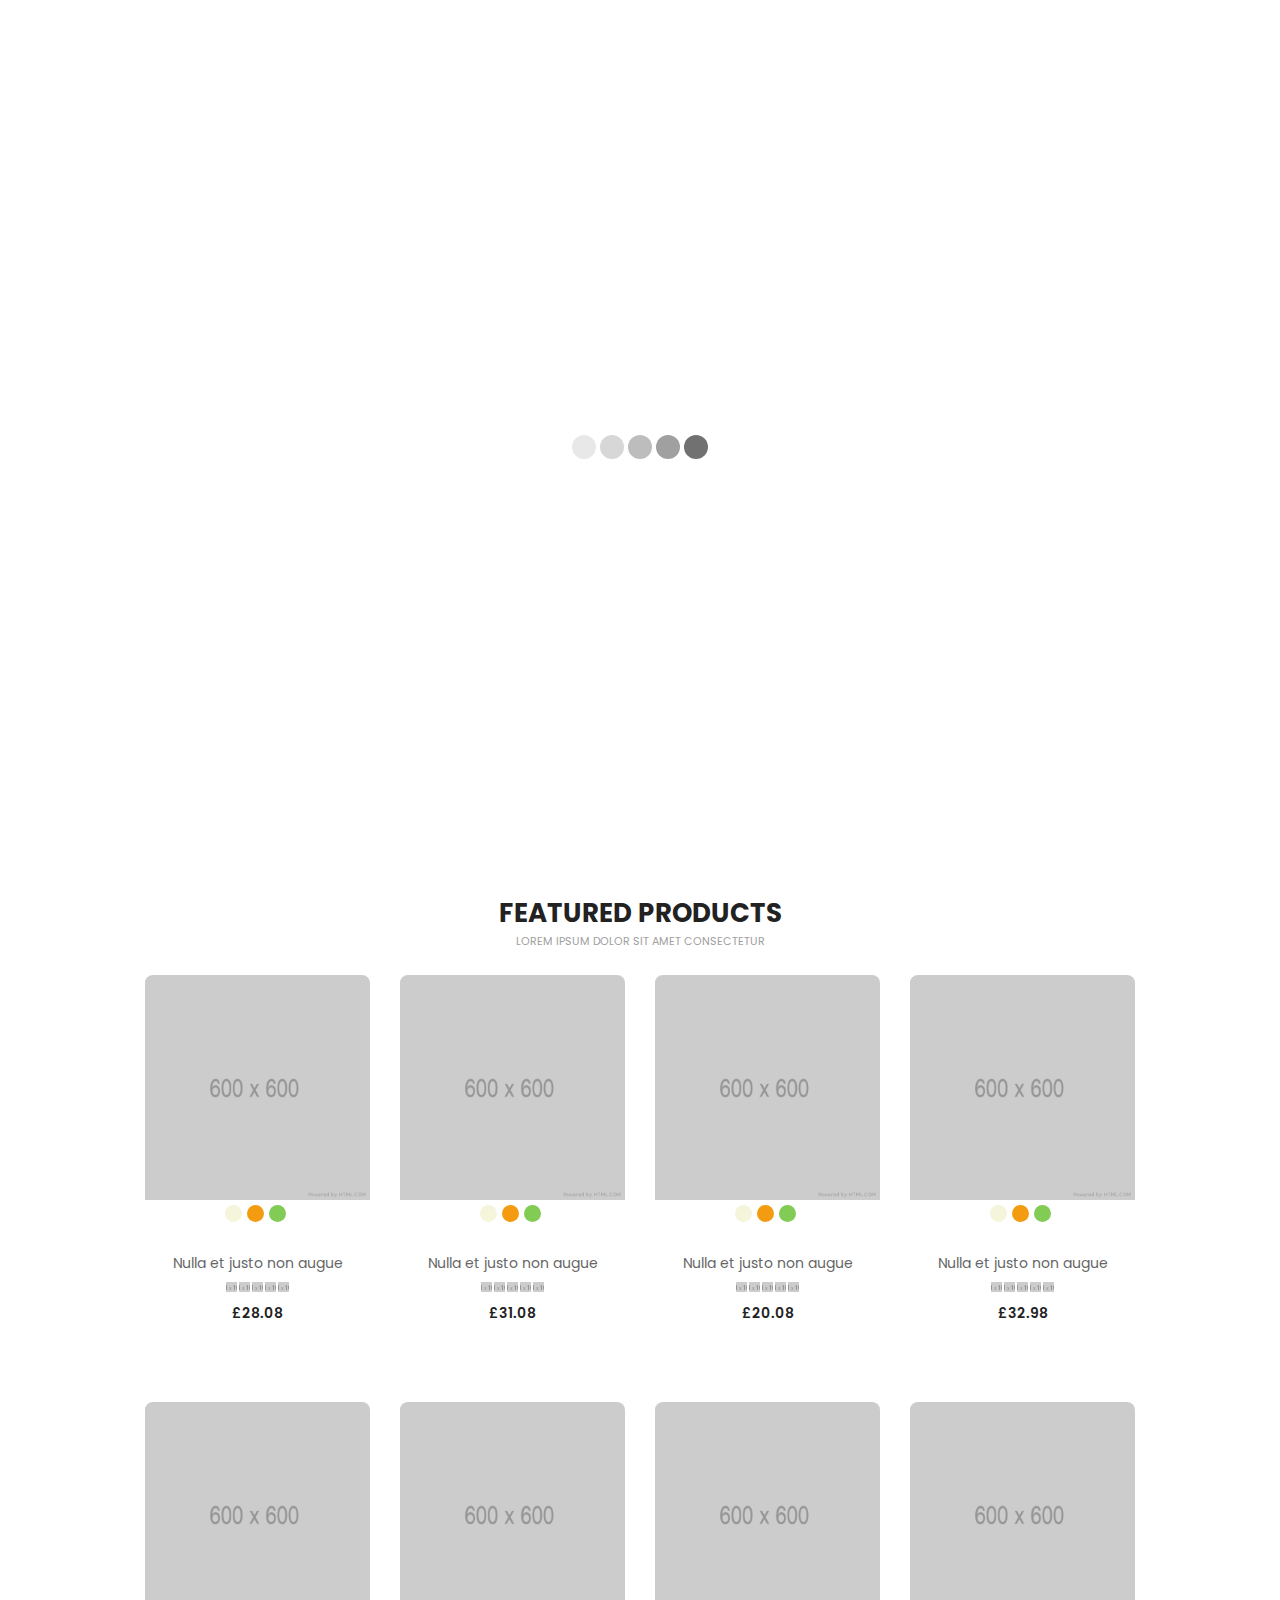
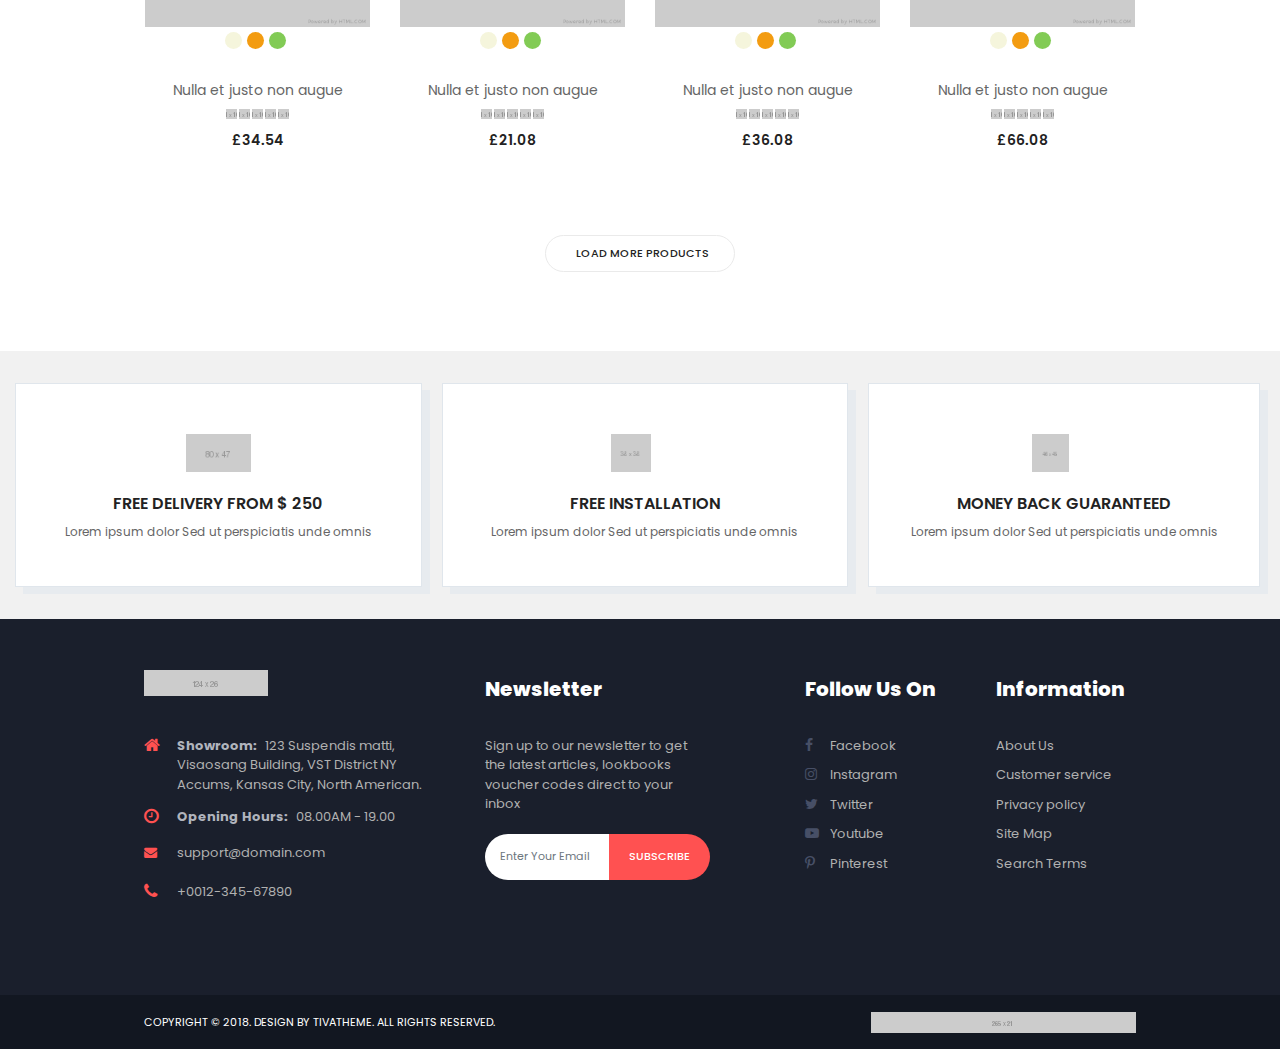
<file: home5.html>
<!DOCTYPE html>
<!--[if IE 8 ]><html class="ie ie8" lang="en"> <![endif]-->
<!--[if IE 9 ]><html class="ie ie9" lang="en"> <![endif]-->
<!--[if (gte IE 9)|!(IE)]><!-->
<!--<![endif]-->
<html lang="en">

<head>
    <!-- Basic Page Needs -->
    <meta charset="utf-8">
    <meta http-equiv="X-UA-Compatible" content="IE=edge">
    <title>Furnitica - Minimalist Furniture HTML Template</title>

    <meta name="keywords" content="Furniture, Decor, Interior">
    <meta name="description" content="Furnitica - Minimalist Furniture HTML Template">
    <meta name="author" content="tivatheme">

    <!-- Mobile Meta -->
    <meta name="viewport" content="width=device-width, initial-scale=1, maximum-scale=1">

    <!-- Google Fonts -->
    <link href="https://fonts.googleapis.com/css?family=Poppins:400,500,600,700" rel="stylesheet">

    <!-- Vendor CSS -->
    <link rel="stylesheet" href="libs/bootstrap/css/bootstrap.min.css">
    <link rel="stylesheet" href="libs/font-awesome/css/font-awesome.min.css">
    <link rel="stylesheet" href="libs/font-material/css/material-design-iconic-font.min.css">
    <link rel="stylesheet" href="libs/nivo-slider/css/nivo-slider.css">
    <link rel="stylesheet" href="libs/nivo-slider/css/animate.css">
    <link rel="stylesheet" href="libs/nivo-slider/css/style.css">
    <link rel="stylesheet" href="libs/owl-carousel/assets/owl.carousel.min.css">

    <!-- Template CSS -->
    <link rel="stylesheet" type="text/css" href="css/style.css">
    <link rel="stylesheet" type="text/css" href="css/reponsive.css">
</head>

<body id="home5">
    <header>
        <!-- header left mobie -->
        <div class="header-mobile d-md-none">
            <div class="mobile hidden-md-up text-xs-center d-flex align-items-center justify-content-around">

                <!-- menu left -->
                <div id="mobile_mainmenu" class="item-mobile-top">
                    <i class="fa fa-bars" aria-hidden="true"></i>
                </div>

                <!-- logo -->
                <div class="mobile-logo">
                    <a href="home5.html">
                        <img class="logo-mobile img-fluid" src="img/home/logo-mobie.png" alt="Prestashop_Furnitica">
                    </a>
                </div>

                <!-- menu right -->
                <div class="mobile-menutop" data-target="#mobile-pagemenu">
                    <i class="zmdi zmdi-more"></i>
                </div>
            </div>

            <!-- search -->
            <div id="mobile_search" class="d-flex">
                <div id="mobile_search_content">
                    <form method="get" action="index.html">

                        <input type="text" name="s" value="" placeholder="Search">
                        <button type="submit">
                            <i class="fa fa-search"></i>
                        </button>
                    </form>
                </div>
                <div class="desktop_cart">
                    <div class="blockcart block-cart cart-preview tiva-toggle">
                        <div class="header-cart tiva-toggle-btn">
                            <span class="cart-products-count">1</span>
                            <i class="fa fa-shopping-cart" aria-hidden="true"></i>
                        </div>
                        <div class="dropdown-content">
                            <div class="cart-content">
                                <table>
                                    <tbody>
                                        <tr>
                                            <td class="product-image">
                                                <a href="product-detail.html">
                                                    <img src="img/product/5.jpg" alt="Product">
                                                </a>
                                            </td>
                                            <td>
                                                <div class="product-name">
                                                    <a href="product-detail.html">Organic Strawberry Fruits</a>
                                                </div>
                                                <div>
                                                    2 x
                                                    <span class="product-price">£28.98</span>
                                                </div>
                                            </td>
                                            <td class="action">
                                                <a class="remove" href="#">
                                                    <i class="fa fa-trash-o" aria-hidden="true"></i>
                                                </a>
                                            </td>
                                        </tr>
                                        <tr class="total">
                                            <td colspan="2">Total:</td>
                                            <td>£92.96</td>
                                        </tr>

                                        <tr>
                                            <td colspan="3" class="d-flex justify-content-center">
                                                <div class="cart-button">
                                                    <a href="product-cart.html" title="View Cart">View Cart</a>
                                                    <a href="product-checkout.html" title="Checkout">Checkout</a>
                                                </div>
                                            </td>
                                        </tr>
                                    </tbody>
                                </table>
                            </div>
                        </div>
                    </div>
                </div>
            </div>
        </div>

        <!-- header desktop -->
        <div class="header-top d-xs-none">
            <div class="margin-0 row">

                <!-- menu -->
                <div class="d-flex icon-menu align-items-center justify-content-center">
                    <a href="#">
                        <i class="fa fa-bars" aria-hidden="true" id="icon-menu"></i>
                    </a>
                </div>


                <!-- logo -->
                <div class="d-flex align-items-center  flex-2">
                    <div id="logo">
                        <a href="home5.html">
                            <img src="img/home/logo.png" alt="logo" class="img-fluid">
                        </a>
                    </div>
                </div>
                <div class="d-flex align-items-center justify-content-center navbar-expand-md main-menu">
                    <div class="menu navbar collapse navbar-collapse d-flex align-items-center justify-content-center">
                        <ul class="menu-top navbar-nav">
                            <li class="nav-link">
                                <a href="#" class="parent">Home</a>
                                <div class="dropdown-menu">
                                    <ul>
                                        <li class="item">
                                            <a href="index.html" title="Home Page 1">Home Page 1</a>
                                        </li>
                                        <li class="item">
                                            <a href="home2.html" title="Home Page 2">Home Page 2</a>
                                        </li>
                                        <li class="item">
                                            <a href="home3.html" title="Home Page 3">Home Page 3</a>
                                        </li>
                                        <li class="item">
                                            <a href="home4.html" title="Home Page 4">Home Page 4</a>
                                        </li>
                                        <li class="item">
                                            <a href="home5.html" title="Home Page 5">Home Page 5</a>
                                        </li>
                                    </ul>
                                </div>
                            </li>
                            <li>
                                <a href="#" class="parent">Blog</a>
                                <div class="dropdown-menu">
                                    <ul>
                                        <li class="item">
                                            <a href="blog-list-sidebar-left.html" title="Blog List (Sidebar Left)">Blog List (Sidebar Left)</a>
                                        </li>
                                        <li class="item">
                                            <a href="blog-list-sidebar-left2.html" title="Blog List (Sidebar Left) 2">Blog List (Sidebar Left) 2</a>
                                        </li>
                                        <li class="item">
                                            <a href="blog-list-sidebar-right.html" title="Category Blog (Right column)">Blog List (Sidebar Right)</a>
                                        </li>
                                        <li class="item">
                                            <a href="blog-list-no-sidebar.html" title="Blog List (No Sidebar)">Blog List (No Sidebar)</a>
                                        </li>
                                        <li class="item">
                                            <a href="blog-grid-no-sidebar.html" title="Blog Grid (No Sidebar)">Blog Grid (No Sidebar)</a>
                                        </li>
                                        <li class="item">
                                            <a href="blog-detail.html" title="Blog Detail">Blog Detail</a>
                                        </li>
                                    </ul>
                                </div>
                            </li>
                            <li>
                                <a href="#" class="parent">Page</a>
                                <div class="dropdown-menu drop-tab">
                                    <ul>
                                        <li class="item container group">
                                            <div class="dropdown-menu dropdown-tab">
                                                <ul>
                                                    <li class="item col-md-4 float-left">
                                                        <span class="menu-title">Category Style</span>
                                                        <div class="menu-content">
                                                            <ul class="col">
                                                                <li>
                                                                    <a href="product-grid-sidebar-left.html">Product Grid (Sidebar Left)</a>
                                                                </li>
                                                                <li>
                                                                    <a href="product-grid-sidebar-right.html">Product Grid (Sidebar Right)</a>
                                                                </li>
                                                                <li>
                                                                    <a href="product-list-sidebar-left.html">Product List (Sidebar left) </a>
                                                                </li>
                                                            </ul>
                                                        </div>
                                                    </li>
                                                    <li class="item col-md-4 html float-left">
                                                        <span class="menu-title">Product Detail Style</span>
                                                        <div class="menu-content">
                                                            <ul>
                                                                <li>
                                                                    <a href="product-detail.html">Product Detail (Sidebar Left)</a>
                                                                </li>
                                                                <li>
                                                                    <a href="#">Product Detail (Sidebar Right)</a>
                                                                </li>
                                                            </ul>
                                                        </div>
                                                    </li>
                                                    <li class="item col-md-4 html float-left">
                                                        <span class="menu-title">Bonus Page</span>
                                                        <div class="menu-content">
                                                            <ul>
                                                                <li>
                                                                    <a href="404.html">404 Page</a>
                                                                </li>
                                                                <li>
                                                                    <a href="about-us.html">About Us Page</a>
                                                                </li>
                                                            </ul>
                                                        </div>
                                                    </li>
                                                </ul>
                                            </div>
                                        </li>
                                    </ul>
                                </div>
                            </li>
                            <li>
                                <a href="contact.html" class="parent">Contact US</a>
                            </li>
                        </ul>
                    </div>
                </div>
                <!-- search and acount -->
                <div class="d-flex align-items-center justify-content-end" id="search_widget">
                    <div class="d-flex align-items-center justify-content-center search-header-top">
                        <i class="fa fa-search search"></i>
                    </div>
                    <div id="block_myaccount_infos" class="hidden-sm-down dropdown d-flex align-items-center justify-content-center">
                        <div class="myaccount-title">
                            <a href="#acount" data-toggle="collapse" class="acount">
                                <i class="fa fa-user" aria-hidden="true"></i>
                            </a>
                        </div>
                        <div id="acount" class="collapse">
                            <div class="account-list-content">
                                <div>
                                    <a class="login" href="user-acount.html" rel="nofollow" title="Log in to your customer account">
                                        <i class="fa fa-cog"></i>
                                        <span>My Account</span>
                                    </a>
                                </div>
                                <div>
                                    <a class="login" href="user-login.html" rel="nofollow" title="Log in to your customer account">
                                        <i class="fa fa-sign-in"></i>
                                        <span>Sign in</span>
                                    </a>
                                </div>
                                <div>
                                    <a class="register" href="user-register.html" rel="nofollow" title="Register Account">
                                        <i class="fa fa-user"></i>
                                        <span>Register Account</span>
                                    </a>
                                </div>
                                <div>
                                    <a class="check-out" href="product-checkout.html" rel="nofollow" title="Checkout">
                                        <i class="fa fa-check" aria-hidden="true"></i>
                                        <span>Checkout</span>
                                    </a>
                                </div>
                                <div>
                                    <a href="user-wishlist.html" title="My Wishlists">
                                        <i class="fa fa-heart"></i>My Wishlists
                                    </a>
                                </div>
                                <div id="desktop_currency_selector" class="currency-selector groups-selector hidden-sm-down">
                                    <ul class="list-inline">
                                        <li>
                                            <a title="Euro" rel="nofollow" href="#">EUR</a>
                                        </li>
                                        <li class="current list-inline-item">
                                            <a title="British Pound Sterling" rel="nofollow" href="#">GBP</a>
                                        </li>
                                    </ul>
                                </div>
                                <div id="desktop_language_selector" class="language-selector groups-selector hidden-sm-down">
                                    <ul class="list-inline">
                                        <li class="list-inline-item current">
                                            <a href="#">
                                                <img class="img-fluid" src="img/home/home1-flas.jpg" alt="English" width="16" height="11">
                                            </a>
                                        </li>
                                        <li class="list-inline-item">
                                            <a href="#">
                                                <img class="img-fluid" src="img/home/home1-flas2.jpg" alt="Italiano" width="16" height="11">
                                            </a>
                                        </li>
                                        <li class="list-inline-item">
                                            <a href="#">
                                                <img class="img-fluid" src="img/home/home1-flas3.jpg" alt="Français" width="16" height="11">
                                            </a>
                                        </li>
                                        <li class="list-inline-item">
                                            <a href="#">
                                                <img class="img-fluid" src="img/home/home1-flas4.jpg" alt="Español" width="16" height="11">
                                            </a>
                                        </li>
                                    </ul>
                                </div>
                            </div>
                        </div>
                    </div>
                    <div class="desktop_cart align-items-center d-flex">
                        <div class="blockcart block-cart cart-preview tiva-toggle">
                            <div class="header-cart tiva-toggle-btn">
                                <span class="cart-products-count">1</span>
                                <i class="fa fa-shopping-cart" aria-hidden="true"></i>
                            </div>
                            <div class="dropdown-content">
                                <div class="cart-content">
                                    <table>
                                        <tbody>
                                            <tr>
                                                <td class="product-image">
                                                    <a href="product-detail.html">
                                                        <img src="img/product/5.jpg" alt="Product">
                                                    </a>
                                                </td>
                                                <td>
                                                    <div class="product-name">
                                                        <a href="product-detail.html">Organic Strawberry Fruits</a>
                                                    </div>
                                                    <div>
                                                        2 x
                                                        <span class="product-price">£28.98</span>
                                                    </div>
                                                </td>
                                                <td class="action">
                                                    <a class="remove" href="#">
                                                        <i class="fa fa-trash-o" aria-hidden="true"></i>
                                                    </a>
                                                </td>
                                            </tr>
                                            <tr class="total">
                                                <td colspan="2">Total:</td>
                                                <td>£92.96</td>
                                            </tr>

                                            <tr>
                                                <td colspan="3" class="d-flex justify-content-center">
                                                    <div class="cart-button">
                                                        <a href="product-cart.html" title="View Cart">View Cart</a>
                                                        <a href="product-checkout.html" title="Checkout">Checkout</a>
                                                    </div>
                                                </td>
                                            </tr>
                                        </tbody>
                                    </table>
                                </div>
                            </div>

                        </div>
                    </div>
                </div>
            </div>
        </div>
    </header>

    <!-- main content -->
    <div class="main-content">
        <div class="wrap-banner">
            <!-- menu category -->
            <div class="menu-banner d-xs-none">
                <div class="tiva-verticalmenu block">
                    <div class="box-content">
                        <div class="verticalmenu" role="navigation">
                            <ul class="menu level1">
                                <li class="item parent">
                                    <a href="#" class="hasicon" title="SIDE TABLE">
                                        <img src="img/home/table-lamp.png" alt="img">SIDE TABLE
									</a>
                                    <div class="dropdown-menu menu-1">
                                        <div class="menu-items">
                                            <ul>
                                                <li class="item">
                                                    <a href="#" title="Aliquam lobortis">Aliquam lobortis</a>
                                                </li>
                                                <li class="item parent-submenu">
                                                    <a href="#" title="Duis Reprehenderit">Duis Reprehenderit</a>
                                                    <span class="show-sub fa-active-sub"></span>
                                                    <div class="dropdown-submenu">
                                                        <div class="menu-items">
                                                            <ul>
                                                                <li class="item">
                                                                    <a href="#" title="Aliquam lobortis">Aliquam lobortis</a>
                                                                </li>
                                                                <li class="item">
                                                                    <a href="#" title="Duis Reprehenderit">Duis Reprehenderit</a>
                                                                </li>
                                                                <li class="item">
                                                                    <a href="#" title="Voluptate">Voluptate</a>
                                                                </li>
                                                                <li class="item">
                                                                    <a href="#" title="Tongue Est">Tongue Est</a>
                                                                </li>
                                                                <li class="item">
                                                                    <a href="#" title="Venison Andouille">Venison Andouille</a>
                                                                </li>
                                                            </ul>
                                                        </div>
                                                    </div>
                                                </li>
                                                <li class="item">
                                                    <a href="#" title="Voluptate">Voluptate</a>
                                                </li>
                                                <li class="item">
                                                    <a href="#" title="Tongue Est">Tongue Est</a>
                                                </li>
                                                <li class="item">
                                                    <a href="#" title="Venison Andouille">Venison Andouille</a>
                                                </li>
                                            </ul>
                                        </div>
                                    </div>
                                </li>
                                <li class="item parent group">
                                    <a href="#" class="hasicon" title="FI">
                                        <img src="img/home/fireplace.png" alt="img">FIREPLACE
                                    </a>
                                    <div class="dropdown-menu menu-2">
                                        <div class="menu-items">
                                            <div class="item">
                                                <div class="menu-content">
                                                    <div class="tags">
                                                        <div class="title float-left">
                                                            <b>DINNING ROOM</b>
                                                        </div>
                                                        <ul class="list-inline">
                                                            <li class="list-inline-item">
                                                                <a href="#">Toshiba</a>
                                                            </li>
                                                            <li class="list-inline-item">
                                                                <a href="#">Samsung</a>
                                                            </li>
                                                            <li class="list-inline-item">
                                                                <a href="#">LG</a>
                                                            </li>
                                                            <li class="list-inline-item">
                                                                <a href="#">Sharp</a>
                                                            </li>
                                                            <li class="list-inline-item">
                                                                <a href="#">Electrolux</a>
                                                            </li>
                                                            <li class="list-inline-item">
                                                                <a href="#">Hitachi</a>
                                                            </li>
                                                            <li class="list-inline-item">
                                                                <a href="#">Panasonic</a>
                                                            </li>
                                                            <li class="list-inline-item">
                                                                <a href="#">Mitsubishi Electric</a>
                                                            </li>
                                                            <li class="list-inline-item">
                                                                <a href="#">Daikin</a>
                                                            </li>
                                                            <li class="list-inline-item">
                                                                <a href="#">Haier</a>
                                                            </li>
                                                        </ul>
                                                    </div>
                                                    <div class="tags">
                                                        <div class="title float-left">
                                                            <b>BATHROOM</b>
                                                        </div>
                                                        <ul class="list-inline">
                                                            <li class="list-inline-item">
                                                                <a href="#">Toshiba</a>
                                                            </li>
                                                            <li class="list-inline-item">
                                                                <a href="#">Samsung</a>
                                                            </li>
                                                            <li class="list-inline-item">
                                                                <a href="#">LG</a>
                                                            </li>
                                                            <li class="list-inline-item">
                                                                <a href="#">Sharp</a>
                                                            </li>
                                                            <li class="list-inline-item">
                                                                <a href="#">Electrolux</a>
                                                            </li>
                                                            <li class="list-inline-item">
                                                                <a href="#">Hitachi</a>
                                                            </li>
                                                            <li class="list-inline-item">
                                                                <a href="#">Panasonic</a>
                                                            </li>
                                                            <li class="list-inline-item">
                                                                <a href="#">Mitsubishi Electric</a>
                                                            </li>
                                                            <li class="list-inline-item">
                                                                <a href="#">Daikin</a>
                                                            </li>
                                                            <li class="list-inline-item">
                                                                <a href="#">Haier Media</a>
                                                            </li>
                                                            <li class="list-inline-item">
                                                                <a href="#">Gee</a>
                                                            </li>
                                                            <li class="list-inline-item">
                                                                <a href="#">Digimart</a>
                                                            </li>
                                                            <li class="list-inline-item">
                                                                <a href="#">Vitivaa</a>
                                                            </li>
                                                            <li class="list-inline-item">
                                                                <a href="#">Sanaky</a>
                                                            </li>
                                                            <li class="list-inline-item">
                                                                <a href="#">Sunshine</a>
                                                            </li>
                                                        </ul>
                                                    </div>
                                                    <div class="tags">
                                                        <div class="title float-left">
                                                            <b>LIVING ROOM</b>
                                                        </div>
                                                        <ul class="list-inline">
                                                            <li class="list-inline-item">
                                                                <a href="#">Media</a>
                                                            </li>
                                                            <li class="list-inline-item">
                                                                <a href="#">Gee</a>
                                                            </li>
                                                            <li class="list-inline-item">
                                                                <a href="#">Digimart</a>
                                                            </li>
                                                            <li class="list-inline-item">
                                                                <a href="#">Vitivaa</a>
                                                            </li>
                                                            <li class="list-inline-item">
                                                                <a href="#">Sanaky</a>
                                                            </li>
                                                            <li class="list-inline-item">
                                                                <a href="#">Sunshine</a>
                                                            </li>
                                                            <li class="list-inline-item">
                                                                <a href="#">Toshiba</a>
                                                            </li>
                                                            <li class="list-inline-item">
                                                                <a href="#">Samsung</a>
                                                            </li>
                                                            <li class="list-inline-item">
                                                                <a href="#">LG</a>
                                                            </li>
                                                            <li class="list-inline-item">
                                                                <a href="#">Sharp</a>
                                                            </li>
                                                            <li class="list-inline-item">
                                                                <a href="#">Electrolux</a>
                                                            </li>
                                                            <li class="list-inline-item">
                                                                <a href="#">Hitachi</a>
                                                            </li>
                                                            <li class="list-inline-item">
                                                                <a href="#">Panasonic</a>
                                                            </li>
                                                            <li class="list-inline-item">
                                                                <a href="#">Mitsubishi Electric</a>
                                                            </li>
                                                            <li class="list-inline-item">
                                                                <a href="#">Daikin</a>
                                                            </li>
                                                            <li class="list-inline-item">
                                                                <a href="#">Haier</a>
                                                            </li>
                                                        </ul>
                                                    </div>
                                                    <div class="tags">
                                                        <div class="title float-left">
                                                            <b>BEDROOM</b>
                                                        </div>
                                                        <ul class="list-inline">
                                                            <li class="list-inline-item">
                                                                <a href="#">LG</a>
                                                            </li>
                                                            <li class="list-inline-item">
                                                                <a href="#">Sharp</a>
                                                            </li>
                                                            <li class="list-inline-item">
                                                                <a href="#">Electrolux</a>
                                                            </li>
                                                            <li class="list-inline-item">
                                                                <a href="#">Hitachi</a>
                                                            </li>
                                                            <li class="list-inline-item">
                                                                <a href="#">Panasonic</a>
                                                            </li>
                                                            <li class="list-inline-item">
                                                                <a href="#">Mitsubishi Electric</a>
                                                            </li>
                                                            <li class="list-inline-item">
                                                                <a href="#">Daikin</a>
                                                            </li>
                                                            <li class="list-inline-item">
                                                                <a href="#">Haier</a>
                                                            </li>
                                                        </ul>
                                                    </div>
                                                    <div class="tags">
                                                        <div class="title float-left">
                                                            <b>KITCHEN</b>
                                                        </div>
                                                        <ul class="list-inline">
                                                            <li class="list-inline-item">
                                                                <a href="#">LG</a>
                                                            </li>
                                                            <li class="list-inline-item">
                                                                <a href="#">Sharp</a>
                                                            </li>
                                                            <li class="list-inline-item">
                                                                <a href="#">Electrolux</a>
                                                            </li>
                                                            <li class="list-inline-item">
                                                                <a href="#">Hitachi</a>
                                                            </li>
                                                            <li class="list-inline-item">
                                                                <a href="#">Panasonic</a>
                                                            </li>
                                                            <li class="list-inline-item">
                                                                <a href="#">Mitsubishi Electric</a>
                                                            </li>
                                                            <li class="list-inline-item">
                                                                <a href="#">Daikin</a>
                                                            </li>
                                                            <li class="list-inline-item">
                                                                <a href="#">Haier</a>
                                                            </li>
                                                        </ul>
                                                    </div>
                                                    <div class="tags">
                                                        <div class="title float-left">
                                                            <b>Blender</b>
                                                        </div>
                                                        <ul class="list-inline">
                                                            <li class="list-inline-item">
                                                                <a href="#">LG</a>
                                                            </li>
                                                            <li class="list-inline-item">
                                                                <a href="#">Sharp</a>
                                                            </li>
                                                            <li class="list-inline-item">
                                                                <a href="#">Electrolux</a>
                                                            </li>
                                                            <li class="list-inline-item">
                                                                <a href="#">Hitachi</a>
                                                            </li>
                                                            <li class="list-inline-item">
                                                                <a href="#">Panasonic</a>
                                                            </li>
                                                            <li class="list-inline-item">
                                                                <a href="#">Mitsubishi Electric</a>
                                                            </li>
                                                            <li class="list-inline-item">
                                                                <a href="#">Daikin</a>
                                                            </li>
                                                            <li class="list-inline-item">
                                                                <a href="#">Haier</a>
                                                            </li>
                                                        </ul>
                                                    </div>
                                                </div>
                                            </div>
                                        </div>
                                    </div>
                                </li>
                                <li class="item group-category-img parent group">
                                    <a href="#" class="hasicon" title="TABLE LAMP">
                                        <img src="img/home/table-lamp.png" alt="img">TABLE LAMP
									</a>
                                    <div class="dropdown-menu menu-3">
                                        <div class="menu-items">
                                            <div class="item">
                                                <div class="menu-content">
                                                    <div class="row group-category">
                                                        <div class="mt-20">
                                                            <div class="d-flex">
                                                                <div class="col">
                                                                    <span class="menu-title">Coventry dining</span>
                                                                    <ul>
                                                                        <li>
                                                                            <a href="#">Accessories</a>
                                                                        </li>
                                                                        <li>
                                                                            <a href="#">Activewear</a>
                                                                        </li>
                                                                        <li>
                                                                            <a href="#">ASOS Basic Tops</a>
                                                                        </li>
                                                                        <li>
                                                                            <a href="#">Bags &amp; Purses</a>
                                                                        </li>
                                                                        <li>
                                                                            <a href="#">Beauty</a>
                                                                        </li>
                                                                        <li>
                                                                            <a href="#">Coats &amp; Jackets</a>
                                                                        </li>
                                                                        <li>
                                                                            <a href="#">Curve &amp; Plus Size</a>
                                                                        </li>
                                                                    </ul>
                                                                </div>
                                                                <div class="col">
                                                                    <span class="menu-title">Amara stools</span>
                                                                    <ul>
                                                                        <li>
                                                                            <a href="#">Accessories</a>
                                                                        </li>
                                                                        <li>
                                                                            <a href="#">Activewear</a>
                                                                        </li>
                                                                        <li>
                                                                            <a href="#">ASOS Basic Tops</a>
                                                                        </li>
                                                                        <li>
                                                                            <a href="#">Bags &amp; Purses</a>
                                                                        </li>
                                                                        <li>
                                                                            <a href="#">Beauty</a>
                                                                        </li>
                                                                        <li>
                                                                            <a href="#">Coats &amp; Jackets</a>
                                                                        </li>
                                                                        <li>
                                                                            <a href="#">Curve &amp; Plus Size</a>
                                                                        </li>
                                                                    </ul>
                                                                </div>
                                                            </div>
                                                            <div class="d-flex">
                                                                <div class="col">
                                                                    <span class="menu-title">Kingston dining</span>
                                                                    <ul>
                                                                        <li>
                                                                            <a href="#">Accessories</a>
                                                                        </li>
                                                                        <li>
                                                                            <a href="#">Activewear</a>
                                                                        </li>
                                                                        <li>
                                                                            <a href="#">ASOS Basic Tops</a>
                                                                        </li>
                                                                        <li>
                                                                            <a href="#">Bags &amp; Purses</a>
                                                                        </li>
                                                                        <li>
                                                                            <a href="#">Beauty</a>
                                                                        </li>
                                                                        <li>
                                                                            <a href="#">Coats &amp; Jackets</a>
                                                                        </li>
                                                                        <li>
                                                                            <a href="#">Curve &amp; Plus Size</a>
                                                                        </li>
                                                                    </ul>
                                                                </div>
                                                                <div class="col">
                                                                    <span class="menu-title">Ellinger dining</span>
                                                                    <ul>
                                                                        <li>
                                                                            <a href="#">Accessories</a>
                                                                        </li>
                                                                        <li>
                                                                            <a href="#">Activewear</a>
                                                                        </li>
                                                                        <li>
                                                                            <a href="#">ASOS Basic Tops</a>
                                                                        </li>
                                                                        <li>
                                                                            <a href="#">Bags &amp; Purses</a>
                                                                        </li>
                                                                        <li>
                                                                            <a href="#">Beauty</a>
                                                                        </li>
                                                                        <li>
                                                                            <a href="#">Coats &amp; Jackets</a>
                                                                        </li>
                                                                        <li>
                                                                            <a href="#">Curve &amp; Plus Size</a>
                                                                        </li>
                                                                    </ul>
                                                                </div>
                                                            </div>
                                                        </div>
                                                        <div class="ml-15">
                                                            <a href="#">
                                                                <img class="img-fluid" src="img/home/img-menu.jpg" alt="img">
                                                            </a>
                                                        </div>
                                                    </div>
                                                </div>
                                            </div>
                                        </div>
                                    </div>
                                </li>
                                <li class="item">
                                    <a href="#" class="hasicon" title="OTTOMAN">
                                        <img src="img/home/ottoman.png" alt="img">OTTOMAN
                                    </a>
                                </li>
                                <li class="item">
                                    <a href="#" class="hasicon" title="ARMCHAIR">
                                        <img src="img/home/armchair.png" alt="img">ARMCHAIR
                                    </a>
                                </li>
                                <li class="item">
                                    <a href="#" class="hasicon" title="CUSHION">
                                        <img src="img/home/cushion.png" alt="img">CUSHION
                                    </a>
                                </li>
                                <li class="item">
                                    <a href="#" class="hasicon" title="COFFEE TABLE">
                                        <img src="img/home/coffee_table.png" alt="img">COFFEE TABLE</a>
                                </li>
                                <li class="item">
                                    <a href="#" class="hasicon" title="SHELF">
                                        <img src="img/home/shelf.png" alt="img">SHELF
                                    </a>
                                </li>
                                <li class="item">
                                    <a href="#" class="hasicon" title="SOFA">
                                        <img src="img/home/sofa.png" alt="img">SOFA
                                    </a>
                                </li>
                                <li class="item">
                                    <a href="#" class="hasicon" title="DRESSING TABLE">
                                        <img src="img/home/dressing.png" alt="img">DRESSING TABLE</a>
                                </li>
                                <li class="item">
                                    <a href="#" class="hasicon" title="WINDOWN CURTAIN">
                                        <img src="img/home/windown.png" alt="img">WINDOWN CURTAIN</a>
                                </li>
                                <li class="item toggleable menu-hidden">
                                    <a href="#" class="hasicon" title="CHANDELIER">
                                        <img src="img/home/chandelier.png" alt="img">CHANDELIER
                                    </a>
                                </li>
                                <li class="item toggleable menu-hidden">
                                    <a href="#" class="hasicon" title="CEILING FAN">
                                        <img src="img/home/ceiling_fan.png" alt="img">CEILING FAN</a>
                                </li>
                                <li class="item toggleable menu-hidden">
                                    <a href="#" class="hasicon" title="WARDROBE">
                                        <img src="img/home/wardrobe.png" alt="img">WARDROBE
                                    </a>
                                </li>
                                <li class="item toggleable menu-hidden">
                                    <a href="#" class="hasicon" title="FLOOR LAMP">
                                        <img src="img/home/floor_lamp.png" alt="img">FLOOR LAMP</a>
                                </li>
                                <li class="item toggleable menu-hidden">
                                    <a href="#" class="hasicon" title="VASE-FLOWER">
                                        <img src="img/home/vase-flower.png" alt="img">VASE-FLOWER
                                    </a>
                                </li>
                                <li class="item toggleable menu-hidden">
                                    <a href="#" class="hasicon" title="BED">
                                        <img src="img/home/bed.png" alt="img">BED
                                    </a>
                                </li>
                                <li class="item toggleable menu-hidden">
                                    <a href="#" class="hasicon" title="BED GIRL">
                                        <img src="img/home/bed.png" alt="img">BED GIRL</a>
                                </li>
                                <li class="item toggleable menu-hidden">
                                    <a href="#" class="hasicon" title="BED BOY">
                                        <img src="img/home/bed.png" alt="img">BED BOY</a>
                                </li>
                                <li class="more item">Show More</li>
                            </ul>
                        </div>
                        <div class="d-flex justify-content-center align-items-center header-top-left pull-left">
                            <div class="toggle-nav act">
                                <div class="btnov-lines-large">
                                    <i class="zmdi zmdi-close"></i>
                                </div>
                            </div>
                        </div>
                    </div>
                </div>
            </div>
        </div>

        <!-- main -->
        <div id="wrapper-site">
            <div id="content-wrapper" class="full-width">
                <div id="main">
                    <section class="page-home">
                        <!-- banner -->
                        <div class="spacing-10 group-image-special">
                            <div class="row">
                                <div class="col-lg-4 col-md-4">
                                    <div class="block">
                                        <div class="effect">
                                            <a href="product-grid-sidebar-left.html">
                                                <span>Arm chair</span>
                                                <img class="img-fluid width-100" src="img/home/effect14.jpg" alt="banner-1" title="banner-1">
                                            </a>
                                        </div>
                                    </div>
                                </div>
                                <div class="col-lg-4 col-md-4">
                                    <div class="block">
                                        <div class="effect">
                                            <a href="product-grid-sidebar-left.html">
                                                <span>Side table</span>
                                                <img class="img-fluid width-100" src="img/home/effect15.jpg" alt="banner-2" title="banner-2">
                                            </a>
                                        </div>
                                    </div>
                                </div>
                                <div class="col-lg-4 col-md-4">
                                    <div class="block">
                                        <div class="effect">
                                            <a href="product-grid-sidebar-left.html">
                                                <span>Bookshelves </span>
                                                <img class="img-fluid width-100" src="img/home/effect16.jpg" alt="banner-2" title="banner-2">
                                            </a>
                                        </div>
                                    </div>
                                </div>
                                <div class="col-lg-4 col-md-4">
                                    <div class="block">
                                        <div class="effect">
                                            <a href="product-grid-sidebar-left.html">
                                                <span>Desk</span>
                                                <img class="img-fluid width-100" src="img/home/effect17.jpg" alt="banner-2" title="banner-2">
                                            </a>
                                        </div>
                                    </div>
                                </div>
                                <div class="col-lg-4 col-md-4">
                                    <div class="block">
                                        <div class="effect">
                                            <a href="product-grid-sidebar-left.html">
                                                <span>Bed</span>
                                                <img class="img-fluid width-100" src="img/home/effect18.jpg" alt="banner-2" title="banner-2">
                                            </a>
                                        </div>
                                    </div>
                                </div>
                                <div class="col-lg-4 col-md-4">
                                    <div class="block">
                                        <div class="effect">
                                            <a href="product-grid-sidebar-left.html">
                                                <span>Wall shelves</span>
                                                <img class="img-fluid width-100" src="img/home/effect19.jpg" alt="banner-2" title="banner-2">
                                            </a>
                                        </div>
                                    </div>
                                </div>
                            </div>
                        </div>

                        <!--FEATURED PRODUCTS -->
                        <div class="featured-product">
                            <div class="title-tab-content  text-center">
                                <div class="title-product justify-content-between">
                                    <h2>FEATURED PRODUCTS</h2>
                                    <p>LOREM IPSUM DOLOR SIT AMET CONSECTETUR </p>
                                </div>
                            </div>
                            <div class="tab-content">
                                <div class="col-md-3 item text-center">
                                    <div class="product-miniature js-product-miniature item-one first-item">
                                        <div class="thumbnail-container">
                                            <a href="product-detail.html">
                                                <img class="img-fluid image-cover" src="img/product/1.jpg" alt="img">
                                                <img class="img-fluid image-secondary" src="img/product/22.jpg" alt="img">
                                            </a>
                                            <div class="highlighted-informations">
                                                <div class="variant-links">
                                                    <a href="#" class="color beige" title="Beige"></a>
													<a href="#" class="color orange" title="Orange"></a>
													<a href="#" class="color green" title="Green"></a>
                                                </div>
                                            </div>
                                        </div>
                                        <div class="product-description">
                                            <div class="product-groups">
                                                <div class="product-title">
                                                    <a href="product-detail.html">Nulla et justo non augue</a>
                                                </div>
                                                <div class="rating">
                                                    <div class="star-content">
                                                        <div class="star"></div>
                                                        <div class="star"></div>
                                                        <div class="star"></div>
                                                        <div class="star"></div>
                                                        <div class="star"></div>
                                                    </div>
                                                </div>
                                                <div class="product-group-price">
                                                    <div class="product-price-and-shipping">
                                                        <span class="price">£28.08</span>
                                                    </div>
                                                </div>
                                            </div>
                                            <div class="product-buttons d-flex justify-content-center">
                                                <form action="index.html" method="post" class="formAddToCart">
                                                    <input type="hidden" name="id_product" value="1">
                                                    <a class="add-to-cart" href="#" data-button-action="add-to-cart">
                                                        <i class="fa fa-shopping-cart" aria-hidden="true"></i>
                                                    </a>
                                                </form>
                                                <a class="addToWishlist" href="#" data-rel="1" onclick="">
                                                    <i class="fa fa-heart" aria-hidden="true"></i>
                                                </a>
                                                <a href="#" class="quick-view hidden-sm-down" data-link-action="quickview">
                                                    <i class="fa fa-eye" aria-hidden="true"></i>
                                                </a>
                                            </div>
                                        </div>
                                    </div>
                                </div>
                                <div class="col-md-3 item text-center">
                                    <div class="product-miniature js-product-miniature item-one first-item">
                                        <div class="thumbnail-container">
                                            <a href="product-detail.html">
                                                <img class="img-fluid image-cover" src="img/product/2.jpg" alt="img">
                                                <img class="img-fluid image-secondary" src="img/product/11.jpg" alt="img">
                                            </a>
                                            <div class="highlighted-informations">
                                                <div class="variant-links">
                                                    <a href="#" class="color beige" title="Beige"></a>
													<a href="#" class="color orange" title="Orange"></a>
													<a href="#" class="color green" title="Green"></a>
                                                </div>
                                            </div>
                                        </div>
                                        <div class="product-description">
                                            <div class="product-groups">
                                                <div class="product-title">
                                                    <a href="product-detail.html">Nulla et justo non augue</a>
                                                </div>
                                                <div class="rating">
                                                    <div class="star-content">
                                                        <div class="star"></div>
                                                        <div class="star"></div>
                                                        <div class="star"></div>
                                                        <div class="star"></div>
                                                        <div class="star"></div>
                                                    </div>
                                                </div>
                                                <div class="product-group-price">
                                                    <div class="product-price-and-shipping">
                                                        <span class="price">£31.08</span>
                                                    </div>
                                                </div>
                                            </div>
                                            <div class="product-buttons d-flex justify-content-center">
                                                <form action="index.html" method="post" class="formAddToCart">
                                                    <input type="hidden" name="id_product" value="1">
                                                    <a class="add-to-cart" href="#" data-button-action="add-to-cart">
                                                        <i class="fa fa-shopping-cart" aria-hidden="true"></i>
                                                    </a>
                                                </form>
                                                <a class="addToWishlist" href="#" data-rel="1" onclick="">
                                                    <i class="fa fa-heart" aria-hidden="true"></i>
                                                </a>
                                                <a href="#" class="quick-view hidden-sm-down" data-link-action="quickview">
                                                    <i class="fa fa-eye" aria-hidden="true"></i>
                                                </a>
                                            </div>
                                        </div>
                                    </div>
                                </div>
                                <div class="col-md-3 item text-center">
                                    <div class="product-miniature js-product-miniature item-one first-item">
                                        <div class="thumbnail-container">
                                            <a href="product-detail.html">
                                                <img class="img-fluid image-cover" src="img/product/3.jpg" alt="img">
                                                <img class="img-fluid image-secondary" src="img/product/14.jpg" alt="img">
                                            </a>
                                            <div class="highlighted-informations">
                                                <div class="variant-links">
                                                    <a href="#" class="color beige" title="Beige"></a>
													<a href="#" class="color orange" title="Orange"></a>
													<a href="#" class="color green" title="Green"></a>
                                                </div>
                                            </div>
                                        </div>
                                        <div class="product-description">
                                            <div class="product-groups">
                                                <div class="product-title">
                                                    <a href="product-detail.html">Nulla et justo non augue</a>
                                                </div>
                                                <div class="rating">
                                                    <div class="star-content">
                                                        <div class="star"></div>
                                                        <div class="star"></div>
                                                        <div class="star"></div>
                                                        <div class="star"></div>
                                                        <div class="star"></div>
                                                    </div>
                                                </div>
                                                <div class="product-group-price">
                                                    <div class="product-price-and-shipping">
                                                        <span class="price">£20.08</span>
                                                    </div>
                                                </div>
                                            </div>
                                            <div class="product-buttons d-flex justify-content-center">
                                                <form action="index.html" method="post" class="formAddToCart">
                                                    <input type="hidden" name="id_product" value="1">
                                                    <a class="add-to-cart" href="#" data-button-action="add-to-cart">
                                                        <i class="fa fa-shopping-cart" aria-hidden="true"></i>
                                                    </a>
                                                </form>
                                                <a class="addToWishlist" href="#" data-rel="1" onclick="">
                                                    <i class="fa fa-heart" aria-hidden="true"></i>
                                                </a>
                                                <a href="#" class="quick-view hidden-sm-down" data-link-action="quickview">
                                                    <i class="fa fa-eye" aria-hidden="true"></i>
                                                </a>
                                            </div>
                                        </div>
                                    </div>
                                </div>
                                <div class="col-md-3 item text-center">
                                    <div class="product-miniature js-product-miniature item-one first-item">
                                        <div class="thumbnail-container">
                                            <a href="product-detail.html">
                                                <img class="img-fluid image-cover" src="img/product/5.jpg" alt="img">
                                                <img class="img-fluid image-secondary" src="img/product/11.jpg" alt="img">
                                            </a>
                                            <div class="highlighted-informations">
                                                <div class="variant-links">
                                                    <a href="#" class="color beige" title="Beige"></a>
													<a href="#" class="color orange" title="Orange"></a>
													<a href="#" class="color green" title="Green"></a>
                                                </div>
                                            </div>
                                        </div>
                                        <div class="product-description">
                                            <div class="product-groups">
                                                <div class="product-title">
                                                    <a href="product-detail.html">Nulla et justo non augue</a>
                                                </div>
                                                <div class="rating">
                                                    <div class="star-content">
                                                        <div class="star"></div>
                                                        <div class="star"></div>
                                                        <div class="star"></div>
                                                        <div class="star"></div>
                                                        <div class="star"></div>
                                                    </div>
                                                </div>
                                                <div class="product-group-price">
                                                    <div class="product-price-and-shipping">
                                                        <span class="price">£32.98</span>
                                                    </div>
                                                </div>
                                            </div>
                                            <div class="product-buttons d-flex justify-content-center">
                                                <form action="index.html" method="post" class="formAddToCart">
                                                    <input type="hidden" name="id_product" value="1">
                                                    <a class="add-to-cart" href="#" data-button-action="add-to-cart">
                                                        <i class="fa fa-shopping-cart" aria-hidden="true"></i>
                                                    </a>
                                                </form>
                                                <a class="addToWishlist" href="#" data-rel="1" onclick="">
                                                    <i class="fa fa-heart" aria-hidden="true"></i>
                                                </a>
                                                <a href="#" class="quick-view hidden-sm-down" data-link-action="quickview">
                                                    <i class="fa fa-eye" aria-hidden="true"></i>
                                                </a>
                                            </div>
                                        </div>
                                    </div>
                                </div>
                                <div class="col-md-3 item text-center">
                                    <div class="product-miniature js-product-miniature item-one first-item">
                                        <div class="thumbnail-container">
                                            <a href="product-detail.html">
                                                <img class="img-fluid image-cover" src="img/product/8.jpg" alt="img">
                                                <img class="img-fluid image-secondary" src="img/product/14.jpg" alt="img">
                                            </a>
                                            <div class="highlighted-informations">
                                                <div class="variant-links">
                                                    <a href="#" class="color beige" title="Beige"></a>
													<a href="#" class="color orange" title="Orange"></a>
													<a href="#" class="color green" title="Green"></a>
                                                </div>
                                            </div>
                                        </div>
                                        <div class="product-description">
                                            <div class="product-groups">
                                                <div class="product-title">
                                                    <a href="product-detail.html">Nulla et justo non augue</a>
                                                </div>
                                                <div class="rating">
                                                    <div class="star-content">
                                                        <div class="star"></div>
                                                        <div class="star"></div>
                                                        <div class="star"></div>
                                                        <div class="star"></div>
                                                        <div class="star"></div>
                                                    </div>
                                                </div>
                                                <div class="product-group-price">
                                                    <div class="product-price-and-shipping">
                                                        <span class="price">£34.54</span>
                                                    </div>
                                                </div>
                                            </div>
                                            <div class="product-buttons d-flex justify-content-center">
                                                <form action="index.html" method="post" class="formAddToCart">
                                                    <input type="hidden" name="id_product" value="1">
                                                    <a class="add-to-cart" href="#" data-button-action="add-to-cart">
                                                        <i class="fa fa-shopping-cart" aria-hidden="true"></i>
                                                    </a>
                                                </form>
                                                <a class="addToWishlist" href="#" data-rel="1" onclick="">
                                                    <i class="fa fa-heart" aria-hidden="true"></i>
                                                </a>
                                                <a href="#" class="quick-view hidden-sm-down" data-link-action="quickview">
                                                    <i class="fa fa-eye" aria-hidden="true"></i>
                                                </a>
                                            </div>
                                        </div>
                                    </div>
                                </div>
                                <div class="col-md-3 item text-center">
                                    <div class="product-miniature js-product-miniature item-one first-item">
                                        <div class="thumbnail-container">
                                            <a href="product-detail.html">
                                                <img class="img-fluid image-cover" src="img/product/11.jpg" alt="img">
                                                <img class="img-fluid image-secondary" src="img/product/12.jpg" alt="img">
                                            </a>
                                            <div class="highlighted-informations">
                                                <div class="variant-links">
                                                    <a href="#" class="color beige" title="Beige"></a>
													<a href="#" class="color orange" title="Orange"></a>
													<a href="#" class="color green" title="Green"></a>
                                                </div>
                                            </div>
                                        </div>
                                        <div class="product-description">
                                            <div class="product-groups">
                                                <div class="product-title">
                                                    <a href="product-detail.html">Nulla et justo non augue</a>
                                                </div>
                                                <div class="rating">
                                                    <div class="star-content">
                                                        <div class="star"></div>
                                                        <div class="star"></div>
                                                        <div class="star"></div>
                                                        <div class="star"></div>
                                                        <div class="star"></div>
                                                    </div>
                                                </div>
                                                <div class="product-group-price">
                                                    <div class="product-price-and-shipping">
                                                        <span class="price">£21.08</span>
                                                    </div>
                                                </div>
                                            </div>
                                            <div class="product-buttons d-flex justify-content-center">
                                                <form action="index.html" method="post" class="formAddToCart">
                                                    <input type="hidden" name="id_product" value="1">
                                                    <a class="add-to-cart" href="#" data-button-action="add-to-cart">
                                                        <i class="fa fa-shopping-cart" aria-hidden="true"></i>
                                                    </a>
                                                </form>
                                                <a class="addToWishlist" href="#" data-rel="1" onclick="">
                                                    <i class="fa fa-heart" aria-hidden="true"></i>
                                                </a>
                                                <a href="#" class="quick-view hidden-sm-down" data-link-action="quickview">
                                                    <i class="fa fa-eye" aria-hidden="true"></i>
                                                </a>
                                            </div>
                                        </div>
                                    </div>
                                </div>
                                <div class="col-md-3 item text-center">
                                    <div class="product-miniature js-product-miniature item-one first-item">
                                        <div class="thumbnail-container">
                                            <a href="product-detail.html">
                                                <img class="img-fluid image-cover" src="img/product/13.jpg" alt="img">
                                                <img class="img-fluid image-secondary" src="img/product/23.jpg" alt="img">
                                            </a>

                                            <div class="highlighted-informations">
                                                <div class="variant-links">
                                                    <a href="#" class="color beige" title="Beige"></a>
													<a href="#" class="color orange" title="Orange"></a>
													<a href="#" class="color green" title="Green"></a>
                                                </div>
                                            </div>
                                        </div>
                                        <div class="product-description">
                                            <div class="product-groups">
                                                <div class="product-title">
                                                    <a href="product-detail.html">Nulla et justo non augue</a>
                                                </div>
                                                <div class="rating">
                                                    <div class="star-content">
                                                        <div class="star"></div>
                                                        <div class="star"></div>
                                                        <div class="star"></div>
                                                        <div class="star"></div>
                                                        <div class="star"></div>
                                                    </div>
                                                </div>
                                                <div class="product-group-price">
                                                    <div class="product-price-and-shipping">
                                                        <span class="price">£36.08</span>
                                                    </div>
                                                </div>
                                            </div>
                                            <div class="product-buttons d-flex justify-content-center">
                                                <form action="index.html" method="post" class="formAddToCart">
                                                    <input type="hidden" name="id_product" value="1">
                                                    <a class="add-to-cart" href="#" data-button-action="add-to-cart">
                                                        <i class="fa fa-shopping-cart" aria-hidden="true"></i>
                                                    </a>
                                                </form>
                                                <a class="addToWishlist" href="#" data-rel="1" onclick="">
                                                    <i class="fa fa-heart" aria-hidden="true"></i>
                                                </a>
                                                <a href="#" class="quick-view hidden-sm-down" data-link-action="quickview">
                                                    <i class="fa fa-eye" aria-hidden="true"></i>
                                                </a>
                                            </div>
                                        </div>
                                    </div>
                                </div>
                                <div class="col-md-3 item text-center">
                                    <div class="product-miniature js-product-miniature item-one first-item">
                                        <div class="thumbnail-container">
                                            <a href="product-detail.html">
                                                <img class="img-fluid image-cover" src="img/product/26.jpg" alt="img">
                                                <img class="img-fluid image-secondary" src="img/product/11.jpg" alt="img">
                                            </a>

                                            <div class="highlighted-informations">
                                                <div class="variant-links">
                                                    <a href="#" class="color beige" title="Beige"></a>
													<a href="#" class="color orange" title="Orange"></a>
													<a href="#" class="color green" title="Green"></a>
                                                </div>
                                            </div>
                                        </div>
                                        <div class="product-description">
                                            <div class="product-groups">
                                                <div class="product-title">
                                                    <a href="product-detail.html">Nulla et justo non augue</a>
                                                </div>
                                                <div class="rating">
                                                    <div class="star-content">
                                                        <div class="star"></div>
                                                        <div class="star"></div>
                                                        <div class="star"></div>
                                                        <div class="star"></div>
                                                        <div class="star"></div>
                                                    </div>
                                                </div>
                                                <div class="product-group-price">
                                                    <div class="product-price-and-shipping">
                                                        <span class="price">£66.08</span>
                                                    </div>
                                                </div>
                                            </div>
                                            <div class="product-buttons d-flex justify-content-center">
                                                <form action="index.html" method="post" class="formAddToCart">
                                                    <input type="hidden" name="id_product" value="1">
                                                    <a class="add-to-cart" href="#" data-button-action="add-to-cart">
                                                        <i class="fa fa-shopping-cart" aria-hidden="true"></i>
                                                    </a>
                                                </form>
                                                <a class="addToWishlist" href="#" data-rel="1" onclick="">
                                                    <i class="fa fa-heart" aria-hidden="true"></i>
                                                </a>
                                                <a href="#" class="quick-view hidden-sm-down" data-link-action="quickview">
                                                    <i class="fa fa-eye" aria-hidden="true"></i>
                                                </a>
                                            </div>
                                        </div>
                                    </div>
                                </div>
                            </div>

                            <div class="content-showmore text-center has-showmore">
                                <button type="button" class="btn btn-default novShowMore" name="novShowMore" data-loading="Loading..." data-loadmore="Load More Products">
                                    <span>Load More Products</span>
                                </button>
                            </div>
                        </div>
                    </section>
                </div>
            </div>
        </div>
    </div>
    <!-- footer -->
    <footer class="footer-one">
        <div class="inner-footer">
            <!-- delivery form -->
            <div class="policy-home">
                <div class="row margin-0">
                    <div class="tiva-html col-lg-4 col-md-4 col-xs-12">
                        <div class="block">
                            <div class="block-content">
                                <div class="policy-item text-center">
                                    <div class="policy-content iconpolicy1 text-center">
                                        <img src="img/home/home1-policy.png" alt="img">
                                        <div class="description">
                                            <div class="policy-name mb-5">FREE DELIVERY FROM $ 250</div>
                                            <div class="policy-des">Lorem ipsum dolor Sed ut perspiciatis unde omnis</div>
                                        </div>
                                    </div>
                                </div>
                            </div>
                        </div>
                    </div>
                    <div class="tiva-html col-lg-4 col-md-4 col-xs-12">
                        <div class="block">
                            <div class="block-content">
                                <div class="policy-item">
                                    <div class="policy-content iconpolicy2 text-center">
                                        <img src="img/home/home1-policy2.png" alt="img">
                                        <div class="discription">
                                            <div class="policy-name mb-5">FREE INSTALLATION</div>
                                            <div class="policy-des">Lorem ipsum dolor Sed ut perspiciatis unde omnis</div>
                                        </div>
                                    </div>
                                </div>
                            </div>
                        </div>
                    </div>
                    <div class="tiva-html col-lg-4 col-md-4 col-xs-12">
                        <div class="block">
                            <div class="block-content">
                                <div class="policy-item">
                                    <div class="policy-content iconpolicy3 text-center">
                                        <img src="img/home/home1-policy3.png" alt="img">
                                        <div class="discription">
                                            <div class="policy-name mb-5">MONEY BACK GUARANTEED</div>
                                            <div class="policy-des">Lorem ipsum dolor Sed ut perspiciatis unde omnis</div>
                                        </div>
                                    </div>
                                </div>
                            </div>
                        </div>
                    </div>
                </div>
            </div>
			
            <div class="footer-top">
                <div class="row">
                    <div class="col-sm-6 col-xs-12 col-lg-4 col-md-6 padding-right">
                        <div class="block">
                            <div class="block-content">
                                <div class="title-block">
                                    <a href="#">
                                        <img src="img/home/logo-mobie.png" alt="img">
                                    </a>
                                </div>
                                <div class="contact-content">
                                    <div class="data align-self-stretch d-flex">
                                        <i class="fa fa-home float-left" aria-hidden="true"></i>
                                        <div class="content-data">
                                            <b class="mr-2">Showroom:</b>
                                            123 Suspendis matti, Visaosang Building, VST District NY Accums, Kansas City, North American.
                                        </div>
                                    </div>
                                    <div class="data align-self-stretch d-flex">
                                        <i class="fa fa-clock-o float-left" aria-hidden="true"></i>

                                        <div class="content-data">
                                            <b class="mr-2">Opening Hours:</b>08.00AM - 19.00</div>
                                    </div>
                                    <div class="support d-flex">
                                        <div class="data d-flex align-self-stretch mail-support">
                                            <i class="fa fa-envelope" aria-hidden="true"></i>
                                            <div>support@domain.com</div>
                                        </div>
                                    </div>
                                    <div class="data d-flex align-self-stretch phone-support">
                                        <div class="title-icon">
                                            <i class="fa fa-phone" aria-hidden="true"></i>
                                        </div>
                                        <div>+0012-345-67890</div>
                                    </div>

                                </div>
                            </div>
                        </div>
                    </div>
                    <div class="col-sm-6 col-xs-12 col-lg-3 col-md-6">
                        <div class="block">
                            <div class="block-content">
                                <div class="title-block">Newsletter</div>
                                <div class="sub-title">Sign up to our newsletter to get the latest articles, lookbooks voucher codes direct to your
                                    inbox
                                </div>
                                <div class="block-newsletter">
                                    <form action="index.html" method="post">
                                        <div class="input-group">
                                            <input type="text" class="form-control" name="email" value="" placeholder="Enter Your Email">
                                            <span class="input-group-btn">
                                                <button class="effect-btn btn btn-secondary" name="submitNewsletter" type="submit">
                                                    <span>subscribe</span>
                                                </button>
                                            </span>
                                        </div>
                                        <input type="hidden" name="action" value="0">
                                    </form>
                                </div>
                            </div>
                        </div>
                    </div>
                    <div class="col-sm-6 col-xs-12 col-lg-3 col-md-6 padding-left">
                        <div class="block">
                            <div class="block-content">
                                <div class="title-block">
                                    Follow Us On
                                </div>
                                <ul>
                                    <li>
                                        <a href="#">
                                            <i class="fa fa-facebook" aria-hidden="true"></i>Facebook
                                        </a>
                                    </li>
                                    <li>
                                        <a href="#">
                                            <i class="fa fa-instagram" aria-hidden="true"></i>Instagram
                                        </a>
                                    </li>
                                    <li>
                                        <a href="#">
                                            <i class="fa fa-twitter" aria-hidden="true"></i>Twitter
                                        </a>
                                    </li>
                                    <li>
                                        <a href="#">
                                            <i class="fa fa-youtube-play" aria-hidden="true"></i>Youtube
                                        </a>
                                    </li>
                                    <li>
                                        <a href="#">
                                            <i class="fa fa-pinterest-p" aria-hidden="true"></i>Pinterest
                                        </a>
                                    </li>
                                </ul>
                            </div>
                        </div>
                    </div>
                    <div class="col-sm-6 col-xs-12 col-lg-2 col-md-6 padding-left2">
                        <div class="block">
                            <div class="block-content">
                                <div class="title-block">
                                    Information
                                </div>
                                <ul>
                                    <li>
                                        <a href="#">About Us</a>
                                    </li>
                                    <li>
                                        <a href="#">Customer service</a>
                                    </li>
                                    <li>
                                        <a href="#">Privacy policy</a>
                                    </li>
                                    <li>
                                        <a href="#">Site Map</a>
                                    </li>
                                    <li>
                                        <a href="#">Search Terms</a>
                                    </li>
                                </ul>
                            </div>
                        </div>
                    </div>
                </div>
            </div>
        </div>

        <div id="tiva-copyright">
            <div class="row">
                <div class="block-inline col-md-6 align-items-center justify-content-md-start justify-content-sm-center d-flex pb-xs-max-20 flex-center">
                    <span>
                       Copyright © 2018. Design by TivaTheme. All Rights Reserved.
                    </span>
                </div>
                <div class="payment-image col-md-6 align-items-center justify-content-md-end justify-content-sm-center d-flex flex-center">
                    <img src="img/home/payment.png" alt="img">
                </div>
            </div>
        </div>
    </footer>
    <!-- back top top -->
    <div class="back-to-top">
        <a href="#">
            <i class="fa fa-long-arrow-up"></i>
        </a>
    </div>

    <!-- menu mobie left -->
    <div class="mobile-top-menu d-md-none">
        <button type="button" class="close" aria-label="Close">
            <i class="zmdi zmdi-close"></i>
        </button>
        <div class="tiva-verticalmenu block" data-count_showmore="17">
            <div class="box-content block-content">
                <div class="verticalmenu" role="navigation">
                    <ul class="menu level1">
                        <li class="item  parent">
                            <a href="#" class="hasicon" title="SIDE TABLE">
                                <img src="img/home/table-lamp.png" alt="img">SIDE TABLE</a>
                            <span class="arrow collapsed" data-toggle="collapse" data-target="#SIDE-TABLE" aria-expanded="false" role="status">
                                <i class="zmdi zmdi-minus"></i>
                                <i class="zmdi zmdi-plus"></i>
                            </span>
                            <div class="subCategory collapse" id="SIDE-TABLE" aria-expanded="true" role="status">
                                <ul>
                                    <li class="item">
                                        <a href="#" title="Aliquam lobortis">Aliquam lobortis</a>
                                    </li>
                                    <li class="item  parent-submenu parent">
                                        <a href="#" title="Duis Reprehenderit">Duis Reprehenderit</a>
                                        <span class="arrow collapsed" data-toggle="collapse" data-target="#sub-Category" aria-expanded="false" role="status">
                                            <i class="zmdi zmdi-minus"></i>
                                            <i class="zmdi zmdi-plus"></i>
                                        </span>
                                        <div class="subCategory collapse" id="sub-Category" aria-expanded="true" role="status">
                                            <ul>
                                                <li class="item">
                                                    <a href="#" title="Aliquam lobortis">Aliquam lobortis</a>
                                                </li>
                                                <li class="item">
                                                    <a href="#" title="Duis Reprehenderit">Duis Reprehenderit</a>
                                                </li>
                                                <li class="item">
                                                    <a href="#" title="Voluptate">Voluptate</a>
                                                </li>
                                                <li class="item">
                                                    <a href="#" title="Tongue Est">Tongue Est</a>
                                                </li>
                                                <li class="item">
                                                    <a href="#" title="Venison Andouille">Venison Andouille</a>
                                                </li>
                                            </ul>
                                        </div>
                                    </li>
                                    <li class="item">
                                        <a href="#" title="Voluptate">Voluptate</a>
                                    </li>
                                    <li class="item">
                                        <a href="#" title="Tongue Est">Tongue Est</a>
                                    </li>
                                    <li class="item">
                                        <a href="#" title="Venison Andouille">Venison Andouille</a>
                                    </li>
                                </ul>
                            </div>
                        </li>
                        <li class="item  parent group">
                            <a href="#" class="hasicon" title="FI">
                                <img src="img/home/fireplace.png" alt="img">FIREPLACE
                            </a>
                            <span class="arrow collapsed" data-toggle="collapse" data-target="#fi" aria-expanded="false" role="status">
                                <i class="zmdi zmdi-minus"></i>
                                <i class="zmdi zmdi-plus"></i>
                            </span>
                            <div class="subCategory collapse" id="fi" aria-expanded="true" role="status">
                                <div class="item">
                                    <div class="menu-content">
                                        <div class="tags d-flex d-xs-flex-inherit">
                                            <div class="title">
                                                <b>DINNING ROOM</b>
                                            </div>
                                            <ul class="list-inline">
                                                <li class="list-inline-item">
                                                    <a href="#">Toshiba</a>
                                                </li>
                                                <li class="list-inline-item">
                                                    <a href="#">Samsung</a>
                                                </li>
                                                <li class="list-inline-item">
                                                    <a href="#">LG</a>
                                                </li>
                                                <li class="list-inline-item">
                                                    <a href="#">Sharp</a>
                                                </li>
                                                <li class="list-inline-item">
                                                    <a href="#">Electrolux</a>
                                                </li>
                                                <li class="list-inline-item">
                                                    <a href="#">Hitachi</a>
                                                </li>
                                                <li class="list-inline-item">
                                                    <a href="#">Panasonic</a>
                                                </li>
                                                <li class="list-inline-item">
                                                    <a href="#">Mitsubishi Electric</a>
                                                </li>
                                                <li class="list-inline-item">
                                                    <a href="#">Daikin</a>
                                                </li>
                                                <li class="list-inline-item">
                                                    <a href="#">Haier</a>
                                                </li>
                                            </ul>
                                        </div>
                                        <div class="tags d-flex d-xs-flex-inherit">
                                            <div class="title">
                                                <b>BATHROOM</b>
                                            </div>
                                            <ul class="list-inline">
                                                <li class="list-inline-item">
                                                    <a href="#">Toshiba</a>
                                                </li>
                                                <li class="list-inline-item">
                                                    <a href="#">Samsung</a>
                                                </li>
                                                <li class="list-inline-item">
                                                    <a href="#">LG</a>
                                                </li>
                                                <li class="list-inline-item">
                                                    <a href="#">Sharp</a>
                                                </li>
                                                <li class="list-inline-item">
                                                    <a href="#">Electrolux</a>
                                                </li>
                                                <li class="list-inline-item">
                                                    <a href="#">Hitachi</a>
                                                </li>
                                                <li class="list-inline-item">
                                                    <a href="#">Panasonic</a>
                                                </li>
                                                <li class="list-inline-item">
                                                    <a href="#">Mitsubishi Electric</a>
                                                </li>
                                                <li class="list-inline-item">
                                                    <a href="#">Daikin</a>
                                                </li>
                                                <li class="list-inline-item">
                                                    <a href="#">Haier Media</a>
                                                </li>
                                                <li class="list-inline-item">
                                                    <a href="#">Gee</a>
                                                </li>
                                                <li class="list-inline-item">
                                                    <a href="#">Digimart</a>
                                                </li>
                                                <li class="list-inline-item">
                                                    <a href="#">Vitivaa</a>
                                                </li>
                                                <li class="list-inline-item">
                                                    <a href="#">Sanaky</a>
                                                </li>
                                                <li class="list-inline-item">
                                                    <a href="#">Sunshine</a>
                                                </li>
                                            </ul>
                                        </div>
                                        <div class="tags d-flex d-xs-flex-inherit">
                                            <div class="title">
                                                <b>LIVING ROOM</b>
                                            </div>
                                            <ul class="list-inline">
                                                <li class="list-inline-item">
                                                    <a href="#">Media</a>
                                                </li>
                                                <li class="list-inline-item">
                                                    <a href="#">Gee</a>
                                                </li>
                                                <li class="list-inline-item">
                                                    <a href="#">Digimart</a>
                                                </li>
                                                <li class="list-inline-item">
                                                    <a href="#">Vitivaa</a>
                                                </li>
                                                <li class="list-inline-item">
                                                    <a href="#">Sanaky</a>
                                                </li>
                                                <li class="list-inline-item">
                                                    <a href="#">Sunshine</a>
                                                </li>
                                                <li class="list-inline-item">
                                                    <a href="#">Toshiba</a>
                                                </li>
                                                <li class="list-inline-item">
                                                    <a href="#">Samsung</a>
                                                </li>
                                                <li class="list-inline-item">
                                                    <a href="#">LG</a>
                                                </li>
                                                <li class="list-inline-item">
                                                    <a href="#">Sharp</a>
                                                </li>
                                                <li class="list-inline-item">
                                                    <a href="#">Electrolux</a>
                                                </li>
                                                <li class="list-inline-item">
                                                    <a href="#">Hitachi</a>
                                                </li>
                                                <li class="list-inline-item">
                                                    <a href="#">Panasonic</a>
                                                </li>
                                                <li class="list-inline-item">
                                                    <a href="#">Mitsubishi Electric</a>
                                                </li>
                                                <li class="list-inline-item">
                                                    <a href="#">Daikin</a>
                                                </li>
                                                <li class="list-inline-item">
                                                    <a href="#">Haier</a>
                                                </li>
                                            </ul>
                                        </div>
                                        <div class="tags d-flex d-xs-flex-inherit">
                                            <div class="title">
                                                <b>BEDROOM</b>
                                            </div>
                                            <ul class="list-inline">
                                                <li class="list-inline-item">
                                                    <a href="#">LG</a>
                                                </li>
                                                <li class="list-inline-item">
                                                    <a href="#">Sharp</a>
                                                </li>
                                                <li class="list-inline-item">
                                                    <a href="#">Electrolux</a>
                                                </li>
                                                <li class="list-inline-item">
                                                    <a href="#">Hitachi</a>
                                                </li>
                                                <li class="list-inline-item">
                                                    <a href="#">Panasonic</a>
                                                </li>
                                                <li class="list-inline-item">
                                                    <a href="#">Mitsubishi Electric</a>
                                                </li>
                                                <li class="list-inline-item">
                                                    <a href="#">Daikin</a>
                                                </li>
                                                <li class="list-inline-item">
                                                    <a href="#">Haier</a>
                                                </li>
                                            </ul>
                                        </div>
                                        <div class="tags d-flex d-xs-flex-inherit">
                                            <div class="title">
                                                <b>KITCHEN</b>
                                            </div>
                                            <ul class="list-inline">
                                                <li class="list-inline-item">
                                                    <a href="#">LG</a>
                                                </li>
                                                <li class="list-inline-item">
                                                    <a href="#">Sharp</a>
                                                </li>
                                                <li class="list-inline-item">
                                                    <a href="#">Electrolux</a>
                                                </li>
                                                <li class="list-inline-item">
                                                    <a href="#">Hitachi</a>
                                                </li>
                                                <li class="list-inline-item">
                                                    <a href="#">Panasonic</a>
                                                </li>
                                                <li class="list-inline-item">
                                                    <a href="#">Mitsubishi Electric</a>
                                                </li>
                                                <li class="list-inline-item">
                                                    <a href="#">Daikin</a>
                                                </li>
                                                <li class="list-inline-item">
                                                    <a href="#">Haier</a>
                                                </li>
                                            </ul>
                                        </div>
                                        <div class="tags d-flex d-xs-flex-inherit">
                                            <div class="title">
                                                <b>Blender</b>
                                            </div>
                                            <ul class="list-inline">
                                                <li class="list-inline-item">
                                                    <a href="#">LG</a>
                                                </li>
                                                <li class="list-inline-item">
                                                    <a href="#">Sharp</a>
                                                </li>
                                                <li class="list-inline-item">
                                                    <a href="#">Electrolux</a>
                                                </li>
                                                <li class="list-inline-item">
                                                    <a href="#">Hitachi</a>
                                                </li>
                                                <li class="list-inline-item">
                                                    <a href="#">Panasonic</a>
                                                </li>
                                                <li class="list-inline-item">
                                                    <a href="#">Mitsubishi Electric</a>
                                                </li>
                                                <li class="list-inline-item">
                                                    <a href="#">Daikin</a>
                                                </li>
                                                <li class="list-inline-item">
                                                    <a href="#">Haier</a>
                                                </li>
                                            </ul>
                                        </div>
                                    </div>
                                </div>
                            </div>
                        </li>
                        <li class="item group-category-img parent group">
                            <a href="#" class="hasicon" title="TABLE LAMP">
                                <img src="img/home/table-lamp.png" alt="img">TABLE LAMP</a>
                            <span class="arrow collapsed" data-toggle="collapse" data-target="#table-lamp" aria-expanded="false" role="status">
                                <i class="zmdi zmdi-minus"></i>
                                <i class="zmdi zmdi-plus"></i>
                            </span>
                            <div class="subCategory collapse" id="table-lamp" aria-expanded="true" role="status">
                                <div class="item">
                                    <div class="menu-content">
                                        <div class="col-xs-12">
                                            <span class="menu-title">Coventry dining</span>
                                            <ul>
                                                <li>
                                                    <a href="#">Accessories</a>
                                                </li>
                                                <li>
                                                    <a href="#">Activewear</a>
                                                </li>
                                                <li>
                                                    <a href="#">ASOS Basic Tops</a>
                                                </li>
                                                <li>
                                                    <a href="#">Bags &amp; Purses</a>
                                                </li>
                                                <li>
                                                    <a href="#">Beauty</a>
                                                </li>
                                                <li>
                                                    <a href="#">Coats &amp; Jackets</a>
                                                </li>
                                                <li>
                                                    <a href="#">Curve &amp; Plus Size</a>
                                                </li>
                                            </ul>
                                        </div>
                                        <div class="col-xs-12">
                                            <span class="menu-title">Amara stools</span>
                                            <ul>
                                                <li>
                                                    <a href="#">Accessories</a>
                                                </li>
                                                <li>
                                                    <a href="#">Activewear</a>
                                                </li>
                                                <li>
                                                    <a href="#">ASOS Basic Tops</a>
                                                </li>
                                                <li>
                                                    <a href="#">Bags &amp; Purses</a>
                                                </li>
                                                <li>
                                                    <a href="#">Beauty</a>
                                                </li>
                                                <li>
                                                    <a href="#">Coats &amp; Jackets</a>
                                                </li>
                                                <li>
                                                    <a href="#">Curve &amp; Plus Size</a>
                                                </li>
                                            </ul>
                                        </div>
                                        <div class="col-xs-12">
                                            <span class="menu-title">Kingston dining</span>
                                            <ul>
                                                <li>
                                                    <a href="#">Accessories</a>
                                                </li>
                                                <li>
                                                    <a href="#">Activewear</a>
                                                </li>
                                                <li>
                                                    <a href="#">ASOS Basic Tops</a>
                                                </li>
                                                <li>
                                                    <a href="#">Bags &amp; Purses</a>
                                                </li>
                                                <li>
                                                    <a href="#">Beauty</a>
                                                </li>
                                                <li>
                                                    <a href="#">Coats &amp; Jackets</a>
                                                </li>
                                                <li>
                                                    <a href="#">Curve &amp; Plus Size</a>
                                                </li>
                                            </ul>
                                        </div>
                                        <div class="col-xs-12">
                                            <span class="menu-title">Ellinger dining</span>
                                            <ul>
                                                <li>
                                                    <a href="#">Accessories</a>
                                                </li>
                                                <li>
                                                    <a href="#">Activewear</a>
                                                </li>
                                                <li>
                                                    <a href="#">ASOS Basic Tops</a>
                                                </li>
                                                <li>
                                                    <a href="#">Bags &amp; Purses</a>
                                                </li>
                                                <li>
                                                    <a href="#">Beauty</a>
                                                </li>
                                                <li>
                                                    <a href="#">Coats &amp; Jackets</a>
                                                </li>
                                                <li>
                                                    <a href="#">Curve &amp; Plus Size</a>
                                                </li>
                                            </ul>
                                        </div>
                                    </div>
                                </div>
                            </div>
                        </li>
                        <li class="item">
                            <a href="#" class="hasicon" title="OTTOMAN">
                                <img src="img/home/ottoman.png" alt="img">OTTOMAN
                            </a>
                        </li>
                        <li class="item">
                            <a href="#" class="hasicon" title="ARMCHAIR">
                                <img src="img/home/armchair.png" alt="img">ARMCHAIR
                            </a>
                        </li>
                        <li class="item">
                            <a href="#" class="hasicon" title="CUSHION">
                                <img src="img/home/cushion.png" alt="img">CUSHION
                            </a>
                        </li>
                        <li class="item">
                            <a href="#" class="hasicon" title="COFFEE TABLE">
                                <img src="img/home/coffee_table.png" alt="img">COFFEE TABLE</a>
                        </li>
                        <li class="item">
                            <a href="#" class="hasicon" title="SHELF">
                                <img src="img/home/shelf.png" alt="img">SHELF
                            </a>
                        </li>
                        <li class="item">
                            <a href="#" class="hasicon" title="SOFA">
                                <img src="img/home/sofa.png" alt="img">SOFA
                            </a>
                        </li>
                        <li class="item">
                            <a href="#" class="hasicon" title="DRESSING TABLE">
                                <img src="img/home/dressing.png" alt="img">DRESSING TABLE</a>
                        </li>
                        <li class="item">
                            <a href="#" class="hasicon" title="WINDOWN CURTAIN">
                                <img src="img/home/windown.png" alt="img">WINDOWN CURTAIN</a>
                        </li>
                        <li class="item">
                            <a href="#" class="hasicon" title="CHANDELIER">
                                <img src="img/home/chandelier.png" alt="img">CHANDELIER
                            </a>
                        </li>
                        <li class="item">
                            <a href="#" class="hasicon" title="CEILING FAN">
                                <img src="img/home/ceiling_fan.png" alt="img">CEILING FAN</a>
                        </li>
                        <li class="item">
                            <a href="#" class="hasicon" title="WARDROBE">
                                <img src="img/home/wardrobe.png" alt="img">WARDROBE
                            </a>
                        </li>
                        <li class="item">
                            <a href="#" class="hasicon" title="FLOOR LAMP">
                                <img src="img/home/floor_lamp.png" alt="img">FLOOR LAMP</a>
                        </li>
                        <li class="item">
                            <a href="#" class="hasicon" title="VASE-FLOWER ">
                                <img src="img/home/vase-flower.png" alt="img">VASE-FLOWER
                            </a>
                        </li>
                        <li class="item">
                            <a href="#" class="hasicon" title="BED">
                                <img src="img/home/bed.png" alt="img">BED
                            </a>
                        </li>
                        <li class="item">
                            <a href="#" class="hasicon" title="BED GIRL">
                                <img src="img/home/bed.png" alt="img">BED GIRL</a>
                        </li>
                        <li class="item">
                            <a href="#" class="hasicon" title="BED BOY">
                                <img src="img/home/bed.png" alt="img">BED BOY</a>
                        </li>
                    </ul>
                </div>
            </div>
        </div>

    </div>

    <!-- menu mobie right -->
    <div id="mobile-pagemenu" class="mobile-boxpage d-flex hidden-md-up active d-md-none">
        <div class="content-boxpage col">
            <div class="box-header d-flex justify-content-between align-items-center">
                <div class="title-box">Menu</div>
                <div class="close-box">Close</div>
            </div>
            <div class="box-content">
                <nav>
                    <!-- Brand and toggle get grouped for better mobile display -->
                    <div id="megamenu" class="clearfix">
                        <ul class="menu level1">
                            <li class="item home-page has-sub">
                                <span class="arrow collapsed" data-toggle="collapse" data-target="#home1" aria-expanded="true" role="status">
                                    <i class="zmdi zmdi-minus"></i>
                                    <i class="zmdi zmdi-plus"></i>
                                </span>
                                <a href="index.html" title="Home">
                                    <i class="fa fa-home" aria-hidden="true"></i>Home</a>
                                <div class="subCategory collapse" id="home1" aria-expanded="true" role="status">
                                    <ul>
                                        <li class="item">
                                            <a href="index.html" title="Home Page 1">Home Page 1</a>
                                        </li>
                                        <li class="item">
                                            <a href="home2.html" title="Home Page 2">Home Page 2</a>
                                        </li>
                                        <li class="item">
                                            <a href="home3.html" title="Home Page 3">Home Page 3</a>
                                        </li>
                                        <li class="item">
                                            <a href="home4.html" title="Home Page 4">Home Page 4</a>
                                        </li>
                                        <li class="item">
                                            <a href="home5.html" title="Home Page 5">Home Page 5</a>
                                        </li>
                                    </ul>
                                </div>
                            </li>
                            <li class="item has-sub">
                                <span class="arrow collapsed" data-toggle="collapse" data-target="#blog" aria-expanded="false" role="status">
                                    <i class="zmdi zmdi-minus"></i>
                                    <i class="zmdi zmdi-plus"></i>
                                </span>
                                <a href="#" title="Blog">
                                    <i class="fa fa-address-book" aria-hidden="true"></i>Blog</a>

                                <div class="subCategory collapse" id="blog" aria-expanded="true" role="status">
                                    <ul>
                                        <li class="item">
                                            <a href="blog-list-sidebar-left.html" title="Blog List (Sidebar Left)">Blog List (Sidebar Left)</a>
                                        </li>
                                        <li class="item">
                                            <a href="blog-list-sidebar-left2.html" title="Blog List (Sidebar Left) 2">Blog List (Sidebar Left) 2</a>
                                        </li>
                                        <li class="item">
                                            <a href="blog-list-sidebar-right.html" title="Category Blog (Right column)">Blog List (Sidebar Right)</a>
                                        </li>
                                        <li class="item">
                                            <a href="blog-list-no-sidebar.html" title="Blog List (No Sidebar)">Blog List (No Sidebar)</a>
                                        </li>
                                        <li class="item">
                                            <a href="blog-grid-no-sidebar.html" title="Blog Grid (No Sidebar)">Blog Grid (No Sidebar)</a>
                                        </li>
                                        <li class="item">
                                            <a href="blog-detail.html" title="Blog Detail">Blog Detail</a>
                                        </li>
                                    </ul>
                                </div>
                            </li>
                            <li class="item group has-sub">
                                <span class="arrow collapsed" data-toggle="collapse" data-target="#page" aria-expanded="false" role="status">
                                    <i class="zmdi zmdi-minus"></i>
                                    <i class="zmdi zmdi-plus"></i>
                                </span>
                                <a href="#" title="Page">
                                    <i class="fa fa-file-text-o" aria-hidden="true"></i>page</a>
                                <div class="subCategory collapse" id="page" aria-expanded="true" role="status">
                                    <ul class="group-page">
                                        <li class="item container group">
                                            <div>
                                                <ul>
                                                    <li class="item col-md-4 ">
                                                        <span class="menu-title">Category Style</span>
                                                        <div class="menu-content">
                                                            <ul class="col">
                                                                <li>
                                                                    <a href="product-grid-sidebar-left.html">Product Grid (Sidebar Left)</a>
                                                                </li>
                                                                <li>
                                                                    <a href="product-grid-sidebar-right.html">Product Grid (Sidebar Right)</a>
                                                                </li>
                                                                <li>
                                                                    <a href="product-list-sidebar-left.html">Product List (Sidebar Left) </a>
                                                                </li>
                                                            </ul>
                                                        </div>
                                                    </li>
                                                    <li class="item col-md-4 html">
                                                        <span class="menu-title">Product Detail Style</span>
                                                        <div class="menu-content">
                                                            <ul>
                                                                <li>
                                                                    <a href="product-detail.html">Product Detail (Sidebar Left)</a>
                                                                </li>
                                                                <li>
                                                                    <a href="#">Product Detail (Sidebar Right)</a>
                                                                </li>
                                                            </ul>
                                                        </div>
                                                    </li>
                                                    <li class="item col-md-4 html">
                                                        <span class="menu-title">Bonus Page</span>
                                                        <div class="menu-content">
                                                            <ul>
                                                                <li>
                                                                    <a href="404.html">404 Page</a>
                                                                </li>
                                                                <li>
                                                                    <a href="about-us.html">About Us Page</a>
                                                                </li>
                                                            </ul>
                                                        </div>
                                                    </li>
                                                </ul>
                                            </div>
                                        </li>
                                    </ul>
                                </div>
                            </li>
                            <li class="item has-sub">
                                <a href="contact.html" title="Contact us">
                                    <i class="fa fa-map-marker" aria-hidden="true"></i>Contact us</a>
                            </li>
                        </ul>
                    </div>
                </nav>
            </div>
        </div>
    </div>

    <!-- Page Loader -->
    <div id="page-preloader">
        <div class="page-loading">
            <div class="dot"></div>
            <div class="dot"></div>
            <div class="dot"></div>
            <div class="dot"></div>
            <div class="dot"></div>
        </div>
    </div>

    <!-- search -->
    <div id="tiva-searchBox" class="d-flex align-items-center text-center active">
        <div class="container">
            <span class="tiva-seachBoxClose">
                <i class="zmdi zmdi-close"></i>
            </span>
            <div class="tiva-seachBoxInner">
                <div class="title-search">
                    <i class="fa fa-search" aria-hidden="true"></i>
                    <span>Search</span>
                </div>
                <div class="description">
                    Find your product with fast search. Enter some keyword such as dress, shirts, shoes etc. Or can search by product sku.
                </div>
                <!-- Block search module TOP -->
                <div id="search" class="search-widget d-flex justify-content-center">
                    <form method="get" action="index.html">
                        <span role="status" aria-live="polite" class="ui-helper-hidden-accessible"></span>
                        <input type="text" name="s" value="" placeholder="Search" class="ui-autocomplete-input" autocomplete="off">
                        <button type="button">
                            Search
                        </button>
                    </form>
                </div>
            </div>
        </div>
    </div>
    <!-- Vendor JS -->
    <script src="libs/jquery/jquery.min.js"></script>
    <script src="libs/popper/popper.min.js"></script>
    <script src="libs/bootstrap/js/bootstrap.min.js"></script>
    <script src="libs/nivo-slider/js/jquery.nivo.slider.js"></script>
    <script src="libs/owl-carousel/owl.carousel.min.js"></script>

    <!-- Template JS -->
    <script src="js/theme.js"></script>
</body>

</html>
</file>
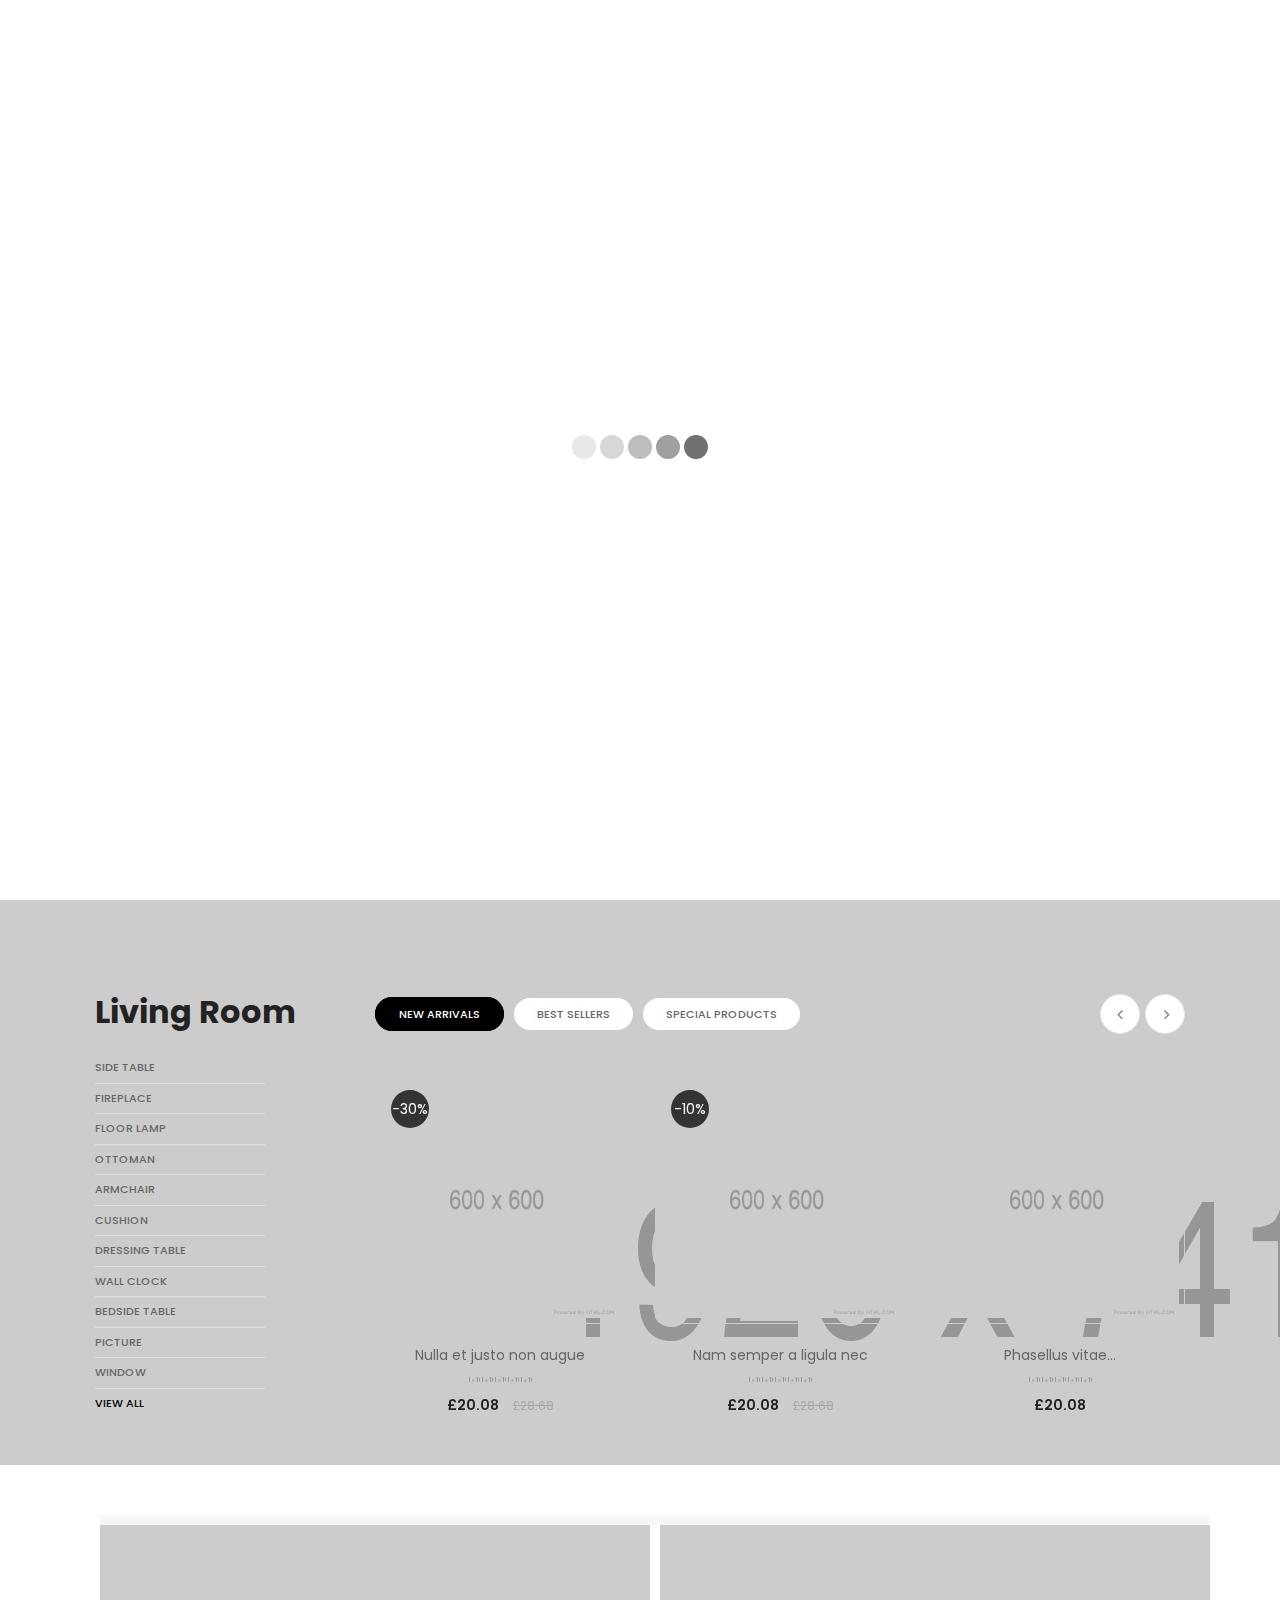
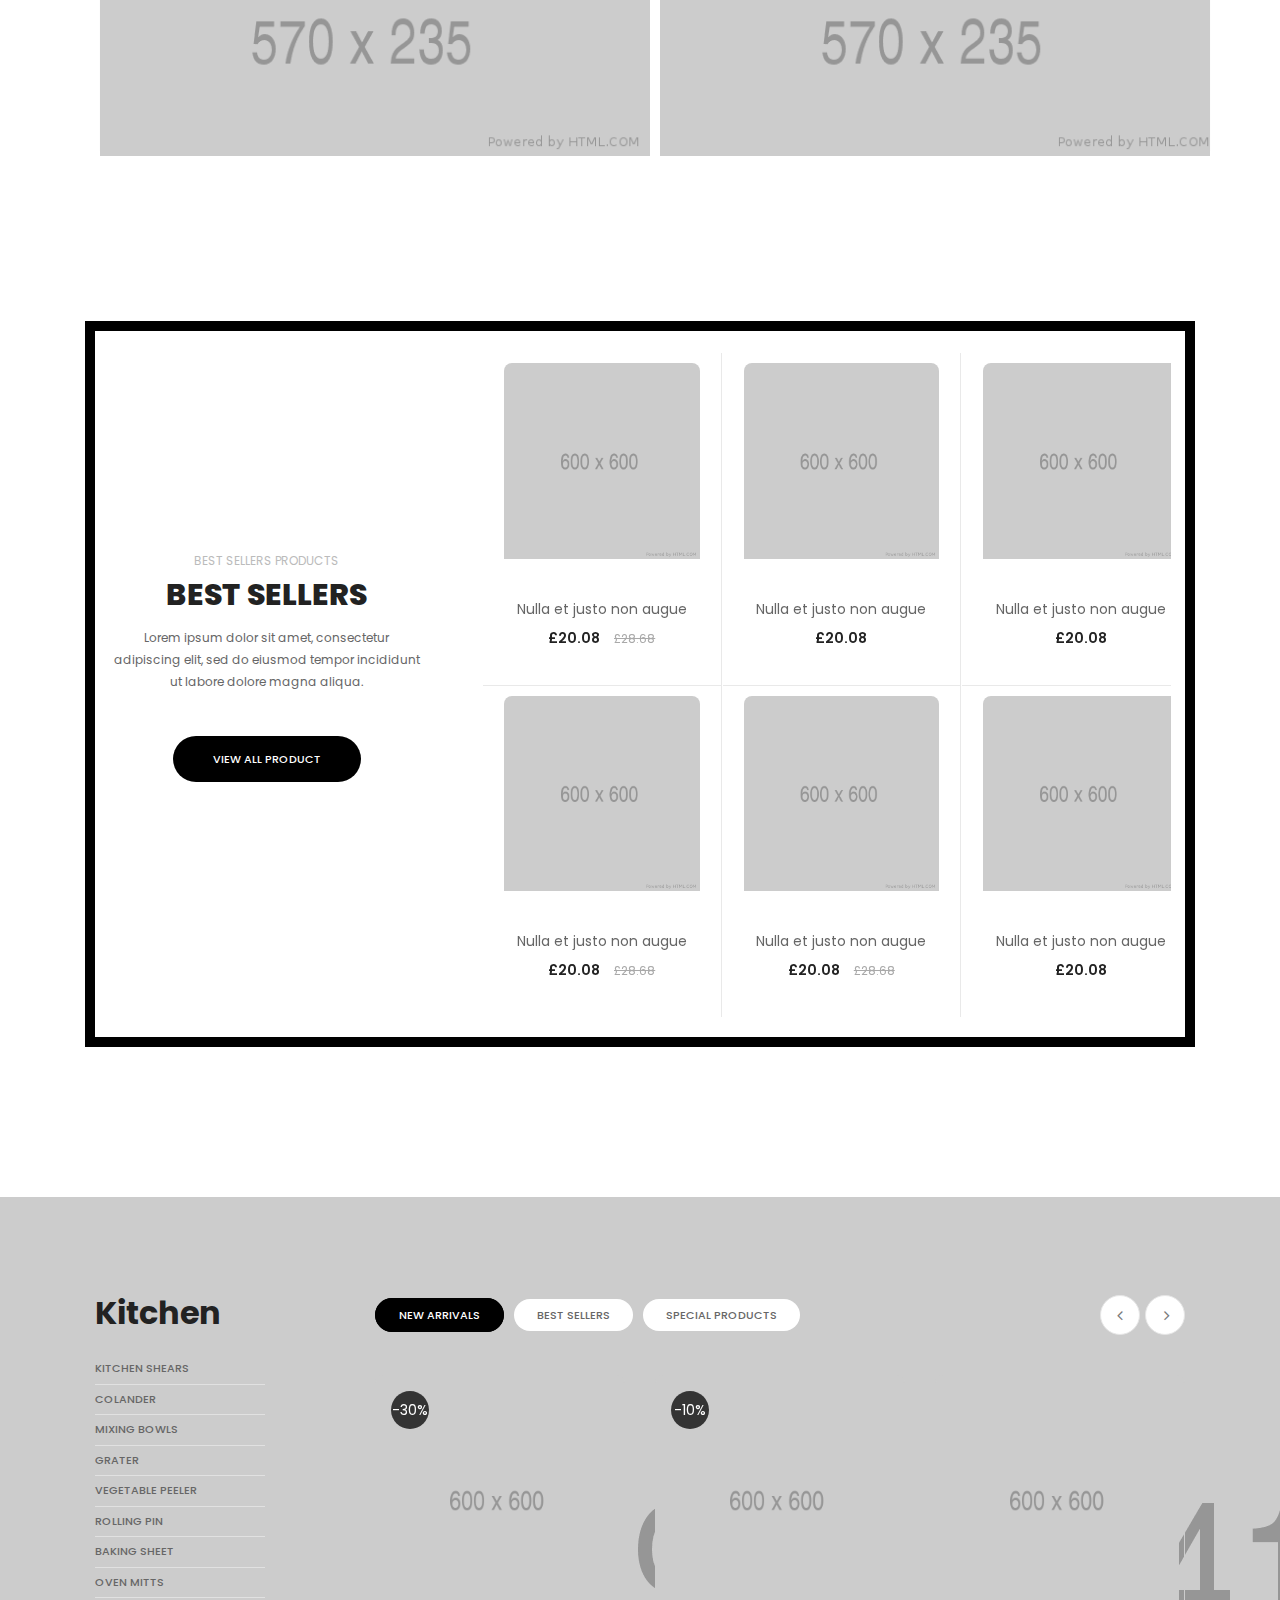
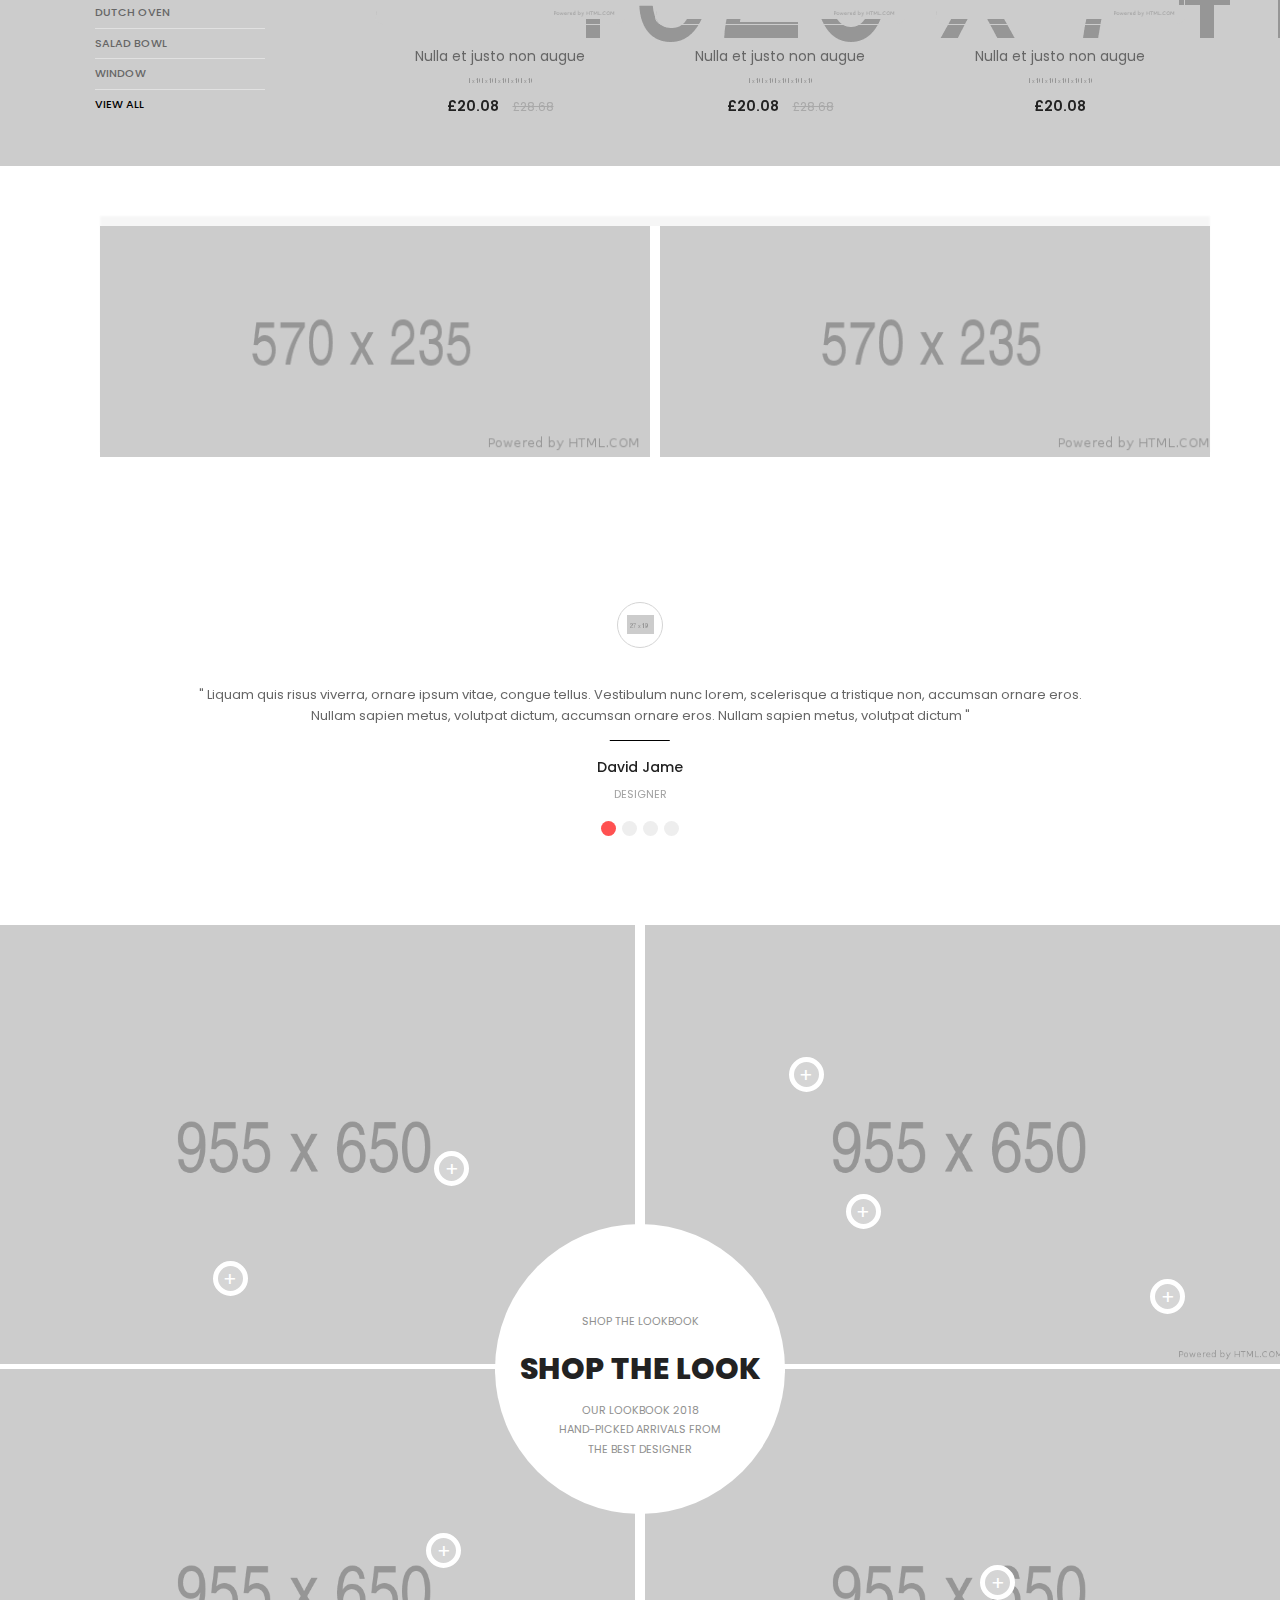
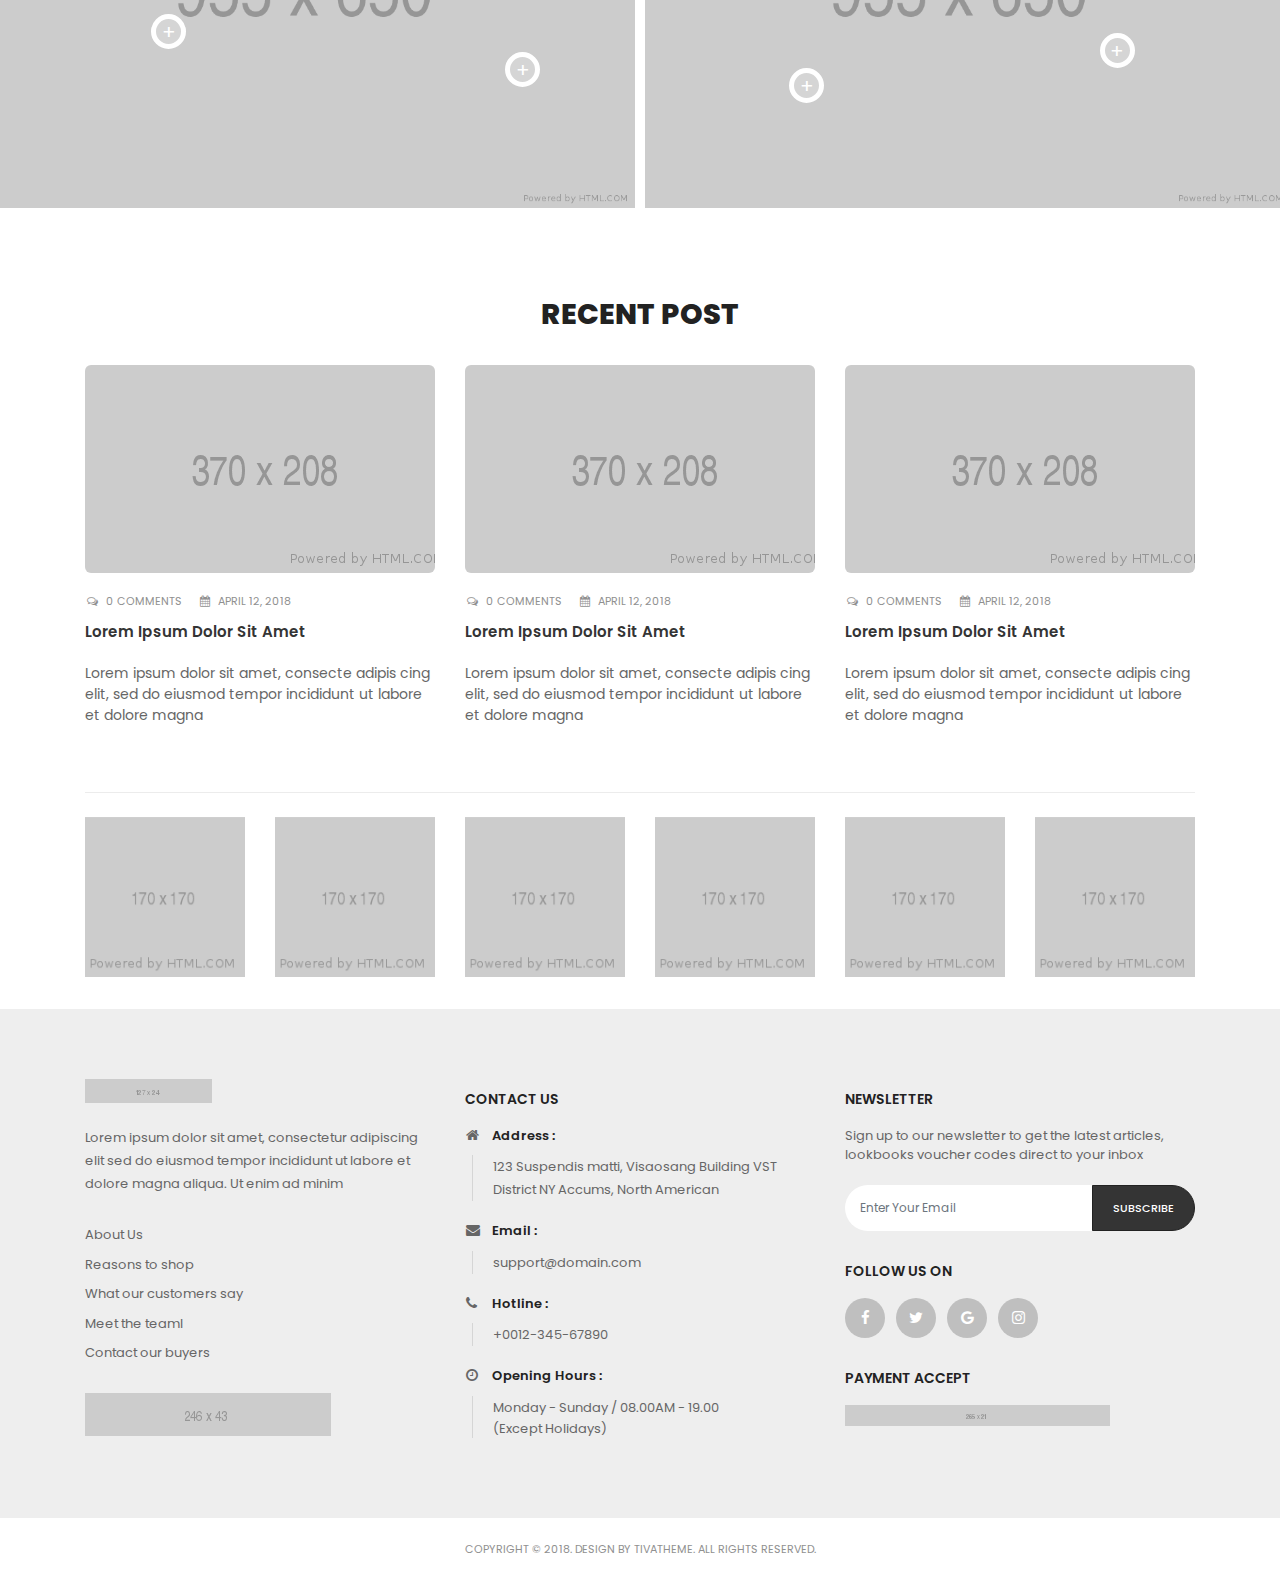
<file: index-old.html>
<!DOCTYPE html>
<!--[if IE 8 ]><html class="ie ie8" lang="en"> <![endif]-->
<!--[if IE 9 ]><html class="ie ie9" lang="en"> <![endif]-->
<!--[if (gte IE 9)|!(IE)]><!-->
<!--<![endif]-->
<html lang="zxx">

<head>
    <!-- Basic Page Needs -->
    <meta charset="utf-8">
    <meta http-equiv="X-UA-Compatible" content="IE=edge">
    <title>Furnitica - Minimalist Furniture HTML Template</title>

    <meta name="keywords" content="Furniture, Decor, Interior">
    <meta name="description" content="Furnitica - Minimalist Furniture HTML Template">
    <meta name="author" content="tivatheme">

    <!-- Mobile Meta -->
    <meta name="viewport" content="width=device-width, initial-scale=1, maximum-scale=1">

    <!-- Google Fonts -->
    <link href="https://fonts.googleapis.com/css?family=Poppins:400,500,600,700" rel="stylesheet">

    <!-- Vendor CSS -->
    <link rel="stylesheet" href="libs/bootstrap/css/bootstrap.min.css">
    <link rel="stylesheet" href="libs/font-awesome/css/font-awesome.min.css">
    <link rel="stylesheet" href="libs/font-material/css/material-design-iconic-font.min.css">
    <link rel="stylesheet" href="libs/nivo-slider/css/nivo-slider.css">
    <link rel="stylesheet" href="libs/nivo-slider/css/animate.css">
    <link rel="stylesheet" href="libs/nivo-slider/css/style.css">
    <link rel="stylesheet" href="libs/owl-carousel/assets/owl.carousel.min.css">

    <!-- Template CSS -->
    <link rel="stylesheet" type="text/css" href="css/style.css">
    <link rel="stylesheet" type="text/css" href="css/reponsive.css">
</head>

<body id="home">
    <header>
        <!-- header left mobie -->
        <div class="header-mobile d-md-none">
            <div class="mobile hidden-md-up text-xs-center d-flex align-items-center justify-content-around">

                <!-- menu left -->
                <div id="mobile_mainmenu" class="item-mobile-top">
                    <i class="fa fa-bars" aria-hidden="true"></i>
                </div>

                <!-- logo -->
                <div class="mobile-logo">
                    <a href="index.html">
                        <img class="logo-mobile img-fluid" src="img/home/logo-mobie.png" alt="Prestashop_Furnitica">
                    </a>
                </div>

                <!-- menu right -->
                <div class="mobile-menutop" data-target="#mobile-pagemenu">
                    <i class="zmdi zmdi-more"></i>
                </div>
            </div>

            <!-- search -->
            <div id="mobile_search" class="d-flex">
                <div id="mobile_search_content">
                    <form method="get" action="index.html">
                        <input type="text" name="s" value="" placeholder="Search">
                        <button type="submit">
                            <i class="fa fa-search"></i>
                        </button>
                    </form>
                </div>
                <div class="desktop_cart">
                    <div class="blockcart block-cart cart-preview tiva-toggle">
                        <div class="header-cart tiva-toggle-btn">
                            <span class="cart-products-count">1</span>
                            <i class="fa fa-shopping-cart" aria-hidden="true"></i>
                        </div>
                        <div class="dropdown-content">
                            <div class="cart-content">
                                <table>
                                    <tbody>
                                        <tr>
                                            <td class="product-image">
                                                <a href="product-detail.html">
                                                    <img src="img/product/5.jpg" alt="Product">
                                                </a>
                                            </td>
                                            <td>
                                                <div class="product-name">
                                                    <a href="product-detail.html">Organic Strawberry Fruits</a>
                                                </div>
                                                <div>
                                                    2 x
                                                    <span class="product-price">£28.98</span>
                                                </div>
                                            </td>
                                            <td class="action">
                                                <a class="remove" href="#">
                                                    <i class="fa fa-trash-o" aria-hidden="true"></i>
                                                </a>
                                            </td>
                                        </tr>
                                        <tr class="total">
                                            <td colspan="2">Total:</td>
                                            <td>£92.96</td>
                                        </tr>

                                        <tr>
                                            <td colspan="3" class="d-flex justify-content-center">
                                                <div class="cart-button">
                                                    <a href="product-cart.html" title="View Cart">View Cart</a>
                                                    <a href="product-checkout.html" title="Checkout">Checkout</a>
                                                </div>
                                            </td>
                                        </tr>
                                    </tbody>
                                </table>
                            </div>
                        </div>
                    </div>
                </div>
            </div>
        </div>

        <!-- header desktop -->
        <div class="header-top d-xs-none ">
            <div class="container">
                <div class="row">
                    <!-- logo -->
                    <div class="col-sm-2 col-md-2 d-flex align-items-center">
                        <div id="logo">
                            <a href="index.html">
                                <img class="img-fluid" src="img/home/logo.png" alt="logo">
                            </a>
                        </div>
                    </div>

                    <!-- menu -->
                    <div class="main-menu col-sm-4 col-md-5 align-items-center justify-content-center navbar-expand-md">
                        <div class="menu navbar collapse navbar-collapse">
                            <ul class="menu-top navbar-nav">
                                <li class="nav-link">
                                    <a href="#" class="parent">Home</a>
                                    <div class="dropdown-menu">
                                        <ul>
                                            <li class="item">
                                                <a href="index.html" title="Home Page 1">Home Page 1</a>
                                            </li>
                                            <li class="item">
                                                <a href="home2.html" title="Home Page 2">Home Page 2</a>
                                            </li>
                                            <li class="item">
                                                <a href="home3.html" title="Home Page 3">Home Page 3</a>
                                            </li>
                                            <li class="item">
                                                <a href="home4.html" title="Home Page 4">Home Page 4</a>
                                            </li>
                                            <li class="item">
                                                <a href="home5.html" title="Home Page 5">Home Page 5</a>
                                            </li>
                                        </ul>
                                    </div>
                                </li>
                                <li>
                                    <a href="#" class="parent">Blog</a>
                                    <div class="dropdown-menu">
                                        <ul>
                                            <li class="item">
                                                <a href="blog-list-sidebar-left.html" title="Blog List (Sidebar Left)">Blog List (Sidebar Left)</a>
                                            </li>
                                            <li class="item">
                                                <a href="blog-list-sidebar-left2.html" title="Blog List (Sidebar Left) 2">Blog List (Sidebar Left) 2</a>
                                            </li>
                                            <li class="item">
                                                <a href="blog-list-sidebar-right.html" title="Category Blog (Right column)">Blog List (Sidebar Right)</a>
                                            </li>
                                            <li class="item">
                                                <a href="blog-list-no-sidebar.html" title="Blog List (No Sidebar)">Blog List (No Sidebar)</a>
                                            </li>
                                            <li class="item">
                                                <a href="blog-grid-no-sidebar.html" title="Blog Grid (No Sidebar)">Blog Grid (No Sidebar)</a>
                                            </li>
                                            <li class="item">
                                                <a href="blog-detail.html" title="Blog Detail">Blog Detail</a>
                                            </li>
                                        </ul>
                                    </div>
                                </li>
                                <li>
                                    <a href="#" class="parent">Page</a>
                                    <div class="dropdown-menu drop-tab">
                                        <ul>
                                            <li class="item container group">
                                                <div class="dropdown-menu dropdown-tab">
                                                    <ul>
                                                        <li class="item col-md-4 float-left">
                                                            <span class="menu-title">Category Style</span>
                                                            <div class="menu-content">
                                                                <ul class="col">
                                                                    <li>
                                                                        <a href="product-grid-sidebar-left.html">Product Grid (Sidebar Left)</a>
                                                                    </li>
                                                                    <li>
                                                                        <a href="product-grid-sidebar-right.html">Product Grid (Sidebar Right)</a>
                                                                    </li>
                                                                    <li>
                                                                        <a href="product-list-sidebar-left.html">Product List (Sidebar left) </a>
                                                                    </li>
                                                                </ul>
                                                            </div>
                                                        </li>
                                                        <li class="item col-md-4 html  float-left">
                                                            <span class="menu-title">Product Detail Style</span>
                                                            <div class="menu-content">
                                                                <ul>
                                                                    <li>
                                                                        <a href="product-detail.html">Product Detail (Sidebar Left)</a>
                                                                    </li>
                                                                    <li>
                                                                        <a href="#">Product Detail (Sidebar Right)</a>
                                                                    </li>
                                                                </ul>
                                                            </div>
                                                        </li>
                                                        <li class="item col-md-4 html  float-left">
                                                            <span class="menu-title">Bonus Page</span>
                                                            <div class="menu-content">
                                                                <ul>
                                                                    <li>
                                                                        <a href="404.html">404 Page</a>
                                                                    </li>
                                                                    <li>
                                                                        <a href="about-us.html">About Us Page</a>
                                                                    </li>
                                                                </ul>
                                                            </div>
                                                        </li>
                                                    </ul>
                                                </div>
                                            </li>
                                        </ul>
                                    </div>
                                </li>
                                <li>
                                    <a href="contact.html" class="parent">Contact US</a>
                                </li>
                            </ul>
                        </div>
                    </div>

                    <!-- search-->
                    <div id="search_widget" class="col-sm-6 col-md-5 align-items-center justify-content-end d-flex">
                        <form method="get" action="index.html">
                            <input type="text" name="s" value="" placeholder="Search ..." class="ui-autocomplete-input" autocomplete="off">
                            <button type="submit">
                                <i class="fa fa-search"></i>
                            </button>
                        </form>

                        <!-- acount  -->
                        <div id="block_myaccount_infos" class="hidden-sm-down dropdown">
                            <div class="myaccount-title">
                                <a href="#acount" data-toggle="collapse" class="acount">
                                    <i class="fa fa-user" aria-hidden="true"></i>
                                    <span>Account</span>
                                    <i class="fa fa-angle-down" aria-hidden="true"></i>
                                </a>
                            </div>
                            <div id="acount" class="collapse">
                                <div class="account-list-content">
                                    <div>
                                        <a class="login" href="user-acount.html" rel="nofollow" title="Log in to your customer account">
                                            <i class="fa fa-cog"></i>
                                            <span>My Account</span>
                                        </a>
                                    </div>
                                    <div>
                                        <a class="login" href="user-login.html" rel="nofollow" title="Log in to your customer account">
                                            <i class="fa fa-sign-in"></i>
                                            <span>Sign in</span>
                                        </a>
                                    </div>
                                    <div>
                                        <a class="register" href="user-register.html" rel="nofollow" title="Register Account">
                                            <i class="fa fa-user"></i>
                                            <span>Register Account</span>
                                        </a>
                                    </div>
                                    <div>
                                        <a class="check-out" href="product-checkout.html" rel="nofollow" title="Checkout">
                                            <i class="fa fa-check" aria-hidden="true"></i>
                                            <span>Checkout</span>
                                        </a>
                                    </div>
                                    <div>
                                        <a href="user-wishlist.html" title="My Wishlists">
                                            <i class="fa fa-heart"></i>
                                            <span>My Wishlists</span>
                                        </a>
                                    </div>
                                    <div id="desktop_currency_selector" class="currency-selector groups-selector hidden-sm-down">
                                        <ul class="list-inline">
                                            <li>
                                                <a title="Euro" rel="nofollow" href="#">EUR</a>
                                            </li>
                                            <li class="current list-inline-item">
                                                <a title="British Pound Sterling" rel="nofollow" href="#">GBP</a>
                                            </li>
                                        </ul>
                                    </div>
                                    <div id="desktop_language_selector" class="language-selector groups-selector hidden-sm-down">
                                        <ul class="list-inline">
                                            <li class="list-inline-item current">
                                                <a href="#">
                                                    <img class="img-fluid" src="img/home/home1-flas.jpg" alt="English" width="16" height="11">
                                                </a>
                                            </li>
                                            <li class="list-inline-item">
                                                <a href="#">
                                                    <img class="img-fluid" src="img/home/home1-flas2.jpg" alt="Italiano" width="16" height="11">
                                                </a>
                                            </li>
                                            <li class="list-inline-item">
                                                <a href="#">
                                                    <img class="img-fluid" src="img/home/home1-flas3.jpg" alt="Français" width="16" height="11">
                                                </a>
                                            </li>
                                            <li class="list-inline-item">
                                                <a href="#">
                                                    <img class="img-fluid" src="img/home/home1-flas4.jpg" alt="Español" width="16" height="11">
                                                </a>
                                            </li>
                                        </ul>
                                    </div>
                                </div>
                            </div>
                        </div>
                        <div class="desktop_cart">
                            <div class="blockcart block-cart cart-preview tiva-toggle">
                                <div class="header-cart tiva-toggle-btn">
                                    <span class="cart-products-count">1</span>
                                    <i class="fa fa-shopping-cart" aria-hidden="true"></i>
                                </div>
                                <div class="dropdown-content">
                                    <div class="cart-content">
                                        <table>
                                            <tbody>
                                                <tr>
                                                    <td class="product-image">
                                                        <a href="product-detail.html">
                                                            <img src="img/product/5.jpg" alt="Product">
                                                        </a>
                                                    </td>
                                                    <td>
                                                        <div class="product-name">
                                                            <a href="product-detail.html">Organic Strawberry Fruits</a>
                                                        </div>
                                                        <div>
                                                            2 x
                                                            <span class="product-price">£28.98</span>
                                                        </div>
                                                    </td>
                                                    <td class="action">
                                                        <a class="remove" href="#">
                                                            <i class="fa fa-trash-o" aria-hidden="true"></i>
                                                        </a>
                                                    </td>
                                                </tr>
                                                <tr class="total">
                                                    <td colspan="2">Total:</td>
                                                    <td>£92.96</td>
                                                </tr>

                                                <tr>
                                                    <td colspan="3" class="d-flex justify-content-center">
                                                        <div class="cart-button">
                                                            <a href="product-cart.html" title="View Cart">View Cart</a>
                                                            <a href="product-checkout.html" title="Checkout">Checkout</a>
                                                        </div>
                                                    </td>
                                                </tr>
                                            </tbody>
                                        </table>
                                    </div>
                                </div>

                            </div>
                        </div>
                    </div>
                </div>
            </div>
        </div>
    </header>

    <!-- main content -->
    <div class="main-content">
        <div class="wrap-banner">
            <!-- menu category -->
            <div class="container position">
                <div class="section menu-banner d-xs-none">
                    <div class="tiva-verticalmenu block">
                        <div class="box-content">
                            <div class="verticalmenu" role="navigation">
                                <ul class="menu level1">
                                    <li class="item parent">
                                        <a href="#" class="hasicon" title="SIDE TABLE">
                                            <img src="img/home/table-lamp.png" alt="img">SIDE TABLE</a>
                                        <div class="dropdown-menu">
                                            <div class="menu-items">
                                                <ul>
                                                    <li class="item">
                                                        <a href="#" title="Aliquam lobortis">Aliquam lobortis</a>
                                                    </li>
                                                    <li class="item parent-submenu parent">
                                                        <a href="#" title="Duis Reprehenderit">Duis Reprehenderit</a>
                                                        <span class="show-sub fa-active-sub"></span>
                                                        <div class="dropdown-submenu">
                                                            <div class="menu-items">
                                                                <ul>
                                                                    <li class="item">
                                                                        <a href="#" title="Aliquam lobortis">Aliquam lobortis</a>
                                                                    </li>
                                                                    <li class="item">
                                                                        <a href="#" title="Duis Reprehenderit">Duis Reprehenderit</a>
                                                                    </li>
                                                                    <li class="item">
                                                                        <a href="#" title="Voluptate">Voluptate</a>
                                                                    </li>
                                                                    <li class="item">
                                                                        <a href="#" title="Tongue Est">Tongue Est</a>
                                                                    </li>
                                                                    <li class="item">
                                                                        <a href="#" title="Venison Andouille">Venison Andouille</a>
                                                                    </li>
                                                                </ul>
                                                            </div>
                                                        </div>
                                                    </li>
                                                    <li class="item">
                                                        <a href="#" title="Voluptate">Voluptate</a>
                                                    </li>
                                                    <li class="item">
                                                        <a href="#" title="Tongue Est">Tongue Est</a>
                                                    </li>
                                                    <li class="item">
                                                        <a href="#" title="Venison Andouille">Venison Andouille</a>
                                                    </li>
                                                </ul>
                                            </div>
                                        </div>
                                    </li>
                                    <li class="item parent group">
                                        <a href="#" class="hasicon" title="FI">
                                            <img src="img/home/fireplace.png" alt="img">FIREPLACE
                                        </a>
                                        <div class="dropdown-menu menu-2">
                                            <div class="menu-items">
                                                <div class="item">
                                                    <div class="menu-content">
                                                        <div class="tags">
                                                            <div class="title float-left">
                                                                <b>DINNING ROOM</b>
                                                            </div>
                                                            <ul class="list-inline">
                                                                <li class="list-inline-item">
                                                                    <a href="#">Toshiba</a>
                                                                </li>
                                                                <li class="list-inline-item">
                                                                    <a href="#">Samsung</a>
                                                                </li>
                                                                <li class="list-inline-item">
                                                                    <a href="#">LG</a>
                                                                </li>
                                                                <li class="list-inline-item">
                                                                    <a href="#">Sharp</a>
                                                                </li>
                                                                <li class="list-inline-item">
                                                                    <a href="#">Electrolux</a>
                                                                </li>
                                                                <li class="list-inline-item">
                                                                    <a href="#">Hitachi</a>
                                                                </li>
                                                                <li class="list-inline-item">
                                                                    <a href="#">Panasonic</a>
                                                                </li>
                                                                <li class="list-inline-item">
                                                                    <a href="#">Mitsubishi Electric</a>
                                                                </li>
                                                                <li class="list-inline-item">
                                                                    <a href="#">Daikin</a>
                                                                </li>
                                                                <li class="list-inline-item">
                                                                    <a href="#">Haier</a>
                                                                </li>
                                                            </ul>
                                                        </div>
                                                        <div class="tags">
                                                            <div class="title float-left">
                                                                <b>BATHROOM</b>
                                                            </div>
                                                            <ul class="list-inline">
                                                                <li class="list-inline-item">
                                                                    <a href="#">Toshiba</a>
                                                                </li>
                                                                <li class="list-inline-item">
                                                                    <a href="#">Samsung</a>
                                                                </li>
                                                                <li class="list-inline-item">
                                                                    <a href="#">LG</a>
                                                                </li>
                                                                <li class="list-inline-item">
                                                                    <a href="#">Sharp</a>
                                                                </li>
                                                                <li class="list-inline-item">
                                                                    <a href="#">Electrolux</a>
                                                                </li>
                                                                <li class="list-inline-item">
                                                                    <a href="#">Hitachi</a>
                                                                </li>
                                                                <li class="list-inline-item">
                                                                    <a href="#">Panasonic</a>
                                                                </li>
                                                                <li class="list-inline-item">
                                                                    <a href="#">Mitsubishi Electric</a>
                                                                </li>
                                                                <li class="list-inline-item">
                                                                    <a href="#">Daikin</a>
                                                                </li>
                                                                <li class="list-inline-item">
                                                                    <a href="#">Haier Media</a>
                                                                </li>
                                                                <li class="list-inline-item">
                                                                    <a href="#">Gee</a>
                                                                </li>
                                                                <li class="list-inline-item">
                                                                    <a href="#">Digimart</a>
                                                                </li>
                                                                <li class="list-inline-item">
                                                                    <a href="#">Vitivaa</a>
                                                                </li>
                                                                <li class="list-inline-item">
                                                                    <a href="#">Sanaky</a>
                                                                </li>
                                                                <li class="list-inline-item">
                                                                    <a href="#">Sunshine</a>
                                                                </li>
                                                            </ul>
                                                        </div>
                                                        <div class="tags">
                                                            <div class="title float-left">
                                                                <b>LIVING ROOM</b>
                                                            </div>
                                                            <ul class="list-inline">
                                                                <li class="list-inline-item">
                                                                    <a href="#">Media</a>
                                                                </li>
                                                                <li class="list-inline-item">
                                                                    <a href="#">Gee</a>
                                                                </li>
                                                                <li class="list-inline-item">
                                                                    <a href="#">Digimart</a>
                                                                </li>
                                                                <li class="list-inline-item">
                                                                    <a href="#">Vitivaa</a>
                                                                </li>
                                                                <li class="list-inline-item">
                                                                    <a href="#">Sanaky</a>
                                                                </li>
                                                                <li class="list-inline-item">
                                                                    <a href="#">Sunshine</a>
                                                                </li>
                                                                <li class="list-inline-item">
                                                                    <a href="#">Toshiba</a>
                                                                </li>
                                                                <li class="list-inline-item">
                                                                    <a href="#">Samsung</a>
                                                                </li>
                                                                <li class="list-inline-item">
                                                                    <a href="#">LG</a>
                                                                </li>
                                                                <li class="list-inline-item">
                                                                    <a href="#">Sharp</a>
                                                                </li>
                                                                <li class="list-inline-item">
                                                                    <a href="#">Electrolux</a>
                                                                </li>
                                                                <li class="list-inline-item">
                                                                    <a href="#">Hitachi</a>
                                                                </li>
                                                                <li class="list-inline-item">
                                                                    <a href="#">Panasonic</a>
                                                                </li>
                                                                <li class="list-inline-item">
                                                                    <a href="#">Mitsubishi Electric</a>
                                                                </li>
                                                                <li class="list-inline-item">
                                                                    <a href="#">Daikin</a>
                                                                </li>
                                                                <li class="list-inline-item">
                                                                    <a href="#">Haier</a>
                                                                </li>
                                                            </ul>
                                                        </div>
                                                        <div class="tags">
                                                            <div class="title float-left">
                                                                <b>BEDROOM</b>
                                                            </div>
                                                            <ul class="list-inline">
                                                                <li class="list-inline-item">
                                                                    <a href="#">LG</a>
                                                                </li>
                                                                <li class="list-inline-item">
                                                                    <a href="#">Sharp</a>
                                                                </li>
                                                                <li class="list-inline-item">
                                                                    <a href="#">Electrolux</a>
                                                                </li>
                                                                <li class="list-inline-item">
                                                                    <a href="#">Hitachi</a>
                                                                </li>
                                                                <li class="list-inline-item">
                                                                    <a href="#">Panasonic</a>
                                                                </li>
                                                                <li class="list-inline-item">
                                                                    <a href="#">Mitsubishi Electric</a>
                                                                </li>
                                                                <li class="list-inline-item">
                                                                    <a href="#">Daikin</a>
                                                                </li>
                                                                <li class="list-inline-item">
                                                                    <a href="#">Haier</a>
                                                                </li>
                                                            </ul>
                                                        </div>
                                                        <div class="tags">
                                                            <div class="title float-left">
                                                                <b>KITCHEN</b>
                                                            </div>
                                                            <ul class="list-inline">
                                                                <li class="list-inline-item">
                                                                    <a href="#">LG</a>
                                                                </li>
                                                                <li class="list-inline-item">
                                                                    <a href="#">Sharp</a>
                                                                </li>
                                                                <li class="list-inline-item">
                                                                    <a href="#">Electrolux</a>
                                                                </li>
                                                                <li class="list-inline-item">
                                                                    <a href="#">Hitachi</a>
                                                                </li>
                                                                <li class="list-inline-item">
                                                                    <a href="#">Panasonic</a>
                                                                </li>
                                                                <li class="list-inline-item">
                                                                    <a href="#">Mitsubishi Electric</a>
                                                                </li>
                                                                <li class="list-inline-item">
                                                                    <a href="#">Daikin</a>
                                                                </li>
                                                                <li class="list-inline-item">
                                                                    <a href="#">Haier</a>
                                                                </li>
                                                            </ul>
                                                        </div>
                                                        <div class="tags">
                                                            <div class="title float-left">
                                                                <b>Blender</b>
                                                            </div>
                                                            <ul class="list-inline">
                                                                <li class="list-inline-item">
                                                                    <a href="#">LG</a>
                                                                </li>
                                                                <li class="list-inline-item">
                                                                    <a href="#">Sharp</a>
                                                                </li>
                                                                <li class="list-inline-item">
                                                                    <a href="#">Electrolux</a>
                                                                </li>
                                                                <li class="list-inline-item">
                                                                    <a href="#">Hitachi</a>
                                                                </li>
                                                                <li class="list-inline-item">
                                                                    <a href="#">Panasonic</a>
                                                                </li>
                                                                <li class="list-inline-item">
                                                                    <a href="#">Mitsubishi Electric</a>
                                                                </li>
                                                                <li class="list-inline-item">
                                                                    <a href="#">Daikin</a>
                                                                </li>
                                                                <li class="list-inline-item">
                                                                    <a href="#">Haier</a>
                                                                </li>
                                                            </ul>
                                                        </div>
                                                    </div>
                                                </div>
                                            </div>
                                        </div>
                                    </li>
                                    <li class="item group-category-img parent group">
                                        <a href="#" class="hasicon" title="TABLE LAMP">
                                            <img src="img/home/table-lamp.png" alt="img">TABLE LAMP
										</a>
                                        <div class="dropdown-menu menu-3">
                                            <div class="menu-items">
                                                <div class="item">
                                                    <div class="menu-content">
                                                        <div class="group-category row">
                                                            <div class="mt-20">
                                                                <div class="d-flex">
                                                                    <div class="col">
                                                                        <span class="menu-title">Coventry dining</span>
                                                                        <ul>
                                                                            <li>
                                                                                <a href="#">Accessories</a>
                                                                            </li>
                                                                            <li>
                                                                                <a href="#">Activewear</a>
                                                                            </li>
                                                                            <li>
                                                                                <a href="#">ASOS Basic Tops</a>
                                                                            </li>
                                                                            <li>
                                                                                <a href="#">Bags &amp; Purses</a>
                                                                            </li>
                                                                            <li>
                                                                                <a href="#">Beauty</a>
                                                                            </li>
                                                                            <li>
                                                                                <a href="#">Coats &amp; Jackets</a>
                                                                            </li>
                                                                            <li>
                                                                                <a href="#">Curve &amp; Plus Size</a>
                                                                            </li>
                                                                        </ul>
                                                                    </div>
                                                                    <div class="col">
                                                                        <span class="menu-title">Amara stools</span>
                                                                        <ul>
                                                                            <li>
                                                                                <a href="#">Accessories</a>
                                                                            </li>
                                                                            <li>
                                                                                <a href="#">Activewear</a>
                                                                            </li>
                                                                            <li>
                                                                                <a href="#">ASOS Basic Tops</a>
                                                                            </li>
                                                                            <li>
                                                                                <a href="#">Bags &amp; Purses</a>
                                                                            </li>
                                                                            <li>
                                                                                <a href="#">Beauty</a>
                                                                            </li>
                                                                            <li>
                                                                                <a href="#">Coats &amp; Jackets</a>
                                                                            </li>
                                                                            <li>
                                                                                <a href="#">Curve &amp; Plus Size</a>
                                                                            </li>
                                                                        </ul>
                                                                    </div>
                                                                </div>
                                                                <div class="d-flex">
                                                                    <div class="col">
                                                                        <span class="menu-title">Kingston dining</span>
                                                                        <ul>
                                                                            <li>
                                                                                <a href="#">Accessories</a>
                                                                            </li>
                                                                            <li>
                                                                                <a href="#">Activewear</a>
                                                                            </li>
                                                                            <li>
                                                                                <a href="#">ASOS Basic Tops</a>
                                                                            </li>
                                                                            <li>
                                                                                <a href="#">Bags &amp; Purses</a>
                                                                            </li>
                                                                            <li>
                                                                                <a href="#">Beauty</a>
                                                                            </li>
                                                                            <li>
                                                                                <a href="#">Coats &amp; Jackets</a>
                                                                            </li>
                                                                            <li>
                                                                                <a href="#">Curve &amp; Plus Size</a>
                                                                            </li>
                                                                        </ul>
                                                                    </div>
                                                                    <div class="col">
                                                                        <span class="menu-title">Ellinger dining</span>
                                                                        <ul>
                                                                            <li>
                                                                                <a href="#">Accessories</a>
                                                                            </li>
                                                                            <li>
                                                                                <a href="#">Activewear</a>
                                                                            </li>
                                                                            <li>
                                                                                <a href="#">ASOS Basic Tops</a>
                                                                            </li>
                                                                            <li>
                                                                                <a href="#">Bags &amp; Purses</a>
                                                                            </li>
                                                                            <li>
                                                                                <a href="#">Beauty</a>
                                                                            </li>
                                                                            <li>
                                                                                <a href="#">Coats &amp; Jackets</a>
                                                                            </li>
                                                                            <li>
                                                                                <a href="#">Curve &amp; Plus Size</a>
                                                                            </li>
                                                                        </ul>
                                                                    </div>
                                                                </div>
                                                            </div>
                                                            <div class="ml-15">
                                                                <a>
                                                                    <img class="img-fluid" src="img/home/img-menu.jpg" alt="img">
                                                                </a>
                                                            </div>
                                                        </div>
                                                    </div>
                                                </div>
                                            </div>
                                        </div>
                                    </li>
                                    <li class="item">
                                        <a href="#" class="hasicon" title="OTTOMAN">
                                            <img src="img/home/ottoman.png" alt="img">OTTOMAN
                                        </a>
                                    </li>
                                    <li class="item">
                                        <a href="#" class="hasicon" title="ARMCHAIR">
                                            <img src="img/home/armchair.png" alt="img">ARMCHAIR
                                        </a>
                                    </li>
                                    <li class="item">
                                        <a href="#" class="hasicon" title="CUSHION">
                                            <img src="img/home/cushion.png" alt="img">CUSHION
                                        </a>
                                    </li>
                                    <li class="item">
                                        <a href="#" class="hasicon" title="COFFEE TABLE">
                                            <img src="img/home/coffee_table.png" alt="img">COFFEE TABLE</a>
                                    </li>
                                    <li class="item">
                                        <a href="#" class="hasicon" title="SHELF">
                                            <img src="img/home/shelf.png" alt="img">SHELF
                                        </a>
                                    </li>
                                    <li class="item">
                                        <a href="#" class="hasicon" title="SOFA">
                                            <img src="img/home/sofa.png" alt="img">SOFA
                                        </a>
                                    </li>
                                    <li class="item">
                                        <a href="#" class="hasicon" title="DRESSING TABLE">
                                            <img src="img/home/dressing.png" alt="img">DRESSING TABLE</a>
                                    </li>
                                    <li class="item">
                                        <a href="#" class="hasicon" title="WINDOWN CURTAIN">
                                            <img src="img/home/windown.png" alt="img">WINDOWN CURTAIN</a>
                                    </li>
                                    <li class="item">
                                        <a href="#" class="hasicon" title="CHANDELIER">
                                            <img src="img/home/chandelier.png" alt="img">CHANDELIER
                                        </a>
                                    </li>
                                    <li class="item toggleable menu-hidden">
                                        <a href="#" class="hasicon" title="CEILING FAN">
                                            <img src="img/home/ceiling_fan.png" alt="img">CEILING FAN</a>
                                    </li>
                                    <li class="item toggleable menu-hidden">
                                        <a href="#" class="hasicon" title="WARDROBE">
                                            <img src="img/home/wardrobe.png" alt="img">WARDROBE
                                        </a>
                                    </li>
                                    <li class="item toggleable menu-hidden">
                                        <a href="#" class="hasicon" title="FLOOR LAMP">
                                            <img src="img/home/floor_lamp.png" alt="img">FLOOR LAMP</a>
                                    </li>
                                    <li class="item toggleable menu-hidden">
                                        <a href="#" class="hasicon" title="VASE-FLOWER">
                                            <img src="img/home/vase-flower.png" alt="img">VASE-FLOWER
                                        </a>
                                    </li>
                                    <li class="item toggleable menu-hidden">
                                        <a href="#" class="hasicon" title="BED">
                                            <img src="img/home/bed.png" alt="img">BED
                                        </a>
                                    </li>
                                    <li class="item toggleable menu-hidden">
                                        <a href="#" class="hasicon" title="BED GIRL">
                                            <img src="img/home/bed.png" alt="img">BED GIRL</a>
                                    </li>
                                    <li class="item toggleable menu-hidden">
                                        <a href="#" class="hasicon" title="BED BOY">
                                            <img src="img/home/bed.png" alt="img">BED BOY</a>
                                    </li>
                                    <li class="more item">Show More</li>
                                </ul>
                            </div>
                        </div>
                    </div>
                </div>
            </div>
            <!-- slide show -->
            <div class="section banner">
                <div class="tiva-slideshow-wrapper">
                    <div id="tiva-slideshow" class="nivoSlider">
                        <a href="#">
                            <img class="img-responsive" src="img/home/home1-banner1.jpg" title="#caption1" alt="Slideshow image">
                        </a>
                        <a href="#">
                            <img class="img-responsive" src="img/home/home1-banner2.jpg" title="#caption2" alt="Slideshow image">
                        </a>
                        <a href="#">
                            <img class="img-responsive" src="img/home/home1-banner3.jpg" title="#caption3" alt="Slideshow image">
                        </a>
                    </div>
                </div>
            </div>
        </div>

        <!-- main -->
        <div id="wrapper-site">
            <div id="content-wrapper" class="full-width">
                <div id="main">
                    <section class="page-home">
                        <div class="container">

                            <!-- delivery form -->
                            <div class="section policy-home col-lg-12 col-xs-12">
                                <div class="row">
                                    <div class="col-lg-4 col-md-4">
                                        <div class="block">
                                            <div class="block-content">
                                                <div class="policy-item">
                                                    <div class="policy-content iconpolicy1">
                                                        <img src="img/home/home1-policy.png" alt="img">
                                                        <div class="policy-name mb-5">FREE DELIVERY FROM $ 250</div>
                                                        <div class="policy-des">Lorem ipsum dolor amet consectetur</div>
                                                    </div>
                                                </div>
                                            </div>
                                        </div>
                                    </div>
                                    <div class="tiva-html col-lg-4 col-md-4">
                                        <div class="block">
                                            <div class="block-content">
                                                <div class="policy-item">
                                                    <div class="policy-content iconpolicy2">
                                                        <img src="img/home/home1-policy2.png" alt="img">
                                                        <div class="policy-name mb-5">FREE INSTALLATION</div>
                                                        <div class="policy-des">Lorem ipsum dolor amet consectetur</div>
                                                    </div>
                                                </div>
                                            </div>
                                        </div>
                                    </div>
                                    <div class="tiva-html col-lg-4 col-md-4">
                                        <div class="block">
                                            <div class="block-content">
                                                <div class="policy-item">
                                                    <div class="policy-content iconpolicy3">
                                                        <img src="img/home/home1-policy3.png" alt="img">
                                                        <div class="policy-name mb-5">MONEY BACK GUARANTEED</div>
                                                        <div class="policy-des">Lorem ipsum dolor amet consectetur</div>
                                                    </div>
                                                </div>
                                            </div>
                                        </div>
                                    </div>
                                </div>
                            </div>
                        </div>

                        <!-- product living room -->
                        <div class="section living-room">
                            <div class="container">
                                <div class="tiva-row-wrap row">
                                    <div class="groupcategoriestab-vertical col-md-12 col-xs-12">
                                        <div class="grouptab row">
                                            <div class="categoriestab-right col-lg-3 align-items-start d-flex flex-column col-md-3 flex-3">
                                                <div class="block-title-content">
                                                    <h2 class="title-block">
                                                        Living Room
                                                    </h2>
                                                </div>
                                                <!-- <div class="btn dropdown-toggle toggle-cate-child-vertical hidden-md-up mr-auto">Select category</div> -->
                                                <div class="cate-child-vertical">
                                                    <ul class="d-flex align-items-start flex-column">
                                                        <li>
                                                            <a href="product-grid-sidebar-left.html">SIDE TABLE</a>
                                                        </li>
                                                        <li>
                                                            <a href="product-grid-sidebar-left.html">FIREPLACE</a>
                                                        </li>
                                                        <li>
                                                            <a href="product-grid-sidebar-left.html">FLOOR LAMP</a>
                                                        </li>
                                                        <li>
                                                            <a href="product-grid-sidebar-left.html">OTTOMAN</a>
                                                        </li>
                                                        <li>
                                                            <a href="product-grid-sidebar-left.html">ARMCHAIR</a>
                                                        </li>
                                                        <li>
                                                            <a href="product-grid-sidebar-left.html">CUSHION</a>
                                                        </li>
                                                        <li>
                                                            <a href="product-grid-sidebar-left.html">DRESSING TABLE</a>
                                                        </li>
                                                        <li>
                                                            <a href="product-grid-sidebar-left.html">WALL CLOCK</a>
                                                        </li>
                                                        <li>
                                                            <a href="product-grid-sidebar-left.html">BEDSIDE TABLE</a>
                                                        </li>
                                                        <li>
                                                            <a href="product-grid-sidebar-left.html">PICTURE</a>
                                                        </li>
                                                        <li>
                                                            <a href="product-grid-sidebar-left.html">WINDOW</a>
                                                        </li>
                                                        <li class="last float-right">
                                                            <a href="product-grid-sidebar-left.html">View all</a>
                                                        </li>
                                                    </ul>
                                                </div>
                                            </div>
                                            <div class="categoriestab-left product-tab col-md-9 flex-9">
                                                <div class="title-tab-content d-flex justify-content-start">
                                                    <ul class="nav nav-tabs">
                                                        <li>
                                                            <a href="#new" data-toggle="tab" class="active">New Arrivals</a>
                                                        </li>
                                                        <li>
                                                            <a href="#best" data-toggle="tab">Best Sellers</a>
                                                        </li>
                                                        <li>
                                                            <a href="#sale" data-toggle="tab">Special Products</a>
                                                        </li>
                                                    </ul>
                                                </div>
                                                <div class="tab-content">
                                                    <div id="new" class="tab-pane fade in active show">
                                                        <div class="category-product-index owl-carousel owl-theme owl-loaded owl-drag">
                                                            <div class="item text-center">
                                                                <div class="product-miniature first-item js-product-miniature item-one">
                                                                    <div class="thumbnail-container">
                                                                        <a href="product-detail.html">
                                                                            <img class="img-fluid image-cover" src="img/product/1.jpg" alt="img">
                                                                            <img class="img-fluid image-secondary" src="img/product/5.jpg" alt="img">
                                                                        </a>
                                                                        <div class="product-flags discount">-30%</div>
                                                                        <div class="highlighted-informations">
                                                                            <div class="variant-links">
                                                                                <a href="#" class="color beige" title="Beige"></a>
																				<a href="#" class="color orange" title="Orange"></a>
																				<a href="#" class="color green" title="Green"></a>
                                                                            </div>
                                                                        </div>
                                                                    </div>
                                                                    <div class="product-description">
                                                                        <div class="product-groups">
                                                                            <div class="product-title">
                                                                                <a href="product-detail.html">Nulla et justo non augue</a>
                                                                            </div>
                                                                            <div class="rating">
                                                                                <div class="star-content">
                                                                                    <div class="star"></div>
                                                                                    <div class="star"></div>
                                                                                    <div class="star"></div>
                                                                                    <div class="star"></div>
                                                                                    <div class="star"></div>
                                                                                </div>
                                                                            </div>
                                                                            <div class="product-group-price">
                                                                                <div class="product-price-and-shipping">
                                                                                    <span class="price">£20.08</span>
                                                                                    <del class="regular-price">£28.68</del>
                                                                                </div>
                                                                            </div>
                                                                        </div>
                                                                        <div class="product-buttons d-flex justify-content-center">
                                                                            <form action="index.html" method="post" class="formAddToCart">
                                                                                <a class="add-to-cart" href="#" data-button-action="add-to-cart">
                                                                                    <i class="fa fa-shopping-cart" aria-hidden="true"></i>
                                                                                </a>
                                                                            </form>
                                                                            <a class="addToWishlist" href="#" data-rel="1" onclick="">
                                                                                <i class="fa fa-heart" aria-hidden="true"></i>
                                                                            </a>
                                                                            <a href="#" class="quick-view hidden-sm-down" data-link-action="quickview">
                                                                                <i class="fa fa-eye" aria-hidden="true"></i>
                                                                            </a>
                                                                        </div>
                                                                    </div>
                                                                </div>
                                                            </div>
                                                            <div class="item text-center">
                                                                <div class="product-miniature js-product-miniature item-one first-item">
                                                                    <div class="thumbnail-container">
                                                                        <a href="product-detail.html">
                                                                            <img class="img-fluid image-cover" src="img/product/3.jpg" alt="img">
                                                                            <img class="img-fluid image-secondary" src="img/product/9.jpg" alt="img">
                                                                        </a>
                                                                        <div class="product-flags discount">-10%</div>
                                                                        <div class="highlighted-informations">
                                                                            <div class="variant-links">
                                                                                <a href="#" class="color beige" title="Beige"></a>
																				<a href="#" class="color orange" title="Orange"></a>
																				<a href="#" class="color green" title="Green"></a>
                                                                            </div>
                                                                        </div>
                                                                    </div>
                                                                    <div class="product-description">
                                                                        <div class="product-groups">
                                                                            <div class="product-title">
                                                                                <a href="product-detail.html">Nam semper a ligula nec</a>
                                                                            </div>
                                                                            <div class="rating">
                                                                                <div class="star-content">
                                                                                    <div class="star"></div>
                                                                                    <div class="star"></div>
                                                                                    <div class="star"></div>
                                                                                    <div class="star"></div>
                                                                                    <div class="star"></div>
                                                                                </div>
                                                                            </div>
                                                                            <div class="product-group-price">
                                                                                <div class="product-price-and-shipping">
                                                                                    <span class="price">£20.08</span>
                                                                                    <del class="regular-price">£28.68</del>
                                                                                </div>
                                                                            </div>
                                                                        </div>
                                                                        <div class="product-buttons d-flex justify-content-center">
                                                                            <form action="index.html" method="post" class="formAddToCart">
                                                                                <a class="add-to-cart" href="#" data-button-action="add-to-cart">
                                                                                    <i class="fa fa-shopping-cart" aria-hidden="true"></i>
                                                                                </a>
                                                                            </form>
                                                                            <a class="addToWishlist" href="#" data-rel="1" onclick="">
                                                                                <i class="fa fa-heart" aria-hidden="true"></i>
                                                                            </a>
                                                                            <a href="#" class="quick-view hidden-sm-down" data-link-action="quickview">
                                                                                <i class="fa fa-eye" aria-hidden="true"></i>
                                                                            </a>
                                                                        </div>
                                                                    </div>
                                                                </div>
                                                            </div>
                                                            <div class="item text-center">
                                                                <div class="product-miniature js-product-miniature item-one first-item">
                                                                    <div class="thumbnail-container">
                                                                        <a href="product-detail.html">
                                                                            <img class="img-fluid image-cover" src="img/product/2.jpg" alt="img">
                                                                            <img class="img-fluid image-secondary" src="img/product/17.jpg" alt="img">
                                                                        </a>
                                                                        <div class="highlighted-informations">
                                                                            <div class="variant-links">
                                                                                <a href="#" class="color beige" title="Beige"></a>
																				<a href="#" class="color orange" title="Orange"></a>
																				<a href="#" class="color green" title="Green"></a>
                                                                            </div>
                                                                        </div>
                                                                    </div>
                                                                    <div class="product-description">
                                                                        <div class="product-groups">
                                                                            <div class="product-title">
                                                                                <a href="product-detail.html">Phasellus vitae...</a>
                                                                            </div>
                                                                            <div class="rating">
                                                                                <div class="star-content">
                                                                                    <div class="star"></div>
                                                                                    <div class="star"></div>
                                                                                    <div class="star"></div>
                                                                                    <div class="star"></div>
                                                                                    <div class="star"></div>
                                                                                </div>
                                                                            </div>
                                                                            <div class="product-group-price">
                                                                                <div class="product-price-and-shipping">
                                                                                    <span class="price">£20.08</span>
                                                                                </div>
                                                                            </div>
                                                                        </div>
                                                                        <div class="product-buttons d-flex justify-content-center">
                                                                            <form action="index.html" method="post" class="formAddToCart">
                                                                                <a class="add-to-cart" href="#" data-button-action="add-to-cart">
                                                                                    <i class="fa fa-shopping-cart" aria-hidden="true"></i>
                                                                                </a>
                                                                            </form>
                                                                            <a class="addToWishlist" href="#" data-rel="1" onclick="">
                                                                                <i class="fa fa-heart" aria-hidden="true"></i>
                                                                            </a>
                                                                            <a href="#" class="quick-view hidden-sm-down" data-link-action="quickview">
                                                                                <i class="fa fa-eye" aria-hidden="true"></i>
                                                                            </a>
                                                                        </div>
                                                                    </div>
                                                                </div>
                                                            </div>
                                                        </div>
                                                    </div>

                                                    <div class="tab-pane fade" id="best">
                                                        <div class="category-product-index owl-carousel owl-theme">
                                                            <div class="item text-center">
                                                                <div class="product-miniature js-product-miniature item-one first-item">
                                                                    <div class="thumbnail-container">
                                                                        <a href="product-detail.html">
                                                                            <img class="img-fluid image-cover" src="img/product/4.jpg" alt="img">
                                                                            <img class="img-fluid image-secondary" src="img/product/10.jpg" alt="img">
                                                                        </a>
                                                                        <div class="product-flags discount">-30%</div>
                                                                        <div class="highlighted-informations">
                                                                            <div class="variant-links">
                                                                                <a href="#" class="color beige" title="Beige"></a>
																				<a href="#" class="color orange" title="Orange"></a>
																				<a href="#" class="color green" title="Green"></a>
                                                                            </div>
                                                                        </div>
                                                                    </div>
                                                                    <div class="product-description">
                                                                        <div class="product-groups">
                                                                            <div class="product-title">
                                                                                <a href="product-detail.html">Nam semper a ligula nec</a>
                                                                            </div>
                                                                            <div class="rating">
                                                                                <div class="star-content">
                                                                                    <div class="star"></div>
                                                                                    <div class="star"></div>
                                                                                    <div class="star"></div>
                                                                                    <div class="star"></div>
                                                                                    <div class="star"></div>
                                                                                </div>
                                                                            </div>
                                                                            <div class="product-group-price">
                                                                                <div class="product-price-and-shipping">
                                                                                    <span class="price">£20.08</span>
                                                                                    <del class="regular-price">£28.68</del>
                                                                                </div>
                                                                            </div>
                                                                        </div>
                                                                        <div class="product-buttons d-flex justify-content-center">
                                                                            <form action="index.html" method="post" class="formAddToCart">
                                                                                <a class="add-to-cart" href="#" data-button-action="add-to-cart">
                                                                                    <i class="fa fa-shopping-cart" aria-hidden="true"></i>
                                                                                </a>
                                                                            </form>
                                                                            <a class="addToWishlist" href="#" data-rel="1" onclick="">
                                                                                <i class="fa fa-heart" aria-hidden="true"></i>
                                                                            </a>
                                                                            <a href="#" class="quick-view hidden-sm-down" data-link-action="quickview">
                                                                                <i class="fa fa-eye" aria-hidden="true"></i>
                                                                            </a>
                                                                        </div>
                                                                    </div>
                                                                </div>
                                                            </div>
                                                            <div class="item text-center">
                                                                <div class="product-miniature js-product-miniature item-one first-item">
                                                                    <div class="thumbnail-container">
                                                                        <a href="product-detail.html">
                                                                            <img class="img-fluid image-cover" src="img/product/5.jpg" alt="img">
                                                                            <img class="img-fluid image-secondary" src="img/product/12.jpg" alt="img">
                                                                        </a>
                                                                        <div class="product-flags discount">-10%</div>
                                                                        <div class="highlighted-informations">
                                                                            <div class="variant-links">
                                                                                <a href="#" class="color beige" title="Beige"></a>
																				<a href="#" class="color orange" title="Orange"></a>
																				<a href="#" class="color green" title="Green"></a>
                                                                            </div>
                                                                        </div>
                                                                    </div>
                                                                    <div class="product-description">
                                                                        <div class="product-groups">
                                                                            <div class="product-title">
                                                                                <a href="product-detail.html">Nulla et justo non augue</a>
                                                                            </div>
                                                                            <div class="rating">
                                                                                <div class="star-content">
                                                                                    <div class="star"></div>
                                                                                    <div class="star"></div>
                                                                                    <div class="star"></div>
                                                                                    <div class="star"></div>
                                                                                    <div class="star"></div>
                                                                                </div>
                                                                            </div>
                                                                            <div class="product-group-price">
                                                                                <div class="product-price-and-shipping">
                                                                                    <span class="price">£20.08</span>
                                                                                    <del class="regular-price">£28.68</del>
                                                                                </div>
                                                                            </div>
                                                                        </div>
                                                                        <div class="product-buttons d-flex justify-content-center">
                                                                            <form action="index.html" method="post" class="formAddToCart">
                                                                                <a class="add-to-cart" href="#" data-button-action="add-to-cart">
                                                                                    <i class="fa fa-shopping-cart" aria-hidden="true"></i>
                                                                                </a>
                                                                            </form>
                                                                            <a class="addToWishlist" href="#" data-rel="1" onclick="">
                                                                                <i class="fa fa-heart" aria-hidden="true"></i>
                                                                            </a>
                                                                            <a href="#" class="quick-view hidden-sm-down" data-link-action="quickview">
                                                                                <i class="fa fa-eye" aria-hidden="true"></i>
                                                                            </a>
                                                                        </div>
                                                                    </div>
                                                                </div>
                                                            </div>
                                                            <div class="item text-center">
                                                                <div class="product-miniature js-product-miniature item-one first-item">
                                                                    <div class="thumbnail-container">
                                                                        <a href="product-detail.html">
                                                                            <img class="img-fluid image-cover" src="img/product/6.jpg" alt="img">
                                                                            <img class="img-fluid image-secondary" src="img/product/13.jpg" alt="img">
                                                                        </a>
                                                                        <div class="highlighted-informations">
                                                                            <div class="variant-links">
                                                                                <a href="#" class="color beige" title="Beige"></a>
																				<a href="#" class="color orange" title="Orange"></a>
																				<a href="#" class="color green" title="Green"></a>
                                                                            </div>
                                                                        </div>
                                                                    </div>
                                                                    <div class="product-description">
                                                                        <div class="product-groups">
                                                                            <div class="product-title">
                                                                                <a href="product-detail.html">Nulla et justo non augue</a>
                                                                            </div>
                                                                            <div class="rating">
                                                                                <div class="star-content">
                                                                                    <div class="star"></div>
                                                                                    <div class="star"></div>
                                                                                    <div class="star"></div>
                                                                                    <div class="star"></div>
                                                                                    <div class="star"></div>
                                                                                </div>
                                                                            </div>
                                                                            <div class="product-group-price">
                                                                                <div class="product-price-and-shipping">
                                                                                    <span class="price">£20.08</span>
                                                                                </div>
                                                                            </div>
                                                                        </div>
                                                                        <div class="product-buttons d-flex justify-content-center">
                                                                            <form action="index.html" method="post" class="formAddToCart">
                                                                                <a class="add-to-cart" href="#" data-button-action="add-to-cart">
                                                                                    <i class="fa fa-shopping-cart" aria-hidden="true"></i>
                                                                                </a>
                                                                            </form>
                                                                            <a class="addToWishlist" href="#" data-rel="1" onclick="">
                                                                                <i class="fa fa-heart" aria-hidden="true"></i>
                                                                            </a>
                                                                            <a href="#" class="quick-view hidden-sm-down" data-link-action="quickview">
                                                                                <i class="fa fa-eye" aria-hidden="true"></i>
                                                                            </a>
                                                                        </div>
                                                                    </div>
                                                                </div>
                                                            </div>
                                                        </div>
                                                    </div>

                                                    <div class="tab-pane fade" id="sale">
                                                        <div class="category-product-index owl-carousel owl-theme">
                                                            <div class="item text-center">
                                                                <div class="product-miniature js-product-miniature item-one first-item">
                                                                    <div class="thumbnail-container">
                                                                        <a href="product-detail.html">
                                                                            <img class="img-fluid image-cover" src="img/product/7.jpg" alt="img">
                                                                            <img class="img-fluid image-secondary" src="img/product/14.jpg" alt="img">
                                                                        </a>
                                                                        <div class="product-flags discount">-30%</div>
                                                                        <div class="highlighted-informations">
                                                                            <div class="variant-links">
                                                                                <a href="#" class="color beige" title="Beige"></a>
																				<a href="#" class="color orange" title="Orange"></a>
																				<a href="#" class="color green" title="Green"></a>
                                                                            </div>
                                                                        </div>
                                                                    </div>
                                                                    <div class="product-description">
                                                                        <div class="product-groups">
                                                                            <div class="product-title">
                                                                                <a href="product-detail.html">Nulla et justo non augue</a>
                                                                            </div>
                                                                            <div class="rating">
                                                                                <div class="star-content">
                                                                                    <div class="star"></div>
                                                                                    <div class="star"></div>
                                                                                    <div class="star"></div>
                                                                                    <div class="star"></div>
                                                                                    <div class="star"></div>
                                                                                </div>
                                                                            </div>
                                                                            <div class="product-group-price">
                                                                                <div class="product-price-and-shipping">
                                                                                    <span class="price">£20.08</span>
                                                                                    <del class="regular-price">£28.68</del>
                                                                                </div>
                                                                            </div>
                                                                        </div>
                                                                        <div class="product-buttons d-flex justify-content-center">
                                                                            <form action="index.html" method="post" class="formAddToCart">
                                                                                <a class="add-to-cart" href="#" data-button-action="add-to-cart">
                                                                                    <i class="fa fa-shopping-cart" aria-hidden="true"></i>
                                                                                </a>
                                                                            </form>
                                                                            <a class="addToWishlist" href="#" data-rel="1" onclick="">
                                                                                <i class="fa fa-heart" aria-hidden="true"></i>
                                                                            </a>
                                                                            <a href="#" class="quick-view hidden-sm-down" data-link-action="quickview">
                                                                                <i class="fa fa-eye" aria-hidden="true"></i>
                                                                            </a>
                                                                        </div>
                                                                    </div>
                                                                </div>
                                                            </div>
                                                            <div class="item text-center">
                                                                <div class="product-miniature js-product-miniature item-one first-item">
                                                                    <div class="thumbnail-container">
                                                                        <a href="product-detail.html">
                                                                            <img class="img-fluid image-cover" src="img/product/8.jpg" alt="img">
                                                                            <img class="img-fluid image-secondary" src="img/product/15.jpg" alt="img">
                                                                        </a>
                                                                        <div class="product-flags discount">-20%</div>
                                                                        <div class="highlighted-informations">
                                                                            <div class="variant-links">
                                                                                <a href="#" class="color beige" title="Beige"></a>
																				<a href="#" class="color orange" title="Orange"></a>
																				<a href="#" class="color green" title="Green"></a>
                                                                            </div>
                                                                        </div>
                                                                    </div>
                                                                    <div class="product-description">
                                                                        <div class="product-groups">
                                                                            <div class="product-title">
                                                                                <a href="product-detail.html">Nulla et justo non augue</a>
                                                                            </div>
                                                                            <div class="rating">
                                                                                <div class="star-content">
                                                                                    <div class="star"></div>
                                                                                    <div class="star"></div>
                                                                                    <div class="star"></div>
                                                                                    <div class="star"></div>
                                                                                    <div class="star"></div>
                                                                                </div>
                                                                            </div>
                                                                            <div class="product-group-price">
                                                                                <div class="product-price-and-shipping">
                                                                                    <span class="price">£20.08</span>
                                                                                    <del class="regular-price">£28.68</del>
                                                                                </div>
                                                                            </div>
                                                                        </div>
                                                                        <div class="product-buttons d-flex justify-content-center">
                                                                            <form action="index.html" method="post" class="formAddToCart">
                                                                                <a class="add-to-cart" href="#" data-button-action="add-to-cart">
                                                                                    <i class="fa fa-shopping-cart" aria-hidden="true"></i>
                                                                                </a>
                                                                            </form>
                                                                            <a class="addToWishlist" href="#" data-rel="1" onclick="">
                                                                                <i class="fa fa-heart" aria-hidden="true"></i>
                                                                            </a>
                                                                            <a href="#" class="quick-view hidden-sm-down" data-link-action="quickview">
                                                                                <i class="fa fa-eye" aria-hidden="true"></i>
                                                                            </a>
                                                                        </div>
                                                                    </div>
                                                                </div>
                                                            </div>
                                                            <div class="item text-center">
                                                                <div class="product-miniature js-product-miniature item-one first-item">
                                                                    <div class="thumbnail-container">
                                                                        <a href="product-detail.html">
                                                                            <img class="img-fluid image-cover" src="img/product/9.jpg" alt="img">
                                                                            <img class="img-fluid image-secondary" src="img/product/16.jpg" alt="img">
                                                                        </a>
                                                                        <div class="product-flags discount">-20%</div>
                                                                        <div class="highlighted-informations">
                                                                            <div class="variant-links">
                                                                                <a href="#" class="color beige" title="Beige"></a>
																				<a href="#" class="color orange" title="Orange"></a>
																				<a href="#" class="color green" title="Green"></a>
                                                                            </div>
                                                                        </div>
                                                                    </div>
                                                                    <div class="product-description">
                                                                        <div class="product-groups">
                                                                            <div class="product-title">
                                                                                <a href="product-detail.html">Nulla et justo non augue</a>
                                                                            </div>
                                                                            <div class="rating">
                                                                                <div class="star-content">
                                                                                    <div class="star"></div>
                                                                                    <div class="star"></div>
                                                                                    <div class="star"></div>
                                                                                    <div class="star"></div>
                                                                                    <div class="star"></div>
                                                                                </div>
                                                                            </div>
                                                                            <div class="product-group-price">
                                                                                <div class="product-price-and-shipping">
                                                                                    <span class="price">£20.08</span>
                                                                                    <del class="regular-price">£28.68</del>
                                                                                </div>
                                                                            </div>
                                                                        </div>
                                                                        <div class="product-buttons d-flex justify-content-center">
                                                                            <form action="index.html" method="post" class="formAddToCart">
                                                                                <a class="add-to-cart" href="#" data-button-action="add-to-cart">
                                                                                    <i class="fa fa-shopping-cart" aria-hidden="true"></i>
                                                                                </a>
                                                                            </form>
                                                                            <a class="addToWishlist" href="#" data-rel="1" onclick="">
                                                                                <i class="fa fa-heart" aria-hidden="true"></i>
                                                                            </a>
                                                                            <a href="#" class="quick-view hidden-sm-down" data-link-action="quickview">
                                                                                <i class="fa fa-eye" aria-hidden="true"></i>
                                                                            </a>
                                                                        </div>
                                                                    </div>
                                                                </div>
                                                            </div>
                                                        </div>
                                                    </div>
                                                </div>
                                            </div>
                                        </div>
                                    </div>
                                </div>
                            </div>
                        </div>

                        <div class="container">
                            <!-- banner -->
                            <div class="section spacing-10 group-image-special col-lg-12 col-xs-12">
                                <div class="row">
                                    <div class="col-lg-6 col-md-6">
                                        <div class="effect">
                                            <a href="#">
                                                <img class="img-fluid" src="img/home/effect1.jpg" alt="banner-1" title="banner-1">
                                            </a>
                                        </div>
                                    </div>
                                    <div class="col-lg-6 col-md-6">
                                        <div class="effect">
                                            <a href="#">
                                                <img class="img-fluid" src="img/home/effect2.jpg" alt="banner-2" title="banner-2">
                                            </a>
                                        </div>
                                    </div>
                                </div>
                            </div>

                            <!-- best seller -->
                            <div class="section best-sellers col-lg-12 col-xs-12">
                                <div class="row">
                                    <div class="col-md-12 col-xs-12">
                                        <div class="groupproductlist">
                                            <div class="row d-flex align-items-center">
                                                <!-- column 4 -->
                                                <div class="flex-4 col-lg-4 flex-4">
                                                    <h2 class="title-block">
                                                        <span class="sub-title">Best sellers Products</span>Best Sellers
                                                    </h2>
                                                    <div class="content-text">
                                                        <p> Lorem ipsum dolor sit amet, consectetur adipiscing elit, sed do eiusmod
                                                            tempor incididunt ut labore dolore magna aliqua.
                                                        </p>
                                                        <div>
                                                            <a href="product-grid-sidebar-left.html"> View all product </a>
                                                        </div>
                                                    </div>
                                                </div>

                                                <!-- column 8 -->
                                                <div class="block-content col-lg-8 flex-8">
                                                    <div class="tab-content">
                                                        <div class="tab-pane fade in active show">
                                                            <div class="category-product-index owl-carousel owl-theme owl-loaded owl-drag">
                                                                <div class="item text-center">
                                                                    <div class="product-miniature js-product-miniature item-one first-item">
                                                                        <div class="thumbnail-container">
                                                                            <a href="product-detail.html">
                                                                                <img class="img-fluid image-cover" src="img/product/26.jpg" alt="img">
                                                                                <img class="img-fluid image-secondary" src="img/product/1.jpg" alt="img">
                                                                            </a>
                                                                            <div class="highlighted-informations">
                                                                                <div class="variant-links">
                                                                                    <a href="#" class="color beige" title="Beige"></a>
																					<a href="#" class="color orange" title="Orange"></a>
																					<a href="#" class="color green" title="Green"></a>
                                                                                </div>
                                                                            </div>
                                                                        </div>
                                                                        <div class="product-description">
                                                                            <div class="product-groups">
                                                                                <div class="product-title">
                                                                                    <a href="product-detail.html">Nulla et justo non augue</a>
                                                                                </div>
                                                                                <div class="product-group-price">
                                                                                    <div class="product-price-and-shipping">
                                                                                        <span class="price">£20.08</span>
                                                                                        <del class="regular-price">£28.68</del>
                                                                                    </div>
                                                                                </div>
                                                                            </div>
                                                                            <div class="product-buttons d-flex justify-content-center">
                                                                                <form action="index.html" method="post" class="formAddToCart">
                                                                                    <input type="hidden" name="id_product" value="1">
                                                                                    <a class="add-to-cart" href="#" data-button-action="add-to-cart">
                                                                                        <i class="fa fa-shopping-cart" aria-hidden="true"></i>
                                                                                    </a>
                                                                                </form>
                                                                                <a class="addToWishlist" href="#" data-rel="1" onclick="">
                                                                                    <i class="fa fa-heart" aria-hidden="true"></i>
                                                                                </a>
                                                                                <a href="#" class="quick-view hidden-sm-down" data-link-action="quickview">
                                                                                    <i class="fa fa-eye" aria-hidden="true"></i>
                                                                                </a>
                                                                            </div>
                                                                        </div>
                                                                    </div>
                                                                    <div class="product-miniature js-product-miniature item-one first-item">
                                                                        <div class="thumbnail-container">
                                                                            <a href="product-detail.html">
                                                                                <img class="img-fluid image-cover" src="img/product/25.jpg" alt="img">
                                                                                <img class="img-fluid image-secondary" src="img/product/2.jpg" alt="img">
                                                                            </a>
                                                                            <div class="highlighted-informations">
                                                                                <div class="variant-links">
                                                                                    <a href="#" class="color beige" title="Beige"></a>
																					<a href="#" class="color orange" title="Orange"></a>
																					<a href="#" class="color green" title="Green"></a>
                                                                                </div>
                                                                            </div>
                                                                        </div>
                                                                        <div class="product-description">
                                                                            <div class="product-groups">
                                                                                <div class="product-title">
                                                                                    <a href="product-detail.html">Nulla et justo non augue</a>
                                                                                </div>
                                                                                <div class="product-group-price">
                                                                                    <div class="product-price-and-shipping">
                                                                                        <span class="price">£20.08</span>
                                                                                        <del class="regular-price">£28.68</del>
                                                                                    </div>
                                                                                </div>
                                                                            </div>
                                                                            <div class="product-buttons d-flex justify-content-center">
                                                                                <form action="index.html" method="post" class="formAddToCart">

                                                                                    <input type="hidden" name="id_product" value="1">
                                                                                    <a class="add-to-cart" href="#" data-button-action="add-to-cart">
                                                                                        <i class="fa fa-shopping-cart" aria-hidden="true"></i>
                                                                                    </a>
                                                                                </form>
                                                                                <a class="addToWishlist" href="#" data-rel="1" onclick="">
                                                                                    <i class="fa fa-heart" aria-hidden="true"></i>
                                                                                </a>
                                                                                <a href="#" class="quick-view hidden-sm-down" data-link-action="quickview">
                                                                                    <i class="fa fa-eye" aria-hidden="true"></i>
                                                                                </a>
                                                                            </div>
                                                                        </div>
                                                                    </div>
                                                                </div>
                                                                <div class="item text-center">
                                                                    <div class="product-miniature js-product-miniature item-one first-item">
                                                                        <div class="thumbnail-container">
                                                                            <a href="product-detail.html">
                                                                                <img class="img-fluid image-cover" src="img/product/10.jpg" alt="img">
                                                                                <img class="img-fluid image-secondary" src="img/product/9.jpg" alt="img">
                                                                            </a>
                                                                            <div class="highlighted-informations">
                                                                                <div class="variant-links">
                                                                                    <a href="#" class="color beige" title="Beige"></a>
																					<a href="#" class="color orange" title="Orange"></a>
																					<a href="#" class="color green" title="Green"></a>
                                                                                </div>
                                                                            </div>
                                                                        </div>
                                                                        <div class="product-description">
                                                                            <div class="product-groups">
                                                                                <div class="product-title">
                                                                                    <a href="product-detail.html">Nulla et justo non augue</a>
                                                                                </div>
                                                                                <div class="product-group-price">
                                                                                    <div class="product-price-and-shipping">
                                                                                        <span class="price">£20.08</span>
                                                                                    </div>
                                                                                </div>
                                                                            </div>
                                                                            <div class="product-buttons d-flex justify-content-center">
                                                                                <form action="index.html" method="post" class="formAddToCart">
                                                                                    <input type="hidden" name="id_product" value="1">
                                                                                    <a class="add-to-cart" href="#" data-button-action="add-to-cart">
                                                                                        <i class="fa fa-shopping-cart" aria-hidden="true"></i>
                                                                                    </a>
                                                                                </form>
                                                                                <a class="addToWishlist" href="#" data-rel="1" onclick="">
                                                                                    <i class="fa fa-heart" aria-hidden="true"></i>
                                                                                </a>
                                                                                <a href="#" class="quick-view hidden-sm-down" data-link-action="quickview">
                                                                                    <i class="fa fa-eye" aria-hidden="true"></i>
                                                                                </a>
                                                                            </div>
                                                                        </div>
                                                                    </div>
                                                                    <div class="product-miniature js-product-miniature item-one first-item">
                                                                        <div class="thumbnail-container">
                                                                            <a href="product-detail.html">
                                                                                <img class="img-fluid image-cover" src="img/product/3.jpg" alt="img">
                                                                                <img class="img-fluid image-secondary" src="img/product/9.jpg" alt="img">
                                                                            </a>
                                                                            <div class="highlighted-informations">
                                                                                <div class="variant-links">
                                                                                    <a href="#" class="color beige" title="Beige"></a>
																					<a href="#" class="color orange" title="Orange"></a>
																					<a href="#" class="color green" title="Green"></a>
                                                                                </div>
                                                                            </div>
                                                                        </div>
                                                                        <div class="product-description">
                                                                            <div class="product-groups">
                                                                                <div class="product-title">
                                                                                    <a href="product-detail.html">Nulla et justo non augue</a>
                                                                                </div>
                                                                                <div class="product-group-price">
                                                                                    <div class="product-price-and-shipping">
                                                                                        <span class="price">£20.08</span>
                                                                                        <del class="regular-price">£28.68</del>
                                                                                    </div>
                                                                                </div>
                                                                            </div>
                                                                            <div class="product-buttons d-flex justify-content-center">
                                                                                <form action="index.html" method="post" class="formAddToCart">
                                                                                    <input type="hidden" name="id_product" value="1">
                                                                                    <a class="add-to-cart" href="#" data-button-action="add-to-cart">
                                                                                        <i class="fa fa-shopping-cart" aria-hidden="true"></i>
                                                                                    </a>
                                                                                </form>
                                                                                <a class="addToWishlist" href="#" data-rel="1" onclick="">
                                                                                    <i class="fa fa-heart" aria-hidden="true"></i>
                                                                                </a>
                                                                                <a href="#" class="quick-view hidden-sm-down" data-link-action="quickview">
                                                                                    <i class="fa fa-eye" aria-hidden="true"></i>
                                                                                </a>
                                                                            </div>
                                                                        </div>
                                                                    </div>
                                                                </div>
                                                                <div class="item text-center">
                                                                    <div class="product-miniature js-product-miniature item-one first-item">
                                                                        <div class="thumbnail-container">
                                                                            <a href="product-detail.html">
                                                                                <img class="img-fluid image-cover" src="img/product/24.jpg" alt="img">
                                                                                <img class="img-fluid image-secondary" src="img/product/3.jpg" alt="img">
                                                                            </a>
                                                                            <div class="highlighted-informations">
                                                                                <div class="variant-links">
                                                                                    <a href="#" class="color beige" title="Beige"></a>
																					<a href="#" class="color orange" title="Orange"></a>
																					<a href="#" class="color green" title="Green"></a>
                                                                                </div>
                                                                            </div>
                                                                        </div>
                                                                        <div class="product-description">
                                                                            <div class="product-groups">
                                                                                <div class="product-title">
                                                                                    <a href="product-detail.html">Nulla et justo non augue</a>
                                                                                </div>
                                                                                <div class="product-group-price">
                                                                                    <div class="product-price-and-shipping">
                                                                                        <span class="price">£20.08</span>
                                                                                    </div>
                                                                                </div>
                                                                            </div>
                                                                            <div class="product-buttons d-flex justify-content-center">
                                                                                <form action="index.html" method="post" class="formAddToCart">
                                                                                    <input type="hidden" name="id_product" value="1">
                                                                                    <a class="add-to-cart" href="#" data-button-action="add-to-cart">
                                                                                        <i class="fa fa-shopping-cart" aria-hidden="true"></i>
                                                                                    </a>
                                                                                </form>
                                                                                <a class="addToWishlist" href="#" data-rel="1" onclick="">
                                                                                    <i class="fa fa-heart" aria-hidden="true"></i>
                                                                                </a>
                                                                                <a href="#" class="quick-view hidden-sm-down" data-link-action="quickview">
                                                                                    <i class="fa fa-eye" aria-hidden="true"></i>
                                                                                </a>
                                                                            </div>
                                                                        </div>
                                                                    </div>
                                                                    <div class="product-miniature js-product-miniature item-one first-item">
                                                                        <div class="thumbnail-container">
                                                                            <a href="product-detail.html">
                                                                                <img class="img-fluid image-cover" src="img/product/23.jpg" alt="img">
                                                                                <img class="img-fluid image-secondary" src="img/product/4.jpg" alt="img">
                                                                            </a>
                                                                            <div class="highlighted-informations">
                                                                                <div class="variant-links">
                                                                                    <a href="#" class="color beige" title="Beige"></a>
																					<a href="#" class="color orange" title="Orange"></a>
																					<a href="#" class="color green" title="Green"></a>
                                                                                </div>
                                                                            </div>
                                                                        </div>
                                                                        <div class="product-description">
                                                                            <div class="product-groups">
                                                                                <div class="product-title">
                                                                                    <a href="product-detail.html">Nulla et justo non augue</a>
                                                                                </div>
                                                                                <div class="product-group-price">
                                                                                    <div class="product-price-and-shipping">
                                                                                        <span class="price">£20.08</span>
                                                                                    </div>
                                                                                </div>
                                                                            </div>
                                                                            <div class="product-buttons d-flex justify-content-center">
                                                                                <form action="index.html" method="post" class="formAddToCart">

                                                                                    <input type="hidden" name="id_product" value="1">
                                                                                    <a class="add-to-cart" href="#" data-button-action="add-to-cart">
                                                                                        <i class="fa fa-shopping-cart" aria-hidden="true"></i>
                                                                                    </a>
                                                                                </form>
                                                                                <a class="addToWishlist" href="#" data-rel="1" onclick="">
                                                                                    <i class="fa fa-heart" aria-hidden="true"></i>
                                                                                </a>
                                                                                <a href="#" class="quick-view hidden-sm-down" data-link-action="quickview">
                                                                                    <i class="fa fa-eye" aria-hidden="true"></i>
                                                                                </a>
                                                                            </div>
                                                                        </div>
                                                                    </div>
                                                                </div>
                                                            </div>
                                                        </div>
                                                    </div>
                                                </div>
                                            </div>
                                        </div>
                                    </div>
                                </div>
                            </div>
                        </div>

                        <!-- product kitchen -->
                        <div class="section kitchen">
                            <div class="living-room">
                                <div class="container">
                                    <div class="tiva-row-wrap row">
                                        <div class="groupcategoriestab-vertical col-md-12 col-xs-12">
                                            <div class="grouptab row">
                                                <!-- column 3 -->
                                                <div class="categoriestab-right col-lg-3 align-items-start d-flex flex-column col-md-3 flex-3">
                                                    <div class="block-title-content">
                                                        <h2 class="title-block">
                                                            Kitchen
                                                        </h2>
                                                    </div>
                                                    <div class="cate-child-vertical">
                                                        <ul class="d-flex align-items-start flex-column">
                                                            <li>
                                                                <a href="product-grid-sidebar-left.html">Kitchen Shears</a>
                                                            </li>
                                                            <li>
                                                                <a href="product-grid-sidebar-left.html">Colander</a>
                                                            </li>
                                                            <li>
                                                                <a href="product-grid-sidebar-left.html">Mixing Bowls</a>
                                                            </li>
                                                            <li>
                                                                <a href="product-grid-sidebar-left.html">Grater</a>
                                                            </li>
                                                            <li>
                                                                <a href="product-grid-sidebar-left.html">Vegetable Peeler</a>
                                                            </li>
                                                            <li>
                                                                <a href="product-grid-sidebar-left.html">Rolling Pin</a>
                                                            </li>
                                                            <li>
                                                                <a href="product-grid-sidebar-left.html">Baking Sheet</a>
                                                            </li>
                                                            <li>
                                                                <a href="product-grid-sidebar-left.html">Oven Mitts</a>
                                                            </li>
                                                            <li>
                                                                <a href="product-grid-sidebar-left.html">Dutch Oven</a>
                                                            </li>
                                                            <li>
                                                                <a href="product-grid-sidebar-left.html">Salad Bowl</a>
                                                            </li>
                                                            <li>
                                                                <a href="product-grid-sidebar-left.html">WINDOW</a>
                                                            </li>
                                                            <li class="last float-right">
                                                                <a href="product-grid-sidebar-left.html">View All</a>
                                                            </li>
                                                        </ul>
                                                    </div>
                                                </div>

                                                <!-- column 9 -->
                                                <div class="categoriestab-left product-tab col-md-9 flex-9">
                                                    <div class="title-tab-content d-flex justify-content-start">
                                                        <ul class="nav nav-tabs">
                                                            <li>
                                                                <a href="#new_kitchen" data-toggle="tab" class="active">New Arrivals</a>
                                                            </li>
                                                            <li>
                                                                <a href="#best_kitchen" data-toggle="tab">Best Sellers</a>
                                                            </li>
                                                            <li>
                                                                <a href="#sale_kitchen" data-toggle="tab">Special Products</a>
                                                            </li>
                                                        </ul>
                                                    </div>
                                                    <div class="tab-content">
                                                        <!-- new kitchen -->
                                                        <div id="new_kitchen" class="tab-pane fade in active show">
                                                            <div class="category-product-index owl-carousel owl-theme owl-loaded owl-drag">
                                                                <div class="item text-center">
                                                                    <div class="product-miniature js-product-miniature item-one first-item">
                                                                        <div class="thumbnail-container">
                                                                            <a href="product-detail.html">
                                                                                <img class="img-fluid image-cover" src="img/product/6.jpg" alt="img">
                                                                                <img class="img-fluid image-secondary" src="img/product/4.jpg" alt="img">
                                                                            </a>
                                                                            <div class="product-flags discount">-30%</div>
                                                                            <div class="highlighted-informations">
                                                                                <div class="variant-links">
                                                                                    <a href="#" class="color beige" title="Beige"></a>
																					<a href="#" class="color orange" title="Orange"></a>
																					<a href="#" class="color green" title="Green"></a>
                                                                                </div>
                                                                            </div>
                                                                        </div>
                                                                        <div class="product-description">
                                                                            <div class="product-groups">
                                                                                <div class="product-title">
                                                                                    <a href="product-detail.html">Nulla et justo non augue</a>
                                                                                </div>
                                                                                <div class="rating">
                                                                                    <div class="star-content">
                                                                                        <div class="star"></div>
                                                                                        <div class="star"></div>
                                                                                        <div class="star"></div>
                                                                                        <div class="star"></div>
                                                                                        <div class="star"></div>
                                                                                    </div>
                                                                                </div>
                                                                                <div class="product-group-price">
                                                                                    <div class="product-price-and-shipping">
                                                                                        <span class="price">£20.08</span>
                                                                                        <del class="regular-price">£28.68</del>
                                                                                    </div>
                                                                                </div>
                                                                            </div>
                                                                            <div class="product-buttons d-flex justify-content-center">
                                                                                <form action="index.html" method="post" class="formAddToCart">
                                                                                    <input type="hidden" name="id_product" value="1">
                                                                                    <a class="add-to-cart" href="#" data-button-action="add-to-cart">
                                                                                        <i class="fa fa-shopping-cart" aria-hidden="true"></i>
                                                                                    </a>
                                                                                </form>
                                                                                <a class="addToWishlist" href="#" data-rel="1" onclick="">
                                                                                    <i class="fa fa-heart" aria-hidden="true"></i>
                                                                                </a>
                                                                                <a href="#" class="quick-view hidden-sm-down" data-link-action="quickview">
                                                                                    <i class="fa fa-eye" aria-hidden="true"></i>
                                                                                </a>
                                                                            </div>
                                                                        </div>
                                                                    </div>
                                                                </div>
                                                                <div class="item text-center">
                                                                    <div class="product-miniature js-product-miniature item-one first-item">
                                                                        <div class="thumbnail-container">
                                                                            <a href="product-detail.html">
                                                                                <img class="img-fluid image-cover" src="img/product/10.jpg" alt="img">
                                                                                <img class="img-fluid image-secondary" src="img/product/11.jpg" alt="img">
                                                                            </a>
                                                                            <div class="product-flags discount">-10%</div>
                                                                            <div class="highlighted-informations">
                                                                                <div class="variant-links">
                                                                                    <a href="#" class="color beige" title="Beige"></a>
																					<a href="#" class="color orange" title="Orange"></a>
																					<a href="#" class="color green" title="Green"></a>
                                                                                </div>
                                                                            </div>
                                                                        </div>
                                                                        <div class="product-description">
                                                                            <div class="product-groups">
                                                                                <div class="product-title">
                                                                                    <a href="product-detail.html">Nulla et justo non augue</a>
                                                                                </div>
                                                                                <div class="rating">
                                                                                    <div class="star-content">
                                                                                        <div class="star"></div>
                                                                                        <div class="star"></div>
                                                                                        <div class="star"></div>
                                                                                        <div class="star"></div>
                                                                                        <div class="star"></div>
                                                                                    </div>
                                                                                </div>
                                                                                <div class="product-group-price">
                                                                                    <div class="product-price-and-shipping">
                                                                                        <span class="price">£20.08</span>
                                                                                        <del class="regular-price">£28.68</del>
                                                                                    </div>
                                                                                </div>
                                                                            </div>
                                                                            <div class="product-buttons d-flex justify-content-center">
                                                                                <form action="index.html" method="post" class="formAddToCart">

                                                                                    <input type="hidden" name="id_product" value="1">
                                                                                    <a class="add-to-cart" href="#" data-button-action="add-to-cart">
                                                                                        <i class="fa fa-shopping-cart" aria-hidden="true"></i>
                                                                                    </a>
                                                                                </form>
                                                                                <a class="addToWishlist" href="#" data-rel="1" onclick="">
                                                                                    <i class="fa fa-heart" aria-hidden="true"></i>
                                                                                </a>
                                                                                <a href="#" class="quick-view hidden-sm-down" data-link-action="quickview">
                                                                                    <i class="fa fa-eye" aria-hidden="true"></i>
                                                                                </a>
                                                                            </div>
                                                                        </div>
                                                                    </div>
                                                                </div>
                                                                <div class="item text-center">
                                                                    <div class="product-miniature js-product-miniature item-one first-item">
                                                                        <div class="thumbnail-container">
                                                                            <a href="product-detail.html">
                                                                                <img class="img-fluid image-cover" src="img/product/16.jpg" alt="img">
                                                                                <img class="img-fluid image-secondary" src="img/product/14.jpg" alt="img">
                                                                            </a>
                                                                            <div class="highlighted-informations">
                                                                                <div class="variant-links">
                                                                                    <a href="#" class="color beige" title="Beige"></a>
																					<a href="#" class="color orange" title="Orange"></a>
																					<a href="#" class="color green" title="Green"></a>
                                                                                </div>
                                                                            </div>
                                                                        </div>
                                                                        <div class="product-description">
                                                                            <div class="product-groups">
                                                                                <div class="product-title">
                                                                                    <a href="product-detail.html">Nulla et justo non augue</a>
                                                                                </div>
                                                                                <div class="rating">
                                                                                    <div class="star-content">
                                                                                        <div class="star"></div>
                                                                                        <div class="star"></div>
                                                                                        <div class="star"></div>
                                                                                        <div class="star"></div>
                                                                                        <div class="star"></div>
                                                                                    </div>
                                                                                </div>
                                                                                <div class="product-group-price">
                                                                                    <div class="product-price-and-shipping">
                                                                                        <span class="price">£20.08</span>
                                                                                    </div>
                                                                                </div>
                                                                            </div>
                                                                            <div class="product-buttons d-flex justify-content-center">
                                                                                <form action="index.html" method="post" class="formAddToCart">

                                                                                    <input type="hidden" name="id_product" value="1">
                                                                                    <a class="add-to-cart" href="#" data-button-action="add-to-cart">
                                                                                        <i class="fa fa-shopping-cart" aria-hidden="true"></i>
                                                                                    </a>
                                                                                </form>
                                                                                <a class="addToWishlist" href="#" data-rel="1" onclick="">
                                                                                    <i class="fa fa-heart" aria-hidden="true"></i>
                                                                                </a>
                                                                                <a href="#" class="quick-view hidden-sm-down" data-link-action="quickview">
                                                                                    <i class="fa fa-eye" aria-hidden="true"></i>
                                                                                </a>
                                                                            </div>
                                                                        </div>
                                                                    </div>
                                                                </div>
                                                            </div>
                                                        </div>

                                                        <!-- best kitchen -->
                                                        <div id="best_kitchen" class="tab-pane fade">
                                                            <div class="category-product-index owl-carousel owl-theme">
                                                                <div class="item text-center">
                                                                    <div class="product-miniature js-product-miniature item-one first-item">
                                                                        <div class="thumbnail-container">
                                                                            <a href="product-detail.html">
                                                                                <img class="img-fluid image-cover" src="img/product/8.jpg" alt="img">
                                                                                <img class="img-fluid image-secondary" src="img/product/13.jpg" alt="img">
                                                                            </a>
                                                                            <div class="product-flags discount">-30%</div>
                                                                            <div class="highlighted-informations">
                                                                                <div class="variant-links">
                                                                                    <a href="#" class="color beige" title="Beige"></a>
																					<a href="#" class="color orange" title="Orange"></a>
																					<a href="#" class="color green" title="Green"></a>
                                                                                </div>
                                                                            </div>
                                                                        </div>
                                                                        <div class="product-description">
                                                                            <div class="product-groups">
                                                                                <div class="product-title">
                                                                                    <a href="product-detail.html">Nulla et justo non augue</a>
                                                                                </div>
                                                                                <div class="rating">
                                                                                    <div class="star-content">
                                                                                        <div class="star"></div>
                                                                                        <div class="star"></div>
                                                                                        <div class="star"></div>
                                                                                        <div class="star"></div>
                                                                                        <div class="star"></div>
                                                                                    </div>
                                                                                </div>
                                                                                <div class="product-group-price">
                                                                                    <div class="product-price-and-shipping">
                                                                                        <span class="price">£20.08</span>
                                                                                        <del class="regular-price">£28.68</del>
                                                                                    </div>
                                                                                </div>
                                                                            </div>
                                                                            <div class="product-buttons d-flex justify-content-center">
                                                                                <form action="index.html" method="post" class="formAddToCart">
                                                                                    <input type="hidden" name="id_product" value="1">
                                                                                    <a class="add-to-cart" href="#" data-button-action="add-to-cart">
                                                                                        <i class="fa fa-shopping-cart" aria-hidden="true"></i>
                                                                                    </a>
                                                                                </form>
                                                                                <a class="addToWishlist" href="#" data-rel="1" onclick="">
                                                                                    <i class="fa fa-heart" aria-hidden="true"></i>
                                                                                </a>
                                                                                <a href="#" class="quick-view hidden-sm-down" data-link-action="quickview">
                                                                                    <i class="fa fa-eye" aria-hidden="true"></i>
                                                                                </a>
                                                                            </div>
                                                                        </div>
                                                                    </div>
                                                                </div>
                                                                <div class="item text-center">
                                                                    <div class="product-miniature js-product-miniature item-one first-item">
                                                                        <div class="thumbnail-container">
                                                                            <a href="product-detail.html">
                                                                                <img class="img-fluid image-cover" src="img/product/4.jpg" alt="img">
                                                                                <img class="img-fluid image-secondary" src="img/product/12.jpg" alt="img">
                                                                            </a>
                                                                            <div class="product-flags discount">-10%</div>
                                                                            <div class="highlighted-informations">
                                                                                <div class="variant-links">
                                                                                    <a href="#" class="color beige" title="Beige"></a>
																					<a href="#" class="color orange" title="Orange"></a>
																					<a href="#" class="color green" title="Green"></a>
                                                                                </div>
                                                                            </div>
                                                                        </div>
                                                                        <div class="product-description">
                                                                            <div class="product-groups">
                                                                                <div class="product-title">
                                                                                    <a href="product-detail.html">Nulla et justo non augue</a>
                                                                                </div>
                                                                                <div class="rating">
                                                                                    <div class="star-content">
                                                                                        <div class="star"></div>
                                                                                        <div class="star"></div>
                                                                                        <div class="star"></div>
                                                                                        <div class="star"></div>
                                                                                        <div class="star"></div>
                                                                                    </div>
                                                                                </div>
                                                                                <div class="product-group-price">
                                                                                    <div class="product-price-and-shipping">
                                                                                        <span class="price">£20.08</span>
                                                                                        <del class="regular-price">£28.68</del>
                                                                                    </div>
                                                                                </div>
                                                                            </div>
                                                                            <div class="product-buttons d-flex justify-content-center">
                                                                                <form action="index.html" method="post" class="formAddToCart">
                                                                                    <input type="hidden" name="id_product" value="1">
                                                                                    <a class="add-to-cart" href="#" data-button-action="add-to-cart">
                                                                                        <i class="fa fa-shopping-cart" aria-hidden="true"></i>
                                                                                    </a>
                                                                                </form>
                                                                                <a class="addToWishlist" href="#" data-rel="1" onclick="">
                                                                                    <i class="fa fa-heart" aria-hidden="true"></i>
                                                                                </a>
                                                                                <a href="#" class="quick-view hidden-sm-down" data-link-action="quickview">
                                                                                    <i class="fa fa-eye" aria-hidden="true"></i>
                                                                                </a>
                                                                            </div>
                                                                        </div>
                                                                    </div>
                                                                </div>
                                                                <div class="item text-center">
                                                                    <div class="product-miniature js-product-miniature item-one first-item">
                                                                        <div class="thumbnail-container">
                                                                            <a href="product-detail.html">
                                                                                <img class="img-fluid image-cover" src="img/product/13.jpg" alt="img">
                                                                                <img class="img-fluid image-secondary" src="img/product/6.jpg" alt="img">
                                                                            </a>
                                                                            <div class="highlighted-informations">
                                                                                <div class="variant-links">
                                                                                    <a href="#" class="color beige" title="Beige"></a>
																					<a href="#" class="color orange" title="Orange"></a>
																					<a href="#" class="color green" title="Green"></a>
                                                                                </div>
                                                                            </div>
                                                                        </div>
                                                                        <div class="product-description">
                                                                            <div class="product-groups">
                                                                                <div class="product-title">
                                                                                    <a href="product-detail.html">Nulla et justo non augue</a>
                                                                                </div>
                                                                                <div class="rating">
                                                                                    <div class="star-content">
                                                                                        <div class="star"></div>
                                                                                        <div class="star"></div>
                                                                                        <div class="star"></div>
                                                                                        <div class="star"></div>
                                                                                        <div class="star"></div>
                                                                                    </div>
                                                                                </div>
                                                                                <div class="product-group-price">
                                                                                    <div class="product-price-and-shipping">
                                                                                        <span class="price">£20.08</span>
                                                                                    </div>
                                                                                </div>
                                                                            </div>
                                                                            <div class="product-buttons d-flex justify-content-center">
                                                                                <form action="index.html" method="post" class="formAddToCart">
                                                                                    <input type="hidden" name="id_product" value="1">
                                                                                    <a class="add-to-cart" href="#" data-button-action="add-to-cart">
                                                                                        <i class="fa fa-shopping-cart" aria-hidden="true"></i>
                                                                                    </a>
                                                                                </form>
                                                                                <a class="addToWishlist" href="#" data-rel="1" onclick="">
                                                                                    <i class="fa fa-heart" aria-hidden="true"></i>
                                                                                </a>
                                                                                <a href="#" class="quick-view hidden-sm-down" data-link-action="quickview">
                                                                                    <i class="fa fa-eye" aria-hidden="true"></i>
                                                                                </a>
                                                                            </div>
                                                                        </div>
                                                                    </div>
                                                                </div>
                                                            </div>
                                                        </div>

                                                        <!-- sale kitchen -->
                                                        <div id="sale_kitchen" class="tab-pane fade">
                                                            <div class="category-product-index owl-carousel owl-theme">
                                                                <div class="item text-center">
                                                                    <div class="product-miniature js-product-miniature item-one first-item">
                                                                        <div class="thumbnail-container">
                                                                            <a href="product-detail.html">
                                                                                <img class="img-fluid image-cover" src="img/product/10.jpg" alt="img">
                                                                                <img class="img-fluid image-secondary" src="img/product/8.jpg" alt="img">
                                                                            </a>
                                                                            <div class="product-flags discount">-30%</div>
                                                                            <div class="highlighted-informations">
                                                                                <div class="variant-links">
                                                                                    <a href="#" class="color beige" title="Beige"></a>
																					<a href="#" class="color orange" title="Orange"></a>
																					<a href="#" class="color green" title="Green"></a>
                                                                                </div>
                                                                            </div>
                                                                        </div>
                                                                        <div class="product-description">
                                                                            <div class="product-groups">
                                                                                <div class="product-title">
                                                                                    <a href="product-detail.html">Nulla et justo non augue</a>
                                                                                </div>
                                                                                <div class="rating">
                                                                                    <div class="star-content">
                                                                                        <div class="star"></div>
                                                                                        <div class="star"></div>
                                                                                        <div class="star"></div>
                                                                                        <div class="star"></div>
                                                                                        <div class="star"></div>
                                                                                    </div>
                                                                                </div>
                                                                                <div class="product-group-price">
                                                                                    <div class="product-price-and-shipping">
                                                                                        <span class="price">£20.08</span>
                                                                                        <del class="regular-price">£28.68</del>
                                                                                    </div>
                                                                                </div>
                                                                            </div>
                                                                            <div class="product-buttons d-flex justify-content-center">
                                                                                <form action="index.html" method="post" class="formAddToCart">
                                                                                    <input type="hidden" name="id_product" value="1">
                                                                                    <a class="add-to-cart" href="#" data-button-action="add-to-cart">
                                                                                        <i class="fa fa-shopping-cart" aria-hidden="true"></i>
                                                                                    </a>
                                                                                </form>
                                                                                <a class="addToWishlist" href="#" data-rel="1" onclick="">
                                                                                    <i class="fa fa-heart" aria-hidden="true"></i>
                                                                                </a>
                                                                                <a href="#" class="quick-view hidden-sm-down" data-link-action="quickview">
                                                                                    <i class="fa fa-eye" aria-hidden="true"></i>
                                                                                </a>
                                                                            </div>
                                                                        </div>
                                                                    </div>
                                                                </div>
                                                                <div class="item text-center">
                                                                    <div class="product-miniature js-product-miniature item-one first-item">
                                                                        <div class="thumbnail-container">
                                                                            <a href="product-detail.html">
                                                                                <img class="img-fluid image-cover" src="img/product/11.jpg" alt="img">
                                                                                <img class="img-fluid image-secondary" src="img/product/14.jpg" alt="img">
                                                                            </a>
                                                                            <div class="product-flags discount">-20%</div>
                                                                            <div class="highlighted-informations">
                                                                                <div class="variant-links">
                                                                                    <a href="#" class="color beige" title="Beige"></a>
																					<a href="#" class="color orange" title="Orange"></a>
																					<a href="#" class="color green" title="Green"></a>
                                                                                </div>
                                                                            </div>
                                                                        </div>
                                                                        <div class="product-description">
                                                                            <div class="product-groups">
                                                                                <div class="product-title">
                                                                                    <a href="product-detail.html">Nulla et justo non augue</a>
                                                                                </div>
                                                                                <div class="rating">
                                                                                    <div class="star-content">
                                                                                        <div class="star"></div>
                                                                                        <div class="star"></div>
                                                                                        <div class="star"></div>
                                                                                        <div class="star"></div>
                                                                                        <div class="star"></div>
                                                                                    </div>
                                                                                </div>
                                                                                <div class="product-group-price">
                                                                                    <div class="product-price-and-shipping">
                                                                                        <span class="price">£20.08</span>
                                                                                        <del class="regular-price">£28.68</del>
                                                                                    </div>
                                                                                </div>
                                                                            </div>
                                                                            <div class="product-buttons d-flex justify-content-center">
                                                                                <form action="index.html" method="post" class="formAddToCart">
                                                                                    <input type="hidden" name="id_product" value="1">
                                                                                    <a class="add-to-cart" href="#" data-button-action="add-to-cart">
                                                                                        <i class="fa fa-shopping-cart" aria-hidden="true"></i>
                                                                                    </a>
                                                                                </form>
                                                                                <a class="addToWishlist" href="#" data-rel="1" onclick="">
                                                                                    <i class="fa fa-heart" aria-hidden="true"></i>
                                                                                </a>
                                                                                <a href="#" class="quick-view hidden-sm-down" data-link-action="quickview">
                                                                                    <i class="fa fa-eye" aria-hidden="true"></i>
                                                                                </a>
                                                                            </div>
                                                                        </div>
                                                                    </div>
                                                                </div>
                                                                <div class="item text-center">
                                                                    <div class="product-miniature js-product-miniature item-one first-item">
                                                                        <div class="thumbnail-container">
                                                                            <a href="product-detail.html">
                                                                                <img class="img-fluid image-cover" src="img/product/6.jpg" alt="img">
                                                                                <img class="img-fluid image-secondary" src="img/product/16.jpg" alt="img">
                                                                            </a>
                                                                            <div class="product-flags discount">-20%</div>
                                                                            <div class="highlighted-informations">
                                                                                <div class="variant-links">
                                                                                    <a href="#" class="color beige" title="Beige"></a>
																					<a href="#" class="color orange" title="Orange"></a>
																					<a href="#" class="color green" title="Green"></a>
                                                                                </div>
                                                                            </div>
                                                                        </div>
                                                                        <div class="product-description">
                                                                            <div class="product-groups">
                                                                                <div class="product-title">
                                                                                    <a href="product-detail.html">Nulla et justo non augue</a>
                                                                                </div>
                                                                                <div class="rating">
                                                                                    <div class="star-content">
                                                                                        <div class="star"></div>
                                                                                        <div class="star"></div>
                                                                                        <div class="star"></div>
                                                                                        <div class="star"></div>
                                                                                        <div class="star"></div>
                                                                                    </div>
                                                                                </div>
                                                                                <div class="product-group-price">
                                                                                    <div class="product-price-and-shipping">
                                                                                        <span class="price">£20.08</span>
                                                                                        <del class="regular-price">£28.68</del>
                                                                                    </div>
                                                                                </div>
                                                                            </div>
                                                                            <div class="product-buttons d-flex justify-content-center">
                                                                                <form action="index.html" method="post" class="formAddToCart">
                                                                                    <input type="hidden" name="id_product" value="1">
                                                                                    <a class="add-to-cart" href="#" data-button-action="add-to-cart">
                                                                                        <i class="fa fa-shopping-cart" aria-hidden="true"></i>
                                                                                    </a>
                                                                                </form>
                                                                                <a class="addToWishlist" href="#" data-rel="1" onclick="">
                                                                                    <i class="fa fa-heart" aria-hidden="true"></i>
                                                                                </a>
                                                                                <a href="#" class="quick-view hidden-sm-down" data-link-action="quickview">
                                                                                    <i class="fa fa-eye" aria-hidden="true"></i>
                                                                                </a>
                                                                            </div>
                                                                        </div>
                                                                    </div>
                                                                </div>
                                                            </div>
                                                        </div>
                                                    </div>
                                                </div>
                                            </div>
                                        </div>
                                    </div>
                                </div>
                            </div>
                        </div>

                        <!-- banner -->
                        <div class="container">
                            <div class="section spacing-10 group-image-special col-lg-12 col-xs-12">
                                <div class="row">
                                    <div class="col-lg-6 col-md-6">
                                        <div class="effect">
                                            <a href="#">
                                                <img class="img-fluid" src="img/home/effect3.jpg" alt="banner-1" title="banner-1">
                                            </a>
                                        </div>
                                    </div>
                                    <div class="col-lg-6 col-md-6">
                                        <div class="effect">
                                            <a href="#">
                                                <img class="img-fluid" src="img/home/effect4.jpg" alt="banner-2" title="banner-2">
                                            </a>
                                        </div>
                                    </div>
                                </div>
                            </div>

                            <!-- testimonial -->
                            <div class="section testimonial-block col-lg-12 col-xs-12">
                                <div class="row">
                                    <div class="col-lg-12 col-md-12 ">
                                        <div class="block">
                                            <div class="owl-carousel owl-theme testimonial-type-one">
                                                <div class="item type-one d-flex align-items-center flex-column">
                                                    <div class="textimonial-image">
                                                        <i class="icon-testimonial"></i>
                                                    </div>
                                                    <div class="desc-testimonial">
                                                        <div class="testimonial-content">
                                                            <div class="text">
                                                                <p>" Liquam quis risus viverra, ornare ipsum vitae, congue tellus.
                                                                    Vestibulum nunc lorem, scelerisque a tristique non, accumsan
                                                                    ornare eros. Nullam sapien metus, volutpat dictum, accumsan
                                                                    ornare eros. Nullam sapien metus, volutpat dictum "</p>
                                                            </div>
                                                        </div>
                                                        <div class="testimonial-info">
                                                            <h5 class="mt-0 box-info">David Jame</h5>
                                                            <p class="box-dress">DESIGNER</p>
                                                        </div>
                                                    </div>
                                                </div>
                                                <div class="item type-one d-flex align-items-center flex-column">
                                                    <div class="textimonial-image">
                                                        <i class="icon-testimonial"></i>
                                                    </div>
                                                    <div class="desc-testimonial">
                                                        <div class="testimonial-content">
                                                            <div class="text">
                                                                <p>" Liquam quis risus viverra, ornare ipsum vitae, congue tellus.
                                                                    Vestibulum nunc lorem, scelerisque a tristique non, accumsan
                                                                    ornare eros. Nullam sapien metus, volutpat dictum, accumsan
                                                                    ornare eros. Nullam sapien metus, volutpat dictum "</p>
                                                            </div>
                                                        </div>
                                                        <div class="testimonial-info">
                                                            <h5 class="mt-0 box-info">Max Control</h5>
                                                            <p class="box-dress">DEVELOPER</p>
                                                        </div>
                                                    </div>
                                                </div>
                                                <div class="item type-one d-flex align-items-center flex-column">
                                                    <div class="textimonial-image">
                                                        <i class="icon-testimonial"></i>
                                                    </div>
                                                    <div class="desc-testimonial">
                                                        <div class="testimonial-content">
                                                            <div class="text">
                                                                <p>" Liquam quis risus viverra, ornare ipsum vitae, congue tellus.
                                                                    Vestibulum nunc lorem, scelerisque a tristique non, accumsan
                                                                    ornare eros. Nullam sapien metus, volutpat dictum, accumsan
                                                                    ornare eros. Nullam sapien metus, volutpat dictum "</p>
                                                            </div>
                                                        </div>
                                                        <div class="testimonial-info">
                                                            <h5 class="mt-0 box-info">John Do</h5>
                                                            <p class="box-dress">CSS - HTML</p>
                                                        </div>
                                                    </div>
                                                </div>
                                                <div class="item type-one d-flex align-items-center flex-column">
                                                    <div class="textimonial-image">
                                                        <i class="icon-testimonial"></i>
                                                    </div>
                                                    <div class="desc-testimonial">
                                                        <div class="testimonial-content">
                                                            <div class="text">
                                                                <p>" Liquam quis risus viverra, ornare ipsum vitae, congue tellus.
                                                                    Vestibulum nunc lorem, scelerisque a tristique non, accumsan
                                                                    ornare eros. Nullam sapien metus, volutpat dictum, accumsan
                                                                    ornare eros. Nullam sapien metus, volutpat dictum "</p>
                                                            </div>
                                                        </div>
                                                        <div class="testimonial-info">
                                                            <h5 class="mt-0 box-info">Elizabeth Pham</h5>
                                                            <p class="box-dress">DEVELOPER</p>
                                                        </div>
                                                    </div>
                                                </div>
                                            </div>
                                        </div>
                                    </div>
                                </div>
                            </div>
                        </div>

                        <!-- SHOP THE LOOK -->
                        <div class="section spacing-10 groupbanner-special ">
                            <div class="title-block">
                                <span class="sub-title">shop the lookbook</span>
                                <span>SHOP THE LOOK</span>
                                <span>Our Lookbook 2018
                                    <br> hand-picked arrivals from
                                    <br>the best designer</span>
                            </div>
							
                            <div class="row">
                                <div class="tiva-lookbook default col-lg-6 col-md-6 col-xs-12">
                                    <div class="row">
                                        <div class="items col-lg-12 col-sm-12 col-xs-12">
                                            <div class="tiva-content-lookbook">
                                                <img class="img-fluid img-responsive" src="img/home/home1-tolltip1.jpg" alt="lookbook">
                                                
												<div class="item-lookbook item1">
                                                    <span class="number-lookbook">+</span>
                                                    <div class="content-lookbook">
                                                        <div class="main-lookbook d-flex align-items-center">
                                                            <div class="item-thumb">
                                                                <a href="product-detail.html">
                                                                    <img src="img/home/icon-tolltip2.jpg" alt="lorem-ipsum-dolor-sit-amet">
                                                                </a>
                                                            </div>
                                                            <div class="content-bottom">
                                                                <div class="item-title">
                                                                    <a href="product-detail.html">Lorem ipsum dolor</a>
                                                                </div>
                                                                <div class="rating">
                                                                    <div class="star-content">
                                                                        <div class="star"></div>
                                                                        <div class="star"></div>
                                                                        <div class="star"></div>
                                                                        <div class="star"></div>
                                                                        <div class="star"></div>
                                                                    </div>
                                                                </div>
                                                                <div class="item-price">
                                                                    £52.00
                                                                </div>
                                                                <div class="readmore">
                                                                    <a href="product-detail.html">View More</a>
                                                                </div>
                                                            </div>
                                                        </div>
                                                    </div>
                                                </div>
												
                                                <div class="item-lookbook item2">
                                                    <span class="number-lookbook">+</span>
                                                    <div class="content-lookbook">
                                                        <div class="main-lookbook  d-flex align-items-center">
                                                            <div class="item-thumb">
                                                                <a href="product-detail.html">
                                                                    <img src="img/home/icon-tolltip1.jpg" alt="contrary-to-popular-belief">
                                                                </a>
                                                            </div>
                                                            <div class="content-bottom">
                                                                <div class="item-title">
                                                                    <a href="product-detail.html">Sed vel malesuada lorem</a>
                                                                </div>
                                                                <div class="rating">
                                                                    <div class="star-content">
                                                                        <div class="star"></div>
                                                                        <div class="star"></div>
                                                                        <div class="star"></div>
                                                                        <div class="star"></div>
                                                                        <div class="star"></div>
                                                                    </div>
                                                                </div>
                                                                <div class="item-price">
                                                                    £68.00
                                                                </div>
                                                                <div class="readmore">
                                                                    <a href="product-detail.html">View More</a>
                                                                </div>
                                                            </div>
                                                        </div>
                                                    </div>
                                                </div>
                                            </div>
                                        </div>
                                    </div>
                                </div>
								
                                <!-- Module Lookbooks -->
                                <div class="tiva-lookbook default  col-lg-6 col-md-6 col-xs-12">
                                    <div class="row">
                                        <div class="items col-lg-12 col-sm-12 col-xs-12">
                                            <div class="tiva-content-lookbook">
                                                <img class="img-fluid img-responsive" src="img/home/home1-tolltip2.jpg" alt="lookbook">
                                                
												<div class="item-lookbook item3">
                                                    <span class="number-lookbook">+</span>
                                                    <div class="content-lookbook">
                                                        <div class="main-lookbook  d-flex align-items-center">
                                                            <div class="item-thumb">
                                                                <a href="product-detail.html">
                                                                    <img src="img/product/34.jpg" alt="lorem-ipsum-dolor-sit-amet">
                                                                </a>
                                                            </div>
                                                            <div class="content-bottom">
                                                                <div class="item-title">
                                                                    <a href="product-detail.html">Lorem ipsum dolor sit</a>
                                                                </div>
                                                                <div class="rating">
                                                                    <div class="star-content">
                                                                        <div class="star"></div>
                                                                        <div class="star"></div>
                                                                        <div class="star"></div>
                                                                        <div class="star"></div>
                                                                        <div class="star"></div>
                                                                    </div>
                                                                </div>
                                                                <div class="item-price">
                                                                    £45.00
                                                                </div>
                                                                <div class="readmore">
                                                                    <a href="product-detail.html">View More</a>
                                                                </div>
                                                            </div>
                                                        </div>
                                                    </div>
                                                </div>
												
                                                <div class="item-lookbook item4">
                                                    <span class="number-lookbook">+</span>
                                                    <div class="content-lookbook">
                                                        <div class="main-lookbook  d-flex align-items-center">
                                                            <div class="item-thumb">
                                                                <a href="product-detail.html">
                                                                    <img src="img/home/icon-tolltip6.jpg" alt="lorem-ipsum-dolor-sit-amet">
                                                                </a>
                                                            </div>
                                                            <div class="content-bottom">
                                                                <div class="item-title">
                                                                    <a href="product-detail.html">Lorem ipsum dolor</a>
                                                                </div>
                                                                <div class="rating">
                                                                    <div class="star-content">
                                                                        <div class="star"></div>
                                                                        <div class="star"></div>
                                                                        <div class="star"></div>
                                                                        <div class="star"></div>
                                                                        <div class="star"></div>
                                                                    </div>
                                                                </div>
                                                                <div class="item-price">
                                                                    £21.00
                                                                </div>
                                                                <div class="readmore">
                                                                    <a href="product-detail.html">View More</a>
                                                                </div>
                                                            </div>
                                                        </div>
                                                    </div>
                                                </div>
												
                                                <div class="item-lookbook item5">
                                                    <span class="number-lookbook">+</span>
                                                    <div class="content-lookbook">
                                                        <div class="main-lookbook  d-flex align-items-center">
                                                            <div class="item-thumb">
                                                                <a href="product-detail.html">
                                                                    <img src="img/home/icon-tolltip4.jpg" alt="mug-the-adventure-begins">
                                                                </a>
                                                            </div>
                                                            <div class="content-bottom">
                                                                <div class="item-title">
                                                                    <a href="product-detail.html">Sed vel malesuada lorem</a>
                                                                </div>
                                                                <div class="rating">
                                                                    <div class="star-content">
                                                                        <div class="star"></div>
                                                                        <div class="star"></div>
                                                                        <div class="star"></div>
                                                                        <div class="star"></div>
                                                                        <div class="star"></div>
                                                                    </div>
                                                                </div>
                                                                <div class="item-price">
                                                                    £11.90
                                                                </div>
                                                                <div class="readmore">
                                                                    <a href="product-detail.html">View More</a>
                                                                </div>
                                                            </div>
                                                        </div>
                                                    </div>
                                                </div>
                                            </div>
                                            <div class="info-lookbook">
                                            </div>
                                        </div>
                                    </div>
                                </div>

                                <!-- Module Lookbooks -->
                                <div class="tiva-lookbook default  col-lg-6 col-md-6 col-xs-12">
                                    <div class="row">
                                        <div class="items col-lg-12 col-sm-12 col-xs-12">
                                            <div class="tiva-content-lookbook">
                                                <img class="img-fluid img-responsive" src="img/home/home1-tolltip3.jpg" alt="lookbook">
                                                
												<div class="item-lookbook item6">
                                                    <span class="number-lookbook">+</span>
                                                    <div class="content-lookbook">
                                                        <div class="main-lookbook  d-flex align-items-center">
                                                            <div class="item-thumb">
                                                                <a href="product-detail.html">
                                                                    <img src="img/home/icon-tolltip4.jpg" alt="mug-the-adventure-begins">
                                                                </a>
                                                            </div>
                                                            <div class="content-bottom">
                                                                <div class="item-title">
                                                                    <a href="product-detail.html">Sed vel malesuada lorem</a>
                                                                </div>
                                                                <div class="rating">
                                                                    <div class="star-content">
                                                                        <div class="star"></div>
                                                                        <div class="star"></div>
                                                                        <div class="star"></div>
                                                                        <div class="star"></div>
                                                                        <div class="star"></div>
                                                                    </div>
                                                                </div>
                                                                <div class="item-price">
                                                                    £11.90
                                                                </div>
                                                                <div class="readmore">
                                                                    <a href="product-detail.html">View More</a>
                                                                </div>
                                                            </div>
                                                        </div>
                                                    </div>
                                                </div>
												
                                                <div class="item-lookbook item7">
                                                    <span class="number-lookbook">+</span>
                                                    <div class="content-lookbook">
                                                        <div class="main-lookbook  d-flex align-items-center">
                                                            <div class="item-thumb">
                                                                <a href="product-detail.html">
                                                                    <img src="img/product/13.jpg" alt="brown-bear-vector-graphics">
                                                                </a>
                                                            </div>
                                                            <div class="content-bottom">
                                                                <div class="item-title">
                                                                    <a href="product-detail.html">Orci varius natoque penatibus</a>
                                                                </div>
                                                                <div class="rating">
                                                                    <div class="star-content">
                                                                        <div class="star"></div>
                                                                        <div class="star"></div>
                                                                        <div class="star"></div>
                                                                        <div class="star"></div>
                                                                        <div class="star"></div>
                                                                    </div>
                                                                </div>
                                                                <div class="item-price">
                                                                    £9.00
                                                                </div>
                                                                <div class="readmore">
                                                                    <a href="product-detail.html">View More</a>
                                                                </div>
                                                            </div>
                                                        </div>
                                                    </div>
                                                </div>
												
                                                <div class="item-lookbook item8">
                                                    <span class="number-lookbook">+</span>
                                                    <div class="content-lookbook">
                                                        <div class="main-lookbook  d-flex align-items-center">
                                                            <div class="item-thumb">
                                                                <a href="product-detail.html">
                                                                    <img src="img/home/icon-tolltip6.jpg" alt="lorem-ipsum-dolor-sit-amet">
                                                                </a>
                                                            </div>
                                                            <div class="content-bottom">
                                                                <div class="item-title">
                                                                    <a href="product-detail.html">Etiam congue nisl nec</a>
                                                                </div>
                                                                <div class="rating">
                                                                    <div class="star-content">
                                                                        <div class="star"></div>
                                                                        <div class="star"></div>
                                                                        <div class="star"></div>
                                                                        <div class="star"></div>
                                                                        <div class="star"></div>
                                                                    </div>
                                                                </div>
                                                                <div class="item-price">
                                                                    £16.00
                                                                </div>
                                                                <div class="readmore">
                                                                    <a href="product-detail.html">View More</a>
                                                                </div>
                                                            </div>
                                                        </div>
                                                    </div>
                                                </div>
                                            </div>
											
                                            <div class="info-lookbook">
                                            </div>
                                        </div>
                                    </div>
                                </div>

                                <!-- Module Lookbooks -->
                                <div class="tiva-lookbook default  col-lg-6 col-md-6 col-xs-12">
                                    <div class="row">
                                        <div class="items col-lg-12 col-sm-12 col-xs-12">
                                            <div class="tiva-content-lookbook">
                                                <img class="img-fluid img-responsive" src="img/home/home1-tolltip4.jpg" alt="lookbook">
                                                
												<div class="item-lookbook item9">
                                                    <span class="number-lookbook">+</span>
                                                    <div class="content-lookbook">
                                                        <div class="main-lookbook  d-flex align-items-center">
                                                            <div class="item-thumb">
                                                                <a href="product-detail.html">
                                                                    <img src="img/home/icon-tolltip10.jpg" alt="lorem-ipsum-dolor-sit-amet">
                                                                </a>
                                                            </div>
                                                            <div class="content-bottom">
                                                                <div class="item-title">
                                                                    <a href="product-detail.html">Nam semper a ligula nec</a>
                                                                </div>
                                                                <div class="rating">
                                                                    <div class="star-content">
                                                                        <div class="star"></div>
                                                                        <div class="star"></div>
                                                                        <div class="star"></div>
                                                                        <div class="star"></div>
                                                                        <div class="star"></div>
                                                                    </div>
                                                                </div>
                                                                <div class="item-price">
                                                                    £41.00
                                                                </div>
                                                                <div class="readmore">
                                                                    <a href="product-detail.html">View More</a>
                                                                </div>
                                                            </div>
                                                        </div>
                                                    </div>
                                                </div>
												
                                                <div class="item-lookbook item10">
                                                    <span class="number-lookbook">+</span>
                                                    <div class="content-lookbook">
                                                        <div class="main-lookbook  d-flex align-items-center">
                                                            <div class="item-thumb">
                                                                <a href="product-detail.html">
                                                                    <img src="img/home/icon-tolltip8.jpg" alt="lorem-ipsum-dolor-sit-amet">
                                                                </a>
                                                            </div>
                                                            <div class="content-bottom">
                                                                <div class="item-title">
                                                                    <a href="product-detail.html">Donec accumsan lectus ut</a>
                                                                </div>
                                                                <div class="rating">
                                                                    <div class="star-content">
                                                                        <div class="star"></div>
                                                                        <div class="star"></div>
                                                                        <div class="star"></div>
                                                                        <div class="star"></div>
                                                                        <div class="star"></div>
                                                                    </div>
                                                                </div>
                                                                <div class="item-price">
                                                                    £11.00
                                                                </div>
                                                                <div class="readmore">
                                                                    <a href="product-detail.html">View More</a>
                                                                </div>
                                                            </div>
                                                        </div>
                                                    </div>
                                                </div>
												
                                                <div class="item-lookbook item11">
                                                    <span class="number-lookbook">+</span>
                                                    <div class="content-lookbook">
                                                        <div class="main-lookbook  d-flex align-items-center">
                                                            <div class="item-thumb">
                                                                <a href="product-detail.html">
                                                                    <img src="img/home/icon-tolltip9.jpg" alt="lorem-ipsum-dolor-sit-amet">
                                                                </a>
                                                            </div>
                                                            <div class="content-bottom">
                                                                <div class="item-title">
                                                                    <a href="product-detail.html">Fusce quis felis libero</a>
                                                                </div>
                                                                <div class="rating">
                                                                    <div class="star-content">
                                                                        <div class="star"></div>
                                                                        <div class="star"></div>
                                                                        <div class="star"></div>
                                                                        <div class="star"></div>
                                                                        <div class="star"></div>
                                                                    </div>
                                                                </div>
                                                                <div class="item-price">
                                                                    £11.00
                                                                </div>
                                                                <div class="readmore">
                                                                    <a href="product-detail.html">View More</a>
                                                                </div>
                                                            </div>
                                                        </div>
                                                    </div>
                                                </div>
                                            </div>
											
                                            <div class="info-lookbook">
                                            </div>
                                        </div>
                                    </div>
                                </div>
                            </div>
                        </div>

                        <!-- recent posts -->
                        <div class="container">
                            <div class="section recent-post">
                                <div class="title-block">RECENT POST</div>
                                <div class="row">
                                    <div class="col-md-4">
                                        <div class="item-post">
                                            <div class="thumbnail-img">
                                                <a href="blog-detail.html">
                                                    <img src="img/home/home1-post1.jpg" alt="img">
                                                </a>
                                            </div>
                                            <div class="post-content">
                                                <div class="post-info">
                                                    <span class="comment">
                                                        <i class="fa fa-comments-o" aria-hidden="true"></i>
                                                        <span>0 Comments</span>
                                                    </span>
                                                    <span class="datetime">
                                                        <i class="fa fa-calendar" aria-hidden="true"></i>
                                                        <span>April 12, 2018</span>
                                                    </span>
                                                </div>
                                                <div class="post-title">
                                                    <a href="blog-detail.html">Lorem ipsum dolor sit amet</a>
                                                </div>
                                                <div class="post-desc">
                                                    Lorem ipsum dolor sit amet, consecte adipis cing elit, sed do eiusmod tempor incididunt ut labore et dolore magna
                                                </div>
                                            </div>
                                        </div>
                                    </div>
                                    <div class="col-md-4">
                                        <div class="item-post">
                                            <div class="thumbnail-img">
                                                <a href="blog-detail.html">
                                                    <img src="img/home/home1-post2.jpg" alt="img">
                                                </a>
                                            </div>
                                            <div class="post-content">
                                                <div class="post-info">
                                                    <span class="comment">
                                                        <i class="fa fa-comments-o" aria-hidden="true"></i>
                                                        <span>0 Comments</span>
                                                    </span>
                                                    <span class="datetime">
                                                        <i class="fa fa-calendar" aria-hidden="true"></i>
                                                        <span>April 12, 2018</span>
                                                    </span>
                                                </div>
                                                <div class="post-title">
                                                    <a href="blog-detail.html">Lorem ipsum dolor sit amet</a>
                                                </div>
                                                <div class="post-desc">
                                                    Lorem ipsum dolor sit amet, consecte adipis cing elit, sed do eiusmod tempor incididunt ut labore et dolore magna
                                                </div>
                                            </div>
                                        </div>
                                    </div>
                                    <div class="col-md-4">
                                        <div class="item-post">
                                            <div class="thumbnail-img">
                                                <a href="blog-detail.html">
                                                    <img src="img/home/home1-post3.jpg" alt="img">
                                                </a>
                                            </div>
                                            <div class="post-content">
                                                <div class="post-info">
                                                    <span class="comment">
                                                        <i class="fa fa-comments-o" aria-hidden="true"></i>
                                                        <span>0 Comments</span>
                                                    </span>
                                                    <span class="datetime">
                                                        <i class="fa fa-calendar" aria-hidden="true"></i>
                                                        <span>April 12, 2018</span>
                                                    </span>
                                                </div>
                                                <div class="post-title">
                                                    <a href="blog-detail.html">Lorem ipsum dolor sit amet</a>
                                                </div>
                                                <div class="post-desc">
                                                    Lorem ipsum dolor sit amet, consecte adipis cing elit, sed do eiusmod tempor incididunt ut labore et dolore magna
                                                </div>
                                            </div>
                                        </div>
                                    </div>

                                </div>
                            </div>

                            <!-- partner -->
                            <div class="section introduct-logo">
                                <div class="row">
                                    <div class="tiva-manufacture  col-lg-12 col-md-12 col-sm-12 col-xs-12 ">
                                        <div class="block">
                                            <div id="manufacture" class="owl-carousel owl-theme owl-loaded owl-drag">
                                                <div class="item">
                                                    <div class="logo-manu">
                                                        <a href="#" title="view products">
                                                            <img class="img-fluid" src="img/home/icon-logo1.jpg" alt="img" />
                                                        </a>
                                                    </div>
                                                </div>
                                                <div class="item">
                                                    <div class="logo-manu">
                                                        <a href="#" title="view products">
                                                            <img class="img-fluid" src="img/home/icon-logo2.jpg" alt="img" />
                                                        </a>
                                                    </div>
                                                </div>
                                                <div class="item">
                                                    <div class="logo-manu">
                                                        <a href="#" title="view products">
                                                            <img class="img-fluid" src="img/home/icon-logo3.jpg" alt="img" />
                                                        </a>
                                                    </div>
                                                </div>
                                                <div class="item">
                                                    <div class="logo-manu">
                                                        <a href="#" title="view products">
                                                            <img class="img-fluid" src="img/home/icon-logo4.jpg" alt="img" />
                                                        </a>
                                                    </div>
                                                </div>
                                                <div class="item">
                                                    <div class="logo-manu">
                                                        <a href="#" title="view products">
                                                            <img class="img-fluid" src="img/home/icon-logo5.jpg" alt="img" />
                                                        </a>
                                                    </div>
                                                </div>
                                                <div class="item">
                                                    <div class="logo-manu">
                                                        <a href="#" title="view products">
                                                            <img class="img-fluid" src="img/home/icon-logo6.jpg" alt="img" />
                                                        </a>
                                                    </div>
                                                </div>
                                            </div>
                                        </div>
                                    </div>
                                </div>
                            </div>
                        </div>
                    </section>
                </div>
            </div>
        </div>
    </div>

    <!-- footer -->
    <footer class="footer-one">
        <div class="inner-footer">
            <div class="container">
                <div class="footer-top col-lg-12 col-xs-12">
                    <div class="row">
                        <div class="tiva-html col-lg-4 col-md-12 col-xs-12">
                            <div class="block">
                                <div class="block-content">
                                    <p class="logo-footer">
                                        <img src="img/home/logo.png" alt="img">
                                    </p>
                                    <p class="content-logo">Lorem ipsum dolor sit amet, consectetur adipiscing elit sed do eiusmod tempor incididunt
                                        ut labore et dolore magna aliqua. Ut enim ad minim
                                    </p>
                                </div>
                            </div>
                            <div class="block">
                                <div class="block-content">
                                    <ul>
                                        <li>
                                            <a href="#">About Us</a>
                                        </li>
                                        <li>
                                            <a href="#">Reasons to shop</a>
                                        </li>
                                        <li>
                                            <a href="#">What our customers say</a>
                                        </li>
                                        <li>
                                            <a href="#">Meet the teaml</a>
                                        </li>
                                        <li>
                                            <a href="#">Contact our buyers</a>
                                        </li>
                                    </ul>
                                </div>
                            </div>
                            <div class="block">
                                <div class="block-content">
                                    <p class="img-payment ">
                                        <img class="img-fluid" src="img/home/payment-footer.png" alt="img">
                                    </p>
                                </div>
                            </div>
                        </div>
                        <div class="tiva-html col-lg-4 col-md-6">
                            <div class="block m-top">
                                <div class="title-block">
                                    Contact Us
                                </div>
                                <div class="block-content">
                                    <div class="contact-us">
                                        <div class="title-content">
                                            <i class="fa fa-home" aria-hidden="true"></i>
                                            <span>Address :</span>
                                        </div>
                                        <div class="content-contact address-contact">
                                            <p>123 Suspendis matti, Visaosang Building VST District NY Accums, North American</p>
                                        </div>
                                    </div>
                                    <div class="contact-us">
                                        <div class="title-content">
                                            <i class="fa fa-envelope" aria-hidden="true"></i>
                                            <span>Email :</span>
                                        </div>
                                        <div class="content-contact mail-contact">
                                            <p>support@domain.com</p>
                                        </div>
                                    </div>
                                    <div class="contact-us">
                                        <div class="title-content">
                                            <i class="fa fa-phone" aria-hidden="true"></i>
                                            <span>Hotline :</span>
                                        </div>
                                        <div class="content-contact phone-contact">
                                            <p>+0012-345-67890</p>
                                        </div>
                                    </div>
                                    <div class="contact-us">
                                        <div class="title-content">
                                            <i class="fa fa-clock-o" aria-hidden="true"></i>
                                            <span>Opening Hours :</span>
                                        </div>
                                        <div class="content-contact hours-contact">
                                            <p>Monday - Sunday / 08.00AM - 19.00</p>
                                            <span>(Except Holidays)</span>
                                        </div>
                                    </div>
                                </div>
                            </div>
                        </div>
                        <div class="tiva-modules col-lg-4 col-md-6">
                            <div class="block m-top">
                                <div class="block-content">
                                    <div class="title-block">Newsletter</div>
                                    <div class="sub-title">Sign up to our newsletter to get the latest articles, lookbooks voucher codes direct
                                        to your inbox
                                    </div>
                                    <div class="block-newsletter">
                                        <form action="index.html" method="post">
                                            <div class="input-group">
                                                <input type="text" class="form-control" name="email" value="" placeholder="Enter Your Email">
                                                <span class="input-group-btn">
                                                    <button class="effect-btn btn btn-secondary " name="submitNewsletter" type="submit">
                                                        <span>subscribe</span>
                                                    </button>
                                                </span>
                                            </div>
                                            <input type="hidden" name="action" value="0">
                                        </form>
                                    </div>
                                </div>
                            </div>
                            <div class="block m-top1">
                                <div class="block-content">
                                    <div class="social-content">
                                        <div class="title-block">
                                            Follow us on
                                        </div>
                                        <div id="social-block">
                                            <div class="social">
                                                <ul class="list-inline mb-0 justify-content-end">
                                                    <li class="list-inline-item mb-0">
                                                        <a href="#" target="_blank">
                                                            <i class="fa fa-facebook"></i>
                                                        </a>
                                                    </li>
                                                    <li class="list-inline-item mb-0">
                                                        <a href="#" target="_blank">
                                                            <i class="fa fa-twitter"></i>
                                                        </a>
                                                    </li>
                                                    <li class="list-inline-item mb-0">
                                                        <a href="#" target="_blank">
                                                            <i class="fa fa-google"></i>
                                                        </a>
                                                    </li>
                                                    <li class="list-inline-item mb-0">
                                                        <a href="#" target="_blank">
                                                            <i class="fa fa-instagram"></i>
                                                        </a>
                                                    </li>
                                                </ul>
                                            </div>
                                        </div>
                                    </div>
                                </div>
                            </div>
                            <div class="block m-top1">
                                <div class="block-content">
                                    <div class="payment-content">
                                        <div class="title-block">
                                            Payment accept
                                        </div>
                                        <div class="payment-image">
                                            <img class="img-fluid" src="img/home/payment.png" alt="img">
                                        </div>
                                    </div>
                                    <!-- Popup newsletter -->
                                </div>
                            </div>
                        </div>
                    </div>
                </div>
            </div>
        </div>
        <div id="tiva-copyright">
            <div class="container">
                <div class="row">
                    <div class="text-center col-lg-12 ">
                        <span>
							Copyright © 2018. Design by TivaTheme. All Rights Reserved.
                        </span>
                    </div>
                </div>
            </div>
        </div>
    </footer>

    <!-- back top top -->
    <div class="back-to-top">
        <a href="#">
            <i class="fa fa-long-arrow-up"></i>
        </a>
    </div>

    <!-- menu mobie left -->
    <div class="mobile-top-menu d-md-none">
        <button type="button" class="close" aria-label="Close">
            <i class="zmdi zmdi-close"></i>
        </button>
        <div class="tiva-verticalmenu block" data-count_showmore="17">
            <div class="box-content block-content">
                <div class="verticalmenu" role="navigation">
                    <ul class="menu level1">
                        <li class="item  parent">
                            <a href="#" class="hasicon" title="SIDE TABLE">
                                <img src="img/home/table-lamp.png" alt="img">SIDE TABLE</a>
                            <span class="arrow collapsed" data-toggle="collapse" data-target="#SIDE-TABLE" aria-expanded="false" role="status">
                                <i class="zmdi zmdi-minus"></i>
                                <i class="zmdi zmdi-plus"></i>
                            </span>
                            <div class="subCategory collapse" id="SIDE-TABLE" aria-expanded="true" role="status">
                                <div class="menu-items">
                                    <ul>
                                        <li class="item">
                                            <a href="#" title="Aliquam lobortis">Aliquam lobortis</a>
                                        </li>
                                        <li class="item  parent-submenu">
                                            <a href="#" title="Duis Reprehenderit">Duis Reprehenderit</a>
                                            <span class="arrow collapsed" data-toggle="collapse" data-target="#sub-Category" aria-expanded="false" role="status">
                                                <i class="zmdi zmdi-minus"></i>
                                                <i class="zmdi zmdi-plus"></i>
                                            </span>
                                            <div class="subCategory collapse" id="sub-Category" aria-expanded="true" role="status">
                                                <div class="menu-items">
                                                    <ul>
                                                        <li class="item">
                                                            <a href="#" title="Aliquam lobortis">Aliquam lobortis</a>
                                                        </li>
                                                        <li class="item">
                                                            <a href="#" title="Duis Reprehenderit">Duis Reprehenderit</a>
                                                        </li>
                                                        <li class="item">
                                                            <a href="#" title="Voluptate">Voluptate</a>
                                                        </li>
                                                        <li class="item">
                                                            <a href="#" title="Tongue Est">Tongue Est</a>
                                                        </li>
                                                        <li class="item">
                                                            <a href="#" title="Venison Andouille">Venison Andouille</a>
                                                        </li>
                                                    </ul>
                                                </div>
                                            </div>
                                        </li>
                                        <li class="item">
                                            <a href="#" title="Voluptate">Voluptate</a>
                                        </li>
                                        <li class="item">
                                            <a href="#" title="Tongue Est">Tongue Est</a>
                                        </li>
                                        <li class="item">
                                            <a href="#" title="Venison Andouille">Venison Andouille</a>
                                        </li>
                                    </ul>
                                </div>
                            </div>
                        </li>
                        <li class="item  parent group">
                            <a href="#" class="hasicon" title="FI">
                                <img src="img/home/fireplace.png" alt="img">FIREPLACE
                            </a>
                            <span class="arrow collapsed" data-toggle="collapse" data-target="#fi" aria-expanded="false" role="status">
                                <i class="zmdi zmdi-minus"></i>
                                <i class="zmdi zmdi-plus"></i>
                            </span>
                            <div class="subCategory collapse" id="fi" aria-expanded="true" role="status">
                                <div class="item">
                                    <div class="menu-content">
                                        <div class="tags d-flex d-xs-flex-inherit">
                                            <div class="title">
                                                <b>DINNING ROOM</b>
                                            </div>
                                            <ul class="list-inline">
                                                <li class="list-inline-item">
                                                    <a href="#">Toshiba</a>
                                                </li>
                                                <li class="list-inline-item">
                                                    <a href="#">Samsung</a>
                                                </li>
                                                <li class="list-inline-item">
                                                    <a href="#">LG</a>
                                                </li>
                                                <li class="list-inline-item">
                                                    <a href="#">Sharp</a>
                                                </li>
                                                <li class="list-inline-item">
                                                    <a href="#">Electrolux</a>
                                                </li>
                                                <li class="list-inline-item">
                                                    <a href="#">Hitachi</a>
                                                </li>
                                                <li class="list-inline-item">
                                                    <a href="#">Panasonic</a>
                                                </li>
                                                <li class="list-inline-item">
                                                    <a href="#">Mitsubishi Electric</a>
                                                </li>
                                                <li class="list-inline-item">
                                                    <a href="#">Daikin</a>
                                                </li>
                                                <li class="list-inline-item">
                                                    <a href="#">Haier</a>
                                                </li>
                                            </ul>
                                        </div>
                                        <div class="tags d-flex d-xs-flex-inherit">
                                            <div class="title">
                                                <b>BATHROOM</b>
                                            </div>
                                            <ul class="list-inline">
                                                <li class="list-inline-item">
                                                    <a href="#">Toshiba</a>
                                                </li>
                                                <li class="list-inline-item">
                                                    <a href="#">Samsung</a>
                                                </li>
                                                <li class="list-inline-item">
                                                    <a href="#">LG</a>
                                                </li>
                                                <li class="list-inline-item">
                                                    <a href="#">Sharp</a>
                                                </li>
                                                <li class="list-inline-item">
                                                    <a href="#">Electrolux</a>
                                                </li>
                                                <li class="list-inline-item">
                                                    <a href="#">Hitachi</a>
                                                </li>
                                                <li class="list-inline-item">
                                                    <a href="#">Panasonic</a>
                                                </li>
                                                <li class="list-inline-item">
                                                    <a href="#">Mitsubishi Electric</a>
                                                </li>
                                                <li class="list-inline-item">
                                                    <a href="#">Daikin</a>
                                                </li>
                                                <li class="list-inline-item">
                                                    <a href="#">Haier Media</a>
                                                </li>
                                                <li class="list-inline-item">
                                                    <a href="#">Gee</a>
                                                </li>
                                                <li class="list-inline-item">
                                                    <a href="#">Digimart</a>
                                                </li>
                                                <li class="list-inline-item">
                                                    <a href="#">Vitivaa</a>
                                                </li>
                                                <li class="list-inline-item">
                                                    <a href="#">Sanaky</a>
                                                </li>
                                                <li class="list-inline-item">
                                                    <a href="#">Sunshine</a>
                                                </li>
                                            </ul>
                                        </div>
                                        <div class="tags d-flex d-xs-flex-inherit">
                                            <div class="title">
                                                <b>LIVING ROOM</b>
                                            </div>
                                            <ul class="list-inline">
                                                <li class="list-inline-item">
                                                    <a href="#">Media</a>
                                                </li>
                                                <li class="list-inline-item">
                                                    <a href="#">Gee</a>
                                                </li>
                                                <li class="list-inline-item">
                                                    <a href="#">Digimart</a>
                                                </li>
                                                <li class="list-inline-item">
                                                    <a href="#">Vitivaa</a>
                                                </li>
                                                <li class="list-inline-item">
                                                    <a href="#">Sanaky</a>
                                                </li>
                                                <li class="list-inline-item">
                                                    <a href="#">Sunshine</a>
                                                </li>
                                                <li class="list-inline-item">
                                                    <a href="#">Toshiba</a>
                                                </li>
                                                <li class="list-inline-item">
                                                    <a href="#">Samsung</a>
                                                </li>
                                                <li class="list-inline-item">
                                                    <a href="#">LG</a>
                                                </li>
                                                <li class="list-inline-item">
                                                    <a href="#">Sharp</a>
                                                </li>
                                                <li class="list-inline-item">
                                                    <a href="#">Electrolux</a>
                                                </li>
                                                <li class="list-inline-item">
                                                    <a href="#">Hitachi</a>
                                                </li>
                                                <li class="list-inline-item">
                                                    <a href="#">Panasonic</a>
                                                </li>
                                                <li class="list-inline-item">
                                                    <a href="#">Mitsubishi Electric</a>
                                                </li>
                                                <li class="list-inline-item">
                                                    <a href="#">Daikin</a>
                                                </li>
                                                <li class="list-inline-item">
                                                    <a href="#">Haier</a>
                                                </li>
                                            </ul>
                                        </div>
                                        <div class="tags d-flex d-xs-flex-inherit">
                                            <div class="title">
                                                <b>BEDROOM</b>
                                            </div>
                                            <ul class="list-inline">
                                                <li class="list-inline-item">
                                                    <a href="#">LG</a>
                                                </li>
                                                <li class="list-inline-item">
                                                    <a href="#">Sharp</a>
                                                </li>
                                                <li class="list-inline-item">
                                                    <a href="#">Electrolux</a>
                                                </li>
                                                <li class="list-inline-item">
                                                    <a href="#">Hitachi</a>
                                                </li>
                                                <li class="list-inline-item">
                                                    <a href="#">Panasonic</a>
                                                </li>
                                                <li class="list-inline-item">
                                                    <a href="#">Mitsubishi Electric</a>
                                                </li>
                                                <li class="list-inline-item">
                                                    <a href="#">Daikin</a>
                                                </li>
                                                <li class="list-inline-item">
                                                    <a href="#">Haier</a>
                                                </li>
                                            </ul>
                                        </div>
                                        <div class="tags d-flex d-xs-flex-inherit">
                                            <div class="title">
                                                <b>KITCHEN</b>
                                            </div>
                                            <ul class="list-inline">
                                                <li class="list-inline-item">
                                                    <a href="#">LG</a>
                                                </li>
                                                <li class="list-inline-item">
                                                    <a href="#">Sharp</a>
                                                </li>
                                                <li class="list-inline-item">
                                                    <a href="#">Electrolux</a>
                                                </li>
                                                <li class="list-inline-item">
                                                    <a href="#">Hitachi</a>
                                                </li>
                                                <li class="list-inline-item">
                                                    <a href="#">Panasonic</a>
                                                </li>
                                                <li class="list-inline-item">
                                                    <a href="#">Mitsubishi Electric</a>
                                                </li>
                                                <li class="list-inline-item">
                                                    <a href="#">Daikin</a>
                                                </li>
                                                <li class="list-inline-item">
                                                    <a href="#">Haier</a>
                                                </li>
                                            </ul>
                                        </div>
                                        <div class="tags d-flex d-xs-flex-inherit">
                                            <div class="title">
                                                <b>Blender</b>
                                            </div>
                                            <ul class="list-inline">
                                                <li class="list-inline-item">
                                                    <a href="#">LG</a>
                                                </li>
                                                <li class="list-inline-item">
                                                    <a href="#">Sharp</a>
                                                </li>
                                                <li class="list-inline-item">
                                                    <a href="#">Electrolux</a>
                                                </li>
                                                <li class="list-inline-item">
                                                    <a href="#">Hitachi</a>
                                                </li>
                                                <li class="list-inline-item">
                                                    <a href="#">Panasonic</a>
                                                </li>
                                                <li class="list-inline-item">
                                                    <a href="#">Mitsubishi Electric</a>
                                                </li>
                                                <li class="list-inline-item">
                                                    <a href="#">Daikin</a>
                                                </li>
                                                <li class="list-inline-item">
                                                    <a href="#">Haier</a>
                                                </li>
                                            </ul>
                                        </div>
                                    </div>
                                </div>
                            </div>
                        </li>
                        <li class="item group-category-img parent group">
                            <a href="#" class="hasicon" title="TABLE LAMP">
                                <img src="img/home/table-lamp.png" alt="img">TABLE LAMP</a>
                            <span class="arrow collapsed" data-toggle="collapse" data-target="#table-lamp" aria-expanded="false" role="status">
                                <i class="zmdi zmdi-minus"></i>
                                <i class="zmdi zmdi-plus"></i>
                            </span>
                            <div class="subCategory collapse" id="table-lamp" aria-expanded="true" role="status">
                                <div class="item">
                                    <div class="menu-content">
                                        <div class="col-xs-12">
                                            <span class="menu-title">Coventry dining</span>
                                            <ul>
                                                <li>
                                                    <a href="#">Accessories</a>
                                                </li>
                                                <li>
                                                    <a href="#">Activewear</a>
                                                </li>
                                                <li>
                                                    <a href="#">ASOS Basic Tops</a>
                                                </li>
                                                <li>
                                                    <a href="#">Bags &amp; Purses</a>
                                                </li>
                                                <li>
                                                    <a href="#">Beauty</a>
                                                </li>
                                                <li>
                                                    <a href="#">Coats &amp; Jackets</a>
                                                </li>
                                                <li>
                                                    <a href="#">Curve &amp; Plus Size</a>
                                                </li>
                                            </ul>
                                        </div>
                                        <div class="col-xs-12">
                                            <span class="menu-title">Amara stools</span>
                                            <ul>
                                                <li>
                                                    <a href="#">Accessories</a>
                                                </li>
                                                <li>
                                                    <a href="#">Activewear</a>
                                                </li>
                                                <li>
                                                    <a href="#">ASOS Basic Tops</a>
                                                </li>
                                                <li>
                                                    <a href="#">Bags &amp; Purses</a>
                                                </li>
                                                <li>
                                                    <a href="#">Beauty</a>
                                                </li>
                                                <li>
                                                    <a href="#">Coats &amp; Jackets</a>
                                                </li>
                                                <li>
                                                    <a href="#">Curve &amp; Plus Size</a>
                                                </li>
                                            </ul>
                                        </div>
                                        <div class="col-xs-12">
                                            <span class="menu-title">Kingston dining</span>
                                            <ul>
                                                <li>
                                                    <a href="#">Accessories</a>
                                                </li>
                                                <li>
                                                    <a href="#">Activewear</a>
                                                </li>
                                                <li>
                                                    <a href="#">ASOS Basic Tops</a>
                                                </li>
                                                <li>
                                                    <a href="#">Bags &amp; Purses</a>
                                                </li>
                                                <li>
                                                    <a href="#">Beauty</a>
                                                </li>
                                                <li>
                                                    <a href="#">Coats &amp; Jackets</a>
                                                </li>
                                                <li>
                                                    <a href="#">Curve &amp; Plus Size</a>
                                                </li>
                                            </ul>
                                        </div>
                                        <div class="col-xs-12">
                                            <span class="menu-title">Ellinger dining</span>
                                            <ul>
                                                <li>
                                                    <a href="#">Accessories</a>
                                                </li>
                                                <li>
                                                    <a href="#">Activewear</a>
                                                </li>
                                                <li>
                                                    <a href="#">ASOS Basic Tops</a>
                                                </li>
                                                <li>
                                                    <a href="#">Bags &amp; Purses</a>
                                                </li>
                                                <li>
                                                    <a href="#">Beauty</a>
                                                </li>
                                                <li>
                                                    <a href="#">Coats &amp; Jackets</a>
                                                </li>
                                                <li>
                                                    <a href="#">Curve &amp; Plus Size</a>
                                                </li>
                                            </ul>
                                        </div>
                                    </div>
                                </div>
                            </div>
                        </li>
                        <li class="item">
                            <a href="#" class="hasicon" title="OTTOMAN">
                                <img src="img/home/ottoman.png" alt="img">OTTOMAN
                            </a>
                        </li>
                        <li class="item">
                            <a href="#" class="hasicon" title="ARMCHAIR">
                                <img src="img/home/armchair.png" alt="img">ARMCHAIR
                            </a>
                        </li>
                        <li class="item">
                            <a href="#" class="hasicon" title="CUSHION">
                                <img src="img/home/cushion.png" alt="img">CUSHION
                            </a>
                        </li>
                        <li class="item">
                            <a href="#" class="hasicon" title="COFFEE TABLE">
                                <img src="img/home/coffee_table.png" alt="img">COFFEE TABLE</a>
                        </li>
                        <li class="item">
                            <a href="#" class="hasicon" title="SHELF">
                                <img src="img/home/shelf.png" alt="img">SHELF
                            </a>
                        </li>
                        <li class="item">
                            <a href="#" class="hasicon" title="SOFA">
                                <img src="img/home/sofa.png" alt="img">SOFA
                            </a>
                        </li>
                        <li class="item">
                            <a href="#" class="hasicon" title="DRESSING TABLE">
                                <img src="img/home/dressing.png" alt="img">DRESSING TABLE</a>
                        </li>
                        <li class="item">
                            <a href="#" class="hasicon" title="WINDOWN CURTAIN">
                                <img src="img/home/windown.png" alt="img">WINDOWN CURTAIN</a>
                        </li>
                        <li class="item">
                            <a href="#" class="hasicon" title="CHANDELIER">
                                <img src="img/home/chandelier.png" alt="img">CHANDELIER
                            </a>
                        </li>
                        <li class="item">
                            <a href="#" class="hasicon" title="CEILING FAN">
                                <img src="img/home/ceiling_fan.png" alt="img">CEILING FAN</a>
                        </li>
                        <li class="item">
                            <a href="#" class="hasicon" title="WARDROBE">
                                <img src="img/home/wardrobe.png" alt="img">WARDROBE
                            </a>
                        </li>
                        <li class="item">
                            <a href="#" class="hasicon" title="FLOOR LAMP">
                                <img src="img/home/floor_lamp.png" alt="img">FLOOR LAMP</a>
                        </li>
                        <li class="item">
                            <a href="#" class="hasicon" title="VASE-FLOWER ">
                                <img src="img/home/vase-flower.png" alt="img">VASE-FLOWER
                            </a>
                        </li>
                        <li class="item">
                            <a href="#" class="hasicon" title="BED">
                                <img src="img/home/bed.png" alt="img">BED
                            </a>
                        </li>
                        <li class="item">
                            <a href="#" class="hasicon" title="BED GIRL">
                                <img src="img/home/bed.png" alt="img">BED GIRL</a>
                        </li>
                        <li class="item">
                            <a href="#" class="hasicon" title="BED BOY">
                                <img src="img/home/bed.png" alt="img">BED BOY</a>
                        </li>
                    </ul>
                </div>
            </div>
        </div>
    </div>

    <!-- menu mobie right -->
    <div id="mobile-pagemenu" class="mobile-boxpage d-flex hidden-md-up active d-md-none">
        <div class="content-boxpage col">
            <div class="box-header d-flex justify-content-between align-items-center">
                <div class="title-box">Menu</div>
                <div class="close-box">Close</div>
            </div>
            <div class="box-content">
                <nav>
                    <!-- Brand and toggle get grouped for better mobile display -->
                    <div id="megamenu" class="clearfix">
                        <ul class="menu level1">
                            <li class="item home-page has-sub">
                                <span class="arrow collapsed" data-toggle="collapse" data-target="#home1" aria-expanded="true" role="status">
                                    <i class="zmdi zmdi-minus"></i>
                                    <i class="zmdi zmdi-plus"></i>
                                </span>
                                <a href="index.html" title="Home">
                                    <i class="fa fa-home" aria-hidden="true"></i>Home</a>
                                <div class="subCategory collapse" id="home1" aria-expanded="true" role="status">
                                    <ul>
                                        <li class="item">
                                            <a href="index.html" title="Home Page 1">Home Page 1</a>
                                        </li>
                                        <li class="item">
                                            <a href="home2.html" title="Home Page 2">Home Page 2</a>
                                        </li>
                                        <li class="item">
                                            <a href="home3.html" title="Home Page 3">Home Page 3</a>
                                        </li>
                                        <li class="item">
                                            <a href="home4.html" title="Home Page 4">Home Page 4</a>
                                        </li>
                                        <li class="item">
                                            <a href="home5.html" title="Home Page 5">Home Page 5</a>
                                        </li>
                                    </ul>
                                </div>
                            </li>
                            <li class="item has-sub">
                                <span class="arrow collapsed" data-toggle="collapse" data-target="#blog" aria-expanded="false" role="status">
                                    <i class="zmdi zmdi-minus"></i>
                                    <i class="zmdi zmdi-plus"></i>
                                </span>
                                <a href="#" title="Blog">
                                    <i class="fa fa-address-book" aria-hidden="true"></i>Blog</a>

                                <div class="subCategory collapse" id="blog" aria-expanded="true" role="status">
                                    <ul>
                                        <li class="item">
                                            <a href="blog-list-sidebar-left.html" title="Blog List (Sidebar Left)">Blog List (Sidebar Left)</a>
                                        </li>
                                        <li class="item">
                                            <a href="blog-list-sidebar-left2.html" title="Blog List (Sidebar Left) 2">Blog List (Sidebar Left) 2</a>
                                        </li>
                                        <li class="item">
                                            <a href="blog-list-sidebar-right.html" title="Category Blog (Right column)">Blog List (Sidebar Right)</a>
                                        </li>
                                        <li class="item">
                                            <a href="blog-list-no-sidebar.html" title="Blog List (No Sidebar)">Blog List (No Sidebar)</a>
                                        </li>
                                        <li class="item">
                                            <a href="blog-grid-no-sidebar.html" title="Blog Grid (No Sidebar)">Blog Grid (No Sidebar)</a>
                                        </li>
                                        <li class="item">
                                            <a href="blog-detail.html" title="Blog Detail">Blog Detail</a>
                                        </li>
                                    </ul>
                                </div>
                            </li>
                            <li class="item group has-sub">
                                <span class="arrow collapsed" data-toggle="collapse" data-target="#page" aria-expanded="false" role="status">
                                    <i class="zmdi zmdi-minus"></i>
                                    <i class="zmdi zmdi-plus"></i>
                                </span>
                                <a href="#" title="Page">
                                    <i class="fa fa-file-text-o" aria-hidden="true"></i>page</a>
                                <div class="subCategory collapse" id="page" aria-expanded="true" role="status">
                                    <ul class="group-page">
                                        <li class="item container group">
                                            <div>
                                                <ul>
                                                    <li class="item col-md-4 ">
                                                        <span class="menu-title">Category Style</span>
                                                        <div class="menu-content">
                                                            <ul class="col">
                                                                <li>
                                                                    <a href="product-grid-sidebar-left.html">Product Grid (Sidebar Left)</a>
                                                                </li>
                                                                <li>
                                                                    <a href="product-grid-sidebar-right.html">Product Grid (Sidebar Right)</a>
                                                                </li>
                                                                <li>
                                                                    <a href="product-list-sidebar-left.html">Product List (Sidebar Left) </a>
                                                                </li>
                                                            </ul>
                                                        </div>
                                                    </li>
                                                    <li class="item col-md-4 html">
                                                        <span class="menu-title">Product Detail Style</span>
                                                        <div class="menu-content">
                                                            <ul>
                                                                <li>
                                                                    <a href="product-detail.html">Product Detail (Sidebar Left)</a>
                                                                </li>
                                                                <li>
                                                                    <a href="#">Product Detail (Sidebar Right)</a>
                                                                </li>
                                                            </ul>
                                                        </div>
                                                    </li>
                                                    <li class="item col-md-4 html">
                                                        <span class="menu-title">Bonus Page</span>
                                                        <div class="menu-content">
                                                            <ul>
                                                                <li>
                                                                    <a href="404.html">404 Page</a>
                                                                </li>
                                                                <li>
                                                                    <a href="about-us.html">About Us Page</a>
                                                                </li>
                                                            </ul>
                                                        </div>
                                                    </li>
                                                </ul>
                                            </div>
                                        </li>
                                    </ul>
                                </div>
                            </li>
                            <li class="item has-sub">
                                <a href="contact.html" title="Contact us">
                                    <i class="fa fa-map-marker" aria-hidden="true"></i>Contact us</a>
                            </li>
                        </ul>
                    </div>
                </nav>
            </div>
        </div>
    </div>

    <!-- Page Loader -->
    <div id="page-preloader">
        <div class="page-loading">
            <div class="dot"></div>
            <div class="dot"></div>
            <div class="dot"></div>
            <div class="dot"></div>
            <div class="dot"></div>
        </div>
    </div>
    <!-- Vendor JS -->
    <script src="libs/jquery/jquery.min.js"></script>
    <script src="libs/popper/popper.min.js"></script>
    <script src="libs/bootstrap/js/bootstrap.min.js"></script>
    <script src="libs/nivo-slider/js/jquery.nivo.slider.js"></script>
    <script src="libs/owl-carousel/owl.carousel.min.js"></script>

    <!-- Template JS -->
    <script src="js/theme.js"></script>
</body>

</html>
</file>
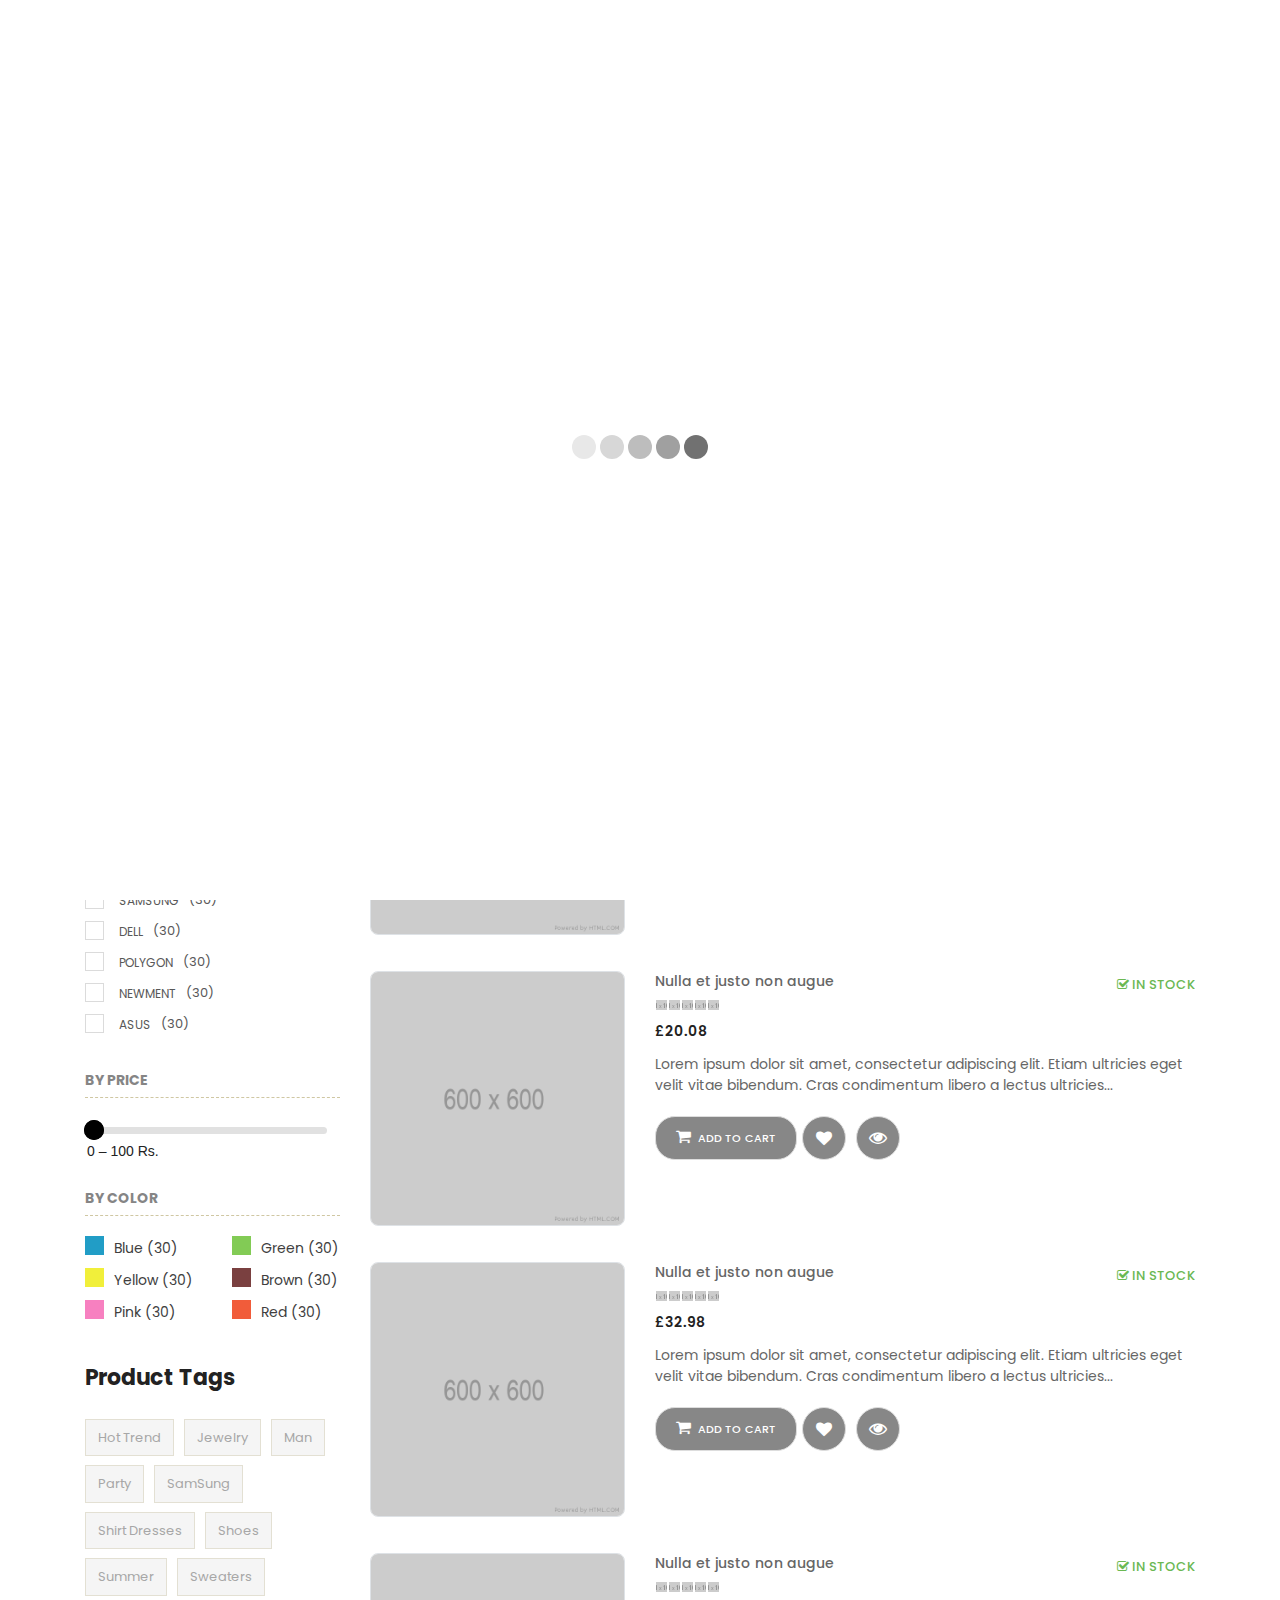
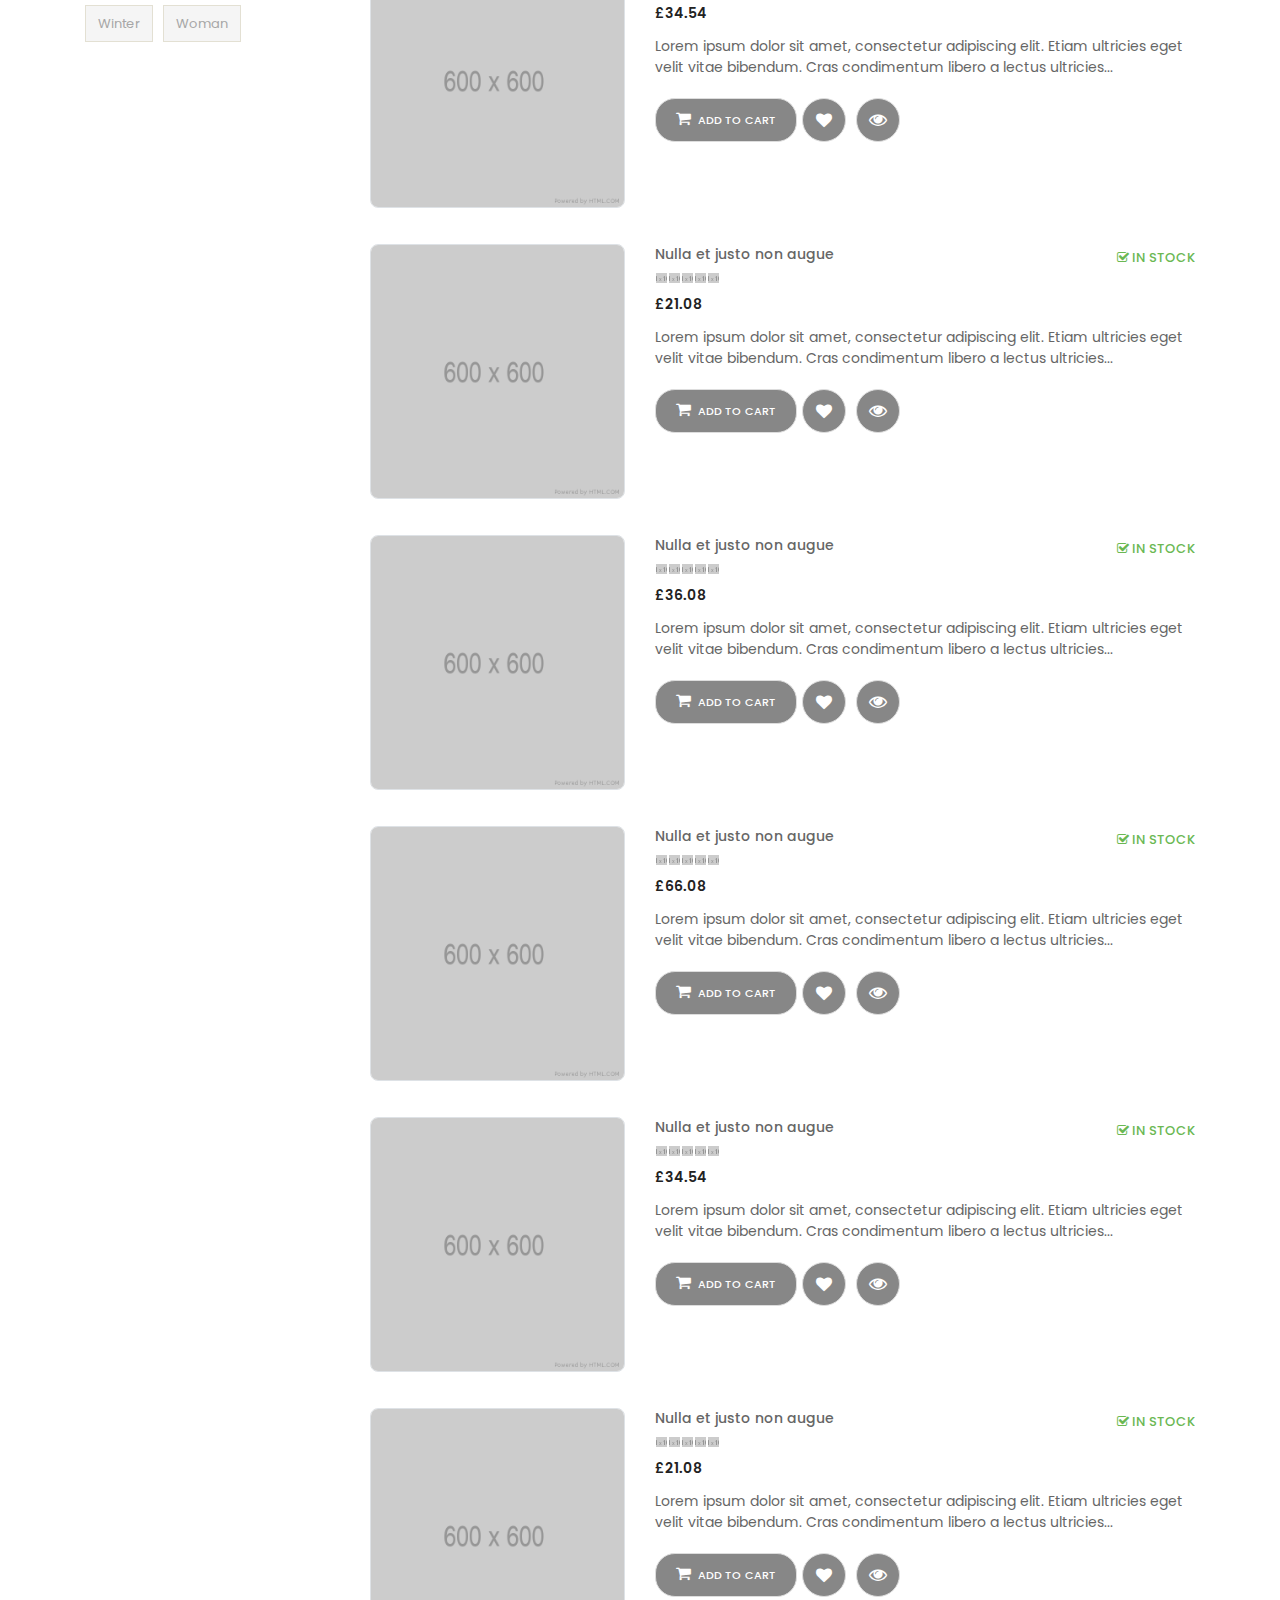
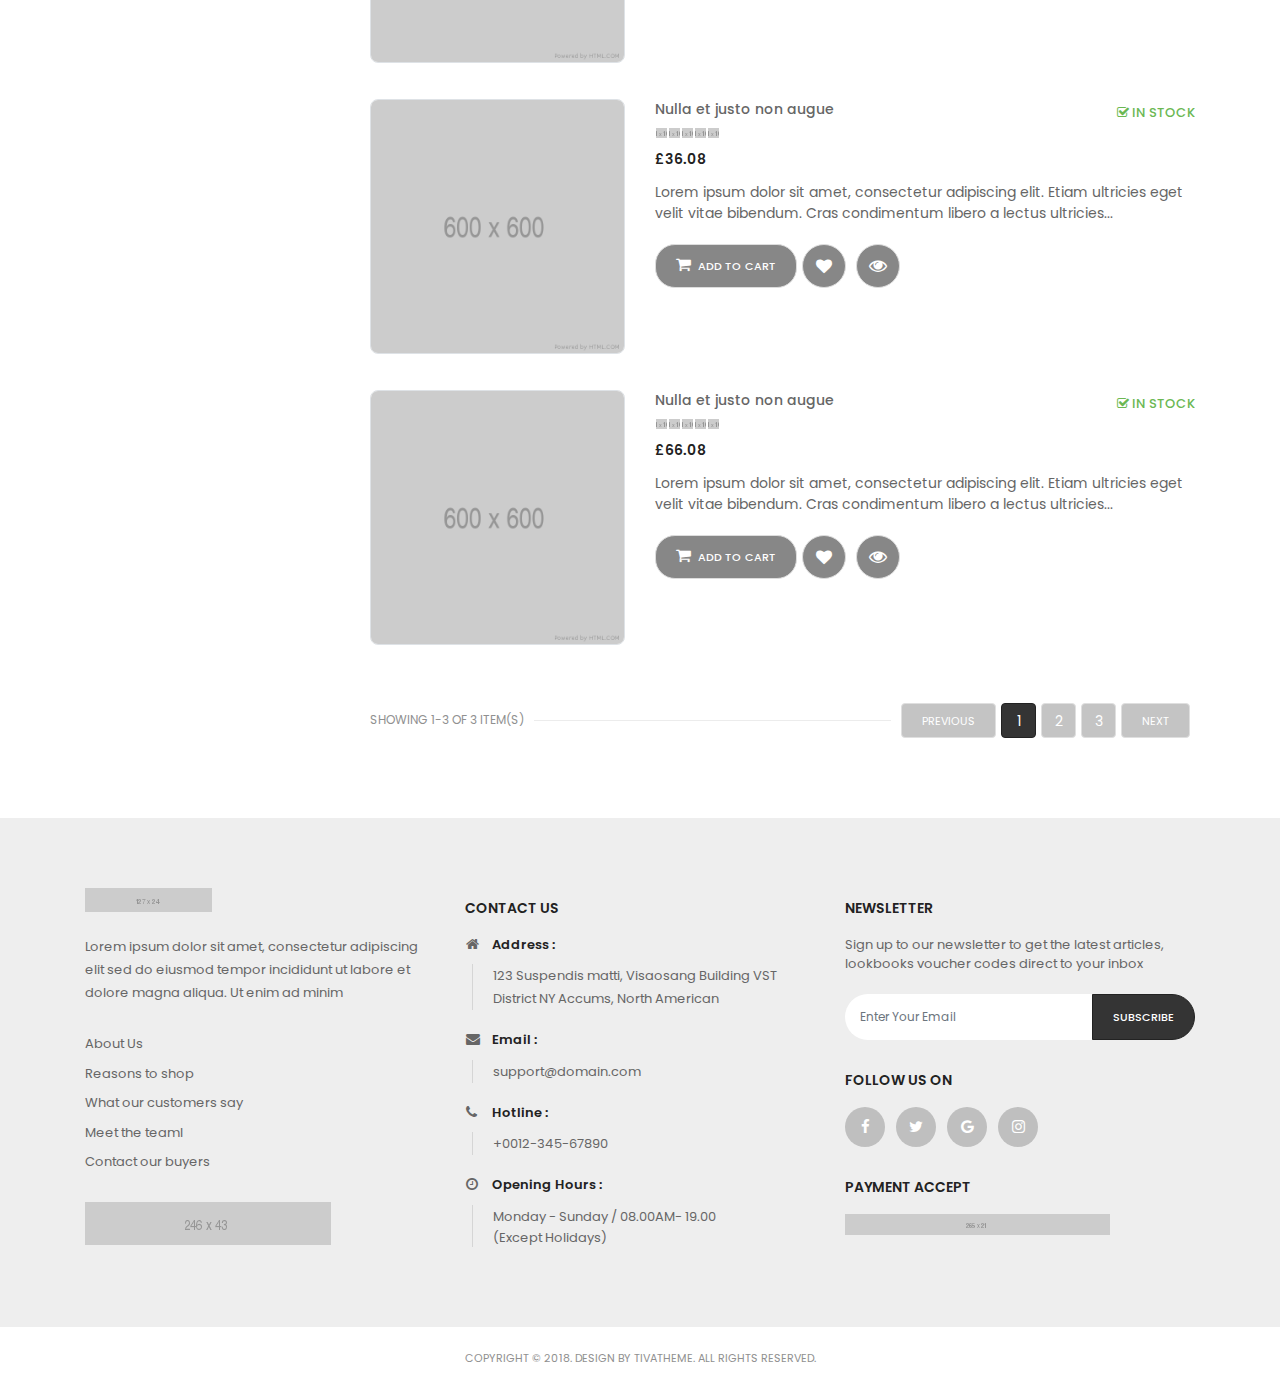
<file: product-list-sidebar-left.html>
<!DOCTYPE html>
<!--[if IE 8 ]><html class="ie ie8" lang="en"> <![endif]-->
<!--[if IE 9 ]><html class="ie ie9" lang="en"> <![endif]-->
<!--[if (gte IE 9)|!(IE)]><!-->
<!--<![endif]-->
<html lang="en">

<head>
    <!-- Basic Page Needs -->
    <meta charset="utf-8">
    <meta http-equiv="X-UA-Compatible" content="IE=edge">
    <title>Furnitica - Minimalist Furniture HTML Template</title>

    <meta name="keywords" content="Furniture, Decor, Interior">
    <meta name="description" content="Furnitica - Minimalist Furniture HTML Template">
    <meta name="author" content="tivatheme">


    <!-- Mobile Meta -->
    <meta name="viewport" content="width=device-width, initial-scale=1, maximum-scale=1">

    <!-- Google Fonts -->
    <link href="https://fonts.googleapis.com/css?family=Poppins:400,500,600,700" rel="stylesheet">

    <!-- Vendor CSS -->
    <link rel="stylesheet" href="libs/bootstrap/css/bootstrap.min.css">
    <link rel="stylesheet" href="libs/font-awesome/css/font-awesome.min.css">
    <link rel="stylesheet" href="libs/nivo-slider/css/nivo-slider.css">
    <link rel="stylesheet" href="libs/nivo-slider/css/animate.css">
    <link rel="stylesheet" href="libs/nivo-slider/css/style.css">
    <link rel="stylesheet" href="libs/font-material/css/material-design-iconic-font.min.css">
    <link rel="stylesheet" href="libs/slider-range/css/jslider.css">
    <link rel="stylesheet" href="libs/owl-carousel/assets/owl.carousel.min.css">

    <!-- Template CSS -->
    <link rel="stylesheet" type="text/css" href="css/style.css">
    <link rel="stylesheet" type="text/css" href="css/reponsive.css">
</head>

<body id="product-sidebar-left">
    <header>
        <!-- header left mobie -->
        <div class="header-mobile d-md-none">
            <div class="mobile hidden-md-up text-xs-center d-flex align-items-center justify-content-around">

                <!-- menu left -->
                <div id="mobile_mainmenu" class="item-mobile-top">
                    <i class="fa fa-bars" aria-hidden="true"></i>
                </div>

                <!-- logo -->
                <div class="mobile-logo">
                    <a href="index.html">
                        <img class="logo-mobile img-fluid" src="img/home/logo-mobie.png" alt="Prestashop_Furnitica">
                    </a>
                </div>

                <!-- menu right -->
                <div class="mobile-menutop" data-target="#mobile-pagemenu">
                    <i class="zmdi zmdi-more"></i>
                </div>
            </div>

            <!-- search -->
            <div id="mobile_search" class="d-flex">
                <div id="mobile_search_content">
                    <form method="get" action="index.html">

                        <input type="text" name="s" value="" placeholder="Search">
                        <button type="submit">
                            <i class="fa fa-search"></i>
                        </button>
                    </form>
                </div>
                <div class="desktop_cart">
                    <div class="blockcart block-cart cart-preview tiva-toggle">
                        <div class="header-cart tiva-toggle-btn">
                            <span class="cart-products-count">1</span>
                            <i class="fa fa-shopping-cart" aria-hidden="true"></i>
                        </div>
                        <div class="dropdown-content">
                            <div class="cart-content">
                                <table>
                                    <tbody>
                                        <tr>
                                            <td class="product-image">
                                                <a href="product-detail.html">
                                                    <img src="img/product/5.jpg" alt="Product">
                                                </a>
                                            </td>
                                            <td>
                                                <div class="product-name">
                                                    <a href="product-detail.html">Organic Strawberry Fruits</a>
                                                </div>
                                                <div>
                                                    2 x
                                                    <span class="product-price">£28.98</span>
                                                </div>
                                            </td>
                                            <td class="action">
                                                <a class="remove" href="#">
                                                    <i class="fa fa-trash-o" aria-hidden="true"></i>
                                                </a>
                                            </td>
                                        </tr>
                                        <tr class="total">
                                            <td colspan="2">Total:</td>
                                            <td>£92.96</td>
                                        </tr>

                                        <tr>
                                            <td colspan="3" class="d-flex justify-content-center">
                                                <div class="cart-button">
                                                    <a href="product-cart.html" title="View Cart">View Cart</a>
                                                    <a href="product-checkout.html" title="Checkout">Checkout</a>
                                                </div>
                                            </td>
                                        </tr>
                                    </tbody>
                                </table>
                            </div>
                        </div>
                    </div>
                </div>
            </div>
        </div>

        <!-- header desktop -->
        <div class="header-top d-xs-none ">
            <div class="container">
                <div class="row">
                    <!-- logo -->
                    <div class="col-sm-2 col-md-2 d-flex align-items-center">
                        <div id="logo">
                            <a href="index.html">
                                <img src="img/home/logo.png" alt="logo" class="img-fluid">
                            </a>
                        </div>
                    </div>

                    <!-- menu -->
                    <div class="col-sm-5 col-md-5 align-items-center justify-content-center navbar-expand-md main-menu">
                        <div class="menu navbar collapse navbar-collapse">
                            <ul class="menu-top navbar-nav">
                                <li>
                                    <a href="#" class="parent">Home</a>
                                    <div class="dropdown-menu">
                                        <ul>
                                            <li class="item">
                                                <a href="index.html" title="Home Page 1">Home Page 1</a>
                                            </li>
                                            <li class="item">
                                                <a href="home2.html" title="Home Page 2">Home Page 2</a>
                                            </li>
                                            <li class="item">
                                                <a href="home3.html" title="Home Page 3">Home Page 3</a>
                                            </li>
                                            <li class="item">
                                                <a href="home4.html" title="Home Page 4">Home Page 4</a>
                                            </li>
                                            <li class="item">
                                                <a href="home5.html" title="Home Page 5">Home Page 5</a>
                                            </li>
                                        </ul>
                                    </div>
                                </li>
                                <li>
                                    <a href="#" class="parent">Blog</a>
                                    <div class="dropdown-menu">
                                        <ul>
                                            <li class="item">
                                                <a href="blog-list-sidebar-left.html" title="Blog List (Sidebar Left)">Blog List (Sidebar Left)</a>
                                            </li>
                                            <li class="item">
                                                <a href="blog-list-sidebar-left2.html" title="Blog List (Sidebar Left) 2">Blog List (Sidebar Left) 2</a>
                                            </li>
                                            <li class="item">
                                                <a href="blog-list-sidebar-right.html" title="Category Blog (Right column)">Blog List (Sidebar Right)</a>
                                            </li>
                                            <li class="item">
                                                <a href="blog-list-no-sidebar.html" title="Blog List (No Sidebar)">Blog List (No Sidebar)</a>
                                            </li>
                                            <li class="item">
                                                <a href="blog-grid-no-sidebar.html" title="Blog Grid (No Sidebar)">Blog Grid (No Sidebar)</a>
                                            </li>
                                            <li class="item">
                                                <a href="blog-detail.html" title="Blog Detail">Blog Detail</a>
                                            </li>
                                        </ul>
                                    </div>
                                </li>
                                <li class="nav-link">
                                    <a href="#" class="parent">Page</a>
                                    <div class="dropdown-menu drop-tab">
                                        <ul>
                                            <li class="item container group">
                                                <div class="dropdown-menu dropdown-tab">
                                                    <ul>
                                                        <li class="item col-md-4 float-left">
                                                            <span class="menu-title">Category Style</span>
                                                            <div class="menu-content">
                                                                <ul class="col">
                                                                    <li>
                                                                        <a href="product-grid-sidebar-left.html">Product Grid (Sidebar Left)</a>
                                                                    </li>
                                                                    <li>
                                                                        <a href="product-grid-sidebar-right.html">Product Grid (Sidebar Right)</a>
                                                                    </li>
                                                                    <li>
                                                                        <a href="product-list-sidebar-left.html">Product List (Sidebar left) </a>
                                                                    </li>
                                                                </ul>
                                                            </div>
                                                        </li>
                                                        <li class="item col-md-4 html float-left">
                                                            <span class="menu-title">Product Detail Style</span>
                                                            <div class="menu-content">
                                                                <ul>
                                                                    <li>
                                                                        <a href="product-detail.html">Product Detail (Sidebar Left)</a>
                                                                    </li>
                                                                    <li>
                                                                        <a href="#">Product Detail (Sidebar Right)</a>
                                                                    </li>
                                                                </ul>
                                                            </div>
                                                        </li>
                                                        <li class="item col-md-4 html float-left">
                                                            <span class="menu-title">Bonus Page</span>
                                                            <div class="menu-content">
                                                                <ul>
                                                                    <li>
                                                                        <a href="404.html">404 Page</a>
                                                                    </li>
                                                                    <li>
                                                                        <a href="about-us.html">About Us Page</a>
                                                                    </li>
                                                                </ul>
                                                            </div>
                                                        </li>
                                                    </ul>
                                                </div>
                                            </li>
                                        </ul>
                                    </div>
                                </li>
                                <li>
                                    <a href="contact.html" class="parent">Contact US</a>
                                </li>
                            </ul>
                        </div>
                    </div>

                    <!-- search and acount -->
                    <div class="col-sm-5 col-md-5 d-flex align-items-center justify-content-end" id="search_widget">
                        <form method="get" action="index.html">

                            <span role="status" aria-live="polite" class="ui-helper-hidden-accessible"></span>
                            <input type="text" name="s" value="" placeholder="Search" class="ui-autocomplete-input" autocomplete="off">
                            <button type="submit">
                                <i class="fa fa-search"></i>
                            </button>
                        </form>

                        <div id="block_myaccount_infos" class="hidden-sm-down dropdown">
                            <div class="myaccount-title ">
                                <a href="#acount" data-toggle="collapse" class="acount">
                                    <i class="fa fa-user" aria-hidden="true"></i>
                                    <span>Account</span>
                                    <i class="fa fa-angle-down" aria-hidden="true"></i>
                                </a>

                            </div>

                            <div id="acount" class="collapse">

                                <div class="account-list-content">

                                    <div>
                                        <a class="login" href="user-acount.html" rel="nofollow" title="Log in to your customer account">
                                            <i class="fa fa-cog"></i>
                                            <span>My Account</span>
                                        </a>
                                    </div>
                                    <div>
                                        <a class="login" href="user-login.html" rel="nofollow" title="Log in to your customer account">
                                            <i class="fa fa-sign-in"></i>
                                            <span>Sign in</span>
                                        </a>
                                    </div>
                                    <div>
                                        <a class="register" href="user-register.html" rel="nofollow" title="Register Account">
                                            <i class="fa fa-user"></i>
                                            <span>Register Account</span>
                                        </a>
                                    </div>
                                    <div>
                                        <a class="check-out" href="product-checkout.html" rel="nofollow" title="Checkout">
                                            <i class="fa fa-check" aria-hidden="true"></i>
                                            <span>Checkout</span>
                                        </a>
                                    </div>
                                    <div class="link_wishlist">
                                        <a href="user-wishlist.html" title="My Wishlists">
                                            <i class="fa fa-heart"></i>
                                            <span>My Wishlists</span>
                                        </a>
                                    </div>
                                    <div id="desktop_currency_selector" class="currency-selector groups-selector hidden-sm-down">
                                        <ul class="list-inline">
                                            <li>
                                                <a title="Euro" rel="nofollow" href="#">EUR</a>
                                            </li>
                                            <li class="current list-inline-item">
                                                <a title="British Pound Sterling" rel="nofollow" href="#">GBP</a>
                                            </li>
                                        </ul>
                                    </div>
                                    <div id="desktop_language_selector" class="language-selector groups-selector hidden-sm-down">
                                        <ul class="list-inline">
                                            <li class="list-inline-itemcurrent">
                                                <a href="#">
                                                    <img class="img-fluid" src="img/home/home1-flas.jpg" alt="English" width="16" height="11">
                                                </a>
                                            </li>
                                            <li class="list-inline-item">
                                                <a href="#">
                                                    <img class="img-fluid" src="img/home/home1-flas2.jpg" alt="Italiano" width="16" height="11">
                                                </a>
                                            </li>
                                            <li class="list-inline-item">
                                                <a href="#">
                                                    <img class="img-fluid" src="img/home/home1-flas3.jpg" alt="Français" width="16" height="11">
                                                </a>
                                            </li>
                                            <li class="list-inline-item">
                                                <a href="#">
                                                    <img class="img-fluid" src="img/home/home1-flas4.jpg" alt="Español" width="16" height="11">
                                                </a>
                                            </li>
                                        </ul>
                                    </div>
                                </div>
                            </div>
                        </div>
                        <div class="desktop_cart">
                            <div class="blockcart block-cart cart-preview tiva-toggle">
                                <div class="header-cart tiva-toggle-btn">
                                    <span class="cart-products-count">1</span>
                                    <i class="fa fa-shopping-cart" aria-hidden="true"></i>
                                </div>
                                <div class="dropdown-content">
                                    <div class="cart-content">
                                        <table>
                                            <tbody>
                                                <tr>
                                                    <td class="product-image">
                                                        <a href="product-detail.html">
                                                            <img src="img/product/5.jpg" alt="Product">
                                                        </a>
                                                    </td>
                                                    <td>
                                                        <div class="product-name">
                                                            <a href="product-detail.html">Organic Strawberry Fruits</a>
                                                        </div>
                                                        <div>
                                                            2 x
                                                            <span class="product-price">£28.98</span>
                                                        </div>
                                                    </td>
                                                    <td class="action">
                                                        <a class="remove" href="#">
                                                            <i class="fa fa-trash-o" aria-hidden="true"></i>
                                                        </a>
                                                    </td>
                                                </tr>
                                                <tr class="total">
                                                    <td colspan="2">Total:</td>
                                                    <td>£92.96</td>
                                                </tr>

                                                <tr>
                                                    <td colspan="3" class="d-flex justify-content-center">
                                                        <div class="cart-button">
                                                            <a href="product-cart.html" title="View Cart">View Cart</a>
                                                            <a href="product-checkout.html" title="Checkout">Checkout</a>
                                                        </div>
                                                    </td>
                                                </tr>
                                            </tbody>
                                        </table>
                                    </div>
                                </div>

                            </div>
                        </div>
                    </div>
                </div>
            </div>
        </div>
    </header>

    <!-- main content -->
    <div class="main-content">
        <div id="wrapper-site">
            <div id="content-wrapper">
                <div id="main">
                    <div class="page-home">

                        <!-- breadcrumb -->
                        <nav class="breadcrumb-bg">
                            <div class="container no-index">
                                <div class="breadcrumb">
                                    <ol>
                                        <li>
                                            <a href="#">
                                                <span>Home</span>
                                            </a>
                                        </li>
                                        <li>
                                            <a href="#">
                                                <span>Living Room</span>
                                            </a>
                                        </li>
                                    </ol>
                                </div>
                            </div>
                        </nav>

                        <div class="container">
                            <div class="content">
                                <div class="row">
                                    <div class="sidebar-3 sidebar-collection col-lg-3 col-md-4 col-sm-4">

                                        <!-- category menu -->
                                        <div class="sidebar-block">
                                            <div class="title-block">Categories</div>
                                            <div class="block-content">
                                                <div class="cateTitle hasSubCategory open level1">
                                                    <span class="arrow collapsed collapse-icons" data-toggle="collapse" data-target="#livingroom" aria-expanded="false" role="status">
                                                        <i class="zmdi zmdi-minus"></i>
                                                        <i class="zmdi zmdi-plus"></i>
                                                    </span>
                                                    <a class="cateItem" href="#">Living Room</a>
                                                    <div class="subCategory collapse" id="livingroom" aria-expanded="true" role="status">
                                                        <div class="cateTitle">
                                                            <a href="#" class="cateItem">Side Table</a>
                                                            <div class="subCategory collapse" id="subCategory-fruits" aria-expanded="true" role="status">
                                                                <div class="cateTitle">
                                                                    <a href="#" class="cateItem">Side Table</a>
                                                                </div>
                                                                <div class="cateTitle">
                                                                    <a href="#" class="cateItem">FIREPLACE</a>
                                                                </div>
                                                                <div class="cateTitle">
                                                                    <a href="#" class="cateItem">FIREPLACE</a>
                                                                </div>
                                                                <div class="cateTitle">
                                                                    <a href="#" class="cateItem">floor lamp</a>
                                                                </div>
                                                                <div class="cateTitle">
                                                                    <a href="#" class="cateItem">ottoman</a>
                                                                </div>
                                                                <div class="cateTitle">
                                                                    <a href="#" class="cateItem">armchair</a>
                                                                </div>
                                                                <div class="cateTitle">
                                                                    <a href="#" class="cateItem">cushion</a>
                                                                </div>
                                                            </div>
                                                        </div>
                                                        <div class="cateTitle">
                                                            <a href="#" class="cateItem">FIREPLACE</a>
                                                        </div>
                                                        <div class="cateTitle">
                                                            <a href="#" class="cateItem">FIREPLACE</a>
                                                        </div>
                                                        <div class="cateTitle">
                                                            <a href="#" class="cateItem">floor lamp</a>
                                                        </div>
                                                        <div class="cateTitle">
                                                            <a href="#" class="cateItem">ottoman</a>
                                                        </div>
                                                        <div class="cateTitle">
                                                            <a href="#" class="cateItem">armchair</a>
                                                        </div>
                                                        <div class="cateTitle">
                                                            <a href="#" class="cateItem">cushion</a>
                                                        </div>
                                                    </div>
                                                </div>
                                                <div class="cateTitle hasSubCategory open level1">
                                                    <span class="arrow collapsed collapse-icons" data-toggle="collapse" data-target="#bathroom" aria-expanded="false" role="status">
                                                        <i class="zmdi zmdi-minus"></i>
                                                        <i class="zmdi zmdi-plus"></i>
                                                    </span>
                                                    <a class="cateItem" href="#">Bathroom</a>
                                                    <div class="subCategory collapse" id="bathroom" aria-expanded="false" role="status">
                                                        <div class="cateTitle">
                                                            <a href="#" class="cateItem">TOMATO</a>
                                                        </div>
                                                        <div class="cateTitle">
                                                            <a href="#" class="cateItem">BROCCOLI</a>
                                                        </div>
                                                        <div class="cateTitle">
                                                            <a href="#" class="cateItem">CABBAGE</a>
                                                        </div>
                                                        <div class="cateTitle">
                                                            <a href="#" class="cateItem">CUCUMBER</a>
                                                        </div>
                                                        <div class="cateTitle">
                                                            <a href="#" class="cateItem">EGGPLANT</a>
                                                        </div>
                                                    </div>
                                                </div>
                                                <div class="cateTitle hasSubCategory open level1">
                                                    <span class="arrow collapsed collapse-icons" data-toggle="collapse" data-target="#diningroom" aria-expanded="false" role="status">
                                                        <i class="zmdi zmdi-minus"></i>
                                                        <i class="zmdi zmdi-plus"></i>
                                                    </span>
                                                    <a class="cateItem" href="#">Dining Rooom</a>
                                                    <div class="subCategory collapse" id="diningroom" aria-expanded="true" role="status">
                                                        <div class="cateTitle">
                                                            <a href="#" class="cateItem">DRY BREAD</a>
                                                        </div>
                                                        <div class="cateTitle">
                                                            <a href="#" class="cateItem">BREAD SLICES</a>
                                                        </div>
                                                        <div class="cateTitle">
                                                            <a href="#" class="cateItem">FRENCH BREAD</a>
                                                        </div>
                                                        <div class="cateTitle">
                                                            <a href="#" class="cateItem">BLACK BREAD</a>
                                                        </div>
                                                    </div>
                                                </div>
                                                <div class="cateTitle hasSubCategory open level1">
                                                    <span class="arrow collapsed collapse-icons" data-toggle="collapse" data-target="#bedroom" aria-expanded="false" role="status">
                                                        <i class="zmdi zmdi-minus"></i>
                                                        <i class="zmdi zmdi-plus"></i>
                                                    </span>
                                                    <a class="cateItem" href="#">BedRoom</a>
                                                    <div class="subCategory collapse" id="bedroom" aria-expanded="true" role="status">
                                                        <div class="cateTitle">
                                                            <a href="#" class="cateItem">ORANGE JUICES</a>
                                                            <div class="cateTitle">
                                                                <a href="#" class="cateItem">TOMATO JUICES</a>
                                                            </div>
                                                            <div class="cateTitle">
                                                                <a href="#" class="cateItem">APPLE JUICES</a>
                                                            </div>
                                                        </div>
                                                    </div>
                                                </div>
                                                <div class="cateTitle hasSubCategory open level1">
                                                    <span class="arrow collapsed collapse-icons" data-toggle="collapse" data-target="#kitchen" aria-expanded="false" role="status">
                                                        <i class="zmdi zmdi-minus"></i>
                                                        <i class="zmdi zmdi-plus"></i>
                                                    </span>
                                                    <a class="cateItem" href="#">Kitchen</a>
                                                    <div class="subCategory collapse" id="kitchen" aria-expanded="true" role="status">
                                                        <div class="cateTitle">
                                                            <a href="#" class="cateItem">ORANGE JUICES</a>
                                                            <div class="cateTitle">
                                                                <a href="#" class="cateItem">TOMATO JUICES</a>
                                                            </div>
                                                            <div class="cateTitle">
                                                                <a href="#" class="cateItem">APPLE JUICES</a>
                                                            </div>
                                                        </div>
                                                    </div>
                                                </div>
                                            </div>
                                        </div>

                                        <!-- best seller -->
                                        <div class="sidebar-block">
                                            <div class="title-block">Catalog</div>
                                            <div class="new-item-content">
                                                <h3 class="title-product">categories</h3>
                                                <ul class="scroll-product">
                                                    <li>
                                                        <label class="check">
                                                            <input type="checkbox">
                                                            <span class="checkmark"></span>
                                                        </label>
                                                        <a href="#">
                                                            <b>side table</b>
                                                            <span class="quantity">(30)</span>
                                                        </a>
                                                    </li>
                                                    <li>
                                                        <label class="check">
                                                            <input type="checkbox">
                                                            <span class="checkmark"></span>
                                                        </label>
                                                        <a href="#">
                                                            <b>floor lamp</b>
                                                            <span class="quantity">(32)</span>
                                                        </a>
                                                    </li>
                                                    <li>
                                                        <label class="check">
                                                            <input type="checkbox">
                                                            <span class="checkmark"></span>
                                                        </label>
                                                        <a href="#">
                                                            <b>ottoman</b>
                                                            <span class="quantity">(67)</span>
                                                        </a>
                                                    </li>
                                                    <li>
                                                        <label class="check">
                                                            <input type="checkbox">
                                                            <span class="checkmark"></span>
                                                        </label>
                                                        <a href="#">
                                                            <b>armchair</b>
                                                            <span class="quantity">(15)</span>
                                                        </a>
                                                    </li>
                                                    <li>
                                                        <label class="check">
                                                            <input type="checkbox">
                                                            <span class="checkmark"></span>
                                                        </label>
                                                        <a href="#">
                                                            <b>OTTOMAN</b>
                                                            <span class="quantity">(24)</span>

                                                        </a>
                                                    </li>
                                                    <li>
                                                        <label class="check">
                                                            <input type="checkbox">
                                                            <span class="checkmark"></span>
                                                        </label>
                                                        <a href="#">
                                                            <b>CUSHION</b>
                                                            <span class="quantity">(20)</span>

                                                        </a>
                                                    </li>
                                                    <li>
                                                        <label class="check">
                                                            <input type="checkbox">
                                                            <span class="checkmark"></span>
                                                        </label>
                                                        <a href="#">
                                                            <b>Pineapple</b>
                                                            <span class="quantity">(21)</span>
                                                        </a>
                                                    </li>
                                                </ul>
                                            </div>
                                            <div class="new-item-content">
                                                <h3 class="title-product">Manufacture</h3>
                                                <ul class="scroll-product">
                                                    <li>
                                                        <label class="check">
                                                            <input type="checkbox">
                                                            <span class="checkmark"></span>
                                                        </label>
                                                        <a href="#">
                                                            <b>Samsung</b>
                                                            <span class="quantity">(30)</span>
                                                        </a>
                                                    </li>
                                                    <li>
                                                        <label class="check">
                                                            <input type="checkbox">
                                                            <span class="checkmark"></span>
                                                        </label>
                                                        <a href="#">
                                                            <b>Dell</b>
                                                            <span class="quantity">(30)</span>
                                                        </a>
                                                    </li>
                                                    <li>
                                                        <label class="check">
                                                            <input type="checkbox">
                                                            <span class="checkmark"></span>
                                                        </label>
                                                        <a href="#">
                                                            <b>Polygon</b>
                                                            <span class="quantity">(30)</span>
                                                        </a>
                                                    </li>
                                                    <li>
                                                        <label class="check">
                                                            <input type="checkbox">
                                                            <span class="checkmark"></span>
                                                        </label>
                                                        <a href="#">
                                                            <b>Newment</b>
                                                            <span class="quantity">(30)</span>
                                                        </a>
                                                    </li>
                                                    <li>
                                                        <label class="check">
                                                            <input type="checkbox">
                                                            <span class="checkmark"></span>
                                                        </label>
                                                        <a href="#">
                                                            <b>Asus</b>
                                                            <span class="quantity">(30)</span>
                                                        </a>
                                                    </li>
                                                    <li>
                                                        <label class="check">
                                                            <input type="checkbox">
                                                            <span class="checkmark"></span>
                                                        </label>
                                                        <a href="#">
                                                            <b>Mac</b>
                                                            <span class="quantity">(30)</span>
                                                        </a>
                                                    </li>
                                                    <li>
                                                        <label class="check">
                                                            <input type="checkbox">
                                                            <span class="checkmark"></span>
                                                        </label>
                                                        <a href="#">
                                                            <b>Vaio</b>
                                                            <span class="quantity">(30)</span>
                                                        </a>
                                                    </li>
                                                    <li>
                                                        <label class="check">
                                                            <input type="checkbox">
                                                            <span class="checkmark"></span>
                                                        </label>
                                                        <a href="#">
                                                            <b>Lettuce</b>
                                                            <span class="quantity">(30)</span>
                                                        </a>
                                                    </li>
                                                </ul>
                                            </div>
                                            <div class="tiva-filter-price new-item-content sidebar-block">
                                                <h3 class="title-product">By Price</h3>
                                                <div id="block_price_filter" class="block">
                                                    <div class="block-content">
                                                        <div id="slider-range" class="tiva-filter">
                                                            <div class="filter-itemprice-filter">
                                                                <div class="layout-slider">
                                                                    <input id="price-filter" name="price" value="0;100" />
                                                                </div>
                                                                <div class="layout-slider-settings"></div>
                                                            </div>
                                                        </div>
                                                    </div>
                                                </div>
                                            </div>
                                            <div class="sidebar-block by-color">
                                                <h3 class="title-product">By Color</h3>
                                                <div>
                                                    <span class="left">
                                                        <label class="color-item1"></label>
                                                        <a href="#">
                                                            <span>Blue
                                                                <span>(30)</span>
                                                            </span>
                                                        </a>
                                                    </span>
                                                    <span class="right">
                                                        <label class="color-item2"></label>
                                                        <a href="#">
                                                            <span>Green
                                                                <span>(30)</span>
                                                            </span>
                                                        </a>
                                                    </span>
                                                </div>
                                                <div>
                                                    <span class="left">
                                                        <label class="color-item3"></label>
                                                        <a href="#">
                                                            <span>Yellow
                                                                <span>(30)</span>
                                                            </span>
                                                        </a>
                                                    </span>
                                                    <span class="right">
                                                        <label class="color-item4"></label>
                                                        <a href="#">
                                                            <span>Brown
                                                                <span>(30)</span>
                                                            </span>
                                                        </a>
                                                    </span>

                                                </div>
                                                <div>
                                                    <span class="left">
                                                        <label class="color-item5"></label>
                                                        <a href="#">
                                                            <span>Pink
                                                                <span>(30)</span>
                                                            </span>
                                                        </a>
                                                    </span>
                                                    <span class="right">
                                                        <label class="color-item6"></label>
                                                        <a href="#">
                                                            <span>Red
                                                                <span>(30)</span>
                                                            </span>
                                                        </a>
                                                    </span>
                                                </div>
                                            </div>
                                        </div>

                                        <!-- product tag -->
                                        <div class="sidebar-block product-tags">
                                            <div class="title-block">
                                                Product Tags
                                            </div>
                                            <div class="block-content">
                                                <ul class="listSidebarBlog list-unstyled">
                                                    <li>
                                                        <a href="#" title="Show products matching tag Hot Trend">Hot Trend</a>
                                                    </li>

                                                    <li>
                                                        <a href="#" title="Show products matching tag Jewelry">Jewelry</a>
                                                    </li>

                                                    <li>
                                                        <a href="man" title="Show products matching tag Man">Man</a>
                                                    </li>

                                                    <li>
                                                        <a href="#" title="Show products matching tag Party">Party</a>
                                                    </li>

                                                    <li>
                                                        <a href="#" title="Show products matching tag SamSung">SamSung</a>
                                                    </li>

                                                    <li>
                                                        <a href="#" title="Show products matching tag Shirt Dresses">Shirt Dresses</a>
                                                    </li>

                                                    <li>
                                                        <a href="#" title="Show products matching tag Shoes">Shoes</a>
                                                    </li>

                                                    <li>
                                                        <a href="#" title="Show products matching tag Summer">Summer</a>
                                                    </li>

                                                    <li>
                                                        <a href="#" title="Show products matching tag Sweaters">Sweaters</a>
                                                    </li>

                                                    <li>
                                                        <a href="#" title="Show products matching tag Winter">Winter</a>
                                                    </li>

                                                    <li>
                                                        <a href="#" title="Show products matching tag Woman">Woman</a>
                                                    </li>
                                                </ul>
                                            </div>
                                        </div>
                                    </div>
                                    <div class="col-sm-8 col-lg-9 col-md-8 product-container">
                                        <h1>Lingving Room</h1>
                                        <div class="js-product-list-top firt nav-top">
                                            <div class="d-flex justify-content-around row">
                                                <div class="col col-xs-12 ">
                                                    <ul class="nav nav-tabs">
                                                        <li>
                                                            <a href="#grid" data-toggle="tab" class="fa fa-th-large"></a>
                                                        </li>
                                                        <li>
                                                            <a href="#list" data-toggle="tab" class="active show fa fa-list-ul"></a>
                                                        </li>
                                                    </ul>
                                                    <div class="hidden-sm-down total-products">
                                                        <p>There are 12 products.</p>
                                                    </div>
                                                </div>
                                                <div class="col col-xs-12">
                                                    <div class="d-flex sort-by-row justify-content-end">
                                                        <div class="products-sort-order dropdown">
                                                            <select class="select-title">
                                                                <option value="">Sort by</option>
                                                                <option value="">Name, A to Z</option>
                                                                <option value="">Name, Z to A</option>
                                                                <option value="">Price, low to high</option>
                                                                <option value="">Price, high to low</option>
                                                            </select>
                                                        </div>
                                                    </div>
                                                </div>
                                            </div>
                                        </div>
                                        <div class="tab-content product-items">
                                            <div id="grid" class="related tab-pane fade">
                                                <div class="row">
                                                    <div class="item text-center col-md-4">
                                                        <div class="product-miniature js-product-miniature item-one first-item">
                                                            <div class="thumbnail-container border">
                                                                <a href="product-detail.html">
                                                                    <img class="img-fluid image-cover" src="img/product/1.jpg" alt="img">
                                                                    <img class="img-fluid image-secondary" src="img/product/22.jpg" alt="img">
                                                                </a>
                                                                <div class="highlighted-informations">
                                                                    <div class="variant-links">
                                                                        <a href="#" class="color beige" title="Beige"></a>
                                                                        <a href="#" class="color orange" title="Orange"></a>
                                                                        <a href="#" class="color green" title="Green"></a>
                                                                    </div>
                                                                </div>
                                                            </div>
                                                            <div class="product-description">
                                                                <div class="product-groups">
                                                                    <div class="product-title">
                                                                        <a href="product-detail.html">Nulla et justo non augue</a>
                                                                    </div>
                                                                    <div class="rating">
                                                                        <div class="star-content">
                                                                            <div class="star"></div>
                                                                            <div class="star"></div>
                                                                            <div class="star"></div>
                                                                            <div class="star"></div>
                                                                            <div class="star"></div>
                                                                        </div>
                                                                    </div>
                                                                    <div class="product-group-price">
                                                                        <div class="product-price-and-shipping">
                                                                            <span class="price">£28.08</span>
                                                                        </div>
                                                                    </div>
                                                                </div>
                                                                <div class="product-buttons d-flex justify-content-center">
                                                                    <form action="index.html" method="post" class="formAddToCart">
                                                                        <input type="hidden" name="id_product" value="1">
                                                                        <a class="add-to-cart" href="#" data-button-action="add-to-cart">
                                                                            <i class="fa fa-shopping-cart" aria-hidden="true"></i>
                                                                        </a>
                                                                    </form>
                                                                    <a class="addToWishlist" href="#" data-rel="1" onclick="">
                                                                        <i class="fa fa-heart" aria-hidden="true"></i>
                                                                    </a>
                                                                    <a href="#" class="quick-view hidden-sm-down" data-link-action="quickview">
                                                                        <i class="fa fa-eye" aria-hidden="true"></i>
                                                                    </a>
                                                                </div>
                                                            </div>
                                                        </div>
                                                    </div>
                                                    <div class="item text-center col-md-4">
                                                        <div class="product-miniature js-product-miniature item-one first-item">
                                                            <div class="thumbnail-container border">
                                                                <a href="product-detail.html">
                                                                    <img class="img-fluid image-cover" src="img/product/2.jpg" alt="img">
                                                                    <img class="img-fluid image-secondary" src="img/product/11.jpg" alt="img">
                                                                </a>
                                                                <div class="highlighted-informations">
                                                                    <div class="variant-links">
                                                                        <a href="#" class="color beige" title="Beige"></a>
                                                                        <a href="#" class="color orange" title="Orange"></a>
                                                                        <a href="#" class="color green" title="Green"></a>
                                                                    </div>
                                                                </div>
                                                            </div>
                                                            <div class="product-description">
                                                                <div class="product-groups">
                                                                    <div class="product-title">
                                                                        <a href="product-detail.html">Nulla et justo non augue</a>
                                                                    </div>
                                                                    <div class="rating">
                                                                        <div class="star-content">
                                                                            <div class="star"></div>
                                                                            <div class="star"></div>
                                                                            <div class="star"></div>
                                                                            <div class="star"></div>
                                                                            <div class="star"></div>
                                                                        </div>
                                                                    </div>
                                                                    <div class="product-group-price">
                                                                        <div class="product-price-and-shipping">
                                                                            <span class="price">£31.08</span>
                                                                        </div>
                                                                    </div>
                                                                </div>
                                                                <div class="product-buttons d-flex justify-content-center">
                                                                    <form action="index.html" method="post" class="formAddToCart">
                                                                        <input type="hidden" name="id_product" value="1">
                                                                        <a class="add-to-cart" href="#" data-button-action="add-to-cart">
                                                                            <i class="fa fa-shopping-cart" aria-hidden="true"></i>
                                                                        </a>
                                                                    </form>
                                                                    <a class="addToWishlist" href="#" data-rel="1" onclick="">
                                                                        <i class="fa fa-heart" aria-hidden="true"></i>
                                                                    </a>
                                                                    <a href="#" class="quick-view hidden-sm-down" data-link-action="quickview">
                                                                        <i class="fa fa-eye" aria-hidden="true"></i>
                                                                    </a>
                                                                </div>
                                                            </div>
                                                        </div>
                                                    </div>
                                                    <div class="item text-center col-md-4">
                                                        <div class="product-miniature js-product-miniature item-one first-item">
                                                            <div class="thumbnail-container border">
                                                                <a href="product-detail.html">
                                                                    <img class="img-fluid image-cover" src="img/product/3.jpg" alt="img">
                                                                    <img class="img-fluid image-secondary" src="img/product/14.jpg" alt="img">
                                                                </a>
                                                                <div class="highlighted-informations">
                                                                    <div class="variant-links">
                                                                        <a href="#" class="color beige" title="Beige"></a>
                                                                        <a href="#" class="color orange" title="Orange"></a>
                                                                        <a href="#" class="color green" title="Green"></a>
                                                                    </div>
                                                                </div>
                                                            </div>
                                                            <div class="product-description">
                                                                <div class="product-groups">
                                                                    <div class="product-title">
                                                                        <a href="product-detail.html">Nulla et justo non augue</a>
                                                                    </div>
                                                                    <div class="rating">
                                                                        <div class="star-content">
                                                                            <div class="star"></div>
                                                                            <div class="star"></div>
                                                                            <div class="star"></div>
                                                                            <div class="star"></div>
                                                                            <div class="star"></div>
                                                                        </div>
                                                                    </div>
                                                                    <div class="product-group-price">
                                                                        <div class="product-price-and-shipping">
                                                                            <span class="price">£20.08</span>
                                                                        </div>
                                                                    </div>
                                                                </div>
                                                                <div class="product-buttons d-flex justify-content-center">
                                                                    <form action="index.html" method="post" class="formAddToCart">
                                                                        <input type="hidden" name="id_product" value="1">
                                                                        <a class="add-to-cart" href="#" data-button-action="add-to-cart">
                                                                            <i class="fa fa-shopping-cart" aria-hidden="true"></i>
                                                                        </a>
                                                                    </form>
                                                                    <a class="addToWishlist" href="#" data-rel="1" onclick="">
                                                                        <i class="fa fa-heart" aria-hidden="true"></i>
                                                                    </a>
                                                                    <a href="#" class="quick-view hidden-sm-down" data-link-action="quickview">
                                                                        <i class="fa fa-eye" aria-hidden="true"></i>
                                                                    </a>
                                                                </div>
                                                            </div>
                                                        </div>
                                                    </div>
                                                    <div class="item text-center col-md-4">
                                                        <div class="product-miniature js-product-miniature item-one first-item">
                                                            <div class="thumbnail-container border">
                                                                <a href="product-detail.html">
                                                                    <img class="img-fluid image-cover" src="img/product/5.jpg" alt="img">
                                                                    <img class="img-fluid image-secondary" src="img/product/11.jpg" alt="img">
                                                                </a>
                                                                <div class="highlighted-informations">
                                                                    <div class="variant-links">
                                                                        <a href="#" class="color beige" title="Beige"></a>
                                                                        <a href="#" class="color orange" title="Orange"></a>
                                                                        <a href="#" class="color green" title="Green"></a>
                                                                    </div>
                                                                </div>
                                                            </div>
                                                            <div class="product-description">
                                                                <div class="product-groups">
                                                                    <div class="product-title">
                                                                        <a href="product-detail.html">Nulla et justo non augue</a>
                                                                    </div>
                                                                    <div class="rating">
                                                                        <div class="star-content">
                                                                            <div class="star"></div>
                                                                            <div class="star"></div>
                                                                            <div class="star"></div>
                                                                            <div class="star"></div>
                                                                            <div class="star"></div>
                                                                        </div>
                                                                    </div>
                                                                    <div class="product-group-price">
                                                                        <div class="product-price-and-shipping">
                                                                            <span class="price">£32.98</span>
                                                                        </div>
                                                                    </div>
                                                                </div>
                                                                <div class="product-buttons d-flex justify-content-center">
                                                                    <form action="index.html" method="post" class="formAddToCart">
                                                                        <input type="hidden" name="id_product" value="1">
                                                                        <a class="add-to-cart" href="#" data-button-action="add-to-cart">
                                                                            <i class="fa fa-shopping-cart" aria-hidden="true"></i>
                                                                        </a>
                                                                    </form>
                                                                    <a class="addToWishlist" href="#" data-rel="1" onclick="">
                                                                        <i class="fa fa-heart" aria-hidden="true"></i>
                                                                    </a>
                                                                    <a href="#" class="quick-view hidden-sm-down" data-link-action="quickview">
                                                                        <i class="fa fa-eye" aria-hidden="true"></i>
                                                                    </a>
                                                                </div>
                                                            </div>
                                                        </div>
                                                    </div>
                                                    <div class="item text-center col-md-4">
                                                        <div class="product-miniature js-product-miniature item-one first-item">
                                                            <div class="thumbnail-container border">
                                                                <a href="product-detail.html">
                                                                    <img class="img-fluid image-cover" src="img/product/8.jpg" alt="img">
                                                                    <img class="img-fluid image-secondary" src="img/product/14.jpg" alt="img">
                                                                </a>
                                                                <div class="highlighted-informations">
                                                                    <div class="variant-links">
                                                                        <a href="#" class="color beige" title="Beige"></a>
                                                                        <a href="#" class="color orange" title="Orange"></a>
                                                                        <a href="#" class="color green" title="Green"></a>
                                                                    </div>
                                                                </div>
                                                            </div>
                                                            <div class="product-description">
                                                                <div class="product-groups">
                                                                    <div class="product-title">
                                                                        <a href="product-detail.html">Nulla et justo non augue</a>
                                                                    </div>
                                                                    <div class="rating">
                                                                        <div class="star-content">
                                                                            <div class="star"></div>
                                                                            <div class="star"></div>
                                                                            <div class="star"></div>
                                                                            <div class="star"></div>
                                                                            <div class="star"></div>
                                                                        </div>
                                                                    </div>
                                                                    <div class="product-group-price">
                                                                        <div class="product-price-and-shipping">
                                                                            <span class="price">£34.54</span>
                                                                        </div>
                                                                    </div>
                                                                </div>
                                                                <div class="product-buttons d-flex justify-content-center">
                                                                    <form action="index.html" method="post" class="formAddToCart">
                                                                        <input type="hidden" name="id_product" value="1">
                                                                        <a class="add-to-cart" href="#" data-button-action="add-to-cart">
                                                                            <i class="fa fa-shopping-cart" aria-hidden="true"></i>
                                                                        </a>
                                                                    </form>
                                                                    <a class="addToWishlist" href="#" data-rel="1" onclick="">
                                                                        <i class="fa fa-heart" aria-hidden="true"></i>
                                                                    </a>
                                                                    <a href="#" class="quick-view hidden-sm-down" data-link-action="quickview">
                                                                        <i class="fa fa-eye" aria-hidden="true"></i>
                                                                    </a>
                                                                </div>
                                                            </div>
                                                        </div>
                                                    </div>
                                                    <div class="item text-center col-md-4">
                                                        <div class="product-miniature js-product-miniature item-one first-item">
                                                            <div class="thumbnail-container border">
                                                                <a href="product-detail.html">
                                                                    <img class="img-fluid image-cover" src="img/product/11.jpg" alt="img">
                                                                    <img class="img-fluid image-secondary" src="img/product/12.jpg" alt="img">
                                                                </a>
                                                                <div class="highlighted-informations">
                                                                    <div class="variant-links">
                                                                        <a href="#" class="color beige" title="Beige"></a>
                                                                        <a href="#" class="color orange" title="Orange"></a>
                                                                        <a href="#" class="color green" title="Green"></a>
                                                                    </div>
                                                                </div>
                                                            </div>
                                                            <div class="product-description">
                                                                <div class="product-groups">
                                                                    <div class="product-title">
                                                                        <a href="product-detail.html">Nulla et justo non augue</a>
                                                                    </div>
                                                                    <div class="rating">
                                                                        <div class="star-content">
                                                                            <div class="star"></div>
                                                                            <div class="star"></div>
                                                                            <div class="star"></div>
                                                                            <div class="star"></div>
                                                                            <div class="star"></div>
                                                                        </div>
                                                                    </div>
                                                                    <div class="product-group-price">
                                                                        <div class="product-price-and-shipping">
                                                                            <span class="price">£21.08</span>
                                                                        </div>
                                                                    </div>
                                                                </div>
                                                                <div class="product-buttons d-flex justify-content-center">
                                                                    <form action="index.html" method="post" class="formAddToCart">
                                                                        <input type="hidden" name="id_product" value="1">
                                                                        <a class="add-to-cart" href="#" data-button-action="add-to-cart">
                                                                            <i class="fa fa-shopping-cart" aria-hidden="true"></i>
                                                                        </a>
                                                                    </form>
                                                                    <a class="addToWishlist" href="#" data-rel="1" onclick="">
                                                                        <i class="fa fa-heart" aria-hidden="true"></i>
                                                                    </a>
                                                                    <a href="#" class="quick-view hidden-sm-down" data-link-action="quickview">
                                                                        <i class="fa fa-eye" aria-hidden="true"></i>
                                                                    </a>
                                                                </div>
                                                            </div>
                                                        </div>
                                                    </div>
                                                    <div class="item text-center col-md-4">
                                                        <div class="product-miniature js-product-miniature item-one first-item">
                                                            <div class="thumbnail-container border">
                                                                <a href="product-detail.html">
                                                                    <img class="img-fluid image-cover" src="img/product/13.jpg" alt="img">
                                                                    <img class="img-fluid image-secondary" src="img/product/23.jpg" alt="img">
                                                                </a>

                                                                <div class="highlighted-informations">
                                                                    <div class="variant-links">
                                                                        <a href="#" class="color beige" title="Beige"></a>
                                                                        <a href="#" class="color orange" title="Orange"></a>
                                                                        <a href="#" class="color green" title="Green"></a>
                                                                    </div>
                                                                </div>
                                                            </div>
                                                            <div class="product-description">
                                                                <div class="product-groups">
                                                                    <div class="product-title">
                                                                        <a href="product-detail.html">Nulla et justo non augue</a>
                                                                    </div>
                                                                    <div class="rating">
                                                                        <div class="star-content">
                                                                            <div class="star"></div>
                                                                            <div class="star"></div>
                                                                            <div class="star"></div>
                                                                            <div class="star"></div>
                                                                            <div class="star"></div>
                                                                        </div>
                                                                    </div>
                                                                    <div class="product-group-price">
                                                                        <div class="product-price-and-shipping">
                                                                            <span class="price">£36.08</span>
                                                                        </div>
                                                                    </div>
                                                                </div>
                                                                <div class="product-buttons d-flex justify-content-center">
                                                                    <form action="index.html" method="post" class="formAddToCart">
                                                                        <input type="hidden" name="id_product" value="1">
                                                                        <a class="add-to-cart" href="#" data-button-action="add-to-cart">
                                                                            <i class="fa fa-shopping-cart" aria-hidden="true"></i>
                                                                        </a>
                                                                    </form>
                                                                    <a class="addToWishlist" href="#" data-rel="1" onclick="">
                                                                        <i class="fa fa-heart" aria-hidden="true"></i>
                                                                    </a>
                                                                    <a href="#" class="quick-view hidden-sm-down" data-link-action="quickview">
                                                                        <i class="fa fa-eye" aria-hidden="true"></i>
                                                                    </a>
                                                                </div>
                                                            </div>
                                                        </div>
                                                    </div>
                                                    <div class="item text-center col-md-4">
                                                        <div class="product-miniature js-product-miniature item-one first-item">
                                                            <div class="thumbnail-container border">
                                                                <a href="product-detail.html">
                                                                    <img class="img-fluid image-cover" src="img/product/26.jpg" alt="img">
                                                                    <img class="img-fluid image-secondary" src="img/product/11.jpg" alt="img">
                                                                </a>

                                                                <div class="highlighted-informations">
                                                                    <div class="variant-links">
                                                                        <a href="#" class="color beige" title="Beige"></a>
                                                                        <a href="#" class="color orange" title="Orange"></a>
                                                                        <a href="#" class="color green" title="Green"></a>
                                                                    </div>
                                                                </div>
                                                            </div>
                                                            <div class="product-description">
                                                                <div class="product-groups">
                                                                    <div class="product-title">
                                                                        <a href="product-detail.html">Nulla et justo non augue</a>
                                                                    </div>
                                                                    <div class="rating">
                                                                        <div class="star-content">
                                                                            <div class="star"></div>
                                                                            <div class="star"></div>
                                                                            <div class="star"></div>
                                                                            <div class="star"></div>
                                                                            <div class="star"></div>
                                                                        </div>
                                                                    </div>
                                                                    <div class="product-group-price">
                                                                        <div class="product-price-and-shipping">
                                                                            <span class="price">£66.08</span>
                                                                        </div>
                                                                    </div>
                                                                </div>
                                                                <div class="product-buttons d-flex justify-content-center">
                                                                    <form action="index.html" method="post" class="formAddToCart">
                                                                        <input type="hidden" name="id_product" value="1">
                                                                        <a class="add-to-cart" href="#" data-button-action="add-to-cart">
                                                                            <i class="fa fa-shopping-cart" aria-hidden="true"></i>
                                                                        </a>
                                                                    </form>
                                                                    <a class="addToWishlist" href="#" data-rel="1" onclick="">
                                                                        <i class="fa fa-heart" aria-hidden="true"></i>
                                                                    </a>
                                                                    <a href="#" class="quick-view hidden-sm-down" data-link-action="quickview">
                                                                        <i class="fa fa-eye" aria-hidden="true"></i>
                                                                    </a>
                                                                </div>
                                                            </div>
                                                        </div>
                                                    </div>
                                                    <div class="item text-center col-md-4">
                                                        <div class="product-miniature js-product-miniature item-one first-item">
                                                            <div class="thumbnail-container border">
                                                                <a href="product-detail.html">
                                                                    <img class="img-fluid image-cover" src="img/product/8.jpg" alt="img">
                                                                    <img class="img-fluid image-secondary" src="img/product/14.jpg" alt="img">
                                                                </a>
                                                                <div class="highlighted-informations">
                                                                    <div class="variant-links">
                                                                        <a href="#" class="color beige" title="Beige"></a>
                                                                        <a href="#" class="color orange" title="Orange"></a>
                                                                        <a href="#" class="color green" title="Green"></a>
                                                                    </div>
                                                                </div>
                                                            </div>
                                                            <div class="product-description">
                                                                <div class="product-groups">
                                                                    <div class="product-title">
                                                                        <a href="product-detail.html">Nulla et justo non augue</a>
                                                                    </div>
                                                                    <div class="rating">
                                                                        <div class="star-content">
                                                                            <div class="star"></div>
                                                                            <div class="star"></div>
                                                                            <div class="star"></div>
                                                                            <div class="star"></div>
                                                                            <div class="star"></div>
                                                                        </div>
                                                                    </div>
                                                                    <div class="product-group-price">
                                                                        <div class="product-price-and-shipping">
                                                                            <span class="price">£34.54</span>
                                                                        </div>
                                                                    </div>
                                                                </div>
                                                                <div class="product-buttons d-flex justify-content-center">
                                                                    <form action="index.html" method="post" class="formAddToCart">
                                                                        <input type="hidden" name="id_product" value="1">
                                                                        <a class="add-to-cart" href="#" data-button-action="add-to-cart">
                                                                            <i class="fa fa-shopping-cart" aria-hidden="true"></i>
                                                                        </a>
                                                                    </form>
                                                                    <a class="addToWishlist" href="#" data-rel="1" onclick="">
                                                                        <i class="fa fa-heart" aria-hidden="true"></i>
                                                                    </a>
                                                                    <a href="#" class="quick-view hidden-sm-down" data-link-action="quickview">
                                                                        <i class="fa fa-eye" aria-hidden="true"></i>
                                                                    </a>
                                                                </div>
                                                            </div>
                                                        </div>
                                                    </div>
                                                    <div class="item text-center col-md-4">
                                                        <div class="product-miniature js-product-miniature item-one first-item">
                                                            <div class="thumbnail-container border">
                                                                <a href="product-detail.html">
                                                                    <img class="img-fluid image-cover" src="img/product/11.jpg" alt="img">
                                                                    <img class="img-fluid image-secondary" src="img/product/12.jpg" alt="img">
                                                                </a>
                                                                <div class="highlighted-informations">
                                                                    <div class="variant-links">
                                                                        <a href="#" class="color beige" title="Beige"></a>
                                                                        <a href="#" class="color orange" title="Orange"></a>
                                                                        <a href="#" class="color green" title="Green"></a>
                                                                    </div>
                                                                </div>
                                                            </div>
                                                            <div class="product-description">
                                                                <div class="product-groups">
                                                                    <div class="product-title">
                                                                        <a href="product-detail.html">Nulla et justo non augue</a>
                                                                    </div>
                                                                    <div class="rating">
                                                                        <div class="star-content">
                                                                            <div class="star"></div>
                                                                            <div class="star"></div>
                                                                            <div class="star"></div>
                                                                            <div class="star"></div>
                                                                            <div class="star"></div>
                                                                        </div>
                                                                    </div>
                                                                    <div class="product-group-price">
                                                                        <div class="product-price-and-shipping">
                                                                            <span class="price">£21.08</span>
                                                                        </div>
                                                                    </div>
                                                                </div>
                                                                <div class="product-buttons d-flex justify-content-center">
                                                                    <form action="index.html" method="post" class="formAddToCart">
                                                                        <input type="hidden" name="id_product" value="1">
                                                                        <a class="add-to-cart" href="#" data-button-action="add-to-cart">
                                                                            <i class="fa fa-shopping-cart" aria-hidden="true"></i>
                                                                        </a>
                                                                    </form>
                                                                    <a class="addToWishlist" href="#" data-rel="1" onclick="">
                                                                        <i class="fa fa-heart" aria-hidden="true"></i>
                                                                    </a>
                                                                    <a href="#" class="quick-view hidden-sm-down" data-link-action="quickview">
                                                                        <i class="fa fa-eye" aria-hidden="true"></i>
                                                                    </a>
                                                                </div>
                                                            </div>
                                                        </div>
                                                    </div>
                                                    <div class="item text-center col-md-4">
                                                        <div class="product-miniature js-product-miniature item-one first-item">
                                                            <div class="thumbnail-container border">
                                                                <a href="product-detail.html">
                                                                    <img class="img-fluid image-cover" src="img/product/13.jpg" alt="img">
                                                                    <img class="img-fluid image-secondary" src="img/product/23.jpg" alt="img">
                                                                </a>

                                                                <div class="highlighted-informations">
                                                                    <div class="variant-links">
                                                                        <a href="#" class="color beige" title="Beige"></a>
                                                                        <a href="#" class="color orange" title="Orange"></a>
                                                                        <a href="#" class="color green" title="Green"></a>
                                                                    </div>
                                                                </div>
                                                            </div>
                                                            <div class="product-description">
                                                                <div class="product-groups">
                                                                    <div class="product-title">
                                                                        <a href="product-detail.html">Nulla et justo non augue</a>
                                                                    </div>
                                                                    <div class="rating">
                                                                        <div class="star-content">
                                                                            <div class="star"></div>
                                                                            <div class="star"></div>
                                                                            <div class="star"></div>
                                                                            <div class="star"></div>
                                                                            <div class="star"></div>
                                                                        </div>
                                                                    </div>
                                                                    <div class="product-group-price">
                                                                        <div class="product-price-and-shipping">
                                                                            <span class="price">£36.08</span>
                                                                        </div>
                                                                    </div>
                                                                </div>
                                                                <div class="product-buttons d-flex justify-content-center">
                                                                    <form action="index.html" method="post" class="formAddToCart">
                                                                        <input type="hidden" name="id_product" value="1">
                                                                        <a class="add-to-cart" href="#" data-button-action="add-to-cart">
                                                                            <i class="fa fa-shopping-cart" aria-hidden="true"></i>
                                                                        </a>
                                                                    </form>
                                                                    <a class="addToWishlist" href="#" data-rel="1" onclick="">
                                                                        <i class="fa fa-heart" aria-hidden="true"></i>
                                                                    </a>
                                                                    <a href="#" class="quick-view hidden-sm-down" data-link-action="quickview">
                                                                        <i class="fa fa-eye" aria-hidden="true"></i>
                                                                    </a>
                                                                </div>
                                                            </div>
                                                        </div>
                                                    </div>
                                                    <div class="item text-center col-md-4">
                                                        <div class="product-miniature js-product-miniature item-one first-item">
                                                            <div class="thumbnail-container border">
                                                                <a href="product-detail.html">
                                                                    <img class="img-fluid image-cover" src="img/product/26.jpg" alt="img">
                                                                    <img class="img-fluid image-secondary" src="img/product/11.jpg" alt="img">
                                                                </a>

                                                                <div class="highlighted-informations">
                                                                    <div class="variant-links">
                                                                        <a href="#" class="color beige" title="Beige"></a>
                                                                        <a href="#" class="color orange" title="Orange"></a>
                                                                        <a href="#" class="color green" title="Green"></a>
                                                                    </div>
                                                                </div>
                                                            </div>
                                                            <div class="product-description">
                                                                <div class="product-groups">
                                                                    <div class="product-title">
                                                                        <a href="product-detail.html">Nulla et justo non augue</a>
                                                                    </div>
                                                                    <div class="rating">
                                                                        <div class="star-content">
                                                                            <div class="star"></div>
                                                                            <div class="star"></div>
                                                                            <div class="star"></div>
                                                                            <div class="star"></div>
                                                                            <div class="star"></div>
                                                                        </div>
                                                                    </div>
                                                                    <div class="product-group-price">
                                                                        <div class="product-price-and-shipping">
                                                                            <span class="price">£66.08</span>
                                                                        </div>
                                                                    </div>
                                                                </div>
                                                                <div class="product-buttons d-flex justify-content-center">
                                                                    <form action="index.html" method="post" class="formAddToCart">
                                                                        <input type="hidden" name="id_product" value="1">
                                                                        <a class="add-to-cart" href="#" data-button-action="add-to-cart">
                                                                            <i class="fa fa-shopping-cart" aria-hidden="true"></i>
                                                                        </a>
                                                                    </form>
                                                                    <a class="addToWishlist" href="#" data-rel="1" onclick="">
                                                                        <i class="fa fa-heart" aria-hidden="true"></i>
                                                                    </a>
                                                                    <a href="#" class="quick-view hidden-sm-down" data-link-action="quickview">
                                                                        <i class="fa fa-eye" aria-hidden="true"></i>
                                                                    </a>
                                                                </div>
                                                            </div>
                                                        </div>
                                                    </div>
                                                </div>
                                            </div>
                                            <div id="list" class="related tab-pane fade in active show">
                                                <div class="row">
                                                    <div class="item col-md-12">
                                                        <div class="product-miniature item-one first-item">
                                                            <div class="row">
                                                                <div class="col-md-4">
                                                                    <div class="thumbnail-container border">
                                                                        <a href="product-detail.html">
                                                                            <img class="img-fluid image-cover" src="img/product/1.jpg" alt="img">
                                                                            <img class="img-fluid image-secondary" src="img/product/22.jpg" alt="img">
                                                                        </a>
                                                                    </div>
                                                                </div>
                                                                <div class="col-md-8">
                                                                    <div class="product-description">
                                                                        <div class="product-groups">
                                                                            <div class="product-title">
                                                                                <a href="product-detail.html">Nulla et justo non augue</a>
                                                                                <span class="info-stock">
                                                                                    <i class="fa fa-check-square-o" aria-hidden="true"></i>
                                                                                    In Stock
                                                                                </span>
                                                                            </div>
                                                                            <div class="rating">
                                                                                <div class="star-content">
                                                                                    <div class="star"></div>
                                                                                    <div class="star"></div>
                                                                                    <div class="star"></div>
                                                                                    <div class="star"></div>
                                                                                    <div class="star"></div>
                                                                                </div>
                                                                            </div>
                                                                            <div class="product-group-price">
                                                                                <div class="product-price-and-shipping">
                                                                                    <span class="price">£28.08</span>
                                                                                </div>
                                                                            </div>
                                                                            <div class="discription">
                                                                                Lorem ipsum dolor sit amet, consectetur adipiscing elit. Etiam ultricies eget velit vitae bibendum. Cras condimentum libero
                                                                                a lectus ultricies...
                                                                            </div>
                                                                        </div>
                                                                        <div class="product-buttons d-flex">
                                                                            <form action="index.html" method="post" class="formAddToCart">
                                                                                <a class="add-to-cart" href="#" data-button-action="add-to-cart">
                                                                                    <i class="fa fa-shopping-cart" aria-hidden="true"></i>Add to cart
                                                                                </a>
                                                                            </form>
                                                                            <a class="addToWishlist" href="#" data-rel="1" onclick="">
                                                                                <i class="fa fa-heart" aria-hidden="true"></i>
                                                                            </a>
                                                                            <a href="#" class="quick-view hidden-sm-down" data-link-action="quickview">
                                                                                <i class="fa fa-eye" aria-hidden="true"></i>
                                                                            </a>
                                                                        </div>
                                                                    </div>
                                                                </div>
                                                            </div>
                                                        </div>
                                                    </div>
                                                    <div class="item col-md-12">
                                                        <div class="product-miniature js-product-miniature item-one first-item">
                                                            <div class="row">
                                                                <div class="col-md-4">
                                                                    <div class="thumbnail-container border">
                                                                        <a href="product-detail.html">
                                                                            <img class="img-fluid image-cover" src="img/product/2.jpg" alt="img">
                                                                            <img class="img-fluid image-secondary" src="img/product/11.jpg" alt="img">
                                                                        </a>
                                                                    </div>
                                                                </div>
                                                                <div class="col-md-8">
                                                                    <div class="product-description">
                                                                        <div class="product-groups">
                                                                            <div class="product-title">
                                                                                <a href="product-detail.html">Nulla et justo non augue</a>
                                                                                <span class="info-stock">
                                                                                    <i class="fa fa-check-square-o" aria-hidden="true"></i>
                                                                                    In Stock
                                                                                </span>
                                                                            </div>
                                                                            <div class="rating">
                                                                                <div class="star-content">
                                                                                    <div class="star"></div>
                                                                                    <div class="star"></div>
                                                                                    <div class="star"></div>
                                                                                    <div class="star"></div>
                                                                                    <div class="star"></div>
                                                                                </div>
                                                                            </div>
                                                                            <div class="product-group-price">
                                                                                <div class="product-price-and-shipping">
                                                                                    <span class="price">£31.08</span>
                                                                                </div>
                                                                            </div>
                                                                            <div class="discription">
                                                                                Lorem ipsum dolor sit amet, consectetur adipiscing elit. Etiam ultricies eget velit vitae bibendum. Cras condimentum libero
                                                                                a lectus ultricies...
                                                                            </div>
                                                                        </div>
                                                                        <div class="product-buttons d-flex">
                                                                            <form action="index.html" method="post" class="formAddToCart">
                                                                                <a class="add-to-cart" href="#" data-button-action="add-to-cart">
                                                                                    <i class="fa fa-shopping-cart" aria-hidden="true"></i>Add to cart
                                                                                </a>
                                                                            </form>
                                                                            <a class="addToWishlist" href="#" data-rel="1" onclick="">
                                                                                <i class="fa fa-heart" aria-hidden="true"></i>
                                                                            </a>
                                                                            <a href="#" class="quick-view hidden-sm-down" data-link-action="quickview">
                                                                                <i class="fa fa-eye" aria-hidden="true"></i>
                                                                            </a>
                                                                        </div>
                                                                    </div>
                                                                </div>
                                                            </div>
                                                        </div>
                                                    </div>
                                                    <div class="item col-md-12">
                                                        <div class="product-miniature js-product-miniature item-one first-item">
                                                            <div class="row">
                                                                <div class="col-md-4">
                                                                    <div class="thumbnail-container border">
                                                                        <a href="product-detail.html">
                                                                            <img class="img-fluid image-cover" src="img/product/3.jpg" alt="img">
                                                                            <img class="img-fluid image-secondary" src="img/product/14.jpg" alt="img">
                                                                        </a>
                                                                    </div>
                                                                </div>
                                                                <div class="col-md-8">
                                                                    <div class="product-description">
                                                                        <div class="product-groups">
                                                                            <div class="product-title">
                                                                                <a href="product-detail.html">Nulla et justo non augue</a>
                                                                                <span class="info-stock">
                                                                                    <i class="fa fa-check-square-o" aria-hidden="true"></i>
                                                                                    In Stock
                                                                                </span>
                                                                            </div>
                                                                            <div class="rating">
                                                                                <div class="star-content">
                                                                                    <div class="star"></div>
                                                                                    <div class="star"></div>
                                                                                    <div class="star"></div>
                                                                                    <div class="star"></div>
                                                                                    <div class="star"></div>
                                                                                </div>
                                                                            </div>
                                                                            <div class="product-group-price">
                                                                                <div class="product-price-and-shipping">
                                                                                    <span class="price">£20.08</span>
                                                                                </div>
                                                                            </div>
                                                                            <div class="discription">
                                                                                Lorem ipsum dolor sit amet, consectetur adipiscing elit. Etiam ultricies eget velit vitae bibendum. Cras condimentum libero
                                                                                a lectus ultricies...
                                                                            </div>
                                                                        </div>
                                                                        <div class="product-buttons d-flex">
                                                                            <form action="index.html" method="post" class="formAddToCart">
                                                                                <a class="add-to-cart" href="#" data-button-action="add-to-cart">
                                                                                    <i class="fa fa-shopping-cart" aria-hidden="true"></i>Add to cart
                                                                                </a>
                                                                            </form>
                                                                            <a class="addToWishlist" href="#" data-rel="1" onclick="">
                                                                                <i class="fa fa-heart" aria-hidden="true"></i>
                                                                            </a>
                                                                            <a href="#" class="quick-view hidden-sm-down" data-link-action="quickview">
                                                                                <i class="fa fa-eye" aria-hidden="true"></i>
                                                                            </a>
                                                                        </div>
                                                                    </div>
                                                                </div>
                                                            </div>
                                                        </div>
                                                    </div>
                                                    <div class="item col-md-12">
                                                        <div class="product-miniature js-product-miniature item-one first-item">
                                                            <div class="row">
                                                                <div class="col-md-4">
                                                                    <div class="thumbnail-container border">
                                                                        <a href="product-detail.html">
                                                                            <img class="img-fluid image-cover" src="img/product/5.jpg" alt="img">
                                                                            <img class="img-fluid image-secondary" src="img/product/11.jpg" alt="img">
                                                                        </a>
                                                                    </div>
                                                                </div>
                                                                <div class="col-md-8">
                                                                    <div class="product-description">
                                                                        <div class="product-groups">
                                                                            <div class="product-title">
                                                                                <a href="product-detail.html">Nulla et justo non augue</a>
                                                                                <span class="info-stock">
                                                                                    <i class="fa fa-check-square-o" aria-hidden="true"></i>
                                                                                    In Stock
                                                                                </span>
                                                                            </div>
                                                                            <div class="rating">
                                                                                <div class="star-content">
                                                                                    <div class="star"></div>
                                                                                    <div class="star"></div>
                                                                                    <div class="star"></div>
                                                                                    <div class="star"></div>
                                                                                    <div class="star"></div>
                                                                                </div>
                                                                            </div>
                                                                            <div class="product-group-price">
                                                                                <div class="product-price-and-shipping">
                                                                                    <span class="price">£32.98</span>
                                                                                </div>
                                                                            </div>
                                                                            <div class="discription">
                                                                                Lorem ipsum dolor sit amet, consectetur adipiscing elit. Etiam ultricies eget velit vitae bibendum. Cras condimentum libero
                                                                                a lectus ultricies...
                                                                            </div>
                                                                        </div>
                                                                        <div class="product-buttons d-flex">
                                                                            <form action="index.html" method="post" class="formAddToCart">
                                                                                <a class="add-to-cart" href="#" data-button-action="add-to-cart">
                                                                                    <i class="fa fa-shopping-cart" aria-hidden="true"></i>Add to cart
                                                                                </a>
                                                                            </form>
                                                                            <a class="addToWishlist" href="#" data-rel="1" onclick="">
                                                                                <i class="fa fa-heart" aria-hidden="true"></i>
                                                                            </a>
                                                                            <a href="#" class="quick-view hidden-sm-down" data-link-action="quickview">
                                                                                <i class="fa fa-eye" aria-hidden="true"></i>
                                                                            </a>
                                                                        </div>
                                                                    </div>
                                                                </div>
                                                            </div>
                                                        </div>
                                                    </div>
                                                    <div class="item col-md-12">
                                                        <div class="product-miniature js-product-miniature item-one first-item">
                                                            <div class="row">
                                                                <div class="col-md-4">
                                                                    <div class="thumbnail-container border">
                                                                        <a href="product-detail.html">
                                                                            <img class="img-fluid image-cover" src="img/product/8.jpg" alt="img">
                                                                            <img class="img-fluid image-secondary" src="img/product/14.jpg" alt="img">
                                                                        </a>
                                                                    </div>
                                                                </div>
                                                                <div class="col-md-8">
                                                                    <div class="product-description">
                                                                        <div class="product-groups">
                                                                            <div class="product-title">
                                                                                <a href="product-detail.html">Nulla et justo non augue</a>
                                                                                <span class="info-stock">
                                                                                    <i class="fa fa-check-square-o" aria-hidden="true"></i>
                                                                                    In Stock
                                                                                </span>
                                                                            </div>
                                                                            <div class="rating">
                                                                                <div class="star-content">
                                                                                    <div class="star"></div>
                                                                                    <div class="star"></div>
                                                                                    <div class="star"></div>
                                                                                    <div class="star"></div>
                                                                                    <div class="star"></div>
                                                                                </div>
                                                                            </div>
                                                                            <div class="product-group-price">
                                                                                <div class="product-price-and-shipping">
                                                                                    <span class="price">£34.54</span>
                                                                                </div>
                                                                            </div>
                                                                            <div class="discription">
                                                                                Lorem ipsum dolor sit amet, consectetur adipiscing elit. Etiam ultricies eget velit vitae bibendum. Cras condimentum libero
                                                                                a lectus ultricies...
                                                                            </div>
                                                                        </div>
                                                                        <div class="product-buttons d-flex">
                                                                            <form action="index.html" method="post" class="formAddToCart">
                                                                                <a class="add-to-cart" href="#" data-button-action="add-to-cart">
                                                                                    <i class="fa fa-shopping-cart" aria-hidden="true"></i>Add to cart
                                                                                </a>
                                                                            </form>
                                                                            <a class="addToWishlist" href="#" data-rel="1" onclick="">
                                                                                <i class="fa fa-heart" aria-hidden="true"></i>
                                                                            </a>
                                                                            <a href="#" class="quick-view hidden-sm-down" data-link-action="quickview">
                                                                                <i class="fa fa-eye" aria-hidden="true"></i>
                                                                            </a>
                                                                        </div>
                                                                    </div>
                                                                </div>
                                                            </div>
                                                        </div>
                                                    </div>
                                                    <div class="item col-md-12">
                                                        <div class="product-miniature js-product-miniature item-one first-item">
                                                            <div class="row">
                                                                <div class="col-md-4">
                                                                    <div class="thumbnail-container border">
                                                                        <a href="product-detail.html">
                                                                            <img class="img-fluid image-cover" src="img/product/11.jpg" alt="img">
                                                                            <img class="img-fluid image-secondary" src="img/product/12.jpg" alt="img">
                                                                        </a>
                                                                    </div>
                                                                </div>
                                                                <div class="col-md-8">
                                                                    <div class="product-description">
                                                                        <div class="product-groups">
                                                                            <div class="product-title">
                                                                                <a href="product-detail.html">Nulla et justo non augue</a>
                                                                                <span class="info-stock">
                                                                                    <i class="fa fa-check-square-o" aria-hidden="true"></i>
                                                                                    In Stock
                                                                                </span>
                                                                            </div>
                                                                            <div class="rating">
                                                                                <div class="star-content">
                                                                                    <div class="star"></div>
                                                                                    <div class="star"></div>
                                                                                    <div class="star"></div>
                                                                                    <div class="star"></div>
                                                                                    <div class="star"></div>
                                                                                </div>
                                                                            </div>
                                                                            <div class="product-group-price">
                                                                                <div class="product-price-and-shipping">
                                                                                    <span class="price">£21.08</span>
                                                                                </div>
                                                                            </div>
                                                                            <div class="discription">
                                                                                Lorem ipsum dolor sit amet, consectetur adipiscing elit. Etiam ultricies eget velit vitae bibendum. Cras condimentum libero
                                                                                a lectus ultricies...
                                                                            </div>
                                                                        </div>
                                                                        <div class="product-buttons d-flex">
                                                                            <form action="index.html" method="post" class="formAddToCart">
                                                                                <a class="add-to-cart" href="#" data-button-action="add-to-cart">
                                                                                    <i class="fa fa-shopping-cart" aria-hidden="true"></i>Add to cart
                                                                                </a>
                                                                            </form>
                                                                            <a class="addToWishlist" href="#" data-rel="1" onclick="">
                                                                                <i class="fa fa-heart" aria-hidden="true"></i>
                                                                            </a>
                                                                            <a href="#" class="quick-view hidden-sm-down" data-link-action="quickview">
                                                                                <i class="fa fa-eye" aria-hidden="true"></i>
                                                                            </a>
                                                                        </div>
                                                                    </div>
                                                                </div>
                                                            </div>
                                                        </div>
                                                    </div>
                                                    <div class="item col-md-12">
                                                        <div class="product-miniature js-product-miniature item-one first-item">
                                                            <div class="row">
                                                                <div class="col-md-4">
                                                                    <div class="thumbnail-container border">
                                                                        <a href="product-detail.html">
                                                                            <img class="img-fluid image-cover" src="img/product/13.jpg" alt="img">
                                                                            <img class="img-fluid image-secondary" src="img/product/23.jpg" alt="img">
                                                                        </a>
                                                                    </div>
                                                                </div>
                                                                <div class="col-md-8">
                                                                    <div class="product-description">
                                                                        <div class="product-groups">
                                                                            <div class="product-title">
                                                                                <a href="product-detail.html">Nulla et justo non augue</a>
                                                                                <span class="info-stock">
                                                                                    <i class="fa fa-check-square-o" aria-hidden="true"></i>
                                                                                    In Stock
                                                                                </span>
                                                                            </div>
                                                                            <div class="rating">
                                                                                <div class="star-content">
                                                                                    <div class="star"></div>
                                                                                    <div class="star"></div>
                                                                                    <div class="star"></div>
                                                                                    <div class="star"></div>
                                                                                    <div class="star"></div>
                                                                                </div>
                                                                            </div>
                                                                            <div class="product-group-price">
                                                                                <div class="product-price-and-shipping">
                                                                                    <span class="price">£36.08</span>
                                                                                </div>
                                                                            </div>
                                                                            <div class="discription">
                                                                                Lorem ipsum dolor sit amet, consectetur adipiscing elit. Etiam ultricies eget velit vitae bibendum. Cras condimentum libero
                                                                                a lectus ultricies...
                                                                            </div>
                                                                        </div>
                                                                        <div class="product-buttons d-flex">
                                                                            <form action="index.html" method="post" class="formAddToCart">
                                                                                <a class="add-to-cart" href="#" data-button-action="add-to-cart">
                                                                                    <i class="fa fa-shopping-cart" aria-hidden="true"></i>Add to cart
                                                                                </a>
                                                                            </form>
                                                                            <a class="addToWishlist" href="#" data-rel="1" onclick="">
                                                                                <i class="fa fa-heart" aria-hidden="true"></i>
                                                                            </a>
                                                                            <a href="#" class="quick-view hidden-sm-down" data-link-action="quickview">
                                                                                <i class="fa fa-eye" aria-hidden="true"></i>
                                                                            </a>
                                                                        </div>
                                                                    </div>
                                                                </div>
                                                            </div>
                                                        </div>
                                                    </div>
                                                    <div class="item col-md-12">
                                                        <div class="product-miniature js-product-miniature item-one first-item">
                                                            <div class="row">
                                                                <div class="col-md-4">
                                                                    <div class="thumbnail-container border">
                                                                        <a href="product-detail.html">
                                                                            <img class="img-fluid image-cover" src="img/product/26.jpg" alt="img">
                                                                            <img class="img-fluid image-secondary" src="img/product/11.jpg" alt="img">
                                                                        </a>
                                                                    </div>

                                                                </div>
                                                                <div class="col-md-8">
                                                                    <div class="product-description">
                                                                        <div class="product-groups">
                                                                            <div class="product-title">
                                                                                <a href="product-detail.html">Nulla et justo non augue</a>
                                                                                <span class="info-stock">
                                                                                    <i class="fa fa-check-square-o" aria-hidden="true"></i>
                                                                                    In Stock
                                                                                </span>
                                                                            </div>
                                                                            <div class="rating">
                                                                                <div class="star-content">
                                                                                    <div class="star"></div>
                                                                                    <div class="star"></div>
                                                                                    <div class="star"></div>
                                                                                    <div class="star"></div>
                                                                                    <div class="star"></div>
                                                                                </div>
                                                                            </div>
                                                                            <div class="product-group-price">
                                                                                <div class="product-price-and-shipping">
                                                                                    <span class="price">£66.08</span>
                                                                                </div>
                                                                            </div>
                                                                            <div class="discription">
                                                                                Lorem ipsum dolor sit amet, consectetur adipiscing elit. Etiam ultricies eget velit vitae bibendum. Cras condimentum libero
                                                                                a lectus ultricies...
                                                                            </div>
                                                                        </div>
                                                                        <div class="product-buttons d-flex">
                                                                            <form action="index.html" method="post" class="formAddToCart">
                                                                                <a class="add-to-cart" href="#" data-button-action="add-to-cart">
                                                                                    <i class="fa fa-shopping-cart" aria-hidden="true"></i>Add to cart
                                                                                </a>
                                                                            </form>
                                                                            <a class="addToWishlist" href="#" data-rel="1" onclick="">
                                                                                <i class="fa fa-heart" aria-hidden="true"></i>
                                                                            </a>
                                                                            <a href="#" class="quick-view hidden-sm-down" data-link-action="quickview">
                                                                                <i class="fa fa-eye" aria-hidden="true"></i>
                                                                            </a>
                                                                        </div>
                                                                    </div>
                                                                </div>
                                                            </div>
                                                        </div>
                                                    </div>
                                                    <div class="item col-md-12">
                                                        <div class="product-miniature js-product-miniature item-one first-item">
                                                            <div class="row">
                                                                <div class="col-md-4">
                                                                    <div class="thumbnail-container border">
                                                                        <a href="product-detail.html">
                                                                            <img class="img-fluid image-cover" src="img/product/8.jpg" alt="img">
                                                                            <img class="img-fluid image-secondary" src="img/product/14.jpg" alt="img">
                                                                        </a>
                                                                    </div>
                                                                </div>
                                                                <div class="col-md-8">
                                                                    <div class="product-description">
                                                                        <div class="product-groups">
                                                                            <div class="product-title">
                                                                                <a href="product-detail.html">Nulla et justo non augue</a>
                                                                                <span class="info-stock">
                                                                                    <i class="fa fa-check-square-o" aria-hidden="true"></i>
                                                                                    In Stock
                                                                                </span>
                                                                            </div>
                                                                            <div class="rating">
                                                                                <div class="star-content">
                                                                                    <div class="star"></div>
                                                                                    <div class="star"></div>
                                                                                    <div class="star"></div>
                                                                                    <div class="star"></div>
                                                                                    <div class="star"></div>
                                                                                </div>
                                                                            </div>
                                                                            <div class="product-group-price">
                                                                                <div class="product-price-and-shipping">
                                                                                    <span class="price">£34.54</span>
                                                                                </div>
                                                                            </div>
                                                                            <div class="discription">
                                                                                Lorem ipsum dolor sit amet, consectetur adipiscing elit. Etiam ultricies eget velit vitae bibendum. Cras condimentum libero
                                                                                a lectus ultricies...
                                                                            </div>
                                                                        </div>
                                                                        <div class="product-buttons d-flex">
                                                                            <form action="index.html" method="post" class="formAddToCart">
                                                                                <a class="add-to-cart" href="#" data-button-action="add-to-cart">
                                                                                    <i class="fa fa-shopping-cart" aria-hidden="true"></i>Add to cart
                                                                                </a>
                                                                            </form>
                                                                            <a class="addToWishlist" href="#" data-rel="1" onclick="">
                                                                                <i class="fa fa-heart" aria-hidden="true"></i>
                                                                            </a>
                                                                            <a href="#" class="quick-view hidden-sm-down" data-link-action="quickview">
                                                                                <i class="fa fa-eye" aria-hidden="true"></i>
                                                                            </a>
                                                                        </div>
                                                                    </div>
                                                                </div>
                                                            </div>
                                                        </div>
                                                    </div>
                                                    <div class="item col-md-12">
                                                        <div class="product-miniature js-product-miniature item-one first-item">
                                                            <div class="row">
                                                                <div class="col-md-4">
                                                                    <div class="thumbnail-container border">
                                                                        <a href="product-detail.html">
                                                                            <img class="img-fluid image-cover" src="img/product/11.jpg" alt="img">
                                                                            <img class="img-fluid image-secondary" src="img/product/12.jpg" alt="img">
                                                                        </a>
                                                                    </div>
                                                                </div>
                                                                <div class="col-md-8">
                                                                    <div class="product-description">
                                                                        <div class="product-groups">
                                                                            <div class="product-title">
                                                                                <a href="product-detail.html">Nulla et justo non augue</a>
                                                                                <span class="info-stock">
                                                                                    <i class="fa fa-check-square-o" aria-hidden="true"></i>
                                                                                    In Stock
                                                                                </span>
                                                                            </div>
                                                                            <div class="rating">
                                                                                <div class="star-content">
                                                                                    <div class="star"></div>
                                                                                    <div class="star"></div>
                                                                                    <div class="star"></div>
                                                                                    <div class="star"></div>
                                                                                    <div class="star"></div>
                                                                                </div>
                                                                            </div>
                                                                            <div class="product-group-price">
                                                                                <div class="product-price-and-shipping">
                                                                                    <span class="price">£21.08</span>
                                                                                </div>
                                                                            </div>
                                                                            <div class="discription">
                                                                                Lorem ipsum dolor sit amet, consectetur adipiscing elit. Etiam ultricies eget velit vitae bibendum. Cras condimentum libero
                                                                                a lectus ultricies...
                                                                            </div>
                                                                        </div>
                                                                        <div class="product-buttons d-flex">
                                                                            <form action="index.html" method="post" class="formAddToCart">
                                                                                <a class="add-to-cart" href="#" data-button-action="add-to-cart">
                                                                                    <i class="fa fa-shopping-cart" aria-hidden="true"></i>Add to cart
                                                                                </a>
                                                                            </form>
                                                                            <a class="addToWishlist" href="#" data-rel="1" onclick="">
                                                                                <i class="fa fa-heart" aria-hidden="true"></i>
                                                                            </a>
                                                                            <a href="#" class="quick-view hidden-sm-down" data-link-action="quickview">
                                                                                <i class="fa fa-eye" aria-hidden="true"></i>
                                                                            </a>
                                                                        </div>
                                                                    </div>
                                                                </div>
                                                            </div>
                                                        </div>
                                                    </div>
                                                    <div class="item col-md-12">
                                                        <div class="product-miniature js-product-miniature item-one first-item">
                                                            <div class="row">
                                                                <div class="col-md-4">
                                                                    <div class="thumbnail-container border">
                                                                        <a href="product-detail.html">
                                                                            <img class="img-fluid image-cover" src="img/product/13.jpg" alt="img">
                                                                            <img class="img-fluid image-secondary" src="img/product/23.jpg" alt="img">
                                                                        </a>
                                                                    </div>

                                                                </div>
                                                                <div class="col-md-8">
                                                                    <div class="product-description">
                                                                        <div class="product-groups">
                                                                            <div class="product-title">
                                                                                <a href="product-detail.html">Nulla et justo non augue</a>
                                                                                <span class="info-stock">
                                                                                    <i class="fa fa-check-square-o" aria-hidden="true"></i>
                                                                                    In Stock
                                                                                </span>
                                                                            </div>
                                                                            <div class="rating">
                                                                                <div class="star-content">
                                                                                    <div class="star"></div>
                                                                                    <div class="star"></div>
                                                                                    <div class="star"></div>
                                                                                    <div class="star"></div>
                                                                                    <div class="star"></div>
                                                                                </div>
                                                                            </div>
                                                                            <div class="product-group-price">
                                                                                <div class="product-price-and-shipping">
                                                                                    <span class="price">£36.08</span>
                                                                                </div>
                                                                            </div>
                                                                            <div class="discription">
                                                                                Lorem ipsum dolor sit amet, consectetur adipiscing elit. Etiam ultricies eget velit vitae bibendum. Cras condimentum libero
                                                                                a lectus ultricies...
                                                                            </div>
                                                                        </div>
                                                                        <div class="product-buttons d-flex">
                                                                            <form action="index.html" method="post" class="formAddToCart">
                                                                                <a class="add-to-cart" href="#" data-button-action="add-to-cart">
                                                                                    <i class="fa fa-shopping-cart" aria-hidden="true"></i>Add to cart
                                                                                </a>
                                                                            </form>
                                                                            <a class="addToWishlist" href="#" data-rel="1" onclick="">
                                                                                <i class="fa fa-heart" aria-hidden="true"></i>
                                                                            </a>
                                                                            <a href="#" class="quick-view hidden-sm-down" data-link-action="quickview">
                                                                                <i class="fa fa-eye" aria-hidden="true"></i>
                                                                            </a>
                                                                        </div>
                                                                    </div>
                                                                </div>
                                                            </div>
                                                        </div>
                                                    </div>
                                                    <div class="item col-md-12">
                                                        <div class="product-miniature js-product-miniature item-one first-item">
                                                            <div class="row">
                                                                <div class="col-md-4">
                                                                    <div class="thumbnail-container border">
                                                                        <a href="product-detail.html">
                                                                            <img class="img-fluid image-cover" src="img/product/26.jpg" alt="img">
                                                                            <img class="img-fluid image-secondary" src="img/product/11.jpg" alt="img">
                                                                        </a>
                                                                    </div>
                                                                </div>
                                                                <div class="col-md-8">
                                                                    <div class="product-description">
                                                                        <div class="product-groups">
                                                                            <div class="product-title">
                                                                                <a href="#">Nulla et justo non augue
                                                                                </a>
                                                                                <span class="info-stock">
                                                                                    <i class="fa fa-check-square-o" aria-hidden="true"></i>
                                                                                    In Stock
                                                                                </span>
                                                                            </div>
                                                                            <div class="rating">
                                                                                <div class="star-content">
                                                                                    <div class="star"></div>
                                                                                    <div class="star"></div>
                                                                                    <div class="star"></div>
                                                                                    <div class="star"></div>
                                                                                    <div class="star"></div>
                                                                                </div>
                                                                            </div>
                                                                            <div class="product-group-price">
                                                                                <div class="product-price-and-shipping">
                                                                                    <span class="price">£66.08</span>
                                                                                </div>
                                                                            </div>
                                                                            <div class="discription">
                                                                                Lorem ipsum dolor sit amet, consectetur adipiscing elit. Etiam ultricies eget velit vitae bibendum. Cras condimentum libero
                                                                                a lectus ultricies...
                                                                            </div>
                                                                        </div>
                                                                        <div class="product-buttons d-flex">
                                                                            <form action="index.html" method="post" class="formAddToCart">
                                                                                <a class="add-to-cart" href="#" data-button-action="add-to-cart">
                                                                                    <i class="fa fa-shopping-cart" aria-hidden="true"></i>Add to cart
                                                                                </a>
                                                                            </form>
                                                                            <a class="addToWishlist" href="#" data-rel="1" onclick="">
                                                                                <i class="fa fa-heart" aria-hidden="true"></i>
                                                                            </a>
                                                                            <a href="#" class="quick-view hidden-sm-down" data-link-action="quickview">
                                                                                <i class="fa fa-eye" aria-hidden="true"></i>
                                                                            </a>
                                                                        </div>
                                                                    </div>
                                                                </div>
                                                            </div>
                                                        </div>
                                                    </div>
                                                </div>
                                            </div>
                                        </div>

                                        <!-- pagination -->
                                        <div class="pagination">
                                            <div class="js-product-list-top ">
                                                <div class="d-flex justify-content-around row">
                                                    <div class="showing col col-xs-12">
                                                        <span>SHOWING 1-3 OF 3 ITEM(S)</span>
                                                    </div>
                                                    <div class="page-list col col-xs-12">
                                                        <ul>
                                                            <li>
                                                                <a rel="prev" href="#" class="previous disabled js-search-link">
                                                                    Previous
                                                                </a>
                                                            </li>
                                                            <li class="current active">
                                                                <a rel="nofollow" href="#" class="disabled js-search-link">
                                                                    1
                                                                </a>
                                                            </li>
                                                            <li>
                                                                <a rel="nofollow" href="#" class="disabled js-search-link">
                                                                    2
                                                                </a>
                                                            </li>
                                                            <li>
                                                                <a rel="nofollow" href="#" class="disabled js-search-link">
                                                                    3
                                                                </a>
                                                            </li>

                                                            <li>
                                                                <a rel="next" href="#" class="next disabled js-search-link">
                                                                    Next
                                                                </a>
                                                            </li>
                                                        </ul>
                                                    </div>
                                                </div>
                                            </div>
                                        </div>
                                    </div>

                                    <!-- end col-md-9-1 -->
                                </div>
                            </div>
                        </div>
                    </div>
                </div>
            </div>
        </div>
    </div>
    <!-- footer -->
    <footer class="footer-one">
        <div class="inner-footer">
            <div class="container">
                <div class="footer-top col-lg-12 col-xs-12">
                    <div class=" row">
                        <div class="nov-html col-lg-4 col-sm-12 col-xs-12">
                            <div class="block">
                                <div class="block-content">
                                    <p class="logo-footer">
                                        <img src="img/home/logo.png" alt="img">
                                    </p>
                                    <p class="content-logo">Lorem ipsum dolor sit amet, consectetur adipiscing elit sed do eiusmod tempor incididunt
                                        ut labore et dolore magna aliqua. Ut enim ad minim
                                    </p>
                                </div>
                            </div>
                            <div class="block">
                                <div class="block-content">
                                    <ul>
                                        <li>
                                            <a href="#">About Us</a>
                                        </li>
                                        <li>
                                            <a href="#">Reasons to shop</a>
                                        </li>
                                        <li>
                                            <a href="#">What our customers say</a>
                                        </li>
                                        <li>
                                            <a href="#">Meet the teaml</a>
                                        </li>
                                        <li>
                                            <a href="#">Contact our buyers</a>
                                        </li>
                                    </ul>
                                </div>
                            </div>
                            <div class="block">
                                <div class="block-content">
                                    <p class="img-payment ">
                                        <img class="img-fluid" src="img/home/payment-footer.png" alt="img">
                                    </p>
                                </div>
                            </div>
                        </div>
                        <div class="nov-html col-lg-4 col-sm-6">
                            <div class="block m-top">
                                <div class="title-block">
                                    Contact Us
                                </div>
                                <div class="block-content">
                                    <div class="contact-us">
                                        <div class="title-content">
                                            <i class="fa fa-home" aria-hidden="true"></i>
                                            <span>Address :</span>
                                        </div>
                                        <div class="content-contact address-contact">
                                            <p>123 Suspendis matti, Visaosang Building VST District NY Accums, North American
                                            </p>
                                        </div>
                                    </div>
                                    <div class="contact-us">
                                        <div class="title-content">
                                            <i class="fa fa-envelope" aria-hidden="true"></i>
                                            <span>Email :</span>
                                        </div>
                                        <div class="content-contact mail-contact">
                                            <p>support@domain.com</p>
                                        </div>
                                    </div>
                                    <div class="contact-us">
                                        <div class="title-content">
                                            <i class="fa fa-phone" aria-hidden="true"></i>
                                            <span>Hotline :</span>
                                        </div>
                                        <div class="content-contact phone-contact">
                                            <p>+0012-345-67890</p>
                                        </div>
                                    </div>
                                    <div class="contact-us">
                                        <div class="title-content">
                                            <i class="fa fa-clock-o" aria-hidden="true"></i>
                                            <span>Opening Hours :</span>
                                        </div>
                                        <div class="content-contact hours-contact">
                                            <p>Monday - Sunday / 08.00AM- 19.00</p>
                                            <span>(Except Holidays)</span>
                                        </div>
                                    </div>
                                </div>
                            </div>
                        </div>
                        <div class="tiva-modules col-lg-4 col-md-6">
                            <div class="block m-top">
                                <div class="block-content">
                                    <div class="title-block">Newsletter</div>
                                    <div class="sub-title">Sign up to our newsletter to get the latest articles, lookbooks voucher codes direct
                                        to your inbox
                                    </div>
                                    <div class="block-newsletter">
                                        <form action="index.html" method="post">
                                            <div class="input-group">
                                                <input type="text" class="form-control" name="email" value="" placeholder="Enter Your Email">
                                                <span class="input-group-btn">
                                                    <button class="effect-btn btn btn-secondary " name="submitNewsletter" type="submit">
                                                        <span>subscribe</span>
                                                    </button>
                                                </span>
                                            </div>
                                            <input type="hidden" name="action" value="0">
                                        </form>
                                    </div>
                                </div>
                            </div>
                            <div class="block m-top1">
                                <div class="block-content">
                                    <div class="social-content">
                                        <div class="title-block">
                                            Follow us on
                                        </div>
                                        <div id="social-block">
                                            <div class="social">
                                                <ul class="list-inline mb-0 justify-content-end">
                                                    <li class="list-inline-item mb-0">
                                                        <a href="#" target="_blank">
                                                            <i class="fa fa-facebook"></i>
                                                        </a>
                                                    </li>
                                                    <li class="list-inline-item mb-0">
                                                        <a href="#" target="_blank">
                                                            <i class="fa fa-twitter"></i>
                                                        </a>
                                                    </li>
                                                    <li class="list-inline-item mb-0">
                                                        <a href="#" target="_blank">
                                                            <i class="fa fa-google"></i>
                                                        </a>
                                                    </li>
                                                    <li class="list-inline-item mb-0">
                                                        <a href="#" target="_blank">
                                                            <i class="fa fa-instagram"></i>
                                                        </a>
                                                    </li>
                                                </ul>
                                            </div>
                                        </div>
                                    </div>
                                </div>
                            </div>
                            <div class="block m-top1">
                                <div class="block-content">
                                    <div class="payment-content">
                                        <div class="title-block">
                                            Payment accept
                                        </div>
                                        <div class="payment-image">
                                            <img class="img-fluid" src="img/home/payment.png" alt="img">
                                        </div>
                                    </div>
                                    <!-- Popup newsletter -->
                                </div>
                            </div>
                        </div>
                    </div>
                </div>
            </div>
        </div>
        <div id="tiva-copyright">
            <div class="container">
                <div class="row">
                    <div class="text-center col-lg-12 ">
                        <span>
                            Copyright © 2018. Design by TivaTheme. All Rights Reserved.
                        </span>
                    </div>
                </div>
            </div>
        </div>
    </footer>

    <!-- back top top -->
    <div class="back-to-top">
        <a href="#">
            <i class="fa fa-long-arrow-up"></i>
        </a>
    </div>

    <!-- menu mobie left -->
    <div class="mobile-top-menu d-md-none">
        <button type="button" class="close" aria-label="Close">
            <i class="zmdi zmdi-close"></i>
        </button>
        <div class="tiva-verticalmenu block" data-count_showmore="17">
            <div class="box-content block-content">
                <div class="verticalmenu" role="navigation">
                    <ul class="menu level1">
                        <li class="item  parent">
                            <a href="#" class="hasicon" title="SIDE TABLE">
                                <img src="img/home/table-lamp.png" alt="img">SIDE TABLE</a>
                            <span class="arrow collapsed" data-toggle="collapse" data-target="#SIDE-TABLE" aria-expanded="false" role="status">
                                <i class="zmdi zmdi-minus"></i>
                                <i class="zmdi zmdi-plus"></i>
                            </span>
                            <div class="subCategory collapse" id="SIDE-TABLE" aria-expanded="true" role="status">
                                <ul>
                                    <li class="item">
                                        <a href="#" title="Aliquam lobortis">Aliquam lobortis</a>
                                    </li>
                                    <li class="item  parent-submenu">
                                        <a href="#" title="Duis Reprehenderit">Duis Reprehenderit</a>
                                        <span class="arrow collapsed" data-toggle="collapse" data-target="#sub-Category" aria-expanded="false" role="status">
                                            <i class="zmdi zmdi-minus"></i>
                                            <i class="zmdi zmdi-plus"></i>
                                        </span>
                                        <div class="subCategory collapse" id="sub-Category" aria-expanded="true" role="status">
                                            <ul>
                                                <li class="item">
                                                    <a href="#" title="Aliquam lobortis">Aliquam lobortis</a>
                                                </li>
                                                <li class="item">
                                                    <a href="#" title="Duis Reprehenderit">Duis Reprehenderit</a>
                                                </li>
                                                <li class="item">
                                                    <a href="#" title="Voluptate">Voluptate</a>
                                                </li>
                                                <li class="item">
                                                    <a href="#" title="Tongue Est">Tongue Est</a>
                                                </li>
                                                <li class="item">
                                                    <a href="#" title="Venison Andouille">Venison Andouille</a>
                                                </li>
                                            </ul>
                                        </div>
                                    </li>
                                    <li class="item">
                                        <a href="#" title="Voluptate">Voluptate</a>
                                    </li>
                                    <li class="item">
                                        <a href="#" title="Tongue Est">Tongue Est</a>
                                    </li>
                                    <li class="item">
                                        <a href="#" title="Venison Andouille">Venison Andouille</a>
                                    </li>
                                </ul>
                            </div>
                        </li>
                        <li class="item  parent group">
                            <a href="#" class="hasicon" title="FI">
                                <img src="img/home/fireplace.png" alt="img">FIREPLACE
                            </a>
                            <span class="arrow collapsed" data-toggle="collapse" data-target="#fi" aria-expanded="false" role="status">
                                <i class="zmdi zmdi-minus"></i>
                                <i class="zmdi zmdi-plus"></i>
                            </span>
                            <div class="subCategory collapse" id="fi" aria-expanded="true" role="status">
                                <div class="item">
                                    <div class="menu-content">
                                        <div class="tags d-flex d-xs-flex-inherit">
                                            <div class="title">
                                                <b>DINNING ROOM</b>
                                            </div>
                                            <ul class="list-inline">
                                                <li class="list-inline-item">
                                                    <a href="#">Toshiba</a>
                                                </li>
                                                <li class="list-inline-item">
                                                    <a href="#">Samsung</a>
                                                </li>
                                                <li class="list-inline-item">
                                                    <a href="#">LG</a>
                                                </li>
                                                <li class="list-inline-item">
                                                    <a href="#">Sharp</a>
                                                </li>
                                                <li class="list-inline-item">
                                                    <a href="#">Electrolux</a>
                                                </li>
                                                <li class="list-inline-item">
                                                    <a href="#">Hitachi</a>
                                                </li>
                                                <li class="list-inline-item">
                                                    <a href="#">Panasonic</a>
                                                </li>
                                                <li class="list-inline-item">
                                                    <a href="#">Mitsubishi Electric</a>
                                                </li>
                                                <li class="list-inline-item">
                                                    <a href="#">Daikin</a>
                                                </li>
                                                <li class="list-inline-item">
                                                    <a href="#">Haier</a>
                                                </li>
                                            </ul>
                                        </div>
                                        <div class="tags d-flex d-xs-flex-inherit">
                                            <div class="title">
                                                <b>BATHROOM</b>
                                            </div>
                                            <ul class="list-inline">
                                                <li class="list-inline-item">
                                                    <a href="#">Toshiba</a>
                                                </li>
                                                <li class="list-inline-item">
                                                    <a href="#">Samsung</a>
                                                </li>
                                                <li class="list-inline-item">
                                                    <a href="#">LG</a>
                                                </li>
                                                <li class="list-inline-item">
                                                    <a href="#">Sharp</a>
                                                </li>
                                                <li class="list-inline-item">
                                                    <a href="#">Electrolux</a>
                                                </li>
                                                <li class="list-inline-item">
                                                    <a href="#">Hitachi</a>
                                                </li>
                                                <li class="list-inline-item">
                                                    <a href="#">Panasonic</a>
                                                </li>
                                                <li class="list-inline-item">
                                                    <a href="#">Mitsubishi Electric</a>
                                                </li>
                                                <li class="list-inline-item">
                                                    <a href="#">Daikin</a>
                                                </li>
                                                <li class="list-inline-item">
                                                    <a href="#">Haier Media</a>
                                                </li>
                                                <li class="list-inline-item">
                                                    <a href="#">Gee</a>
                                                </li>
                                                <li class="list-inline-item">
                                                    <a href="#">Digimart</a>
                                                </li>
                                                <li class="list-inline-item">
                                                    <a href="#">Vitivaa</a>
                                                </li>
                                                <li class="list-inline-item">
                                                    <a href="#">Sanaky</a>
                                                </li>
                                                <li class="list-inline-item">
                                                    <a href="#">Sunshine</a>
                                                </li>
                                            </ul>
                                        </div>
                                        <div class="tags d-flex d-xs-flex-inherit">
                                            <div class="title">
                                                <b>LIVING ROOM</b>
                                            </div>
                                            <ul class="list-inline">
                                                <li class="list-inline-item">
                                                    <a href="#">Media</a>
                                                </li>
                                                <li class="list-inline-item">
                                                    <a href="#">Gee</a>
                                                </li>
                                                <li class="list-inline-item">
                                                    <a href="#">Digimart</a>
                                                </li>
                                                <li class="list-inline-item">
                                                    <a href="#">Vitivaa</a>
                                                </li>
                                                <li class="list-inline-item">
                                                    <a href="#">Sanaky</a>
                                                </li>
                                                <li class="list-inline-item">
                                                    <a href="#">Sunshine</a>
                                                </li>
                                                <li class="list-inline-item">
                                                    <a href="#">Toshiba</a>
                                                </li>
                                                <li class="list-inline-item">
                                                    <a href="#">Samsung</a>
                                                </li>
                                                <li class="list-inline-item">
                                                    <a href="#">LG</a>
                                                </li>
                                                <li class="list-inline-item">
                                                    <a href="#">Sharp</a>
                                                </li>
                                                <li class="list-inline-item">
                                                    <a href="#">Electrolux</a>
                                                </li>
                                                <li class="list-inline-item">
                                                    <a href="#">Hitachi</a>
                                                </li>
                                                <li class="list-inline-item">
                                                    <a href="#">Panasonic</a>
                                                </li>
                                                <li class="list-inline-item">
                                                    <a href="#">Mitsubishi Electric</a>
                                                </li>
                                                <li class="list-inline-item">
                                                    <a href="#">Daikin</a>
                                                </li>
                                                <li class="list-inline-item">
                                                    <a href="#">Haier</a>
                                                </li>
                                            </ul>
                                        </div>
                                        <div class="tags d-flex d-xs-flex-inherit">
                                            <div class="title">
                                                <b>BEDROOM</b>
                                            </div>
                                            <ul class="list-inline">
                                                <li class="list-inline-item">
                                                    <a href="#">LG</a>
                                                </li>
                                                <li class="list-inline-item">
                                                    <a href="#">Sharp</a>
                                                </li>
                                                <li class="list-inline-item">
                                                    <a href="#">Electrolux</a>
                                                </li>
                                                <li class="list-inline-item">
                                                    <a href="#">Hitachi</a>
                                                </li>
                                                <li class="list-inline-item">
                                                    <a href="#">Panasonic</a>
                                                </li>
                                                <li class="list-inline-item">
                                                    <a href="#">Mitsubishi Electric</a>
                                                </li>
                                                <li class="list-inline-item">
                                                    <a href="#">Daikin</a>
                                                </li>
                                                <li class="list-inline-item">
                                                    <a href="#">Haier</a>
                                                </li>
                                            </ul>
                                        </div>
                                        <div class="tags d-flex d-xs-flex-inherit">
                                            <div class="title">
                                                <b>KITCHEN</b>
                                            </div>
                                            <ul class="list-inline">
                                                <li class="list-inline-item">
                                                    <a href="#">LG</a>
                                                </li>
                                                <li class="list-inline-item">
                                                    <a href="#">Sharp</a>
                                                </li>
                                                <li class="list-inline-item">
                                                    <a href="#">Electrolux</a>
                                                </li>
                                                <li class="list-inline-item">
                                                    <a href="#">Hitachi</a>
                                                </li>
                                                <li class="list-inline-item">
                                                    <a href="#">Panasonic</a>
                                                </li>
                                                <li class="list-inline-item">
                                                    <a href="#">Mitsubishi Electric</a>
                                                </li>
                                                <li class="list-inline-item">
                                                    <a href="#">Daikin</a>
                                                </li>
                                                <li class="list-inline-item">
                                                    <a href="#">Haier</a>
                                                </li>
                                            </ul>
                                        </div>
                                        <div class="tags d-flex d-xs-flex-inherit">
                                            <div class="title">
                                                <b>Blender</b>
                                            </div>
                                            <ul class="list-inline">
                                                <li class="list-inline-item">
                                                    <a href="#">LG</a>
                                                </li>
                                                <li class="list-inline-item">
                                                    <a href="#">Sharp</a>
                                                </li>
                                                <li class="list-inline-item">
                                                    <a href="#">Electrolux</a>
                                                </li>
                                                <li class="list-inline-item">
                                                    <a href="#">Hitachi</a>
                                                </li>
                                                <li class="list-inline-item">
                                                    <a href="#">Panasonic</a>
                                                </li>
                                                <li class="list-inline-item">
                                                    <a href="#">Mitsubishi Electric</a>
                                                </li>
                                                <li class="list-inline-item">
                                                    <a href="#">Daikin</a>
                                                </li>
                                                <li class="list-inline-item">
                                                    <a href="#">Haier</a>
                                                </li>
                                            </ul>
                                        </div>
                                    </div>
                                </div>
                            </div>
                        </li>
                        <li class="item group-category-img parent group">
                            <a href="#" class="hasicon" title="TABLE LAMP">
                                <img src="img/home/table-lamp.png" alt="img">TABLE LAMP</a>
                            <span class="arrow collapsed" data-toggle="collapse" data-target="#table-lamp" aria-expanded="false" role="status">
                                <i class="zmdi zmdi-minus"></i>
                                <i class="zmdi zmdi-plus"></i>
                            </span>
                            <div class="subCategory collapse" id="table-lamp" aria-expanded="true" role="status">
                                <div class="item">
                                    <div class="menu-content">
                                        <div class="col-xs-12">
                                            <span class="menu-title">Coventry dining</span>
                                            <ul>
                                                <li>
                                                    <a href="#">Accessories</a>
                                                </li>
                                                <li>
                                                    <a href="#">Activewear</a>
                                                </li>
                                                <li>
                                                    <a href="#">ASOS Basic Tops</a>
                                                </li>
                                                <li>
                                                    <a href="#">Bags &amp; Purses</a>
                                                </li>
                                                <li>
                                                    <a href="#">Beauty</a>
                                                </li>
                                                <li>
                                                    <a href="#">Coats &amp; Jackets</a>
                                                </li>
                                                <li>
                                                    <a href="#">Curve &amp; Plus Size</a>
                                                </li>
                                            </ul>
                                        </div>
                                        <div class="col-xs-12">
                                            <span class="menu-title">Amara stools</span>
                                            <ul>
                                                <li>
                                                    <a href="#">Accessories</a>
                                                </li>
                                                <li>
                                                    <a href="#">Activewear</a>
                                                </li>
                                                <li>
                                                    <a href="#">ASOS Basic Tops</a>
                                                </li>
                                                <li>
                                                    <a href="#">Bags &amp; Purses</a>
                                                </li>
                                                <li>
                                                    <a href="#">Beauty</a>
                                                </li>
                                                <li>
                                                    <a href="#">Coats &amp; Jackets</a>
                                                </li>
                                                <li>
                                                    <a href="#">Curve &amp; Plus Size</a>
                                                </li>
                                            </ul>
                                        </div>
                                        <div class="col-xs-12">
                                            <span class="menu-title">Kingston dining</span>
                                            <ul>
                                                <li>
                                                    <a href="#">Accessories</a>
                                                </li>
                                                <li>
                                                    <a href="#">Activewear</a>
                                                </li>
                                                <li>
                                                    <a href="#">ASOS Basic Tops</a>
                                                </li>
                                                <li>
                                                    <a href="#">Bags &amp; Purses</a>
                                                </li>
                                                <li>
                                                    <a href="#">Beauty</a>
                                                </li>
                                                <li>
                                                    <a href="#">Coats &amp; Jackets</a>
                                                </li>
                                                <li>
                                                    <a href="#">Curve &amp; Plus Size</a>
                                                </li>
                                            </ul>
                                        </div>
                                        <div class="col-xs-12">
                                            <span class="menu-title">Ellinger dining</span>
                                            <ul>
                                                <li>
                                                    <a href="#">Accessories</a>
                                                </li>
                                                <li>
                                                    <a href="#">Activewear</a>
                                                </li>
                                                <li>
                                                    <a href="#">ASOS Basic Tops</a>
                                                </li>
                                                <li>
                                                    <a href="#">Bags &amp; Purses</a>
                                                </li>
                                                <li>
                                                    <a href="#">Beauty</a>
                                                </li>
                                                <li>
                                                    <a href="#">Coats &amp; Jackets</a>
                                                </li>
                                                <li>
                                                    <a href="#">Curve &amp; Plus Size</a>
                                                </li>
                                            </ul>
                                        </div>
                                    </div>
                                </div>
                            </div>
                        </li>
                        <li class="item">
                            <a href="#" class="hasicon" title="OTTOMAN">
                                <img src="img/home/ottoman.png" alt="img">OTTOMAN
                            </a>
                        </li>
                        <li class="item">
                            <a href="#" class="hasicon" title="ARMCHAIR">
                                <img src="img/home/armchair.png" alt="img">ARMCHAIR
                            </a>
                        </li>
                        <li class="item">
                            <a href="#" class="hasicon" title="CUSHION">
                                <img src="img/home/cushion.png" alt="img">CUSHION
                            </a>
                        </li>
                        <li class="item">
                            <a href="#" class="hasicon" title="COFFEE TABLE">
                                <img src="img/home/coffee_table.png" alt="img">COFFEE TABLE</a>
                        </li>
                        <li class="item">
                            <a href="#" class="hasicon" title="SHELF">
                                <img src="img/home/shelf.png" alt="img">SHELF
                            </a>
                        </li>
                        <li class="item">
                            <a href="#" class="hasicon" title="SOFA">
                                <img src="img/home/sofa.png" alt="img">SOFA
                            </a>
                        </li>
                        <li class="item">
                            <a href="#" class="hasicon" title="DRESSING TABLE">
                                <img src="img/home/dressing.png" alt="img">DRESSING TABLE</a>
                        </li>
                        <li class="item">
                            <a href="#" class="hasicon" title="WINDOWN CURTAIN">
                                <img src="img/home/windown.png" alt="img">WINDOWN CURTAIN</a>
                        </li>
                        <li class="item">
                            <a href="#" class="hasicon" title="CHANDELIER">
                                <img src="img/home/chandelier.png" alt="img">CHANDELIER
                            </a>
                        </li>
                        <li class="item">
                            <a href="#" class="hasicon" title="CEILING FAN">
                                <img src="img/home/ceiling_fan.png" alt="img">CEILING FAN</a>
                        </li>
                        <li class="item">
                            <a href="#" class="hasicon" title="WARDROBE">
                                <img src="img/home/wardrobe.png" alt="img">WARDROBE
                            </a>
                        </li>
                        <li class="item">
                            <a href="#" class="hasicon" title="FLOOR LAMP">
                                <img src="img/home/floor_lamp.png" alt="img">FLOOR LAMP</a>
                        </li>
                        <li class="item">
                            <a href="#" class="hasicon" title="VASE-FLOWER ">
                                <img src="img/home/vase-flower.png" alt="img">VASE-FLOWER
                            </a>
                        </li>
                        <li class="item">
                            <a href="#" class="hasicon" title="BED">
                                <img src="img/home/bed.png" alt="img">BED
                            </a>
                        </li>
                        <li class="item">
                            <a href="#" class="hasicon" title="BED GIRL">
                                <img src="img/home/bed.png" alt="img">BED GIRL</a>
                        </li>
                        <li class="item">
                            <a href="#" class="hasicon" title="BED BOY">
                                <img src="img/home/bed.png" alt="img">BED BOY</a>
                        </li>
                    </ul>
                </div>
            </div>
        </div>

    </div>

    <!-- menu mobie right -->
    <div id="mobile-pagemenu" class="mobile-boxpage d-flex hidden-md-up active d-md-none">
        <div class="content-boxpage col">
            <div class="box-header d-flex justify-content-between align-items-center">
                <div class="title-box">Menu</div>
                <div class="close-box">Close</div>
            </div>
            <div class="box-content">
                <nav>
                    <!-- Brand and toggle get grouped for better mobile display -->
                    <div id="megamenu" class="nov-megamenu clearfix">
                        <ul class="menu level1">
                            <li class="item home-page has-sub">
                                <span class="arrow collapsed" data-toggle="collapse" data-target="#home1" aria-expanded="true" role="status">
                                    <i class="zmdi zmdi-minus"></i>
                                    <i class="zmdi zmdi-plus"></i>
                                </span>
                                <a href="index.html" title="Home">
                                    <i class="fa fa-home" aria-hidden="true"></i>Home</a>
                                <div class="subCategory collapse" id="home1" aria-expanded="true" role="status">
                                    <ul>
                                        <li class="item">
                                            <a href="index.html" title="Home Page 1">Home Page 1</a>
                                        </li>
                                        <li class="item">
                                            <a href="home2.html" title="Home Page 2">Home Page 2</a>
                                        </li>
                                        <li class="item">
                                            <a href="home3.html" title="Home Page 3">Home Page 3</a>
                                        </li>
                                        <li class="item">
                                            <a href="home4.html" title="Home Page 4">Home Page 4</a>
                                        </li>
                                        <li class="item">
                                            <a href="home5.html" title="Home Page 5">Home Page 5</a>
                                        </li>
                                    </ul>
                                </div>
                            </li>
                            <li class="item has-sub">
                                <span class="arrow collapsed" data-toggle="collapse" data-target="#blog" aria-expanded="false" role="status">
                                    <i class="zmdi zmdi-minus"></i>
                                    <i class="zmdi zmdi-plus"></i>
                                </span>
                                <a href="#" title="Blog">
                                    <i class="fa fa-address-book" aria-hidden="true"></i>Blog</a>

                                <div class="subCategory collapse" id="blog" aria-expanded="true" role="status">
                                    <ul>
                                        <li class="item">
                                            <a href="blog-list-sidebar-left.html" title="Blog List (Sidebar Left)">Blog List (Sidebar Left)</a>
                                        </li>
                                        <li class="item">
                                            <a href="blog-list-sidebar-left2.html" title="Blog List (Sidebar Left) 2">Blog List (Sidebar Left) 2</a>
                                        </li>
                                        <li class="item">
                                            <a href="blog-list-sidebar-right.html" title="Category Blog (Right column)">Blog List (Sidebar Right)</a>
                                        </li>
                                        <li class="item">
                                            <a href="blog-list-no-sidebar.html" title="Blog List (No Sidebar)">Blog List (No Sidebar)</a>
                                        </li>
                                        <li class="item">
                                            <a href="blog-grid-no-sidebar.html" title="Blog Grid (No Sidebar)">Blog Grid (No Sidebar)</a>
                                        </li>
                                        <li class="item">
                                            <a href="blog-detail.html" title="Blog Detail">Blog Detail</a>
                                        </li>
                                    </ul>
                                </div>
                            </li>
                            <li class="item group has-sub">
                                <span class="arrow collapsed" data-toggle="collapse" data-target="#page" aria-expanded="false" role="status">
                                    <i class="zmdi zmdi-minus"></i>
                                    <i class="zmdi zmdi-plus"></i>
                                </span>
                                <a href="#" title="Page">
                                    <i class="fa fa-file-text-o" aria-hidden="true"></i>page</a>
                                <div class="subCategory collapse" id="page" aria-expanded="true" role="status">
                                    <ul class="group-page">
                                        <li class="item container group">
                                            <div>
                                                <ul>
                                                    <li class="item col-md-4 ">
                                                        <span class="menu-title">Category Style</span>
                                                        <div class="menu-content">
                                                            <ul class="col">
                                                                <li>
                                                                    <a href="product-grid-sidebar-left.html">Product Grid (Sidebar Left)</a>
                                                                </li>
                                                                <li>
                                                                    <a href="product-grid-sidebar-right.html">Product Grid (Sidebar Right)</a>
                                                                </li>
                                                                <li>
                                                                    <a href="product-list-sidebar-left.html">Product List (Sidebar Left) </a>
                                                                </li>
                                                            </ul>
                                                        </div>
                                                    </li>
                                                    <li class="item col-md-4 html">
                                                        <span class="menu-title">Product Detail Style</span>
                                                        <div class="menu-content">
                                                            <ul>
                                                                <li>
                                                                    <a href="product-detail.html">Product Detail (Sidebar Left)</a>
                                                                </li>
                                                                <li>
                                                                    <a href="#">Product Detail (Sidebar Right)</a>
                                                                </li>
                                                            </ul>
                                                        </div>
                                                    </li>
                                                    <li class="item col-md-4 html">
                                                        <span class="menu-title">Bonus Page</span>
                                                        <div class="menu-content">
                                                            <ul>
                                                                <li>
                                                                    <a href="404.html">404 Page</a>
                                                                </li>
                                                                <li>
                                                                    <a href="about-us.html">About Us Page</a>
                                                                </li>
                                                            </ul>
                                                        </div>
                                                    </li>
                                                </ul>
                                            </div>
                                        </li>
                                    </ul>
                                </div>
                            </li>
                            <li class="item has-sub">
                                <a href="contact.html" title="Contact us">
                                    <i class="fa fa-map-marker" aria-hidden="true"></i>Contact us</a>
                            </li>
                        </ul>
                    </div>
                </nav>
            </div>
        </div>
    </div>

    <!-- Page Loader -->
    <div id="page-preloader">
        <div class="page-loading">
            <div class="dot"></div>
            <div class="dot"></div>
            <div class="dot"></div>
            <div class="dot"></div>
            <div class="dot"></div>
        </div>
    </div>

    <!-- Vendor JS -->
    <script src="libs/jquery/jquery.min.js"></script>
    <script src="libs/popper/popper.min.js"></script>
    <script src="libs/bootstrap/js/bootstrap.min.js"></script>
    <script src="libs/nivo-slider/js/jquery.nivo.slider.js"></script>
    <script src="libs/owl-carousel/owl.carousel.min.js"></script>
    <script src="libs/slider-range/js/tmpl.js"></script>
    <script src="libs/slider-range/js/jquery.dependClass-0.1.js"></script>
    <script src="libs/slider-range/js/draggable-0.1.js"></script>
    <script src="libs/slider-range/js/jquery.slider.js"></script>

    <!-- Template JS -->
    <script src="js/theme.js"></script>
</body>

</html>
</file>
<file: libs/nivo-slider/css/style.css>
.tiva-slideshow-wrapper {
	position: relative;
    overflow: hidden;
	z-index: 9;
}

/* Control Navigation */
.tiva-slideshow-wrapper .nivo-controlNav {
	font-size: 0px;
    position: absolute;
    bottom: 30px;
    left: 0px;
    right: 0px;
    width: 100%;
    z-index: 9;
    text-align: center;
	padding: 0;
}
.tiva-slideshow-wrapper .nivo-controlNav .nivo-control {
    display: inline-block;
    vertical-align: middle;
    width: 10px;
    height: 10px;
    background-color: #ebebeb;
    border-radius: 50px;
    margin: 0px 4px;
    cursor: pointer;
	font-size: 0px;
}
.tiva-slideshow-wrapper .nivo-controlNav .nivo-control.active {
	background-color: #cfa15e;
}

/* Direction Navigation */
.tiva-slideshow-wrapper .nivo-directionNav a {
	display:block;
	width:40px;
	height:40px;
	background:url(arrows.png) no-repeat;
	text-indent:-9999px;
	border:0;
	opacity: 0;
	-webkit-transition: all 200ms ease-in-out;
    -moz-transition: all 200ms ease-in-out;
    -o-transition: all 200ms ease-in-out;
    transition: all 200ms ease-in-out;
}
.tiva-slideshow-wrapper:hover .nivo-directionNav a { 
	opacity: 1;
	z-index: 99999;
}
.tiva-slideshow-wrapper a.nivo-nextNav {
	background-position:-40px 0;
	right:15px;
}
.tiva-slideshow-wrapper a.nivo-prevNav {
	left:15px;
}

/* Caption */
.tiva-slideshow-wrapper .tiva-caption {
	position: absolute;
    top: 40%;
    left: 0;
    right: 0;
    margin: 0 auto;
    text-align: center;
	z-index: 9999;
}
.tiva-slideshow-wrapper .nivoSlider .tiva-caption img {
	display: inline-block;
}
.tiva-slideshow-wrapper .nivo-caption h3 {
    margin: 10px 0;
    padding: 8px 0;
	text-transform: none;
	line-height: 1.1;
}
.tiva-slideshow-wrapper .nivo-caption p {
    margin: 10px 0;
    padding: 8px 0;
	line-height: 1.1;
}
.tiva-slideshow-wrapper .tiva-caption .very_large_60 {
	font-size: 60px;
	line-height: 60px;
	color: #333;
	font-weight: 700;
	margin-bottom: 10px;
}
.tiva-slideshow-wrapper .tiva-caption .very_large_30 {
	color: #fff;
	font-size: 30px;
	line-height: 30px;
	font-weight: 300;
	margin-bottom: 10px;
}
.tiva-slideshow-wrapper .tiva-caption .very_large_36 {
	color: #fff;
	font-size: 36px;
	line-height: 36px;
	font-weight: 700;
	margin-bottom: 20px;
}
.tiva-slideshow-wrapper .tiva-caption .very_large_48 {
	color: #fff;
	font-size: 48px;
	line-height: 48px;
	font-weight: 700;
	margin-bottom: 20px;
}
.tiva-slideshow-wrapper .tiva-caption .very_large_72 {
	color: #fff;
	font-size: 72px;
	line-height: 72px;
	font-weight: 700;
	margin-bottom: 20px;
	text-transform: uppercase;
}
.tiva-slideshow-wrapper .tiva-caption .very_large_72 span {
	font-weight: 300;
	text-transform: none;
}
.tiva-slideshow-wrapper .tiva-caption .medium_20 {
	color: #fff;
	font-size: 20px;
	line-height: 20px;
	font-weight: 300;
	margin-bottom: 10px;
}
.tiva-slideshow-wrapper .tiva-caption .medium_24 {
	color: #fff;
	font-size: 24px;
	line-height: 24px;
	font-weight: 300;
	margin-bottom: 30px;
}
.tiva-slideshow-wrapper .tiva-caption .medium_24.gray {
	color: #333;
}
.tiva-slideshow-wrapper .tiva-caption .medium_24 span {
	color: #fff;
	font-size: 24px;
	line-height: 24px;
	font-weight: 700;
	margin-bottom: 10px;
	padding: 10px 20px;
	border: 2px solid #fff;
	display: inline-block;
}
.tiva-slideshow-wrapper .tiva-caption .medium_yellow_16 span {
	font-size: 16px;
	color: #fff;
	margin-bottom: 25px;
	padding: 2px 15px;
	background-color: #e6c302;
	display: inline-block;;
	text-transform: uppercase;
	font-family: "Poppins", sans-serif;
	position: relative;
}
.tiva-slideshow-wrapper .tiva-caption .medium_16 {
	font-size: 16px;
	line-height: 30px;
	color: #666;
	margin-bottom: 40px;
}
.tiva-slideshow-wrapper .tiva-caption .medium_white_18 {
	font-size: 18px;
	line-height: 35px;
	color: #fff;
	margin: 30px 0;
	text-align: center;
}
.tiva-slideshow-wrapper .nivo-caption .top-bottom {
	-webkit-animation-name: bounceInDown;
	animation-name: bounceInDown;
	-webkit-animation-duration: 1s;
	animation-duration: 1s;
	-webkit-animation-timing-function: ease-in;
	animation-timing-function: ease-in;
	-webkit-animation-fill-mode: backwards;
	animation-fill-mode: backwards;
	-webkit-animation-iteration-count: none;
	animation-iteration-count: none;
}
.tiva-slideshow-wrapper .nivo-caption .top-bottom.normal {
	-webkit-animation-duration: 1.6s;
	animation-duration: 1.6s;
}
.tiva-slideshow-wrapper .nivo-caption .top-bottom.slow {
	-webkit-animation-duration: 2.2s;
	animation-duration: 2.2s;
}
.tiva-slideshow-wrapper .nivo-caption .bottom-top {
	-webkit-animation-name: bounceInUp;
	animation-name: bounceInUp;
	-webkit-animation-duration: 1s;
	animation-duration: 1s;
	-webkit-animation-timing-function: ease-in;
	animation-timing-function: ease-in;
	-webkit-animation-fill-mode: backwards;
	animation-fill-mode: backwards;
	-webkit-animation-iteration-count: none;
	animation-iteration-count: none;
}
.tiva-slideshow-wrapper .nivo-caption .bottom-top.normal {
	-webkit-animation-duration: 1.6s;
	animation-duration: 1.6s;
}
.tiva-slideshow-wrapper .nivo-caption .bottom-top.slow {
	-webkit-animation-duration: 2.2s;
	animation-duration: 2.2s;
}
.tiva-slideshow-wrapper .nivo-caption .left-right {
	-webkit-animation-name: bounceInLeft;
	animation-name: bounceInLeft;
	-webkit-animation-duration: 1s;
	animation-duration: 1s;
	-webkit-animation-timing-function: ease-in;
	animation-timing-function: ease-in;
	-webkit-animation-fill-mode: backwards;
	animation-fill-mode: backwards;
	-webkit-animation-iteration-count: none;
	animation-iteration-count: none;
}
.tiva-slideshow-wrapper .nivo-caption .left-right.normal {
	-webkit-animation-duration: 1.6s;
	animation-duration: 1.6s;
}
.tiva-slideshow-wrapper .nivo-caption .left-right.slow {
	-webkit-animation-duration: 2.2s;
	animation-duration: 2.2s;
}
.tiva-slideshow-wrapper .nivo-caption .right-left {
	-webkit-animation-name: bounceInRight;
	animation-name: bounceInRight;
	-webkit-animation-duration: 1s;
	animation-duration: 1s;
	-webkit-animation-timing-function: ease-in;
	animation-timing-function: ease-in;
	-webkit-animation-fill-mode: backwards;
	animation-fill-mode: backwards;
	-webkit-animation-iteration-count: none;
	animation-iteration-count: none;
}
.tiva-slideshow-wrapper .nivo-caption .right-left.normal {
	-webkit-animation-duration: 1.6s;
	animation-duration: 1.6s;
}
.tiva-slideshow-wrapper .nivo-caption .right-left.slow {
	-webkit-animation-duration: 2.2s;
	animation-duration: 2.2s;
}
.tiva-slideshow-wrapper .nivo-caption .roll {
	-webkit-animation-name: rollIn;
	animation-name: rollIn;
	-webkit-animation-duration: 1s;
	animation-duration: 1s;
	-webkit-animation-timing-function: ease-in;
	animation-timing-function: ease-in;
	-webkit-animation-fill-mode: backwards;
	animation-fill-mode: backwards;
	-webkit-animation-iteration-count: none;
	animation-iteration-count: none;
}
.tiva-slideshow-wrapper .nivo-caption .roll.normal {
	-webkit-animation-duration: 1.6s;
	animation-duration: 1.6s;
}
.tiva-slideshow-wrapper .nivo-caption .roll.slow {
	-webkit-animation-duration: 2.2s;
	animation-duration: 2.2s;
}
.tiva-slideshow-wrapper .nivo-caption .zoom {
	-webkit-animation-name: zoomIn;
	animation-name: zoomIn;
	-webkit-animation-duration: 1s;
	animation-duration: 1s;
	-webkit-animation-timing-function: ease-in;
	animation-timing-function: ease-in;
	-webkit-animation-fill-mode: backwards;
	animation-fill-mode: backwards;
	-webkit-animation-iteration-count: none;
	animation-iteration-count: none;
}
.tiva-slideshow-wrapper .nivo-caption .zoom.normal {
	-webkit-animation-duration: 1.6s;
	animation-duration: 1.6s;
}
.tiva-slideshow-wrapper .nivo-caption .zoom.slow {
	-webkit-animation-duration: 2.2s;
	animation-duration: 2.2s;
}
.tiva-slideshow-wrapper .nivo-caption .rotate {
	-webkit-animation-name: rotateIn;
	animation-name: rotateIn;
	-webkit-animation-duration: 1s;
	animation-duration: 1s;
	-webkit-animation-timing-function: ease-in;
	animation-timing-function: ease-in;
	-webkit-animation-fill-mode: backwards;
	animation-fill-mode: backwards;
	-webkit-animation-iteration-count: none;
	animation-iteration-count: none;
}
.tiva-slideshow-wrapper .nivo-caption .rotate.normal {
	-webkit-animation-duration: 1.6s;
	animation-duration: 1.6s;
}
.tiva-slideshow-wrapper .nivo-caption .rotate.slow {
	-webkit-animation-duration: 2.2s;
	animation-duration: 2.2s;
}
.tiva-slideshow-wrapper .nivo-caption .flip-x {
	-webkit-animation-name: flipInX;
	animation-name: flipInX;
	-webkit-animation-duration: 1s;
	animation-duration: 1s;
	-webkit-animation-timing-function: ease-in;
	animation-timing-function: ease-in;
	-webkit-animation-fill-mode: backwards;
	animation-fill-mode: backwards;
	-webkit-animation-iteration-count: none;
	animation-iteration-count: none;
}
.tiva-slideshow-wrapper .nivo-caption .flip-x.normal {
	-webkit-animation-duration: 1.6s;
	animation-duration: 1.6s;
}
.tiva-slideshow-wrapper .nivo-caption .flip-x.slow {
	-webkit-animation-duration: 2.2s;
	animation-duration: 2.2s;
}
.tiva-slideshow-wrapper .nivo-caption .flip-y {
	-webkit-animation-name: flipInY;
	animation-name: flipInY;
	-webkit-animation-duration: 1s;
	animation-duration: 1s;
	-webkit-animation-timing-function: ease-in;
	animation-timing-function: ease-in;
	-webkit-animation-fill-mode: backwards;
	animation-fill-mode: backwards;
	-webkit-animation-iteration-count: none;
	animation-iteration-count: none;
}
.tiva-slideshow-wrapper .nivo-caption .flip-y.normal {
	-webkit-animation-duration: 1.6s;
	animation-duration: 1.6s;
}
.tiva-slideshow-wrapper .nivo-caption .flip-y.slow {
	-webkit-animation-duration: 2.2s;
	animation-duration: 2.2s;
}
.nivo-directionNav {
    display: none;
}
</file>
<file: css/style.css>
/*------------------------------------------------------------------
[Master Stylesheet]

Template Name  	: Furnitica
Description 	: Furnitica - Minimalist Furniture HTML Template
Author      	: TivaTheme
Version     	: 1.0
Created     	: 24/09/2018
-------------------------------------------------------------------*/
/*------------------------------------------------------------------
[Table of contents]

1. General
2. Cart
3. Page Loader
4. Search Box
5. Filter
6. Header
7. Main Menu
8. Toggle Button
9. Home
10. Footer
11. Back To Top button
12. Modules
13. Home 1
14. Home 2
15. Home 3
16. Home 4
17. Home 5
18. Sidebar
19. Breadcrumb
20. Product Sidebar Left
21. Product Detail
22. Blog
23. Contact
24. About Us
25. 404 Page
26. User page (Login, Register, ...)
27. Wishlist
28. Checkout
29. Cart

-------------------------------------------------------------------*/
/*------------------------------------------------------------------
[Color codes]

Background  : #ffffff
Content     : #666666

a (standard): #403e3e
a (visited) : #222222
a (active)  : #222222
-------------------------------------------------------------------*/
/*------------------------------------------------------------------
[Typography]

Body        : 14px "Poppins", sans-serif;
-------------------------------------------------------------------*/
/**
 * 1. General
 */
* {
  margin: 0;
  padding: 0;
}

body {
  font-family: "Poppins",sans-serif;
  font-size: 14px;
  background: #fff;
  color: #666;
}

.nav-tabs {
  border: none;
}

input:focus, select:focus, option:focus, button:focus, section:focus, a:focus {
  outline: none !important;
  outline: 1;
  box-shadow: inherit !important;
}

.width-100 {
  width: 100%;
}

.content-data {
  -ms-flex: 1;
  flex: 1;
}

.user-acount #main, .product-checkout #main, .user-reset-password #main, .product-cart #main, #contact #main, #page-404 #main, #about-us #main {
  margin: 5rem 0;
}

.blog .page-list {
  margin-top: 3rem;
}

.ratings {
  border: none;
  float: left;
}
.ratings input {
  display: none;
}
.ratings label:before {
  margin: 4px;
  font-size: 12px;
  font-family: FontAwesome;
  display: inline-block;
  content: "\f005";
  cursor: pointer;
}
.ratings .half:before {
  content: "\f089";
  position: absolute;
}
.ratings label {
  color: #ddd;
  float: right;
  margin: -3px;
  overflow: hidden;
  margin-top: 2px;
}

.ratings > input:checked ~ label,
.ratings:not(:checked) > label:hover,
.ratings:not(:checked) > label:hover ~ label {
  color: #f7bc3d;
}

.ratings > input:checked + label:hover,
.ratings > input:checked ~ label:hover,
.ratings > label:hover ~ input:checked ~ label,
.ratings > input:checked ~ label:hover ~ label {
  color: #FFED85;
}

.form-control:hover, .form-control:focus, textarea:hover, textarea:focus {
  border: 1px solid #909090;
}

.form-control:focus {
  box-shadow: none;
}

#tiva-copyright span {
  line-height: 2;
}

.owl-carousel .owl-nav {
  opacity: 0;
  display: block;
}
.owl-carousel .owl-next i {
  margin-right: -3px;
}
.owl-carousel .owl-pre i {
  margin-left: -3px;
}

.color.grey {
  background-color: #AAB2BD;
}

.color.taupe {
  background-color: #CFC4A6;
}

.color.beige {
  background-color: #f5f5dc;
}

.color.white {
  background-color: #faebd7;
}

.color.red {
  background-color: #ee4646;
}

.color.black {
  background-color: #434A54;
}

.color.camel {
  background-color: #C19A6B;
}

.color.orange {
  background-color: #F39C11;
}

.color.blue {
  background-color: #219dc6;
}

.color.green {
  background-color: #82cb55;
}

.color.yellow {
  background-color: #f1ef3a;
}

.color.brown {
  background-color: #7a4040;
}

.color.pink {
  background-color: #f780c0;
}

.quantity {
  float: left;
  margin-top: 4px;
}
.quantity span.control-label {
  float: left;
  margin-top: 14px;
  margin-right: 10px;
  color: #666666;
}
.quantity .form-control:not(:first-child):not(:last-child) {
  border-radius: 5px 0 0 5px;
  text-align: center;
}
.quantity .form-control {
  width: 70px;
  height: 44px;
  float: left;
}
.quantity .input-group-btn-vertical {
  width: 21px;
  height: 44px;
  display: inline-block;
  margin-top: 0px !important;
}
.quantity .input-group-btn-vertical .btn {
  border-color: #dfdfdf;
  background: #fff;
  width: 22px;
  height: 22px;
  line-height: 22px;
  text-align: center;
  padding: 0;
  color: #898989;
}
.quantity .input-group-btn-vertical .btn:hover {
  background: #343434;
  color: white;
  border: #343434;
}
.quantity .input-group-btn-vertical .btn.bootstrap-touchspin-up {
  border-radius: 0 3px 0 0;
}
.quantity .input-group-btn-vertical .btn.bootstrap-touchspin-down {
  border-radius: 0 0 3px 0;
}
.quantity .input-group-btn-vertical i.material-icons.touchspin-up:before {
  content: '+';
}
.quantity .input-group-btn-vertical i.material-icons.touchspin-down:before {
  content: '-';
}

.title-page {
  color: #222;
  font-size: 26px;
  font-weight: bold;
  margin-top: 0;
  /* margin-bottom: 3rem; */
}

.ml-3 {
  margin-left: 0 !important;
}

.submit input {
  background: #878787;
  color: white;
  text-transform: uppercase;
  font-size: 11px;
  font-weight: 500;
  border-radius: 23px;
  padding: 9px 25px;
}
.submit input:hover {
  background: #343434;
}

.btn-group i {
  color: #94cdd5;
  margin-right: 10px;
  font-size: 20px;
  vertical-align: bottom;
}
.btn-group a {
  margin-right: 30px;
  text-transform: uppercase;
}

a {
  color: #403e3e;
}
a:hover {
  text-decoration: none;
  color: #222;
}

#list .item .product-miniature .product-description .product-groups .product-title a {
  color: #666666;
  font-weight: 500;
}
#list .item .product-miniature .product-description .product-groups .product-title a:hover {
  text-decoration: none;
  color: #222;
}

#customer-form {
  margin-bottom: 2rem;
}
#customer-form .form-group {
  font-size: 14px;
}
#customer-form em, #customer-form .text-muted {
  font-size: 12px;
  margin-top: 3px;
  display: inline-block;
}
#customer-form .form-control-label {
  text-align: left;
  font-size: 14px;
  margin-bottom: 0;
  color: #666;
}
#customer-form .form-control-label:after {
  content: "*";
  color: red;
  font-size: 14px;
  position: relative;
  line-height: 12px;
}
#customer-form .form-control {
  padding: 8px 18px;
  border-color: #eee;
  font-size: 14px;
}
#customer-form .form-control:focus, #customer-form .form-control:hover {
  border-color: #909090;
  background: #fff;
}
#customer-form .input-group.js-parent-focus .btn {
  padding: 8.5px 13px;
  border-radius: 0;
  color: #222;
}
#customer-form .desc-password {
  margin: 2rem 0 1.5rem;
  font-size: 14px;
  margin-left: -15px;
}
#customer-form .check {
  margin-top: 4px;
  margin-right: 5px;
  flex: 1;
}
#customer-form .form-group:nth-child(5) {
  margin-bottom: 10px;
}
#customer-form .form-group:nth-child(5) .col-md-6 .form-control {
  margin-bottom: 5px;
}
#customer-form .btn {
  padding: 0 22px;
  border-radius: 0 0.25rem 0.25rem 0;
  background: #504b4b;
  color: white;
  text-transform: uppercase;
  font-size: 11px;
  font-weight: 600;
}

.user-register #main .custom-checkbox {
  position: relative;
}
.user-register #main .custom-checkbox input {
  margin-top: 2px;
  left: 0px;
  position: absolute;
}
.user-register #main .custom-checkbox label {
  margin-left: 20px;
}

.tiva-toggle:hover .dropdown-content {
  display: block;
}

.spacing-10 .row > [class*=" col-"] {
  padding-left: 5px !important;
  padding-right: 5px !important;
  padding-bottom: 10px !important;
}

.owl-nav {
  text-align: center;
}
.owl-nav .owl-prev, .owl-nav .owl-next {
  color: #7a7a7a;
  font-size: 16px;
  background: #fff;
  display: inline-block;
  cursor: pointer;
  border-radius: 50%;
  line-height: 40px;
  width: 40px;
  height: 40px;
  border: 1px solid #e6e6e6;
  transition: all 0.35s ease;
}
.owl-nav .owl-prev:hover, .owl-nav .owl-next:hover {
  border: 1px solid transparent;
  background: #7a7a7a;
  color: #fff;
}

.block .contact-content i {
  margin-right: 16px;
  font-size: 17px;
  color: #585858;
  width: 17px;
}
.block .contact-content .m-bottom {
  margin-bottom: 1rem;
}
.block .contact-content .mr-2 {
  font-weight: bold;
  color: #222;
  float: left;
  margin-bottom: 0;
}
.block .contact-content div {
  margin-bottom: 1rem;
}
.block .contact-content div div {
  margin-bottom: 0.5rem;
}
.block .contact-content div .email {
  padding-right: 25px;
  border-right: 1px solid #ccc;
}
.block .contact-content .phone-support {
  margin-left: 25px;
}

.title-block {
  font-family: "Poppins",sans-serif;
  font-weight: 740;
  font-size: 1.8rem;
  color: #222;
  margin-bottom: 1.8rem;
  line-height: 1.5;
  text-transform: uppercase;
  text-align: center;
}

.title-product h2 {
  font-size: 26px;
  font-weight: 700;
  color: #222;
  text-transform: inherit;
  text-align: left;
  margin-bottom: 0;
  font-family: "Poppins",sans-serif;
  line-height: 1.5;
  text-transform: uppercase;
}
.title-product p {
  font-size: 11px;
  color: #a0a0a0;
  text-transform: uppercase;
}

.spacing-10 .block .effect:hover span {
  color: #a8a8aa;
}
.spacing-10 .block .effect span {
  position: absolute;
  font-size: 28px;
  text-transform: uppercase;
  font-weight: 900;
  display: block;
  margin-left: 3rem;
  margin-top: 2rem;
  color: #7d7d7d;
  z-index: 1;
}

.content-showmore button {
  border: 1px solid #ccc;
  border-radius: 21px;
  font-size: 11px;
  text-transform: uppercase;
  padding: 10px 41px;
  background: #343434;
  font-weight: 500;
  color: white;
}
.content-showmore button:hover {
  transform: scale(1.1, 1.1);
  background: #909090;
  border-color: #909090;
  color: #fff;
}

.arrow.collapsed .zmdi-minus {
  display: none;
}
.arrow.collapsed .zmdi-plus {
  display: block;
}

.collapse-icons[aria-expanded="true"] {
  background: #ff5151;
}

.arrow {
  position: absolute;
  right: 0;
  top: 10px;
  width: 20px;
  height: 20px;
  text-align: center;
  line-height: 20px;
  color: #fff;
  border-radius: 2px;
  background: #cfcfcf;
  color: #fff;
  z-index: 9;
  cursor: pointer;
}
.arrow:hover {
  background: #ff5151;
}
.arrow .zmdi-minus {
  font-size: 13px;
  margin-top: 3px;
  display: block;
}
.arrow .zmdi-plus {
  font-size: 13px;
  margin-top: 3px;
}

li {
  list-style: none;
}

/**
 * 2. Cart
 */
.block-cart .dropdown-content {
  position: absolute;
  z-index: 999999;
  display: none;
  padding-top: 45px;
  right: 16px;
  -webkit-transition: opacity 0.3s linear 0s;
  transition: opacity 0.3s linear 0s;
}
.block-cart .dropdown-content .cart-content {
  padding: 20px;
  background: #fff;
  box-shadow: 1px 0 10px rgba(0, 0, 0, 0.35);
  border-radius: 3px;
  width: 380px;
}
.block-cart .dropdown-content .cart-content table {
  table-layout: fixed;
  width: 100%;
}
.block-cart .dropdown-content .cart-content table tr {
  border-bottom: 1px dashed #a7a7a7;
  padding-bottom: 20px;
  margin-bottom: 20px;
  display: block;
}
.block-cart .dropdown-content .cart-content table tr:last-child {
  border: none;
  padding-bottom: 0;
  margin-bottom: 10px;
}
.block-cart .dropdown-content .cart-content table tr .product-image {
  width: 105px;
}
.block-cart .dropdown-content .cart-content table tr .product-image img {
  border: 1px solid rgba(0, 0, 0, 0.1);
  width: 90px;
  margin-right: 15px;
  border-radius: 10%;
}
.block-cart .dropdown-content .cart-content table tr td {
  vertical-align: top;
}
.block-cart .dropdown-content .cart-content table tr .product-name {
  font-size: 14px;
  margin-bottom: 8px;
  width: 208px;
  color: #222;
  font-weight: 600;
}
.block-cart .dropdown-content .cart-content table tr .product-name:hover {
  opacity: 0.8;
}
.block-cart .dropdown-content .cart-content table tr .product-price {
  font-weight: 600;
  color: #222;
  font-size: 14px;
}
.block-cart .dropdown-content .cart-content .remove:hover i {
  opacity: 0.8;
}
.block-cart .dropdown-content .cart-content .remove i {
  margin-left: 12px;
  color: #666;
  font-size: 20px;
}
.block-cart .dropdown-content .cart-content .total {
  font-size: 14px;
  color: #222;
  font-weight: 700;
  text-transform: uppercase;
}
.block-cart .dropdown-content .cart-content .total td:last-child {
  float: right;
  margin-top: -20px;
  font-size: 16px;
}
.block-cart .dropdown-content .cart-content .cart-button {
  margin: 5px 0;
}
.block-cart .dropdown-content .cart-content .cart-button a {
  padding: 9px 25px;
  font-size: 11px;
  font-weight: 500;
  border-radius: 18px;
  border-radius: 18px;
  background: #343434;
  border-color: transparent;
  color: #fff;
  text-transform: uppercase;
}
.block-cart .dropdown-content .cart-content .cart-button a:hover {
  background: #ff5151;
}
.block-cart .dropdown-content .cart-content .cart-button a:first-child {
  margin-right: 15px;
}

/**
 * 3. Page Loader
 */
#page-preloader {
  position: fixed;
  top: 0;
  left: 0;
  right: 0;
  bottom: 0;
  background-color: #fff;
  z-index: 9999999;
}
#page-preloader .page-loading {
  position: absolute;
  top: 50%;
  left: 40%;
  margin-left: 10%;
  -webkit-transform: translate3d(-50%, -50%, 0);
  -moz-transform: translate3d(-50%, -50%, 0);
  -ms-transform: translate3d(-50%, -50%, 0);
  -o-transform: translate3d(-50%, -50%, 0);
  transform: translate3d(-50%, -50%, 0);
}
#page-preloader .page-loading .dot {
  width: 24px;
  height: 24px;
  background: #e8e8e8;
  border-radius: 100%;
  display: inline-block;
  animation: load_page 1s infinite;
}
#page-preloader .page-loading .dot:nth-child(1) {
  animation-delay: 0.1s;
  background: #e8e8e8;
}
#page-preloader .page-loading .dot:nth-child(2) {
  animation-delay: 0.2s;
  background: #d7d7d7;
}
#page-preloader .page-loading .dot:nth-child(3) {
  animation-delay: 0.3s;
  background: #bdbdbd;
}
#page-preloader .page-loading .dot:nth-child(4) {
  animation-delay: 0.4s;
  background: #a0a0a0;
}
#page-preloader .page-loading .dot:nth-child(5) {
  animation-delay: 0.5s;
  background: #717171;
}

@-moz-keyframes load_page {
  0% {
    transform: scale(1);
  }
  50% {
    opacity: .3;
    transform: scale(2);
  }
  100% {
    transform: scale(1);
  }
}
@-webkit-keyframes load_page {
  0% {
    transform: scale(1);
  }
  50% {
    opacity: .3;
    transform: scale(2);
  }
  100% {
    transform: scale(1);
  }
}
@-o-keyframes load_page {
  0% {
    transform: scale(1);
  }
  50% {
    opacity: .3;
    transform: scale(2);
  }
  100% {
    transform: scale(1);
  }
}
@keyframes load_page {
  0% {
    transform: scale(1);
  }
  50% {
    opacity: .3;
    transform: scale(2);
  }
  100% {
    transform: scale(1);
  }
}
/**
 * 4. Search Box
 */
#tiva-searchBox {
  z-index: 9999;
  position: fixed;
  width: 100%;
  height: 100%;
  right: -20%;
  top: 0;
  visibility: hidden;
  opacity: 0;
  transition: all 0.5s cubic-bezier(0.25, 0.46, 0.45, 0.94);
  background: rgba(255, 255, 255, 0.95);
}
#tiva-searchBox .tiva-seachBoxClose {
  position: fixed;
  top: 30px;
  right: 30px;
  color: #222;
  cursor: pointer;
}
#tiva-searchBox .tiva-seachBoxClose i {
  font-size: 2.8rem;
}
#tiva-searchBox .tiva-seachBoxInner .title-search {
  color: #222;
  text-transform: uppercase;
  font-family: "Poppins",sans-serif;
  margin-bottom: 5px;
}
#tiva-searchBox .tiva-seachBoxInner .title-search i {
  font-size: 3.2rem;
}
#tiva-searchBox .tiva-seachBoxInner .title-search span {
  font-size: 2.3rem;
  font-weight: 700;
  display: block;
  margin-top: 14px;
  font-family: "Poppins",sans-serif;
}
#tiva-searchBox .tiva-seachBoxInner .description {
  font-size: 11px;
  font-weight: 500;
  text-transform: uppercase;
  color: #666;
  margin-bottom: 4.5rem;
  margin-left: auto;
  margin-right: auto;
  max-width: 450px;
  line-height: 21px;
}
#tiva-searchBox .tiva-seachBoxInner #search form {
  box-shadow: none;
  position: relative;
  width: 100%;
  background: none;
  border: none;
}
#tiva-searchBox .tiva-seachBoxInner #search form .ui-autocomplete-input {
  padding: 10px 15px;
  font-size: 14px;
  border-bottom: 1px solid #d0d0d0;
  text-align: center;
  color: #919191;
  width: 100%;
  max-width: inherit;
  border: none;
  border-bottom: 1px solid #d0d0d0;
  overflow: hidden;
  transition: all 0.4s ease-in-out;
  margin-bottom: 2rem;
  font-weight: 700;
  text-transform: uppercase;
  font-family: "Poppins",sans-serif;
}
#tiva-searchBox .tiva-seachBoxInner #search form button {
  background: #3c3838;
  color: white;
  border: 1px solid;
  padding: 13px 54px;
  border-radius: 35px;
  text-transform: uppercase;
  font-size: 12px;
  font-weight: 700;
  font-family: "Poppins",sans-serif;
  transition: all 0.35s ease;
  cursor: pointer;
}
#tiva-searchBox .tiva-seachBoxInner #search form button:hover {
  background: #ff5151;
}

/**
 * 5. Filter
 */
#block_price_filter .tiva-filter .filter-item {
  margin-bottom: 30px;
}
#block_price_filter .tiva-filter .price-filter {
  margin-bottom: 40px;
}
#block_price_filter .tiva-filter .manufacturer-filter ul li span {
  cursor: pointer;
}
#block_price_filter .tiva-filter .name-filter input {
  width: 100%;
  padding: 3px 10px;
  font-weight: 200;
  opacity: 0.7;
  filter: alpha(opacity=70);
}
#block_price_filter .tiva-filter .filter-button {
  margin-top: -5px;
}
#block_price_filter .tiva-filter .filter-button span {
  background: #95bfe2;
  color: #fff;
  padding: 5px 12px;
  cursor: pointer;
}
#block_price_filter .tiva-filter .filter-button span:first-child {
  margin-right: 10px;
}
#block_price_filter .tiva-filter .filter-button span:hover {
  background: #f65b47;
}
#block_price_filter .tiva-filter label {
  line-height: 35px;
}
#block_price_filter .jslider-label span,
#block_price_filter .jslider .jslider-label-to {
  display: none !important;
}
#block_price_filter span.jslider.jslider_plastic .jslider-bg i.f {
  background: #e1e1e1;
  height: 7px;
  width: 100% !important;
  left: 0;
  -webkit-border-radius: 20px;
  -moz-border-radius: 20px;
  -ms-border-radius: 20px;
  -o-border-radius: 20px;
  border-radius: 22px;
}
#block_price_filter span.jslider.jslider_plastic .jslider-bg i.v {
  background: black;
  height: 6px;
  -webkit-border-radius: 0;
  -moz-border-radius: 0;
  -ms-border-radius: 0;
  -o-border-radius: 0;
  border-radius: 0;
}
#block_price_filter span.jslider.jslider_plastic .jslider-bg i.l, #block_price_filter span.jslider.jslider_plastic .jslider-bg i.r {
  display: none;
}
#block_price_filter span.jslider.jslider_plastic .jslider-pointer {
  background: black;
  width: 20px;
  height: 20px;
  top: -7px;
  -webkit-border-radius: 50%;
  -moz-border-radius: 50%;
  -ms-border-radius: 50%;
  -o-border-radius: 50%;
  border-radius: 50%;
}
#block_price_filter span.jslider.jslider_plastic .jslider-value {
  float: left;
  margin-left: -5px !important;
  margin-top: 36px;
  font-size: 14px;
  color: #222;
  background: transparent;
}
#block_price_filter span.jslider.jslider_plastic .jslider-value.jslider-value-to {
  float: right;
  margin-right: -10px;
}
#block_price_filter .layout-slider {
  width: 95% !important;
  padding-left: 5px;
}
#block_price_filter .sidebar .block .title_block {
  font-size: 18px;
  margin-bottom: 10px;
  text-transform: uppercase;
}

.acount[aria-expanded="true"] {
  color: #222;
}
.acount[aria-expanded="true"] span {
  color: #343434 !important;
}

/**
 * 6. Header
 */
.header-top {
  width: 100%;
  margin: 0 auto;
  z-index: 100;
  background: rgba(255, 255, 255, 0.8);
  -webkit-box-shadow: 0 0 20px 0 rgba(0, 0, 0, 0.15);
  -moz-box-shadow: 0 0 20px 0 rgba(0, 0, 0, 0.15);
  -ms-box-shadow: 0 0 20px 0 rgba(0, 0, 0, 0.15);
  -o-box-shadow: 0 0 20px 0 rgba(0, 0, 0, 0.15);
  box-shadow: 0 0 20px 0 rgba(0, 0, 0, 0.15);
  position: absolute;
}
.header-top .myaccount-title {
  position: relative;
  cursor: pointer;
}

#acount, #currency, #language {
  position: absolute;
  top: 4.1rem;
  right: 0px;
  z-index: 1000;
  float: left;
  width: 14rem;
  padding: 0;
  margin: 0;
  font-size: 1rem;
  color: #292b2c;
  text-align: left;
  list-style: none;
  background-color: white;
  background-clip: padding-box;
  border: 1px solid rgba(0, 0, 0, 0.15);
  border-radius: 0.25rem;
  box-shadow: 1px 0 10px rgba(0, 0, 0, 0.35);
}
#acount .account-list-content div, #currency .account-list-content div, #language .account-list-content div {
  border-bottom: 1px solid #eee;
  text-align: left;
  color: #666;
  font-weight: 400;
  padding: 10px 13px;
}
#acount .account-list-content div a, #currency .account-list-content div a, #language .account-list-content div a {
  color: #676767;
  text-transform: capitalize;
  font-size: 12px;
}
#acount .account-list-content div a:hover, #currency .account-list-content div a:hover, #language .account-list-content div a:hover {
  color: #222;
  font-weight: 500;
}
#acount .account-list-content div a i, #currency .account-list-content div a i, #language .account-list-content div a i {
  vertical-align: middle;
  text-align: center;
  margin-right: 10px;
  width: 12px;
}
#acount .account-list-content #desktop_currency_selector, #currency .account-list-content #desktop_currency_selector, #language .account-list-content #desktop_currency_selector {
  margin-bottom: -2rem;
}
#acount .account-list-content #desktop_currency_selector:hover a, #currency .account-list-content #desktop_currency_selector:hover a, #language .account-list-content #desktop_currency_selector:hover a {
  color: inherit;
}
#acount .account-list-content #desktop_currency_selector, #acount .account-list-content #desktop_language_selector, #currency .account-list-content #desktop_currency_selector, #currency .account-list-content #desktop_language_selector, #language .account-list-content #desktop_currency_selector, #language .account-list-content #desktop_language_selector {
  border: none;
}
#acount .account-list-content #desktop_currency_selector ul, #acount .account-list-content #desktop_language_selector ul, #currency .account-list-content #desktop_currency_selector ul, #currency .account-list-content #desktop_language_selector ul, #language .account-list-content #desktop_currency_selector ul, #language .account-list-content #desktop_language_selector ul {
  margin: 11px 0;
}
#acount .account-list-content #desktop_currency_selector ul li, #acount .account-list-content #desktop_language_selector ul li, #currency .account-list-content #desktop_currency_selector ul li, #currency .account-list-content #desktop_language_selector ul li, #language .account-list-content #desktop_currency_selector ul li, #language .account-list-content #desktop_language_selector ul li {
  display: inline-block;
  width: 2.5rem;
  height: 2.5rem;
  line-height: 2.3rem;
  text-align: center;
  border-radius: 50%;
  margin-right: .3rem;
  font-family: "Poppins",sans-serif;
  text-transform: uppercase;
  border: 1px solid #d8d8d8;
  background: transparent;
}
#acount .account-list-content #desktop_currency_selector ul li:hover, #acount .account-list-content #desktop_language_selector ul li:hover, #currency .account-list-content #desktop_currency_selector ul li:hover, #currency .account-list-content #desktop_language_selector ul li:hover, #language .account-list-content #desktop_currency_selector ul li:hover, #language .account-list-content #desktop_language_selector ul li:hover {
  border: 1px solid #e5e5e5;
  background: #e5e5e5;
}

#search_widget form {
  position: relative;
  position: relative;
  border: 1px solid #e5e5e5;
  border-radius: 20px;
  overflow: hidden;
  width: 80%;
  background: #e5e5e5;
  margin-right: 30px;
}
#search_widget form input {
  width: 100%;
  background: #e5e5e5;
  height: 40px;
  text-align: left;
  border-bottom: 0;
  padding: 9px 40px 9px 15px;
  border: none;
  overflow: hidden;
  font-size: 11px;
  transition: all 0.4s ease-in-out;
}
#search_widget form button {
  position: absolute;
  right: 11px;
  border: none;
  background: no-repeat;
  top: 0px;
  cursor: pointer;
}
#search_widget form button i {
  line-height: 40px;
  color: #676767;
}
#search_widget #block_myaccount_infos .myaccount-title .fa-user {
  font-size: 14px;
  vertical-align: middle;
  width: 21px;
  height: 21px;
  border-radius: 50%;
  background: #676767;
  color: #fff;
  line-height: 21px;
  text-align: center;
}
#search_widget #block_myaccount_infos .myaccount-title span, #search_widget #block_myaccount_infos .myaccount-title .fa-angle-down {
  font-size: 12px;
}
#search_widget #block_myaccount_infos .myaccount-title .acount:hover {
  font-weight: 400;
}

.desktop_cart .header-cart {
  position: relative;
  padding-left: 18px;
  border-left: 1px solid #d4d4d4;
  color: #666;
  text-align: center;
  cursor: pointer;
  line-height: 1px;
  margin-left: 16px;
}
.desktop_cart .header-cart span {
  position: absolute;
  top: -18px;
  left: 20px;
  padding: 0 5px;
  width: 19px;
  height: 19px;
  line-height: 19px;
  background: #ff5151;
  color: #fff;
  -webkit-border-radius: 50%;
  -moz-border-radius: 50%;
  -ms-border-radius: 50%;
  -o-border-radius: 50%;
  border-radius: 50%;
  text-align: center;
}
.desktop_cart .header-cart i {
  font-size: 21px;
  color: #222;
}
.desktop_cart .header-cart i:hover .dropdown-content {
  display: block !important;
}

/**
 * 7. Main Menu
 */
.main-menu .menu {
  text-align: center;
  padding: 0;
}
.main-menu .menu .menu-top > li > a:before, .main-menu .menu .menu-top > li > a:after {
  content: "";
  background: #222;
  bottom: 0;
  position: absolute;
  display: block;
  width: 0;
  height: 4px;
  transition: width .2s ease;
}
.main-menu .menu .menu-top > li:hover > a:before, .main-menu .menu .menu-top > li:hover > a:after {
  width: 50%;
}
.main-menu .menu .menu-top > li:hover > a:before {
  left: 50%;
}
.main-menu .menu .menu-top > li:hover > a:after {
  right: 50%;
}
.main-menu .menu .menu-top > .nav-link > a:before, .main-menu .menu .menu-top > .nav-link > a:after {
  content: "";
  background: #222;
  bottom: 0;
  position: absolute;
  display: block;
  width: 50%;
  height: 4px;
  transition: width .2s ease;
}
.main-menu .menu .menu-top > .nav-link > a:before {
  left: 50%;
}
.main-menu .menu .menu-top > .nav-link > a:after {
  right: 50%;
}
.main-menu .menu .menu-top {
  position: relative;
  margin: 0;
}
.main-menu .menu .menu-top li {
  display: inline-block;
  list-style: none;
  position: relative;
  padding: 0 20px;
  text-transform: uppercase;
}
.main-menu .menu .menu-top li:hover .dropdown-menu {
  width: 220px;
  display: block;
}
.main-menu .menu .menu-top li:nth-child(3) .dropdown-menu {
  left: -14.5rem;
  width: 775px;
}
.main-menu .menu .menu-top li .parent {
  display: block;
  font-family: "Poppins",sans-serif;
  font-size: 0.8rem;
  line-height: 1;
  transition: all 0.5s ease;
  white-space: nowrap;
  background-color: transparent;
  color: #2f2a2a;
  text-transform: uppercase;
  font-weight: 600;
  position: relative;
  padding: 49px 0;
}
.main-menu .menu .menu-top li .dropdown-menu {
  position: absolute;
  border: none;
  margin-top: 0;
  padding-top: 0;
  padding-bottom: 0;
  margin-left: 20px;
  box-shadow: 0 0 20px 0 rgba(0, 0, 0, 0.15);
  border-radius: 0;
}
.main-menu .menu .menu-top li .dropdown-menu ul {
  padding: 0;
  text-align: left;
}
.main-menu .menu .menu-top li .dropdown-menu ul .item {
  display: block;
  border-top: 1px solid #eee;
}
.main-menu .menu .menu-top li .dropdown-menu ul .item:first-child {
  border-top: 0;
}
.main-menu .menu .menu-top li .dropdown-menu ul .item:hover {
  background: #eee;
}
.main-menu .menu .menu-top li .dropdown-menu ul .item:hover a {
  color: #848484 !important;
  font-weight: 400;
}
.main-menu .menu .menu-top li .dropdown-menu ul .item a {
  padding: 15px 0;
  display: block;
  font-size: 13px;
  color: #848484;
  text-transform: capitalize;
}
.main-menu .menu .menu-top li .dropdown-menu ul .item .dropdown-menu {
  left: inherit;
  top: inherit;
  float: none;
  font-size: 1.1rem;
  border: none;
  color: #666;
  display: block;
  margin-left: -13px;
}
.main-menu .menu .menu-top li .dropdown-menu ul .item .dropdown-menu ul {
  display: flex;
  -webkit-flex-wrap: wrap;
  -ms-flex-wrap: wrap;
  flex-wrap: wrap;
  margin-right: -15px;
  margin-left: -15px;
}
.main-menu .menu .menu-top li .dropdown-menu ul .item .dropdown-menu ul li {
  padding: 0 15px;
}
.main-menu .menu .menu-top li .dropdown-menu ul .item .dropdown-menu ul li:hover {
  background: none;
}
.main-menu .menu .menu-top li .dropdown-menu ul .item .dropdown-menu ul li .menu-title {
  color: #000;
  font-weight: 700;
  font-family: "Poppins",sans-serif;
  text-transform: uppercase;
  font-size: 14px;
  margin-bottom: 10px;
  padding-bottom: 0px;
  display: block;
  border-bottom: none;
  margin-top: 43px;
}
.main-menu .menu .menu-top li .dropdown-menu ul .item .dropdown-menu ul li .menu-content ul {
  margin-bottom: 1.7rem;
}
.main-menu .menu .menu-top li .dropdown-menu ul .item .dropdown-menu ul li .menu-content ul li:last-child a {
  border: none;
}
.main-menu .menu .menu-top li .dropdown-menu ul .item .dropdown-menu ul li .menu-content ul li a {
  color: #848484;
  text-transform: capitalize;
  font-size: 13px;
  padding: 12px 0;
  border-bottom: 1px solid #eee;
  display: inline-block;
  width: 216px;
}
.main-menu .menu .menu-top li .dropdown-menu ul .item .dropdown-menu ul li .menu-content ul li:hover a {
  color: #343434 !important;
  font-weight: 500;
}
.main-menu .menu .menu-top li .dropdown-menu ul .item .dropdown-tab {
  padding-left: 25px;
  padding-right: 25px;
}
.main-menu .menu .menu-top li .dropdown-menu ul .group {
  background: none !important;
}
.main-menu .menu .menu-top .active a:after {
  width: 50%;
}
.main-menu .menu .menu-top .active a:before {
  width: 50%;
  right: 0;
}

.mobile-top-menu .subCategory .menu-title {
  margin-top: 10px;
  display: block;
}

/**
 * 8. Toggle Button
 */
#nav_icon3 {
  width: 73px;
  height: 112px;
  position: relative;
  margin: 0;
  transform: rotate(0deg);
  transition: .5s ease-in-out;
  cursor: pointer;
  background: #343434;
  padding: 62% 23px 0 27px;
}
#nav_icon3 span {
  display: block;
  height: 3px;
  width: 80%;
  background: white;
  border-radius: 9px;
  opacity: 1;
  left: 0;
  transform: rotate(0deg);
  transition: .25s ease-in-out;
  margin-bottom: 5px;
}
#nav_icon3 span:nth-child(1) {
  top: 0px;
}
#nav_icon3 span:nth-child(2), #nav_icon3 span:nth-child(3) {
  top: 18px;
}

#nav_icon3.open {
  padding-top: 71%;
  background: #ff5151;
}
#nav_icon3.open span:nth-child(1) {
  top: 18px;
  width: 0% !important;
  left: 50%;
}
#nav_icon3.open span:nth-child(2) {
  transform: rotate(45deg);
  margin-top: 2px;
}
#nav_icon3.open span:nth-child(2), #nav_icon3.open span:nth-child(3) {
  margin-top: -8px;
}
#nav_icon3.open span:nth-child(3) {
  transform: rotate(-45deg);
}

/**
 * 9. Home
 */
#home .item-lookbook.item1 {
  left: 34.56%;
  top: 76.4%;
}
#home .item-lookbook.item1 .content-lookbook {
  left: 45px;
  bottom: 30px;
}
#home .item-lookbook.item2 {
  left: 68.87%;
  top: 51.53%;
}
#home .item-lookbook.item2 .content-lookbook {
  right: 45px;
  bottom: 30px;
}
#home .item-lookbook.item3 {
  left: 31.13%;
  top: 61.26%;
}
#home .item-lookbook.item3 .content-lookbook {
  right: 3rem;
  bottom: 30px;
}
#home .item-lookbook.item4 {
  left: 22.3%;
  top: 30.09%;
}
#home .item-lookbook.item4 .content-lookbook {
  left: 45px;
  top: 30px;
}
#home .item-lookbook.item5 {
  left: 78.31%;
  top: 80.54%;
}
#home .item-lookbook.item5 .content-lookbook {
  right: 45px;
  bottom: 30px;
}
#home .item-lookbook.item6 {
  left: 79.9%;
  top: 64.32%;
}
#home .item-lookbook.item6 .content-lookbook {
  right: 45px;
  bottom: 30px;
}
#home .item-lookbook.item7 {
  left: 25%;
  top: 55.86%;
}
#home .item-lookbook.item7 .content-lookbook {
  left: 45px;
  bottom: 30px;
}
#home .item-lookbook.item8 {
  left: 67.65%;
  top: 37.3%;
}
#home .item-lookbook.item8 .content-lookbook {
  right: 45px;
  top: 30px;
}
#home .item-lookbook.item9 {
  left: 51.96%;
  top: 44.68%;
}
#home .item-lookbook.item9 .content-lookbook {
  right: 45px;
  top: 30px;
}
#home .item-lookbook.item10 {
  left: 70.47%;
  top: 60.18%;
}
#home .item-lookbook.item10 .content-lookbook {
  right: 45px;
  bottom: 30px;
}
#home .item-lookbook.item11 {
  left: 22.38%;
  top: 68.11%;
}
#home .item-lookbook.item11 .content-lookbook {
  left: 3rem;
  bottom: 30px;
}
#home .main-menu {
  padding-left: 5rem;
}
#home .wrap #header {
  position: relative;
}
#home .wrap #header .container {
  width: 12000px !important;
}
#home .main-content .menu-banner .verticalmenu .menu li .dropdown-menu.menu-2 {
  width: 910px;
  top: -45px;
}
#home .main-content .menu-banner .verticalmenu .menu li .dropdown-menu.menu-3 {
  width: 910px;
  top: -88px;
}

   header .header-top, #home4 header .header-top, #home5 header .header-top {
  background: white;
}
   header .header-top .margin-0, #home4 header .header-top .margin-0, #home5 header .header-top .margin-0 {
  margin: 0;
}
   header .header-top .margin-0 .icon-menu, #home4 header .header-top .margin-0 .icon-menu, #home5 header .header-top .margin-0 .icon-menu {
  width: 77px;
  font-size: 19px;
  color: #222;
  height: auto;
  border-right: 1px solid #eee;
}
   header .header-top .margin-0 .icon-menu i, #home4 header .header-top .margin-0 .icon-menu i, #home5 header .header-top .margin-0 .icon-menu i {
  cursor: pointer;
}
   header .header-top .margin-0 .main-menu, #home4 header .header-top .margin-0 .main-menu, #home5 header .header-top .margin-0 .main-menu {
  width: 39%;
  float: left;
}
   header .header-top .margin-0 .flex-2, #home4 header .header-top .margin-0 .flex-2, #home5 header .header-top .margin-0 .flex-2 {
  width: calc(21% - 155px);
}
   header .header-top .margin-0 #search_widget, #home4 header .header-top .margin-0 #search_widget, #home5 header .header-top .margin-0 #search_widget {
  width: calc(40% + 78px);
}
   header .header-top .margin-0 #search_widget i, #home4 header .header-top .margin-0 #search_widget i, #home5 header .header-top .margin-0 #search_widget i {
  width: 21px;
  text-align: center;
}
   header .header-top .margin-0 #search_widget .search-header-top,    header .header-top .margin-0 #search_widget #block_myaccount_infos, #home4 header .header-top .margin-0 #search_widget .search-header-top, #home4 header .header-top .margin-0 #search_widget #block_myaccount_infos, #home5 header .header-top .margin-0 #search_widget .search-header-top, #home5 header .header-top .margin-0 #search_widget #block_myaccount_infos {
  padding: 0 30px;
  border-left: 1px solid #eee;
  height: 110px;
  cursor: pointer;
}
   header .header-top .margin-0 #search_widget #block_myaccount_infos, #home4 header .header-top .margin-0 #search_widget #block_myaccount_infos, #home5 header .header-top .margin-0 #search_widget #block_myaccount_infos {
  line-height: 8;
}
   header .header-top .margin-0 #search_widget #block_myaccount_infos #acount, #home4 header .header-top .margin-0 #search_widget #block_myaccount_infos #acount, #home5 header .header-top .margin-0 #search_widget #block_myaccount_infos #acount {
  top: 6.9rem;
  left: inherit;
  right: 78px;
}
   header .header-top .margin-0 #search_widget #block_myaccount_infos #acount .account-list-content div, #home4 header .header-top .margin-0 #search_widget #block_myaccount_infos #acount .account-list-content div, #home5 header .header-top .margin-0 #search_widget #block_myaccount_infos #acount .account-list-content div {
  line-height: 2;
}
   header .header-top .margin-0 .desktop_cart, #home4 header .header-top .margin-0 .desktop_cart, #home5 header .header-top .margin-0 .desktop_cart {
  padding: 0 30px;
  border-left: 1px solid #eee;
  height: 110px;
  cursor: pointer;
}
   .desktop_cart .header-cart, #home4 .desktop_cart .header-cart, #home5 .desktop_cart .header-cart {
  position: relative;
  padding-left: 0;
  border-left: none;
  color: #666;
  text-align: center;
  cursor: pointer;
  margin-left: 0;
}
   .desktop_cart .header-cart span, #home4 .desktop_cart .header-cart span, #home5 .desktop_cart .header-cart span {
  left: 2px;
}

.policy-home .block .block-content .policy-item {
  padding: 2rem 0;
}
.policy-home .block .block-content .policy-item .policy-content {
  line-height: 2;
  position: relative;
  font-size: 12px;
  color: #222;
}
.policy-home .block .block-content .policy-item .policy-content img {
  float: left;
  align-items: center;
  margin-top: 8px;
  margin-right: 27px;
}
.policy-home .block .block-content .policy-item .policy-content .policy-name {
  margin: 0 !important;
  padding: 0;
  text-transform: uppercase;
  color: #222;
  font-weight: 600;
}
.policy-home .block .block-content .policy-item .iconpolicy1 img {
  width: 58px;
}
.policy-home .block .block-content .policy-item .iconpolicy2 img {
  width: 40px;
  height: 38px;
}
.policy-home .block .block-content .policy-item .iconpolicy3 img {
  width: 37px;
  height: 37px;
}

.rating .star-content {
  display: inline-block;
  vertical-align: top;
  font-size: 1.1rem;
  color: #a9a9a9;
  text-transform: uppercase;
  overflow: hidden;
}
.rating .star-content .star {
  position: relative;
  display: block;
  float: right;
  width: 11px;
  height: 20px;
  margin: 1px;
  overflow: hidden;
  margin-top: -1px;
}
.rating .star-content .star:nth-child(4):after, .rating .star-content .star:nth-child(5):after, .rating .star-content .star:nth-child(3):after, .rating .star-content .star:nth-child(2):after {
  content: url("../img/product/star1.png");
}
.rating .star-content .star:after {
  content: url("../img/product/star.png");
  display: inline-block;
  position: absolute;
  top: 0;
  left: 0;
}

#home .best-sellers {
  padding: 0px;
}
#home .best-sellers .tab-content .item .product-miniature .thumbnail-container {
  padding-bottom: 19px;
}

.tab-content .item .product-miniature {
  padding: 10px 0px;
  position: relative;
  overflow: hidden;
}
.tab-content .item .product-miniature:hover .variant-links {
  display: block !important;
}
.tab-content .item .product-miniature:hover .product-group-price, .tab-content .item .product-miniature:hover .rating {
  opacity: 0;
  transition: all 0.3s ease;
}
.tab-content .item .product-miniature:hover .formAddToCart, .tab-content .item .product-miniature:hover .addToWishlist, .tab-content .item .product-miniature:hover .quick-view {
  opacity: 1  !important;
  visibility: visible  !important;
  bottom: 0  !important;
}
.tab-content .item .product-miniature:hover .formAddToCart {
  transition: all 0.3s ease  !important;
}
.tab-content .item .product-miniature:hover .addToWishlist {
  transition: all 0.5s ease !important;
}
.tab-content .item .product-miniature:hover .quick-view {
  transition: all 0.7s ease !important;
}
.tab-content .item .product-miniature .thumbnail-container {
  position: relative;
  border-radius: 8px;
  overflow: hidden;
}
.tab-content .item .product-miniature .thumbnail-container a {
  position: relative;
  display: block;
}
.tab-content .item .product-miniature .thumbnail-container a:hover .image-cover {
  opacity: 0;
  transform: translateX(100%);
}
.tab-content .item .product-miniature .thumbnail-container a:hover .image-secondary {
  opacity: 1;
  transform: translateX(-50%);
}
.tab-content .item .product-miniature .thumbnail-container a .image-cover {
  opacity: 1;
  transition: all 0.3s linear;
}
.tab-content .item .product-miniature .thumbnail-container a .image-secondary {
  position: absolute;
  top: 0;
  left: 50%;
  opacity: 1;
  transform: translateX(-150%);
  transition: all 0.3s linear;
}
.tab-content .item .product-miniature .thumbnail-container .discount {
  left: 15px;
  background: #343434;
  position: absolute;
  top: 15px;
  width: 38px;
  height: 38px;
  -webkit-border-radius: 50%;
  -moz-border-radius: 50%;
  -ms-border-radius: 50%;
  -o-border-radius: 50%;
  border-radius: 50%;
  color: #fff;
  text-align: center;
  line-height: 38px;
}
.tab-content .item .product-miniature .highlighted-informations {
  position: absolute;
  bottom: 0;
  left: 50%;
  bottom: 7px;
  transform: translateX(-50%);
}
.tab-content .item .product-miniature .highlighted-informations .variant-links {
  margin-bottom: 20px;
  transition: all 1s ease;
  display: none;
}
.tab-content .item .product-miniature .highlighted-informations .variant-links .color {
  width: 17px;
  height: 17px;
  border-radius: 50%;
  margin-right: 5px;
  transition: all 0.35s ease;
  cursor: pointer;
  background-size: contain;
  vertical-align: middle;
  float: left;
}
.tab-content .item .product-miniature .product-description {
  padding: 21px 4px 30px;
  position: relative;
}
.tab-content .item .product-miniature .product-description .product-groups {
  opacity: 1;
  transition: all 300ms ease;
}
.tab-content .item .product-miniature .product-description .product-groups .product-title {
  font-size: 14px;
}
.tab-content .item .product-miniature .product-description .product-groups .product-title a {
  font-family: "Poppins",sans-serif;
  color: #666;
}
.tab-content .item .product-miniature .product-description .product-groups .product-title a:hover {
  color: #222;
  font-weight: 500;
}
.tab-content .item .product-miniature .product-description .product-groups .product-group-price {
  line-height: 1;
  margin-top: 11px;
}
.tab-content .item .product-miniature .product-description .product-groups .product-group-price .price {
  font-family: "Poppins",sans-serif;
  font-weight: 600;
  color: #222;
  font-size: 14px;
}
.tab-content .item .product-miniature .product-description .product-groups .product-group-price .regular-price {
  font-size: 12px;
  color: #a9a9a9;
  margin-left: 10px;
  text-decoration: line-through;
}
.tab-content .item .product-miniature .product-description .product-buttons {
  position: absolute;
  bottom: 22px;
  left: 0;
  width: 100%;
  z-index: 1;
}
.tab-content .item .product-miniature .product-description .product-buttons i {
  font-size: 1rem;
  color: #979797;
}
.tab-content .item .product-miniature .product-description .product-buttons .formAddToCart {
  opacity: 0;
  visibility: visible;
  bottom: -40px;
  transition: all 0.3s ease;
  color: #fff;
  position: relative;
}
.tab-content .item .product-miniature .product-description .product-buttons .formAddToCart .add-to-cart {
  width: 38px;
  height: 38px;
  text-align: center;
  line-height: 38px;
  border-radius: 3px;
  background: #fff;
  border: 1px solid #ddd;
  display: inline-block;
  margin-right: 10px;
}
.tab-content .item .product-miniature .product-description .product-buttons .formAddToCart .add-to-cart:hover {
  background: #878787;
  border: 1px solid #878787;
}
.tab-content .item .product-miniature .product-description .product-buttons .formAddToCart .add-to-cart:hover i {
  color: #fff;
}
.tab-content .item .product-miniature .product-description .product-buttons .addToWishlist, .tab-content .item .product-miniature .product-description .product-buttons .quick-view {
  opacity: 0;
  visibility: visible;
  display: inline-block;
  width: 38px;
  height: 38px;
  text-align: center;
  line-height: 38px;
  border-radius: 3px;
  border: 1px solid #ddd;
  background: #fff;
  bottom: -40px;
  position: relative;
  transition: all 0.3s ease;
  margin-right: 10px;
}
.tab-content .item .product-miniature .product-description .product-buttons .addToWishlist:hover, .tab-content .item .product-miniature .product-description .product-buttons .quick-view:hover {
  background: #878787;
  border: 1px solid #878787;
}
.tab-content .item .product-miniature .product-description .product-buttons .addToWishlist:hover i, .tab-content .item .product-miniature .product-description .product-buttons .quick-view:hover i {
  color: #fff;
}

.tiva-slideshow-wrapper .nivo-controlNav .nivo-control {
  width: 16px;
  height: 16px;
  background-color: rgba(255, 255, 255, 0.5);
}
.tiva-slideshow-wrapper .nivo-controlNav .nivo-control .active {
  width: 20px;
  height: 20px;
  background-color: #ff5151;
}

.menu-banner {
  position: absolute;
  top: 21%;
  z-index: 9999;
  left: 21%;
}
.menu-banner .verticalmenu .menu .menu-hidden {
  display: none;
}
.menu-banner .verticalmenu .menu li {
  position: relative;
  border-bottom: 1px solid #eee;
  list-style: none;
}
.menu-banner .verticalmenu .menu li:first-child.parent:after {
  right: 0;
  top: 0;
}
.menu-banner .verticalmenu .menu li:hover, .menu-banner .verticalmenu .menu li:focus {
  background-color: #eee;
}
.menu-banner .verticalmenu .menu li:hover:before, .menu-banner .verticalmenu .menu li:focus:before {
  display: block;
}
.menu-banner .verticalmenu .menu li:hover .dropdown-menu, .menu-banner .verticalmenu .menu li:focus .dropdown-menu {
  display: block;
}
.menu-banner .verticalmenu .menu li .dropdown-menu, .menu-banner .verticalmenu .menu li .dropdown-submenu {
  background: transparent;
  min-width: 180px;
  position: absolute;
  top: -2px;
  right: inherit;
  left: 106%;
  display: none;
  padding: 0;
}
.menu-banner .verticalmenu .menu li .dropdown-menu .menu-items, .menu-banner .verticalmenu .menu li .dropdown-submenu .menu-items {
  background: #fff;
  box-shadow: 0 5px 5px -3px rgba(0, 0, 0, 0.3);
  padding: 0;
  list-style: none;
}
.menu-banner .verticalmenu .menu li .dropdown-menu .menu-items li, .menu-banner .verticalmenu .menu li .dropdown-submenu .menu-items li {
  border-bottom: 1px dotted #949494;
  padding: 0 20px;
  position: relative;
}
.menu-banner .verticalmenu .menu li .dropdown-menu .menu-items .parent-submenu a, .menu-banner .verticalmenu .menu li .dropdown-submenu .menu-items .parent-submenu a {
  padding: 12px 0;
}
.menu-banner .verticalmenu .menu li .dropdown-menu .menu-items .parent-submenu .dropdown-submenu li a, .menu-banner .verticalmenu .menu li .dropdown-submenu .menu-items .parent-submenu .dropdown-submenu li a {
  color: #848484;
}
.menu-banner .verticalmenu .menu li .dropdown-menu .menu-items .parent-submenu:hover .dropdown-submenu, .menu-banner .verticalmenu .menu li .dropdown-submenu .menu-items .parent-submenu:hover .dropdown-submenu {
  display: block;
}
.menu-banner .verticalmenu .menu li .dropdown-menu .menu-items .item .menu-content, .menu-banner .verticalmenu .menu li .dropdown-submenu .menu-items .item .menu-content {
  padding: 1rem 2rem;
}
.menu-banner .verticalmenu .menu li .dropdown-menu .menu-items .item .menu-content .tags, .menu-banner .verticalmenu .menu li .dropdown-submenu .menu-items .item .menu-content .tags {
  padding-bottom: 9px;
  border-bottom: 1px dotted #b8b8b8;
  margin-bottom: 15px;
  display: flex !important;
}
.menu-banner .verticalmenu .menu li .dropdown-menu .menu-items .item .menu-content .tags:last-child, .menu-banner .verticalmenu .menu li .dropdown-submenu .menu-items .item .menu-content .tags:last-child {
  border-bottom: none;
  padding-bottom: 0;
  margin-bottom: 0;
}
.menu-banner .verticalmenu .menu li .dropdown-menu .menu-items .item .menu-content .tags:last-child .list-inline-item, .menu-banner .verticalmenu .menu li .dropdown-submenu .menu-items .item .menu-content .tags:last-child .list-inline-item {
  margin-bottom: 0;
}
.menu-banner .verticalmenu .menu li .dropdown-menu .menu-items .item .menu-content .tags .title, .menu-banner .verticalmenu .menu li .dropdown-submenu .menu-items .item .menu-content .tags .title {
  font-size: 14px;
  color: #222;
  text-transform: uppercase;
  font-family: "Poppins",sans-serif;
}
.menu-banner .verticalmenu .menu li .dropdown-menu .menu-items .item .menu-content .tags .title b, .menu-banner .verticalmenu .menu li .dropdown-submenu .menu-items .item .menu-content .tags .title b {
  min-width: 157px;
  display: inline-block;
}
.menu-banner .verticalmenu .menu li .dropdown-menu .menu-items .item .menu-content .tags ul, .menu-banner .verticalmenu .menu li .dropdown-submenu .menu-items .item .menu-content .tags ul {
  box-shadow: none;
  margin-top: -4px;
}
.menu-banner .verticalmenu .menu li .dropdown-menu .menu-items .item .menu-content .tags ul .list-inline-item, .menu-banner .verticalmenu .menu li .dropdown-submenu .menu-items .item .menu-content .tags ul .list-inline-item {
  position: relative;
  margin-bottom: 10px;
  border: none;
  padding-right: 17px;
  margin-left: -19px;
}
.menu-banner .verticalmenu .menu li .dropdown-menu .menu-items .item .menu-content .tags ul .list-inline-item:hover, .menu-banner .verticalmenu .menu li .dropdown-submenu .menu-items .item .menu-content .tags ul .list-inline-item:hover {
  background: none;
}
.menu-banner .verticalmenu .menu li .dropdown-menu .menu-items .item .menu-content .tags ul .list-inline-item:hover a, .menu-banner .verticalmenu .menu li .dropdown-submenu .menu-items .item .menu-content .tags ul .list-inline-item:hover a {
  color: #666;
}
.menu-banner .verticalmenu .menu li .dropdown-menu .menu-items .item .menu-content .tags ul .list-inline-item:before, .menu-banner .verticalmenu .menu li .dropdown-submenu .menu-items .item .menu-content .tags ul .list-inline-item:before {
  content: '';
  width: 1px;
  height: 10px;
  background: #b8b8b8;
  position: absolute;
  top: 4px;
  right: 0;
}
.menu-banner .verticalmenu .menu li .dropdown-menu .menu-items .item .menu-content .tags ul .list-inline-item a, .menu-banner .verticalmenu .menu li .dropdown-submenu .menu-items .item .menu-content .tags ul .list-inline-item a {
  padding: 0;
  font-size: 12px;
}
.menu-banner .verticalmenu .menu li .dropdown-menu .menu-items .item .menu-content .tags ul .list-inline-item a:hover, .menu-banner .verticalmenu .menu li .dropdown-submenu .menu-items .item .menu-content .tags ul .list-inline-item a:hover {
  color: #222;
}
.menu-banner .verticalmenu .menu li .dropdown-menu .menu-items .item .menu-content .tags ul .list-inline-item:last-child:before, .menu-banner .verticalmenu .menu li .dropdown-submenu .menu-items .item .menu-content .tags ul .list-inline-item:last-child:before {
  content: none;
}
.menu-banner .verticalmenu .menu li .dropdown-menu .menu-items .item .menu-content .group-category .mt-20, .menu-banner .verticalmenu .menu li .dropdown-submenu .menu-items .item .menu-content .group-category .mt-20 {
  margin-top: 20px;
  width: 47%;
}
.menu-banner .verticalmenu .menu li .dropdown-menu .menu-items .item .menu-content .group-category .mt-20 .d-flex, .menu-banner .verticalmenu .menu li .dropdown-submenu .menu-items .item .menu-content .group-category .mt-20 .d-flex {
  display: flex !important;
}
.menu-banner .verticalmenu .menu li .dropdown-menu .menu-items .item .menu-content .group-category .mt-20 .d-flex .col .menu-title, .menu-banner .verticalmenu .menu li .dropdown-submenu .menu-items .item .menu-content .group-category .mt-20 .d-flex .col .menu-title {
  display: block;
  font-family: "Poppins",sans-serif;
  font-weight: 700;
  font-size: 14px;
  color: #222;
  text-transform: uppercase;
  padding-bottom: 15px;
  border-bottom: 1px dotted #8b8b8b;
  margin-bottom: 12px;
}
.menu-banner .verticalmenu .menu li .dropdown-menu .menu-items .item .menu-content .group-category .mt-20 .d-flex .col ul, .menu-banner .verticalmenu .menu li .dropdown-submenu .menu-items .item .menu-content .group-category .mt-20 .d-flex .col ul {
  margin-bottom: 13px;
  min-width: 170px;
  box-shadow: none;
}
.menu-banner .verticalmenu .menu li .dropdown-menu .menu-items .item .menu-content .group-category .mt-20 .d-flex .col ul li, .menu-banner .verticalmenu .menu li .dropdown-submenu .menu-items .item .menu-content .group-category .mt-20 .d-flex .col ul li {
  border: none;
  padding: 0;
}
.menu-banner .verticalmenu .menu li .dropdown-menu .menu-items .item .menu-content .group-category .mt-20 .d-flex .col ul li:hover, .menu-banner .verticalmenu .menu li .dropdown-submenu .menu-items .item .menu-content .group-category .mt-20 .d-flex .col ul li:hover {
  background: none;
}
.menu-banner .verticalmenu .menu li .dropdown-menu .menu-items .item .menu-content .group-category .mt-20 .d-flex .col ul li a, .menu-banner .verticalmenu .menu li .dropdown-submenu .menu-items .item .menu-content .group-category .mt-20 .d-flex .col ul li a {
  padding: 6px 0;
}
.menu-banner .verticalmenu .menu li .dropdown-menu .menu-items .item .menu-content .group-category .mt-20 .d-flex .col ul li a:hover, .menu-banner .verticalmenu .menu li .dropdown-submenu .menu-items .item .menu-content .group-category .mt-20 .d-flex .col ul li a:hover {
  color: #222;
  text-decoration: none;
}
.menu-banner .verticalmenu .menu li .dropdown-menu .menu-items .item .menu-content .group-category .ml-15, .menu-banner .verticalmenu .menu li .dropdown-submenu .menu-items .item .menu-content .group-category .ml-15 {
  margin-left: 15px;
}
.menu-banner .verticalmenu .menu li a {
  font-family: "Poppins",sans-serif;
  font-size: 12px;
  color: #848484;
  font-weight: 500;
  display: block;
  position: relative;
  white-space: nowrap;
  padding: 12px 0px;
}
.menu-banner .verticalmenu .menu li .hasicon img {
  display: inline-block;
  vertical-align: middle;
  margin-right: 17px;
  width: 21px;
  height: 21px;
  position: absolute;
  left: 21px;
}
.menu-banner .verticalmenu .menu > li > a {
  padding: 12px 0 12px 57px;
}
.menu-banner .verticalmenu .menu .parent {
  top: 0;
  right: 0px;
}
.menu-banner .verticalmenu .menu .parent:nth-child(2) .dropdown-menu .menu-items .item .menu-content {
  padding: 2rem;
}
.menu-banner .verticalmenu .parent:before, .menu-banner .verticalmenu .group:before {
  display: none;
  content: "";
  width: 0;
  height: 0;
  border-style: solid;
  border-width: 21px 0 21px 12px;
  border-color: transparent transparent transparent #eee;
  position: absolute;
  top: -1px;
  right: -12px;
  z-index: 2;
}
.menu-banner .verticalmenu li.more, .menu-banner .verticalmenu li.hide {
  padding-left: 20px;
  color: #000;
  font-size: 11px;
  font-weight: 500;
  text-transform: uppercase;
  padding: 12px 0 12px 57px;
  border-bottom: none;
  position: relative;
  cursor: pointer;
  border-radius: 0 0 7px 7px;
}
.menu-banner .verticalmenu li.more:before, .menu-banner .verticalmenu li.hide:before {
  content: "\f055";
  font-family: 'FontAwesome';
  font-size: 20px;
  font-weight: 700;
  color: #b6b6b6;
  padding-right: 10px;
  position: absolute;
  top: 5px;
  left: 24px;
}
.menu-banner .level1 {
  background: white;
  border-radius: 7px;
  top: 100%;
  padding: 0;
  width: 200px;
  box-shadow: 0 0 20px 0 rgba(0, 0, 0, 0.15);
}

   .category-show, #home5 .category-show {
  transform: translateX(0%) !important;
}
   .wrap-banner .menu-banner, #home5 .wrap-banner .menu-banner {
  top: 0;
  z-index: 9999;
  left: 0;
  transition: all 0.1s;
  transform: translateX(-150%);
  display: block;
  position: fixed;
  background: white;
  height: 100%;
  box-shadow: 0 0 20px 0 rgba(0, 0, 0, 0.15);
  transition: all 0.35s ease;
}
   .wrap-banner .menu-banner .box-content .verticalmenu .level1, #home5 .wrap-banner .menu-banner .box-content .verticalmenu .level1 {
  box-shadow: none;
}
   .wrap-banner .menu-banner .box-content .pull-left, #home5 .wrap-banner .menu-banner .box-content .pull-left {
  background: #000;
  border-right: 0 !important;
  width: 77px;
  height: 110px;
  top: 0;
  position: absolute;
  left: 12.5rem;
}
   .wrap-banner .menu-banner .box-content .pull-left .toggle-nav, #home5 .wrap-banner .menu-banner .box-content .pull-left .toggle-nav {
  position: relative;
  text-align: center;
  padding: 3px;
  overflow: hidden;
  color: #fff;
  text-transform: uppercase;
  font-family: "Poppins",sans-serif;
  cursor: pointer;
}
   .wrap-banner .menu-banner .box-content .pull-left .toggle-nav .btnov-lines-large, #home5 .wrap-banner .menu-banner .box-content .pull-left .toggle-nav .btnov-lines-large {
  position: relative;
  display: inline-block;
  vertical-align: middle;
  transition: all 0.3s ease;
  cursor: pointer;
}
   .wrap-banner .menu-banner .box-content .pull-left .toggle-nav .btnov-lines-large i, #home5 .wrap-banner .menu-banner .box-content .pull-left .toggle-nav .btnov-lines-large i {
  font-size: 21px;
}

.newsletter {
  background: url(../img/sample/home1-background3.jpg) no-repeat;
  background-size: cover;
  text-align: center;
  background-position: left center;
  margin: 0 15px;
}
.newsletter .news-content {
  margin: 0 auto;
}
.newsletter .news-content .tiva-modules {
  padding: 102px 15px 84px 1px;
}
.newsletter .news-content .tiva-modules .block {
  margin-bottom: 30px;
}
.newsletter .news-content .tiva-modules .block:last-child {
  margin-bottom: 0;
}
.newsletter .news-content .tiva-modules .title-block {
  font-size: 1.4rem;
  margin-bottom: 0.5rem;
}

.block-newsletter {
  margin-top: 20px;
}
.block-newsletter .input-group {
  border-radius: 3px;
  overflow: hidden;
  position: relative;
  display: flex;
  width: 100%;
}
.block-newsletter .input-group input {
  height: 46px;
  font-size: 12px;
  padding: 10px 15px;
  border: none;
  border-bottom-left-radius: 23px;
  border-top-left-radius: 23px;
  background: white;
}
.block-newsletter .input-group .input-group-btn {
  position: relative;
  font-size: 0;
  white-space: nowrap;
}
.block-newsletter .input-group .input-group-btn .btn-secondary {
  font-family: "Poppins",sans-serif;
  font-size: 11px;
  font-weight: 500;
  height: 46px;
  border-radius: 3px;
  background: #343434;
  border-color: #222;
  color: #fff;
  padding: 8px 20px;
  margin: 0;
  text-transform: uppercase;
  border-radius: 0 23px 23px 0 !important;
}
.block-newsletter .input-group .input-group-btn .btn-secondary:hover {
  background: #ff5151;
  border: 1px solid #ff5151;
}
.block-newsletter .input-group .input-group-btn .btn-secondary span {
  margin-left: 0;
}

.social {
  margin-bottom: 1rem;
}
.social ul li {
  display: inline-block;
  padding-top: 0;
  width: 40px;
  height: 40px;
  border-radius: 50%;
  margin-right: 8px !important;
  padding: 0;
  text-align: center;
  transition: all 0.35s ease-in-out;
  background-color: #bfbfbf;
}
.social ul li a {
  display: block;
  color: #fff;
  width: 100%;
  height: 100%;
  border-radius: 50%;
  font-size: 15px;
  line-height: 40px;
  transition: all 0.35s linear;
}
.social ul li a i {
  line-height: 40px;
}
.social ul li a:hover {
  color: #fff;
  background: #ff5151;
}
.social ul li a:hover i {
  color: white;
}

/**
 * 10. Footer
 */
.footer-list {
  margin: 2.5rem 0 2rem;
}
.footer-list .block .block-content .list-inline {
  margin-bottom: 0rem;
}
.footer-list .block .block-content .list-inline li {
  padding-right: 7px;
  border-right: 1px solid #848484;
  margin-bottom: 11px;
  line-height: 1;
}
.footer-list .block .block-content .list-inline li span {
  font-weight: 600;
  color: #222;
  font-size: 13px;
}
.footer-list .block .block-content .list-inline li a {
  color: #848484;
  font-weight: 500;
  font-size: 11px;
}
.footer-list .block .block-content .list-inline li a:hover {
  color: #222;
  font-weight: 500;
}
.footer-list .block .block-content .list-inline .name-list, .footer-list .block .block-content .list-inline .views {
  font-size: 13px;
  color: #222;
  padding-right: 0;
  border-right: 0 solid transparent;
}
.footer-list .block .block-content .list-inline .views a {
  color: #222;
  font-size: 12px;
}

footer .title-block {
  font-family: "Poppins",sans-serif;
  font-size: 14px;
  color: #222;
  text-transform: uppercase;
  text-align: left;
  margin-bottom: 1rem;
  font-weight: 600;
}

.footer-one {
  color: #666;
  font-family: "Poppins",sans-serif;
  font-size: 12px;
  font-weight: 400;
}
.footer-one .inner-footer {
  background: #eee;
}
.footer-one .inner-footer .footer-top {
  padding: 80px 0;
  padding-left: 0;
  padding-right: 0;
  font-size: 13px;
}
.footer-one .inner-footer .footer-top .block {
  margin-bottom: 30px;
}
.footer-one .inner-footer .footer-top .block:last-child {
  margin-bottom: 0;
}
.footer-one .inner-footer .footer-top .block .social a {
  color: white;
}
.footer-one .inner-footer .footer-top .block .social a:hover {
  color: white;
}
.footer-one .inner-footer .footer-top .block-content {
  color: #666;
}
.footer-one .inner-footer .footer-top .block-content a {
  color: #666;
}
.footer-one .inner-footer .footer-top .block-content .logo-footer {
  margin-bottom: 23px;
  margin-top: -10px;
}
.footer-one .inner-footer .footer-top .block-content .content-logo {
  margin-bottom: 16px;
}
.footer-one .inner-footer .footer-top .block-content p {
  line-height: 23px;
}
.footer-one .inner-footer .footer-top .block-content ul {
  list-style: none;
  padding-left: 0;
  margin-bottom: 0;
}
.footer-one .inner-footer .footer-top .block-content ul li {
  margin-bottom: 10px;
}
.footer-one .inner-footer .footer-top .block-content ul li a:hover {
  color: #222;
  text-decoration: none;
  font-weight: 500;
}
.footer-one .inner-footer .footer-top .block-content ul li:last-child {
  margin-bottom: 0;
}
.footer-one .inner-footer .footer-top .block-content .img-payment {
  margin-top: 21px;
  margin-bottom: 0;
}
.footer-one .inner-footer .footer-top .block-content .contact-us {
  margin-bottom: 20px;
}
.footer-one .inner-footer .footer-top .block-content .contact-us:last-child {
  margin-bottom: 0;
}
.footer-one .inner-footer .footer-top .block-content .contact-us .title-content {
  margin-bottom: 10px;
  display: inline-block;
  margin-right: 10px;
}
.footer-one .inner-footer .footer-top .block-content .contact-us .title-content i {
  font-size: 14px;
  margin-right: 10px;
  margin-left: 1px;
  width: 13px;
}
.footer-one .inner-footer .footer-top .block-content .contact-us .title-content span {
  color: #222;
  font-weight: 600;
}
.footer-one .inner-footer .footer-top .block-content .contact-us .content-contact {
  margin-left: 7px;
  padding-left: 20px;
  border-left: 1px solid #d5d5d5;
}
.footer-one .inner-footer .footer-top .block-content .contact-us .hours-contact p {
  margin-bottom: 0;
}
.footer-one .inner-footer.background-none {
  background: none;
}
.footer-one #tiva-copyright {
  padding: 20px 0;
  margin: 0;
  color: #909090;
  font-size: 11px;
  text-transform: uppercase;
  background: #000;
}
.footer-one #tiva-copyright .justify-content-between {
  padding-top: 14px;
}
.footer-one #tiva-copyright .justify-content-between div:nth-child(2) {
  float: right;
}
.footer-one #tiva-copyright .justify-content-between span {
  display: inline-block;
  padding-top: 0;
  line-height: 2.5;
}
.payment-image ul {
    list-style-type: none;
    display: flex;
    flex-direction: row;
}
.payment-image ul li {
  width: 100px;
  padding: 0.25rem 0.5rem;
  border-radius: 0.15rem;
  margin-right: 1rem;
  margin-bottom: 1rem;
}
.payment-image ul li img {
  width: 100%;
  height: auto;
}

/**
 * 11. Back To Top button
 */
.back-to-top {
  position: fixed;
  bottom: 9px;
  margin-bottom: 0;
  text-align: center;
  z-index: 999;
  right: 9px;
}
.back-to-top a {
  background: white;
  width: 50px;
  height: 50px;
  line-height: 49px;
  display: inline-block;
  color: white;
  border: 1px solid #ccc;
  border-radius: 50%;
  font-size: 23px;
  color: #979797;
}
.back-to-top a:hover {
  color: white !important;
  background: #878787;
}
.back-to-top a i {
  line-height: 50px;
}

/**
 * 12. Modules
 */
#wrapper-site #content-wrapper #main {
  /* === Best Sellers === */
  /* === Kitchen === */
  /* === Testimonial === */
  /* === Group Banner === */
  /* === Post === */
  /* === Introduct Logo === */
}
#wrapper-site #content-wrapper #main .living-room {
  overflow: hidden;
  background: url(../img/home/home1-background1.jpg);
  width: 100%;
  height: auto;
  padding: 0 5rem;
  position: relative;
}
#wrapper-site #content-wrapper #main .living-room .groupcategoriestab-vertical {
  padding-bottom: 174px;
  padding-top: 100px;
}
#wrapper-site #content-wrapper #main .living-room .groupcategoriestab-vertical .grouptab .flex-3 .block-title-content .title-block {
  text-transform: capitalize;
  font-size: 2rem;
  color: #222;
  margin-bottom: 25px;
  line-height: 1;
  font-family: "Poppins",sans-serif;
  font-weight: 700;
  text-align: left;
}
#wrapper-site #content-wrapper #main .living-room .groupcategoriestab-vertical .grouptab .flex-3 .cate-child-vertical {
  min-width: 170px;
}
#wrapper-site #content-wrapper #main .living-room .groupcategoriestab-vertical .grouptab .flex-3 .cate-child-vertical ul {
  width: 100%;
  padding-left: 0;
  list-style: none;
}
#wrapper-site #content-wrapper #main .living-room .groupcategoriestab-vertical .grouptab .flex-3 .cate-child-vertical ul li {
  width: 100%;
  border-bottom: 1px solid #e1e1e1;
}
#wrapper-site #content-wrapper #main .living-room .groupcategoriestab-vertical .grouptab .flex-3 .cate-child-vertical ul li:last-child {
  border-bottom: none;
}
#wrapper-site #content-wrapper #main .living-room .groupcategoriestab-vertical .grouptab .flex-3 .cate-child-vertical ul li:last-child a {
  color: #000;
}
#wrapper-site #content-wrapper #main .living-room .groupcategoriestab-vertical .grouptab .flex-3 .cate-child-vertical ul li a {
  font-size: 11px;
  color: #666;
  text-transform: uppercase;
  font-weight: 500;
  display: inline-block;
  padding: 6px 0 7px 0;
  width: 100%;
  position: relative;
  transition: all 0.35s ease;
}
#wrapper-site #content-wrapper #main .living-room .groupcategoriestab-vertical .grouptab .flex-3 .cate-child-vertical ul li a:hover {
  padding-left: 23px;
}
#wrapper-site #content-wrapper #main .living-room .groupcategoriestab-vertical .grouptab .flex-3 .cate-child-vertical ul li a:hover:before {
  content: "\f301";
  position: absolute;
  top: 0;
  left: 0;
  font-family: "Material-Design-Iconic-Font";
  font-size: 16px;
  color: #666;
  line-height: 29px;
  transition: all 0.5s ease;
}
#wrapper-site #content-wrapper #main .living-room .groupcategoriestab-vertical .grouptab .flex-9 .title-tab-content ul {
  padding-left: 0;
  margin-bottom: 40px;
  list-style: none;
  border: none;
  margin-top: 7px;
}
#wrapper-site #content-wrapper #main .living-room .groupcategoriestab-vertical .grouptab .flex-9 .title-tab-content ul li {
  margin-right: 10px;
  border-radius: 20px;
}
#wrapper-site #content-wrapper #main .living-room .groupcategoriestab-vertical .grouptab .flex-9 .title-tab-content ul li a {
  border-radius: 25px;
  padding: 8px 23px;
  background: #fff;
  color: #666;
  font-weight: 500;
  transition: all 0.35s ease;
  font-size: 11px;
  text-transform: uppercase;
  white-space: nowrap;
}
#wrapper-site #content-wrapper #main .living-room .groupcategoriestab-vertical .grouptab .flex-9 .title-tab-content ul li a:hover {
  color: #fff !important;
  background: #000;
}
#wrapper-site #content-wrapper #main .living-room .groupcategoriestab-vertical .grouptab .flex-9 .title-tab-content ul .active {
  color: #fff;
  background: #000;
}
#wrapper-site #content-wrapper #main .living-room .groupcategoriestab-vertical .grouptab .flex-9 .tab-content {
  padding-bottom: 13px;
}
#wrapper-site #content-wrapper #main .living-room .groupcategoriestab-vertical .grouptab .flex-9 .tab-content .content-showmore {
  margin-top: 2rem;
}
#wrapper-site #content-wrapper #main .living-room.background-none {
  background: none;
}
#wrapper-site #content-wrapper #main .group-image-special {
  position: relative;
  overflow: hidden;
  margin-top: -128px;
  background: #fff;
  padding: 10px 20px;
  box-shadow: 0 -10px 2px 0 rgba(0, 0, 0, 0.035);
}
#wrapper-site #content-wrapper #main .group-image-special .effect {
  overflow: hidden;
  position: relative;
}
#wrapper-site #content-wrapper #main .group-image-special .effect:hover:after {
  right: -55%;
  top: 120%;
}
#wrapper-site #content-wrapper #main .group-image-special .effect img {
  transition: all 0.2s linear;
}
#wrapper-site #content-wrapper #main .group-image-special .effect img:hover {
  filter: brightness(60%);
}
#wrapper-site #content-wrapper #main .group-image-special .effect:after {
  content: "";
  display: inline-block;
  width: 150%;
  height: 80%;
  position: absolute;
  right: 32%;
  top: -75%;
  background: rgba(255, 255, 255, 0.1);
  transform: skewY(-50deg);
  transition: all 0.5s ease;
}
#wrapper-site #content-wrapper #main .group-image-special .effect .content {
  position: absolute;
  top: 10%;
  width: 100%;
  left: 4rem;
  font-size: 25px;
  z-index: 9999;
}
#wrapper-site #content-wrapper #main .group-image-special .effect .content span {
  font-size: 40px;
  text-transform: uppercase;
  font-weight: 900;
  margin-top: 1.5rem;
  color: #7d7d7d;
  z-index: 1;
}
#wrapper-site #content-wrapper #main .group-image-special .effect .content p {
  margin-top: 5rem;
  margin-left: 9rem;
  color: #afb1b2;
  font-size: 27px;
}
#wrapper-site #content-wrapper #main .group-image-special .effect .content2 {
  left: 3rem;
}
#wrapper-site #content-wrapper #main .group-image-special .effect .content2 p {
  margin-left: 11rem;
}
#wrapper-site #content-wrapper #main .best-sellers .groupproductlist {
  border: 10px solid #000;
  margin-bottom: 90px;
  margin-top: 100px;
  overflow: hidden;
}
#wrapper-site #content-wrapper #main .best-sellers .groupproductlist .flex-4 {
  padding: 32px;
  text-align: center;
  margin-top: -47px;
}
#wrapper-site #content-wrapper #main .best-sellers .groupproductlist .flex-4 .title-block {
  font-size: 30px;
  margin-bottom: 10px;
}
#wrapper-site #content-wrapper #main .best-sellers .groupproductlist .flex-4 .title-block .sub-title {
  margin-top: 0;
  margin-bottom: 5px;
  font-family: "Poppins",sans-serif;
  color: #bbb;
  font-size: 12px;
  line-height: 1;
  font-weight: 400;
  display: block;
  margin-top: 15px;
  text-transform: uppercase;
}
#wrapper-site #content-wrapper #main .best-sellers .groupproductlist .flex-4 .content-text p {
  font-size: 12px;
  color: #666;
  line-height: 22px;
  text-align: center;
  margin-bottom: 43px;
}
#wrapper-site #content-wrapper #main .best-sellers .groupproductlist .flex-4 .content-text div a {
  font-size: 11px;
  font-weight: 500;
  color: #fff;
  line-height: 46px;
  background: #000;
  padding: 0 40px;
  display: inline-block;
  border-radius: 23px;
  transition: all 0.35s ease;
  text-transform: uppercase;
}
#wrapper-site #content-wrapper #main .best-sellers .groupproductlist .flex-4 .content-text div a:hover {
  color: white !important;
  background: #ff5151;
}
#wrapper-site #content-wrapper #main .best-sellers .groupproductlist .flex-8 .tab-content {
  margin: 22px 14px 20px 14px;
  position: relative;
}
#wrapper-site #content-wrapper #main .best-sellers .groupproductlist .flex-8 .tab-content .item {
  text-align: center !important;
  margin-right: -29px;
  overflow: hidden;
}
#wrapper-site #content-wrapper #main .best-sellers .groupproductlist .flex-8 .tab-content .item .first-item {
  border-right: 1px solid #e9e9e9;
  border-bottom: 1px solid #e9e9e9;
}
#wrapper-site #content-wrapper #main .best-sellers .groupproductlist .flex-8 .tab-content .item .product-miniature {
  padding: 10px 21px;
}
#wrapper-site #content-wrapper #main .best-sellers .groupproductlist .flex-8 .tab-content .item .product-miniature:hover .product-groups {
  opacity: 0;
}
#wrapper-site #content-wrapper #main .best-sellers .groupproductlist .flex-8 .tab-content .item .product-miniature:nth-child(2) {
  border-bottom: none;
}
#wrapper-site #content-wrapper #main .best-sellers .groupproductlist .flex-8 .tab-content .item .product-miniature .thumbnail-container .highlighted-informations {
  bottom: -3px !important;
}
#wrapper-site #content-wrapper #main .best-sellers .groupproductlist .flex-8 .tab-content .item .product-miniature .product-buttons {
  bottom: 30px;
}
#wrapper-site #content-wrapper #main .kitchen {
  background: url(../img/home/home1-background2.jpg);
}
#wrapper-site #content-wrapper #main .kitchen .room {
  background: none;
}
#wrapper-site #content-wrapper #main .testimonial-block {
  padding: 5rem 0;
  text-align: center;
}
#wrapper-site #content-wrapper #main .testimonial-block .type-one .textimonial-image {
  padding-bottom: 36px;
}
#wrapper-site #content-wrapper #main .testimonial-block .type-one .textimonial-image .icon-testimonial {
  width: 46px;
  height: 46px;
  text-align: center;
  background: url("../img/home/note.png") no-repeat center center;
  border: 1px solid #d4d4d4;
  border-radius: 50%;
  display: inherit;
}
#wrapper-site #content-wrapper #main .testimonial-block .desc-testimonial .text {
  font-size: 13px;
  font-family: "Poppins",sans-serif;
  color: #666;
  line-height: 21px;
  max-width: 57rem;
}
#wrapper-site #content-wrapper #main .testimonial-block .desc-testimonial .text p {
  margin-bottom: 14px;
}
#wrapper-site #content-wrapper #main .testimonial-block .desc-testimonial .testimonial-info h5 {
  display: inline-block;
  padding: 19px 20px 2px 20px;
  position: relative;
  font-size: 14px;
  color: #222;
}
#wrapper-site #content-wrapper #main .testimonial-block .desc-testimonial .testimonial-info h5::before {
  content: "";
  position: absolute;
  top: 0;
  left: 50%;
  transform: translateX(-50%);
  height: 1px;
  width: 100%;
  max-width: 48%;
  background-color: #000;
}
#wrapper-site #content-wrapper #main .testimonial-block .desc-testimonial .testimonial-info p {
  color: #a2a2a2;
  font-size: 11px;
  text-transform: uppercase;
}
#wrapper-site #content-wrapper #main .testimonial-block .owl-nav {
  display: none;
}
#wrapper-site #content-wrapper #main .testimonial-block .owl-dots .owl-dot {
  width: 15px;
  height: 15px;
  background: #eee;
  display: inline-block;
  border-radius: 50%;
  margin: 3px;
}
#wrapper-site #content-wrapper #main .testimonial-block .owl-dots .owl-dot.active {
  background: #ff5151;
}
#wrapper-site #content-wrapper #main .groupbanner-special .tiva-lookbook {
  padding-left: 15px !important;
  padding-right: 15px !important;
}
#wrapper-site #content-wrapper #main .groupbanner-special {
  position: relative;
  overflow: hidden;
  margin: 15px;
  /* === Lookbook === */
}
#wrapper-site #content-wrapper #main .groupbanner-special:hover .owl-carousel .owl-nav {
  opacity: 1;
}
#wrapper-site #content-wrapper #main .groupbanner-special .title-block {
  position: absolute;
  background: #fff;
  color: #222;
  z-index: 3;
  left: 50%;
  top: 50%;
  width: 290px;
  height: 290px;
  transform: translate(-50%, -50%);
  margin-bottom: 0;
  text-align: center;
  border-radius: 50%;
}
#wrapper-site #content-wrapper #main .groupbanner-special .title-block span:nth-child(1) {
  position: absolute;
  top: 50%;
  margin-top: -56px;
  width: 100%;
  text-align: center;
  font-size: 11px;
  color: #909090;
  left: 50%;
  font-weight: 400;
  transform: translateX(-50%);
}
#wrapper-site #content-wrapper #main .groupbanner-special .title-block span:nth-child(2) {
  color: #222;
  font-size: 30px;
  position: absolute;
  left: 50%;
  transform: translateX(-50%);
  top: 42%;
  width: 100%;
}
#wrapper-site #content-wrapper #main .groupbanner-special .title-block span:nth-child(3) {
  display: block;
  line-height: 1.8;
  font-size: 11px;
  font-weight: 400;
  text-transform: uppercase;
  margin: 0 auto;
  margin-top: 14px;
  color: #909090;
  position: absolute;
  left: 44%;
  top: 56%;
  transform: translateX(-39%);
}
#wrapper-site #content-wrapper #main .groupbanner-special .tiva-lookbook .items {
  margin-bottom: 0;
  text-align: center;
  padding: 0 7.5px;
}
#wrapper-site #content-wrapper #main .groupbanner-special .tiva-lookbook .items .tiva-content-lookbook {
  display: inline-block;
  position: relative;
  width: 100%;
}
#wrapper-site #content-wrapper #main .groupbanner-special .tiva-lookbook .items .tiva-content-lookbook img {
  width: 100%;
}
#wrapper-site #content-wrapper #main .groupbanner-special .tiva-lookbook .items .tiva-content-lookbook .item-lookbook {
  position: absolute;
  width: 45px;
  height: 45px;
}
#wrapper-site #content-wrapper #main .groupbanner-special .tiva-lookbook .items .tiva-content-lookbook .item-lookbook:hover .content-lookbook {
  opacity: 1;
  visibility: visible;
}
#wrapper-site #content-wrapper #main .groupbanner-special .tiva-lookbook .items .tiva-content-lookbook .item-lookbook .number-lookbook {
  border-radius: 50%;
  width: 35px;
  height: 35px;
  background: #d5d5d5;
  border: 5px solid #fff;
  text-align: center;
  line-height: 26px;
  font-size: 20px;
  color: #fff;
  display: block;
  cursor: pointer;
  transition: all .35s ease-in-out;
}
#wrapper-site #content-wrapper #main .groupbanner-special .tiva-lookbook .items .tiva-content-lookbook .item-lookbook .number-lookbook:hover {
  background: #ff5151;
  animation: Animationlookbook 0.5s ease-out infinite;
}
#wrapper-site #content-wrapper #main .groupbanner-special .tiva-lookbook .items .tiva-content-lookbook .item-lookbook .content-lookbook {
  width: 345px;
  background: rgba(255, 255, 255, 0.1);
  position: absolute;
  z-index: 4;
  padding: 0;
  font-size: 12px;
  opacity: 0;
  visibility: hidden;
  border: 8px solid rgba(238, 238, 238, 0.15);
  border-radius: 13px;
  top: -82px !important;
  bottom: auto !important;
  box-shadow: 0 0 10px 0 rgba(0, 0, 0, 0.25);
}
#wrapper-site #content-wrapper #main .groupbanner-special .tiva-lookbook .items .tiva-content-lookbook .item-lookbook .content-lookbook .main-lookbook {
  display: flex;
  align-items: center;
  justify-content: center;
  text-align: left;
  background: #fff;
  border-radius: 5px;
}
#wrapper-site #content-wrapper #main .groupbanner-special .tiva-lookbook .items .tiva-content-lookbook .item-lookbook .content-lookbook .main-lookbook .item-thumb {
  width: 50%;
  padding: 10px 0;
}
#wrapper-site #content-wrapper #main .groupbanner-special .tiva-lookbook .items .tiva-content-lookbook .item-lookbook .content-lookbook .main-lookbook .content-bottom {
  padding-left: 5px;
  padding-right: 10px;
  width: 50%;
}
#wrapper-site #content-wrapper #main .groupbanner-special .tiva-lookbook .items .tiva-content-lookbook .item-lookbook .content-lookbook .main-lookbook .content-bottom .item-title {
  font-size: 14px;
  font-weight: 500;
  color: #666;
}
#wrapper-site #content-wrapper #main .groupbanner-special .tiva-lookbook .items .tiva-content-lookbook .item-lookbook .content-lookbook .main-lookbook .content-bottom .item-price {
  margin-top: 8px;
  font-weight: 600;
  font-size: 14px;
}
#wrapper-site #content-wrapper #main .groupbanner-special .tiva-lookbook .items .tiva-content-lookbook .item-lookbook .content-lookbook .main-lookbook .content-bottom .readmore a {
  font-size: 11px;
  font-weight: 500;
  text-transform: uppercase;
  color: white;
  background: #343434;
  padding: 9px 16px;
  border-radius: 17px;
  display: inline-block;
  margin-top: 15px;
  transition: all .35s ease-in-out;
  white-space: nowrap;
}
#wrapper-site #content-wrapper #main .groupbanner-special .tiva-lookbook .items .tiva-content-lookbook .item-lookbook .content-lookbook .main-lookbook .content-bottom .readmore a:hover {
  background: #ff5151;
  color: white;
}
#wrapper-site #content-wrapper #main .recent-post .item-post .thumbnail-img {
  margin-bottom: 23px;
  border-radius: 6px;
  overflow: hidden;
}
#wrapper-site #content-wrapper #main .recent-post .item-post .post-content .post-info {
  font-size: 11px;
  color: #909090;
  line-height: 1;
  position: relative;
  padding-left: 2px;
  text-transform: uppercase;
  margin-top: 8px;
  margin-bottom: 14px;
}
#wrapper-site #content-wrapper #main .recent-post .item-post .post-content .post-info .comment {
  padding-right: 5px;
}
#wrapper-site #content-wrapper #main .recent-post .item-post .post-content .post-info .datetime {
  padding-left: 10px;
}
#wrapper-site #content-wrapper #main .recent-post .item-post .post-content .post-info i {
  margin-right: 5px;
}
#wrapper-site #content-wrapper #main .recent-post .item-post .post-content .post-title {
  font-size: 14px;
  text-transform: capitalize;
  font-weight: 600;
  color: #444;
}
#wrapper-site #content-wrapper #main .recent-post .item-post .post-content .post-desc {
  padding-top: 19px;
  padding-bottom: 18px;
  line-height: 21px;
}
#wrapper-site #content-wrapper #main .introduct-logo {
  margin: 3rem 0;
}
#wrapper-site #content-wrapper #main .introduct-logo .tiva-manufacture .block {
  border-top: 1px solid #ececec;
  padding-top: 1.5rem;
}

/**
 * 13. Home 1
 */
#home .tiva-slideshow-wrapper .nivo-controlNav .nivo-control.active {
  background-color: #ff5151;
}
#home #acount, #home #currency, #home #language {
  position: absolute;
  top: 4.1rem;
}
#home .wrap-banner .position {
  position: relative;
  z-index: 10;
}
#home .wrap-banner .position .menu-banner {
  position: absolute;
  margin-top: 150px;
  z-index: 9999;
  left: 15px;
}
#home .owl-carousel .owl-nav {
  opacity: 1;
  display: block;
}
#home .owl-carousel .owl-next i {
  margin-right: -3px;
}
#home .owl-carousel .owl-pre i {
  margin-left: -3px;
}
#home #wrapper-site #content-wrapper #main .living-room .owl-nav {
  position: absolute;
  top: -70px;
  right: 0;
}
#home #wrapper-site #content-wrapper #main .living-room .owl-nav .owl-next {
  left: -43px;
}
#home #wrapper-site #content-wrapper #main .living-room .owl-nav .owl-prev {
  margin-right: 5px;
}
#home #wrapper-site #content-wrapper #main .best-sellers .tab-content:hover .owl-nav {
  opacity: 1;
}
#home #wrapper-site #content-wrapper #main .best-sellers .tab-content .owl-nav {
  opacity: 0;
}
#home #wrapper-site #content-wrapper #main .best-sellers .tab-content .owl-nav .owl-prev {
  left: 0;
  position: absolute;
  top: 50%;
  transform: translateY(-50%);
}
#home #wrapper-site #content-wrapper #main .best-sellers .tab-content .owl-nav .owl-next {
  right: 0;
  position: absolute;
  top: 50%;
  transform: translateY(-50%);
}
#home #wrapper-site #content-wrapper #main .groupbanner-special {
  margin: 0;
}
#home #wrapper-site #content-wrapper #main .recent-post {
  margin-top: 5rem;
}
#home #wrapper-site #content-wrapper #main .recent-post .post-title a {
  font-size: 15px;
  text-transform: capitalize;
  font-weight: 600;
  color: #343434;
}
#home #wrapper-site #content-wrapper #main .recent-post .post-title a:hover {
  opacity: 0.8;
}
#home #wrapper-site #content-wrapper #main .introduct-logo {
  margin: 3rem 0 2rem;
}
#home #wrapper-site #content-wrapper #main .introduct-logo .owl-nav {
  display: none;
}
#home #wrapper-site .spacing-10 .row > [class*=" col-"] {
  padding-bottom: 5px !important;
}

/**
 * 14. Home 2
 */
   .item-lookbook.item1 {
  left: 17.56%;
  top: 76.4%;
}
   .item-lookbook.item1 .content-lookbook {
  left: 45px;
  margin-top: -1rem;
}
   .item-lookbook.item2 {
  left: 68.87%;
  top: 51.53%;
}
   .item-lookbook.item2 .content-lookbook {
  right: 45px;
  bottom: 30px;
}
   .item-lookbook.item3 {
  left: 22.13%;
  top: 72.26%;
}
   .item-lookbook.item3 .content-lookbook {
  left: 45px;
  bottom: 30px;
}
   .item-lookbook.item4 {
  left: 22.3%;
  top: 30.09%;
}
   .item-lookbook.item4 .content-lookbook {
  left: 45px;
  top: 30px;
}
   .item-lookbook.item5 {
  left: 78.31%;
  top: 80.54%;
}
   .item-lookbook.item5 .content-lookbook {
  right: 45px;
  margin-top: -2rem;
}
   .item-lookbook.item6 {
  left: 75.9%;
  top: 63.32%;
}
   .item-lookbook.item6 .content-lookbook {
  right: 45px;
  bottom: 30px;
}
   .item-lookbook.item7 {
  left: 25%;
  top: 55.86%;
}
   .item-lookbook.item7 .content-lookbook {
  left: 45px;
  bottom: 30px;
}
   .item-lookbook.item8 {
  left: 67%;
  top: 22.86%;
}
   .item-lookbook.item8 .content-lookbook {
  right: 45px;
  top: 30px;
}
   .policy-home {
  background: #f1f1f1;
}
   .account-list-content .list-inline img {
  padding-top: 0px;
}
   .tab-category-none {
  display: none;
}
   .groupbanner-special .owl-carousel .owl-nav {
  opacity: 0;
  display: block;
}
   .groupbanner-special .owl-carousel .owl-nav .owl-prev {
  left: 2rem;
  position: absolute;
  top: 45%;
}
   .groupbanner-special .owl-carousel .owl-nav .owl-next {
  position: absolute;
  right: 2rem;
  top: 45%;
}
   .groupbanner-special .owl-carousel .owl-nav i {
  line-height: 38px;
}
   header .header-top {
  position: inherit;
}
   header .header-top .main-menu .menu .menu-top li:nth-child(3) .dropdown-menu {
  left: 0rem;
}
   header .block-cart .dropdown-content {
  right: 15px;
}
   #search_widget #block_myaccount_infos .myaccount-title .fa-user {
  margin-top: -8px;
}
   .main-content .menu-banner .verticalmenu .menu li .dropdown-menu,    .main-content .menu-banner .verticalmenu .menu li .dropdown-submenu {
  top: 9px;
}
   .main-content .menu-banner .verticalmenu .menu li .dropdown-menu.menu-2 {
  width: 910px;
  top: -34px;
}
   .main-content .menu-banner .verticalmenu .menu li .dropdown-menu.menu-3 {
  width: 910px;
  top: -77px;
}
   .main-content #wrapper-site #content-wrapper #main .group-image-special {
  margin: 60px 15px;
  padding: 0;
}
   .main-content #wrapper-site #content-wrapper #main .group-image-special .banner1:nth-child(1),    .main-content #wrapper-site #content-wrapper #main .group-image-special .banner1:nth-child(2),    .main-content #wrapper-site #content-wrapper #main .group-image-special .banner1:nth-child(4) {
  padding-left: 5px !important;
  padding-bottom: 10px !important;
  padding-right: 5px !important;
}
   .main-content #wrapper-site #content-wrapper #main .group-image-special .banner1:nth-child(3),    .main-content #wrapper-site #content-wrapper #main .group-image-special .banner1:nth-child(5) {
  padding-left: 5px !important;
  padding-right: 5px !important;
  padding-bottom: 10px !important;
}
   .main-content #wrapper-site #main .page-home .living-room .tiva-row-wrap .groupcategoriestab-vertical {
  padding-bottom: 0px !important;
}
   .main-content #wrapper-site #main .page-home .living-room .tiva-row-wrap .groupcategoriestab-vertical .flex-9 .title-tab-content {
  position: relative;
}
   .main-content #wrapper-site #main .page-home .living-room .tiva-row-wrap .groupcategoriestab-vertical .flex-9 .title-tab-content ul li a:hover {
  color: #fff !important;
  background: #000;
  border: 1px solid #000;
}
   .main-content #wrapper-site #main .page-home .living-room .tiva-row-wrap .groupcategoriestab-vertical .flex-9 .title-tab-content ul .active {
  color: #fff !important;
  background: #000;
  border: 1px solid #000 !important;
}
   .main-content #wrapper-site #main .page-home .living-room .tiva-row-wrap .groupcategoriestab-vertical .flex-9 .title-tab-content .wibkit {
  display: -webkit-inline-box;
  margin-right: auto !important;
  margin-left: 0px;
}
   .main-content #wrapper-site #main .page-home .living-room .tiva-row-wrap .groupcategoriestab-vertical .flex-9 .title-tab-content .wibkit li a {
  border: 1px solid #ccc;
}
   .main-content #wrapper-site #main .page-home .living-room .tiva-row-wrap .groupcategoriestab-vertical .flex-9 .title-tab-content .filter-sortby {
  position: absolute;
  right: 0;
}
   .main-content #wrapper-site #main .page-home .living-room .tiva-row-wrap .groupcategoriestab-vertical .flex-9 .title-tab-content .filter-sortby select,    .main-content #wrapper-site #main .page-home .living-room .tiva-row-wrap .groupcategoriestab-vertical .flex-9 .title-tab-content .filter-sortby .toggle-filter {
  background: white;
  border: 1px solid #ccc;
  border-radius: 29px;
  font-size: 12px;
  text-transform: uppercase;
  padding: 7px 14px;
  margin-left: 5px !important;
  color: #343434;
}
   .main-content #wrapper-site #main .page-home .living-room .tiva-row-wrap .groupcategoriestab-vertical .flex-9 .title-tab-content .filter-sortby .show li {
  margin-left: 10px;
  font-size: 14px;
}
   .main-content #wrapper-site #main .page-home .living-room .tiva-row-wrap .groupcategoriestab-vertical .flex-9 .title-tab-content .filter-sortby .hide-filter {
  display: none;
}
   .main-content #wrapper-site #main .page-home .living-room .tiva-row-wrap .groupcategoriestab-vertical .flex-9 .tab-content .item .product-miniature .thumbnail-container {
  padding: 5px;
  border: 1px solid #ccc;
}
   .main-content #wrapper-site #main .page-home .living-room .tiva-row-wrap .groupcategoriestab-vertical .flex-9 .tab-content .content-showmore {
  margin-top: 0rem;
}
   .main-content #wrapper-site #main .page-home .living-room .tiva-row-wrap .groupcategoriestab-vertical .flex-9 .content-filter {
  border: 1px solid #e9e9e9;
  padding: 52px 30px 26px 30px;
  margin-top: -5rem;
  border-radius: 7px;
  margin-bottom: 0;
  opacity: 0;
  visibility: hidden;
  height: 0;
}
   .main-content #wrapper-site #main .page-home .living-room .tiva-row-wrap .groupcategoriestab-vertical .flex-9 .content-filter .tiva-filter-title {
  color: #444;
  text-transform: uppercase;
  font-weight: 600;
  font-size: 14px;
  margin-bottom: 25px;
  font-family: "Poppins",sans-serif;
}
   .main-content #wrapper-site #main .page-home .living-room .tiva-row-wrap .groupcategoriestab-vertical .flex-9 .content-filter ul {
  margin-bottom: 0;
  overflow: hidden;
}
   .main-content #wrapper-site #main .page-home .living-room .tiva-row-wrap .groupcategoriestab-vertical .flex-9 .content-filter ul li {
  width: 50%;
  display: inline-block;
  float: left;
  cursor: pointer;
  text-transform: uppercase;
  font-size: 12px;
  margin-bottom: 10px;
}
   .main-content #wrapper-site #main .page-home .living-room .tiva-row-wrap .groupcategoriestab-vertical .flex-9 .content-filter ul li:hover {
  color: #343434;
}
   .main-content #wrapper-site #main .page-home .living-room .tiva-row-wrap .groupcategoriestab-vertical .flex-9 .content-filter ul li .color {
  display: inline-block;
  margin-right: 4px;
  cursor: pointer;
  background-size: contain;
  width: 12px;
  border-radius: 50%;
  height: 12px;
}
   .main-content #wrapper-site #main .page-home .living-room .tiva-row-wrap .groupcategoriestab-vertical .flex-9 .content-filter ul li span {
  text-transform: uppercase;
}
   .main-content #wrapper-site #main .page-home .living-room .tiva-row-wrap .groupcategoriestab-vertical .filter .content-filter {
  opacity: 1;
  visibility: visible;
  border-radius: 7px;
  margin-bottom: 3rem;
  height: auto;
  margin-top: -3.1rem;
}
   .main-content #wrapper-site #main .page-home .living-room .tiva-row-wrap .groupcategoriestab-vertical .filter .title-tab-content ul li:first-child {
  margin-left: 0;
}
   .main-content #wrapper-site #main .page-home .living-room .tiva-row-wrap .groupcategoriestab-vertical .filter .wibkit {
  margin-left: 1rem !important;
  transition: 0.5s;
}
   .main-content #wrapper-site #main .page-home .living-room .tiva-row-wrap .groupcategoriestab-vertical .filter select {
  right: 9.2rem;
  transition: 1s;
  position: absolute;
}
   .main-content #wrapper-site #main .page-home .living-room .tiva-row-wrap .groupcategoriestab-vertical .filter .ml-3 {
  display: none;
}
   .main-content #wrapper-site #main .page-home .living-room .tiva-row-wrap .groupcategoriestab-vertical .filter .hide-filter {
  margin-right: 1rem;
  background: #e9e9e9 !important;
  border-color: #e9e9e9 !important;
  display: block !important;
}
   .main-content #wrapper-site #main .page-home .living-room .tiva-row-wrap .groupcategoriestab-vertical .filter .hide-filter i {
  margin-right: 5px;
}
   .main-content #wrapper-site #main .group-image-special {
  margin: 4rem 0;
  box-shadow: none;
}
   .main-content #wrapper-site #main .spacing-10 .tiva-lookbook {
  padding-left: 0 !important;
  padding-right: 0 !important;
  padding-bottom: 0 !important;
}
   .main-content #wrapper-site #main .new-arrivals .tab-content .title-product h2,    .main-content #wrapper-site #main .best-sellers .tab-content .title-product h2 {
  text-transform: inherit;
}
   .main-content #wrapper-site #main .new-arrivals .tab-content .category-product .item .thumbnail-container,    .main-content #wrapper-site #main .best-sellers .tab-content .category-product .item .thumbnail-container {
  border: 1px solid #ccc;
}
   .main-content #wrapper-site .new-arrivals,    .main-content #wrapper-site .best-sellers {
  margin-bottom: 60px;
}
   .footer-one #tiva-copyright {
  padding: 20px 0;
  overflow: hidden;
  background: none;
}

/**
 * 15. Home 3
 */
#home3 .dropdown-menu {
  border: none;
  background: none;
}
#home3 .dropdown-menu.menu-2 {
  width: 910px;
  top: -45px;
}
#home3 .dropdown-menu.menu-3 {
  width: 910px;
  top: -88px;
}
#home3 .slideshow .caption {
  position: relative;
}
#home3 .slideshow .caption p {
  position: absolute;
  right: 4rem;
}
#home3 .slideshow .caption-1 {
  color: white;
  font-weight: 600;
  font-size: 3rem;
  text-transform: uppercase;
  text-shadow: 1px 1px #ccc;
}
#home3 .slideshow .caption-1 span {
  display: block;
  font-size: 4rem;
  background: none;
  margin: 12px;
}
#home3 .slideshow .caption-2 {
  color: #74756c;
  position: absolute;
  left: 21rem;
  text-transform: uppercase;
  font-weight: bold;
  line-height: 1.5;
  text-align: start;
}
#home3 .slideshow .caption-2 .text-1 {
  font-size: 3rem;
}
#home3 .slideshow .caption-2 .text-2 {
  display: block;
  font-size: 2rem;
  margin-bottom: 0.5rem;
}
#home3 .slideshow .caption-2 .text-3 {
  display: block;
  font-size: 1.5rem;
}
#home3 .slideshow .caption-3 {
  color: #74756c;
  position: absolute;
  top: -6rem;
  right: 21rem;
  text-transform: uppercase;
  font-weight: bold;
  line-height: 1.5;
  text-align: start;
}
#home3 .slideshow .caption-3 .text-1 {
  font-size: 3rem;
}
#home3 .slideshow .caption-3 .text-2 {
  display: block;
  font-size: 2rem;
  margin-bottom: 0.5rem;
}
#home3 .slideshow .caption-3 .text-3 {
  display: block;
  font-size: 1.5rem;
}
#home3 .category-product:hover .owl-nav {
  opacity: 1;
}
#home3 .category-product .owl-nav {
  display: block;
}
#home3 .category-product .owl-nav .owl-prev, #home3 .category-product .owl-nav .owl-next {
  top: 45%;
  position: absolute;
}
#home3 .category-product .owl-nav .owl-next {
  right: -21px;
}
#home3 .category-product .owl-nav .owl-prev {
  left: -21px;
}
#home3 header .topbar .menu > .menu-top > li {
  padding: 0 34px 0 0;
}
#home3 header .topbar .menu > .menu-top > li > a {
  color: #909090;
}
#home3 header .topbar .menu > .menu-top > li > a:hover {
  color: #343434;
}
#home3 header .topbar .menu > .menu-top > .nav-link > a {
  color: #343434;
}
#home3 header .topbar .menu .menu-top .dropdown-menu {
  background: white;
  margin-top: 0;
  margin-left: 0;
  left: 0;
  z-index: 9999;
}
#home3 header .topbar .menu .menu-top .dropdown-menu ul li a:hover {
  color: white;
}
#home3 header .topbar .menu-top > li > a:before, #home3 header .topbar .menu-top > li > a:after {
  content: none;
}
#home3 header .topbar .search_widget #block_myaccount_info, #home3 header .topbar .search_widget .desktop-currency-selector, #home3 header .topbar .search_widget .desktop-language-selector {
  border-left: 1px solid #eee;
  height: 54px;
  display: flex;
  align-items: center;
  position: relative;
}
#home3 header .topbar .search_widget #block_myaccount_info .myaccount-title, #home3 header .topbar .search_widget #block_myaccount_info .dropdown-toggle, #home3 header .topbar .search_widget .desktop-currency-selector .myaccount-title, #home3 header .topbar .search_widget .desktop-currency-selector .dropdown-toggle, #home3 header .topbar .search_widget .desktop-language-selector .myaccount-title, #home3 header .topbar .search_widget .desktop-language-selector .dropdown-toggle {
  padding-left: 14px;
  padding-right: 10px;
}
#home3 header .topbar .search_widget #block_myaccount_info .myaccount-title i, #home3 header .topbar .search_widget #block_myaccount_info .dropdown-toggle i, #home3 header .topbar .search_widget .desktop-currency-selector .myaccount-title i, #home3 header .topbar .search_widget .desktop-currency-selector .dropdown-toggle i, #home3 header .topbar .search_widget .desktop-language-selector .myaccount-title i, #home3 header .topbar .search_widget .desktop-language-selector .dropdown-toggle i {
  margin-right: 5px;
}
#home3 header .topbar .search_widget #block_myaccount_info .myaccount-title span, #home3 header .topbar .search_widget #block_myaccount_info .dropdown-toggle span, #home3 header .topbar .search_widget .desktop-currency-selector .myaccount-title span, #home3 header .topbar .search_widget .desktop-currency-selector .dropdown-toggle span, #home3 header .topbar .search_widget .desktop-language-selector .myaccount-title span, #home3 header .topbar .search_widget .desktop-language-selector .dropdown-toggle span {
  text-transform: uppercase;
  color: #909090;
  font-size: 11px;
  margin-right: 5px;
}
#home3 header .topbar .search_widget #block_myaccount_info .myaccount-title span:hover, #home3 header .topbar .search_widget #block_myaccount_info .dropdown-toggle span:hover, #home3 header .topbar .search_widget .desktop-currency-selector .myaccount-title span:hover, #home3 header .topbar .search_widget .desktop-currency-selector .dropdown-toggle span:hover, #home3 header .topbar .search_widget .desktop-language-selector .myaccount-title span:hover, #home3 header .topbar .search_widget .desktop-language-selector .dropdown-toggle span:hover {
  color: #ff5151;
}
#home3 header .topbar .search_widget .desktop-language-selector {
  border-right: 1px solid #eee;
}
#home3 header .topbar .search_widget #block_myaccount_info #acount {
  top: 3.4rem;
}
#home3 header .topbar .search_widget #currency, #home3 header .topbar .search_widget #language {
  top: 4rem;
}
#home3 header .topbar .search_widget .desktop-currency-selector #currency, #home3 header .topbar .search_widget .desktop-currency-selector #language, #home3 header .topbar .search_widget .desktop-language-selector #currency, #home3 header .topbar .search_widget .desktop-language-selector #language {
  width: 100px;
  font-size: 11px;
  border-radius: 5px;
  margin-top: -10px;
  padding: 0;
}
#home3 header .topbar .search_widget .desktop-currency-selector #currency .currency-item, #home3 header .topbar .search_widget .desktop-currency-selector #currency .language-item, #home3 header .topbar .search_widget .desktop-currency-selector #language .currency-item, #home3 header .topbar .search_widget .desktop-currency-selector #language .language-item, #home3 header .topbar .search_widget .desktop-language-selector #currency .currency-item, #home3 header .topbar .search_widget .desktop-language-selector #currency .language-item, #home3 header .topbar .search_widget .desktop-language-selector #language .currency-item, #home3 header .topbar .search_widget .desktop-language-selector #language .language-item {
  text-align: left;
  color: #666;
  font-weight: 400;
  padding: 10px 13px;
}
#home3 header .topbar .search_widget .desktop-currency-selector #currency .currency-item span, #home3 header .topbar .search_widget .desktop-currency-selector #language .currency-item span, #home3 header .topbar .search_widget .desktop-language-selector #currency .currency-item span, #home3 header .topbar .search_widget .desktop-language-selector #language .currency-item span {
  margin-right: 5px;
}
#home3 header .topbar .search_widget .desktop-currency-selector #currency .currency-list-content, #home3 header .topbar .search_widget .desktop-currency-selector #currency .language-list-content, #home3 header .topbar .search_widget .desktop-currency-selector #language .currency-list-content, #home3 header .topbar .search_widget .desktop-currency-selector #language .language-list-content, #home3 header .topbar .search_widget .desktop-language-selector #currency .currency-list-content, #home3 header .topbar .search_widget .desktop-language-selector #currency .language-list-content, #home3 header .topbar .search_widget .desktop-language-selector #language .currency-list-content, #home3 header .topbar .search_widget .desktop-language-selector #language .language-list-content {
  border-bottom: 1px solid #eee;
}
#home3 header .topbar .search_widget .desktop-currency-selector #currency .language-item img, #home3 header .topbar .search_widget .desktop-currency-selector #language .language-item img, #home3 header .topbar .search_widget .desktop-language-selector #currency .language-item img, #home3 header .topbar .search_widget .desktop-language-selector #language .language-item img {
  margin-right: 5px;
}
#home3 header .topbar .menu-top > li > a {
  padding: 21px 0;
  color: #222;
  font-weight: 400;
}
#home3 header .header-top {
  background: rgba(255, 255, 255, 0.6);
  box-shadow: none;
}
#home3 header .header-top .vertical-header #dropdownMenuButton {
  padding: 47px 30.5px;
  background: #000;
}
#home3 header .header-top .vertical-header #dropdownMenuButton .btnov-lines-large {
  background: #fff;
  transform: all 0.35s ease;
  position: relative;
  display: inline-block;
  vertical-align: middle;
  width: 16px;
  height: 3px;
  transition: all 0.3s ease;
  cursor: pointer;
}
#home3 header .header-top .vertical-header #dropdownMenuButton .btnov-lines-large:before {
  background: #fff;
  content: '';
  display: inline-block;
  position: absolute;
  left: 0;
  width: 16px;
  height: 3px;
  top: 6px;
  transition: all 0.3s ease;
}
#home3 header .header-top .vertical-header #dropdownMenuButton .btnov-lines-large:after {
  content: '';
  display: inline-block;
  position: absolute;
  left: 0;
  width: 16px;
  height: 3px;
  background: white;
  transition: all 0.3s ease;
  top: -6px;
}
#home3 header .header-top .open #dropdownMenuButton {
  background: #ff5151;
  padding: 47px 30.5px;
}
#home3 header .header-top .open #dropdownMenuButton .btnov-lines-large {
  background: transparent;
}
#home3 header .header-top .open #dropdownMenuButton .btnov-lines-large:before {
  transform: rotate3d(0, 0, 1, -45deg);
  top: 0;
  background: #fff;
}
#home3 header .header-top .open #dropdownMenuButton .btnov-lines-large:after {
  transform: rotate3d(0, 0, 1, 45deg);
  top: 0;
  background: #fff;
}
#home3 header .header-top #logo {
  padding-left: 2rem;
}
#home3 header .header-top #search_widget form {
  background: white;
  width: 190px;
  margin-right: 5px;
}
#home3 header .header-top #search_widget form input {
  background: none;
}
#home3 header .header-top .desktop_cart .header-cart {
  border: none;
}
#home3 .wrap-banner .position {
  position: relative;
}
#home3 .wrap-banner .position #show-menu {
  position: absolute;
  margin-top: 10%;
  z-index: 100;
  left: 15px;
}
#home3 .testimonial-block .owl-dots {
  margin: auto;
  margin-top: 1rem;
}
#home3 .testimonial-block .owl-dots .owl-dot {
  display: inline-block;
  width: 17px;
  border-radius: 50%;
  height: 17px;
  background: #d3d3d3;
  margin: 2px;
}
#home3 .testimonial-block .owl-dots .owl-dot.active {
  border-radius: 50%;
  margin: 2px;
  background: #ff5151;
}
#home3 #wrapper-site #content-wrapper #main .group-image-special {
  margin-top: 0;
  padding: 10px 10px;
}
#home3 #wrapper-site #content-wrapper #main .group-image-special .col-lg-6.col-md-6:first-child {
  padding-left: 15px !important;
  padding-right: 5px !important;
}
#home3 #wrapper-site #content-wrapper #main .group-image-special .col-lg-6.col-md-6:last-child {
  padding-right: 15px !important;
  padding-left: 5px !important;
}
#home3 #wrapper-site #content-wrapper #main .title-product h2 {
  display: inline;
}
#home3 #wrapper-site #content-wrapper #main .product-living-room {
  background-color: #eeeeee;
  position: relative;
  padding: 5rem 0 6rem;
  margin-top: -8px;
}
#home3 #wrapper-site #content-wrapper #main .product-living-room .new-arrivals .title-tab-content {
  margin-bottom: 2rem;
  padding-top: 16px;
  overflow: hidden;
}
#home3 #wrapper-site #content-wrapper #main .product-living-room .new-arrivals .title-tab-content .title-product {
  display: table;
  float: left;
}
#home3 #wrapper-site #content-wrapper #main .product-living-room .new-arrivals .title-tab-content .title-product h2 {
  display: inline;
}
#home3 #wrapper-site #content-wrapper #main .product-living-room .new-arrivals .title-tab-content .title-product p {
  font-size: 11px;
  color: #a0a0a0;
}
#home3 #wrapper-site #content-wrapper #main .product-living-room .new-arrivals .title-tab-content ul {
  border-bottom: none;
  float: right;
  margin-top: 1rem;
}
#home3 #wrapper-site #content-wrapper #main .product-living-room .new-arrivals .title-tab-content ul li {
  margin-right: 10px;
}
#home3 #wrapper-site #content-wrapper #main .product-living-room .new-arrivals .title-tab-content ul li:last-child {
  margin-right: 0;
}
#home3 #wrapper-site #content-wrapper #main .product-living-room .new-arrivals .title-tab-content ul li a {
  min-width: 110px;
  height: 34px;
  border: none;
  background: #fff;
  border-radius: 17px;
  color: #666;
  text-align: center;
  line-height: 34px;
  padding: 0;
  text-transform: uppercase;
  font-weight: 500;
  font-size: 11px;
  overflow: hidden;
  position: relative;
  padding: 8px 20px;
  z-index: 1;
}
#home3 #wrapper-site #content-wrapper #main .product-living-room .new-arrivals .title-tab-content ul li a:before {
  content: "";
  position: absolute;
  width: 100%;
  height: 0;
  background: #343434;
  opacity: 0;
  top: 0;
  left: 0;
  transition: all 0.3s linear;
  z-index: -1;
}
#home3 #wrapper-site #content-wrapper #main .product-living-room .new-arrivals .title-tab-content ul li a:hover {
  background: #000;
  color: #fff;
}
#home3 #wrapper-site #content-wrapper #main .product-living-room .new-arrivals .title-tab-content ul li .active {
  background: #000;
  color: #fff;
}
#home3 #wrapper-site #content-wrapper #main .product-living-room .new-arrivals .tab-content .item {
  background: white;
  border-radius: 8px;
}
#home3 #wrapper-site #content-wrapper #main .product-living-room .new-arrivals .tab-content .item .product-miniature {
  padding: 0;
}
#home3 #wrapper-site #content-wrapper #main .deal-of-day {
  padding: 6rem 0 4rem;
}
#home3 #wrapper-site #content-wrapper #main .deal-of-day .product-miniature .thumbnail-container a {
  border-color: inherit !important;
}
#home3 #wrapper-site #content-wrapper #main .deal-of-day .tab-content .draggable {
  padding-bottom: 3rem !important;
  padding-top: 4rem !important;
}
#home3 #wrapper-site #content-wrapper #main .deal-of-day .tab-content:hover .slick-arrow {
  opacity: 1;
  color: #666;
}
#home3 #wrapper-site #content-wrapper #main .deal-of-day .tab-content:hover .slick-arrow:hover {
  background: #666;
  color: #eee;
}
#home3 #wrapper-site #content-wrapper #main .deal-of-day .tab-content .slick-arrow {
  width: 40px;
  height: 40px;
  background: #eee;
  color: #eee;
  position: absolute;
  top: 50%;
  line-height: 40px;
  text-align: center;
  border-radius: 50%;
  transition: all 0.35s ease;
  opacity: 0;
  z-index: 1;
  cursor: pointer;
}
#home3 #wrapper-site #content-wrapper #main .deal-of-day .tab-content span.right {
  right: 0;
}
#home3 #wrapper-site #content-wrapper #main .deal-of-day .tab-content .slick-prev {
  left: -43px;
}
#home3 #wrapper-site #content-wrapper #main .deal-of-day .tab-content .slick-slide {
  height: auto;
}
#home3 #wrapper-site #content-wrapper #main .deal-of-day .tab-content .product-description .d-flex div {
  width: 45px;
  height: 45px;
  border: 1px solid #fb8842;
  border-radius: 50%;
  color: white;
  background: #fb8842;
  margin-right: 10px;
  line-height: 2.7;
  font-size: 12px;
}
#home3 #wrapper-site #content-wrapper #main .deal-of-day .tab-content .product-description .d-flex div span {
  color: #fdd4c2;
  display: block;
  margin-top: -1rem;
  font-size: 11px;
}
#home3 #wrapper-site #content-wrapper #main .deal-of-day .tab-content .product-description .product-groups .product-title {
  margin-top: 1rem;
}
#home3 #wrapper-site #content-wrapper #main .deal-of-day .tab-content .product-description .product-groups .product-title a {
  font-size: 12px;
}
#home3 #wrapper-site #content-wrapper #main .deal-of-day .tab-content .product-description .product-groups .product-group-price .regular-price {
  font-size: 20px;
  color: #a9a9a9;
  margin-left: 0px;
  text-decoration: line-through;
}
#home3 #wrapper-site #content-wrapper #main .deal-of-day .tab-content .product-description .product-groups .product-group-price .price {
  font-family: "Poppins",sans-serif;
  font-weight: bold;
  color: #222;
  margin-right: 10px;
  font-size: 30px;
}
#home3 #wrapper-site #content-wrapper #main .deal-of-day .tab-content .product-description .product-buttons .add-to-cart, #home3 #wrapper-site #content-wrapper #main .deal-of-day .tab-content .product-description .product-buttons .addToWishlist, #home3 #wrapper-site #content-wrapper #main .deal-of-day .tab-content .product-description .product-buttons .quick-view {
  width: 30px;
  height: 30px;
  text-align: center;
  line-height: 30px;
  border-radius: 3px;
  background: #fff;
  border: 1px solid #ddd;
  display: inline-block;
  margin-right: 5px;
  transition: all 300ms ease-in-out 0.1s;
}
#home3 #wrapper-site #content-wrapper #main .deal-of-day .tab-content .product-description .product-buttons .add-to-cart:hover, #home3 #wrapper-site #content-wrapper #main .deal-of-day .tab-content .product-description .product-buttons .addToWishlist:hover, #home3 #wrapper-site #content-wrapper #main .deal-of-day .tab-content .product-description .product-buttons .quick-view:hover {
  background: #979797;
}
#home3 #wrapper-site #content-wrapper #main .deal-of-day .tab-content .product-description .product-buttons .add-to-cart:hover i, #home3 #wrapper-site #content-wrapper #main .deal-of-day .tab-content .product-description .product-buttons .addToWishlist:hover i, #home3 #wrapper-site #content-wrapper #main .deal-of-day .tab-content .product-description .product-buttons .quick-view:hover i {
  font-size: 1rem;
  color: white;
}
#home3 #wrapper-site #content-wrapper #main .deal-of-day .tab-content .product-description .product-buttons .add-to-cart i, #home3 #wrapper-site #content-wrapper #main .deal-of-day .tab-content .product-description .product-buttons .addToWishlist i, #home3 #wrapper-site #content-wrapper #main .deal-of-day .tab-content .product-description .product-buttons .quick-view i {
  font-size: 1rem;
  color: #979797;
}
#home3 #wrapper-site #content-wrapper #main .deal-of-day .tab-content .item.text-center.slick-current.slick-center {
  transform: scale(1.2);
  transition: 0.3s;
  opacity: 1 !important;
}
#home3 #wrapper-site #content-wrapper #main .deal-of-day .tab-content .item.text-center.slick-current.slick-center .product-description {
  display: block !important;
}
#home3 #wrapper-site #content-wrapper #main .deal-of-day .tab-content .item.text-center {
  transform: scale(0.8);
  opacity: 0.4;
}
#home3 #wrapper-site #content-wrapper #main .deal-of-day .tab-content .item.text-center .product-description {
  display: none;
}
#home3 #wrapper-site .newsletter {
  margin: 0;
}
#home3 footer .inner-footer {
  padding: 0;
  background: #f2f2f2;
  border-top: 1px solid #fff;
}
#home3 footer .inner-footer .block .contact-content .phone-support {
  margin-left: 0;
  margin-top: 15px;
}
#home3 footer .block .contact-content div div {
  margin-bottom: 0;
}
#home3 .block .contact-content i {
  vertical-align: bottom;
}
#home3 .block .mail-support i {
  margin-top: 2px;
  font-size: 14px;
}
#home3 .tiva-slideshow-wrapper .nivo-controlNav .nivo-control {
  width: 20px;
  height: 20px;
}
#home3 .tiva-slideshow-wrapper .nivo-controlNav .nivo-control.active {
  background-color: #ff5151;
}

/**
 * 16. Home 4
 */
#home4 header {
  overflow: hidden;
}
#home4 header .menu > .menu-top > li > a {
  color: #909090;
}
#home4 header .menu > .menu-top > li > a:hover {
  color: #ff5151;
}
#home4 header .menu > .menu-top > .nav-link > a {
  color: #ff5151;
}
#home4 header .header-top {
  box-shadow: none;
}
#home4 header .header-top .margin-0 .icon-menu {
  border-right: none;
}
#home4 header .header-top .margin-0 .main-menu {
  width: 40%;
  padding-left: 30px;
}
#home4 header .header-top .margin-0 .flex-2 {
  width: calc(20% - 32px);
}
#home4 header .header-top .margin-0 #search_widget {
  width: calc(40% + 8px);
}
#home4 header .header-top .margin-0 #search_widget form {
  width: 200px;
}
#home4 header .header-top .margin-0 #search_widget #block_myaccount_infos {
  border: none;
  position: relative;
  padding: 0;
}
#home4 header .header-top .margin-0 #search_widget #block_myaccount_infos #acount {
  right: 0;
}
#home4 header .header-top .margin-0 .desktop_cart {
  border-left: none;
  height: inherit;
  padding-right: 0;
  position: relative;
}
#home4 header .header-top .margin-0 .desktop_cart .block-cart .dropdown-content {
  right: -1px;
}
#home4 header .header-top .margin-0 .main-menu .menu .menu-top li:nth-child(3) .dropdown-menu {
  left: 6px;
}
#home4 header .header-top .margin-0 .menu-top > li > a {
  font-weight: inherit;
}
#home4 header .header-top .margin-0 .menu-top > li > a:before, #home4 header .header-top .margin-0 .menu-top > li > a:after {
  content: none;
}
#home4 header .header-top .margin-0 .icon-menu {
  border-right: none;
  width: 24px;
}
#home4 header .header-top .margin-0 .icon-menu .vertical-dropdown #nav_icon3, #home4 header .header-top .margin-0 .icon-menu .vertical-dropdown #nav_icon3.open {
  background: white;
  padding: 45px 0;
  width: 24px;
}
#home4 header .header-top .margin-0 .icon-menu .vertical-dropdown #nav_icon3 span, #home4 header .header-top .margin-0 .icon-menu .vertical-dropdown #nav_icon3.open span {
  background: #343434;
}
#home4 header .header-top .margin-0 .icon-menu .vertical-dropdown #nav_icon3.open {
  padding: 52px 0;
}
#home4 .container {
  max-width: 1500px;
  padding: 0 30px;
}
#home4 .main-content .wrap-banner {
  position: relative;
  z-index: 1;
}
#home4 .main-content .wrap-banner .tab-content {
  padding-bottom: 8px;
  margin-top: 7rem;
}
#home4 .main-content .wrap-banner .policy-home {
  overflow: inherit;
  padding-bottom: 20px;
  margin: 3rem 0 0 0;
}
#home4 .main-content .wrap-banner .policy-home .block .block-content {
  background: #fff;
  border: 1px solid #e0e6ec;
  box-shadow: 6px 6px 0 0 #e7ebef;
  width: 100%;
}
#home4 .main-content .wrap-banner .policy-home .block .block-content .policy-item {
  text-align: center;
  padding: 20px;
}
#home4 .main-content .wrap-banner .policy-home .block .block-content .policy-item img {
  float: inherit;
  margin-top: 0;
  margin-bottom: 19px;
}
#home4 .main-content .wrap-banner .policy-home .block .block-content .policy-item .policy-name {
  font-size: 14px;
  margin-bottom: 2px !important;
}
#home4 .main-content .wrap-banner .category-product-item {
  position: relative;
  padding-bottom: 1rem;
  margin-bottom: 3rem;
}
#home4 .main-content .wrap-banner .category-product-item .owl-dots {
  position: absolute;
  bottom: -37px;
  left: 50%;
  transform: translateX(-50%);
  display: -webkit-box !important;
  display: -webkit-flex !important;
  display: -ms-flexbox !important;
  display: flex !important;
}
#home4 .main-content .wrap-banner .category-product-item .owl-dots .owl-dot {
  width: 20px;
  height: 20px;
  margin-right: 10px;
  background: black;
  border-radius: 50%;
}
#home4 .main-content .wrap-banner .category-product-item .owl-dots .owl-dot.active {
  background: #ff5151;
}
#home4 .main-content .wrap-banner .menu-banner-container {
  position: relative;
}
#home4 .main-content .wrap-banner .menu-banner-container .menu-banner.dropdown-menu {
  background: none !important;
  border: none  !important;
}
#home4 .main-content .wrap-banner .menu-banner-container .menu-banner {
  position: absolute;
  top: -9px;
  left: 0;
}
#home4 .main-content .wrap-banner .menu-banner-container .menu-banner .dropdown-menu.menu-2 {
  width: 910px;
  top: -45px;
}
#home4 .main-content .wrap-banner .menu-banner-container .menu-banner .dropdown-menu.menu-3 {
  width: 910px;
  top: -88px;
}
#home4 .main-content #wrapper-site #content-wrapper #main .page-home .featured-category {
  margin: 4rem 0px;
}
#home4 .main-content #wrapper-site #content-wrapper #main .page-home .featured-category .tab-content:hover .owl-nav {
  opacity: 1 !important;
}
#home4 .main-content #wrapper-site #content-wrapper #main .page-home .featured-category .tab-content .title-product {
  color: #222;
  text-transform: uppercase;
  margin-bottom: 58px;
}
#home4 .main-content #wrapper-site #content-wrapper #main .page-home .featured-category .tab-content .title-product h2 {
  display: inline-block;
}
#home4 .main-content #wrapper-site #content-wrapper #main .page-home .featured-category .tab-content .owl-nav .owl-next, #home4 .main-content #wrapper-site #content-wrapper #main .page-home .featured-category .tab-content .owl-nav .owl-prev {
  top: 40%;
  position: absolute;
  transform: translateY(-40%);
}
#home4 .main-content #wrapper-site #content-wrapper #main .page-home .featured-category .tab-content .owl-nav .owl-next {
  right: -21px;
}
#home4 .main-content #wrapper-site #content-wrapper #main .page-home .featured-category .tab-content .owl-nav .owl-prev {
  left: -21px;
}
#home4 .main-content #wrapper-site #content-wrapper #main .page-home .featured-category .tab-content .featured {
  position: relative;
}
#home4 .main-content #wrapper-site #content-wrapper #main .page-home .featured-category .tab-content .featured .content-category:hover .content-img {
  -webkit-animation: flipInY 0.7s ease;
  animation: flipInY 0.7s ease;
}
#home4 .main-content #wrapper-site #content-wrapper #main .page-home .featured-category .tab-content .featured .content-category .content-img {
  border-radius: 50%;
  overflow: hidden;
  margin-bottom: 25px;
}
#home4 .main-content #wrapper-site #content-wrapper #main .page-home .featured-category .tab-content .featured .content-category .info-category h3 {
  font-size: 18px;
  font-weight: 600;
  margin-bottom: 8px;
}
#home4 .main-content #wrapper-site #content-wrapper #main .page-home .featured-category .tab-content .featured .content-category .info-category h3 a {
  color: #444;
}
#home4 .main-content #wrapper-site #content-wrapper #main .page-home .featured-category .tab-content .featured .content-category .info-category h3 a:hover {
  opacity: 0.8;
}
#home4 .main-content #wrapper-site #content-wrapper #main .page-home .featured-category .tab-content .featured .content-category .info-category p {
  font-size: 12px;
  color: #666;
}
#home4 .main-content #wrapper-site #content-wrapper #main .page-home .featured-product .title-product h2 {
  display: inline-block;
}
#home4 .main-content #wrapper-site #content-wrapper #main .page-home .spacing-10 {
  margin-bottom: 3rem;
}
#home4 .main-content #wrapper-site #content-wrapper #main .page-home .group-image-special {
  position: relative;
  margin-top: 0;
  padding: 0;
  box-shadow: none;
  margin-bottom: 5rem;
}
#home4 .main-content #wrapper-site #content-wrapper #main .page-home .group-image-special .pa-left {
  padding-left: 5px;
}
#home4 .main-content #wrapper-site #content-wrapper #main .page-home .group-image-special .pa-right {
  padding-right: 5px;
}
#home4 .main-content #wrapper-site #content-wrapper #main .page-home .group-image-special .effect .content {
  left: 7rem;
}
#home4 .main-content #wrapper-site #content-wrapper #main .page-home .group-image-special .effect .content p {
  margin-left: 5.5rem;
  margin-top: 0rem;
}
#home4 .main-content #wrapper-site #content-wrapper #main .page-home .group-image-special .effect .content2 p {
  margin-left: 8.5rem;
}
#home4 .main-content #wrapper-site #content-wrapper #main .page-home .featured-product .tab-content .item {
  max-width: 20%;
  float: left;
  padding: 15px;
}
#home4 footer .inner-footer .footer-top {
  padding-bottom: 34px;
}
#home4 footer .inner-footer .footer-top .no-gutters {
  margin-bottom: 2.5rem;
}
#home4 footer .inner-footer .footer-top .no-gutters .contact-box {
  border-right: 1px solid #fff;
  border-bottom: 1px solid #fff;
  background: #eee;
}
#home4 footer .inner-footer .footer-top .no-gutters .contact-box .block {
  padding: 60px 20px;
  font-size: 12px;
}
#home4 footer .inner-footer .footer-top .no-gutters .contact-box .block .block-content {
  color: #666;
}
#home4 footer .inner-footer .footer-top .no-gutters .contact-box .block .block-content p {
  line-height: 23px;
}
#home4 footer .inner-footer .footer-top .no-gutters .contact-box .block .block-content p:last-child {
  margin-bottom: 0;
}
#home4 footer .inner-footer .footer-top .no-gutters .contact-box .block .block-content h2 {
  font-size: 12px;
  font-weight: 600;
  color: #222;
  text-transform: uppercase;
  margin-bottom: 10px;
  margin-top: 20px;
}
#home4 footer .inner-footer .footer-top .no-gutters .no-padding {
  padding-left: 0 !important;
  padding-right: 0 !important;
  margin-bottom: 2rem;
}
#home4 footer .inner-footer .footer-top .no-gutters .no-padding .block-map {
  position: relative;
}
#home4 footer .inner-footer .footer-top .no-gutters .no-padding .block-map .toggle-map {
  position: absolute;
  left: 50%;
  -webkit-transform: translateX(-50%);
  -ms-transform: translateX(-50%);
  transform: translateX(-50%);
  top: -65px;
  text-align: center;
}
#home4 footer .inner-footer .footer-top .no-gutters .no-padding .block-map .toggle-map .label-map-show {
  display: block;
  text-transform: uppercase;
  font-size: 13px;
  color: #ff5151;
  position: relative;
}
#home4 footer .inner-footer .footer-top .no-gutters .no-padding .block-map .toggle-map .label-map-show p {
  margin-bottom: 0;
}
#home4 footer .inner-footer .footer-top .no-gutters .no-padding .block-map .toggle-map .btn-showmap {
  background: url(../img/home/map.png) no-repeat scroll 0 -62px #fff;
  animation: bounce 2s ease infinite;
  width: 54px;
  height: 54px;
  border: 1px solid #fff;
  border-radius: 50%;
  box-shadow: 0 -5px 5px rgba(0, 0, 0, 0.1);
  cursor: pointer;
}
#home4 footer .inner-footer .footer-top .no-gutters .no-padding .block-map .toggle-map .btn-showmap-close {
  display: none;
}
#home4 footer .inner-footer .footer-top .no-gutters .no-padding .block-map .toggle-map .label-map-close {
  display: none;
}
#home4 footer .inner-footer .footer-top .no-gutters .no-padding .block-map .toggle-map .label-map-close p {
  margin-bottom: 0;
}
#home4 footer .inner-footer .footer-top .no-gutters .no-padding .block-map #map {
  display: none;
}
#home4 footer .inner-footer .footer-top .no-gutters .no-padding .block-map #click-map {
  z-index: 99999999;
}
#home4 footer .inner-footer .footer-top .no-gutters .no-padding .block-map.closed .label-map-show {
  display: none;
}
#home4 footer .inner-footer .footer-top .no-gutters .no-padding .block-map.closed .label-map-close {
  display: block;
  color: #ff5151;
  text-transform: uppercase;
}
#home4 footer .inner-footer .footer-top .no-gutters .no-padding .block-map.closed .toggle-map .btn-showmap {
  display: none;
}
#home4 footer .inner-footer .footer-top .no-gutters .no-padding .block-map.closed .toggle-map .btn-showmap-close {
  display: block;
  width: 54px;
  height: 54px;
  border-radius: 50%;
  cursor: pointer;
  border: 1px solid black;
  background: #343434;
  margin-left: 8px;
}
#home4 footer .inner-footer .footer-top .no-gutters .no-padding .block-map.closed .toggle-map .btn-showmap-close i {
  color: white;
  font-size: 19px;
}
#home4 footer .inner-footer .footer-top .no-gutters .no-padding .block-map.closed #map {
  display: block;
  transition: height 0.2s ease 0s;
}
#home4 footer .inner-footer .footer-top .no-gutters .no-padding .block-map.closed #map iframe {
  border: 0;
  width: 100%;
  height: 375px;
}
#home4 footer .inner-footer .footer-top .tiva-modules .block-newsletter .input-group input {
  border: 1px solid  #ccc;
}
#home4 footer .inner-footer .footer-top .payment-content .title-block {
  float: left;
  margin-right: 20px;
}
#home4 footer .block-newsletter .input-group input {
  background: #f2f2f2;
}
#home4 footer #tiva-copyright {
  background: none;
}
#home4 footer #tiva-copyright .border-copyright {
  border-bottom: 1px solid  #ccc;
  border-top: 1px solid #ccc;
  padding: 20px 0;
  overflow: hidden;
}
#home4 footer #tiva-copyright .border-copyright .social-content {
  float: right;
}
#home4 footer #tiva-copyright #social-block {
  margin-bottom: 0;
}
#home4 footer #tiva-copyright #social-block .social {
  margin-bottom: 0;
}
#home4 footer #tiva-copyright #social-block .social ul li:last-child {
  margin-right: 0 !important;
}
#home4 footer .footer-list {
  margin: .5rem 0 1.5rem;
}

/**
 * 17. Home 5
 */
#home5 .container {
  max-width: 1200px;
}
#home5 #search_widget #block_myaccount_infos .myaccount-title .acount i:last-child {
  display: inline-block;
}
#home5 header .header-top {
  position: inherit;
  margin-bottom: 0.6rem;
}
#home5 header .header-top .flex-2 {
  width: 25% !important;
  padding-left: 40px;
}
#home5 header .header-top .main-menu {
  width: calc(50% - 154px) !important;
}
#home5 header .header-top .main-menu .menu .menu-top li:nth-child(3) > .dropdown-menu {
  left: -21.5rem;
}
#home5 header .header-top #search_widget {
  width: calc(25% + 77px) !important;
}
#home5 header .header-top .margin-0 #search_widget #block_myaccount_infos #acount {
  right: 0;
}
#home5 header .header-top .block-cart .dropdown-content .cart-content {
  margin-right: 15px;
}
#home5 .spacing-10 .row > [class*=" col-"] {
  padding-left: 5px !important;
}
#home5 .main-content .menu-banner .verticalmenu .menu li .dropdown-menu.menu-1 {
  top: 12px;
}
#home5 .main-content .menu-banner .verticalmenu .menu li .dropdown-menu.menu-2 {
  width: 910px;
  top: -32px;
}
#home5 .main-content .menu-banner .verticalmenu .menu li .dropdown-menu.menu-3 {
  width: 910px;
  top: -75px;
}
#home5 .main-content #wrapper-site #content-wrapper #main .page-home .group-image-special {
  margin-top: 0;
  padding: 0;
  box-shadow: none;
}
#home5 .main-content #wrapper-site #content-wrapper #main .page-home .featured-product {
  padding: 100px 130px 50px;
}
#home5 .main-content #wrapper-site #content-wrapper #main .page-home .featured-product .title-product h2 {
  display: inline-block;
}
#home5 .main-content #wrapper-site #content-wrapper #main .page-home .featured-product .tab-content .item {
  float: left;
  margin-bottom: 2rem;
}
#home5 .main-content #wrapper-site #content-wrapper #main .page-home .featured-product .tab-content .item .product-miniature .thumbnail-container {
  padding-bottom: 2rem;
}
#home5 .main-content #wrapper-site #content-wrapper #main .page-home .featured-product .tab-content .item .product-miniature .highlighted-informations .variant-links {
  display: block !important;
}
#home5 .main-content #wrapper-site #content-wrapper #main .page-home .featured-product .content-showmore {
  margin: auto;
}
#home5 .main-content #wrapper-site #content-wrapper #main .page-home .featured-product .content-showmore button {
  color: #222;
  border: 1px solid #eaeaea;
  background: #fff;
  margin-bottom: 0;
  margin-top: 1rem;
}
#home5 .main-content #wrapper-site #content-wrapper #main .page-home .featured-product .content-showmore button:hover {
  background: #343434;
  border-color: #222;
  color: #fff;
}
#home5 footer .inner-footer {
  background: #1a1f2c;
  color: white;
  position: relative;
  margin-top: 11rem;
}
#home5 footer .inner-footer .policy-home {
  position: absolute;
  bottom: auto;
  top: -147px;
  width: 100%;
  z-index: 3;
}
#home5 footer .inner-footer .policy-home .margin-0 {
  margin: 0;
}
#home5 footer .inner-footer .policy-home .margin-0 .tiva-html {
  padding-right: 0;
}
#home5 footer .inner-footer .policy-home .margin-0 .tiva-html:last-child {
  padding-right: 15px;
}
#home5 footer .inner-footer .policy-home .margin-0 .block {
  width: 100%;
}
#home5 footer .inner-footer .policy-home .margin-0 .block .block-content .policy-item {
  padding-right: 5px;
}
#home5 footer .inner-footer .policy-home .margin-0 .block .block-content .policy-item .policy-content {
  background: #fff;
  padding: 42px 0;
  border: 1px solid #e0e6ec;
  box-shadow: 8px 7px 0 0 #e7ebef;
  width: 100%;
}
#home5 footer .inner-footer .policy-home .margin-0 .block .block-content .policy-item .policy-content img {
  float: inherit;
  height: 38px;
  margin-bottom: 1rem;
}
#home5 footer .inner-footer .policy-home .margin-0 .block .block-content .policy-item .policy-content .policy-name {
  text-align: initial;
  font-size: 16px;
  display: inline;
}
#home5 footer .inner-footer .policy-home .margin-0 .block .block-content .policy-item .policy-content .policy-des {
  color: #666;
  font-weight: 400;
}
#home5 footer .inner-footer .policy-home .margin-0 .block .block-content .policy-item .iconpolicy1 img {
  width: initial;
  margin-right: 0;
}
#home5 footer .inner-footer .footer-top {
  padding: 11rem 9rem 5rem;
}
#home5 footer .inner-footer .footer-top .title-block {
  margin-bottom: 2rem;
  font-weight: 800;
  color: white;
  font-size: 20px;
  text-transform: inherit;
}
#home5 footer .inner-footer .footer-top .title-block img {
  margin-top: -15px;
}
#home5 footer .inner-footer .footer-top .padding-right {
  padding-right: 2rem;
}
#home5 footer .inner-footer .footer-top .padding-left {
  padding-left: 5rem;
}
#home5 footer .inner-footer .footer-top .block .sub-title {
  color: #b1b1b1;
}
#home5 footer .inner-footer .footer-top .block .contact-content div {
  color: #b1b1b1;
  margin-bottom: 0.4rem;
}
#home5 footer .inner-footer .footer-top .block .contact-content .mail-support i {
  font-size: 13px;
  margin-top: 7px;
}
#home5 footer .inner-footer .footer-top .block .contact-content .mail-support div {
  margin-top: 4px;
}
#home5 footer .inner-footer .footer-top .block .contact-content i {
  color: #ff5151;
}
#home5 footer .inner-footer .footer-top .block .contact-content .mr-2 {
  color: #b1b4bd;
  margin: 0;
}
#home5 footer .inner-footer .footer-top .block .contact-content .phone-support {
  margin-left: 0;
}
#home5 footer .inner-footer .footer-top .block-content ul li a {
  color: #b1b1b1;
}
#home5 footer .inner-footer .footer-top .block-content ul li a i {
  min-width: 25px;
  font-size: 14px;
  color: #474f66;
}
#home5 footer .inner-footer .footer-top .block-newsletter .input-group input {
  font-size: 11px;
}
#home5 footer .inner-footer .footer-top .block-newsletter .input-group .input-group-btn .btn-secondary {
  background: #ff5151;
  border: #ff5151;
}
#home5 footer .inner-footer .footer-top .block-newsletter .input-group .input-group-btn .btn-secondary:hover {
  background: rgba(255, 81, 81, 0.7);
  border: rgba(255, 81, 81, 0.7) !important;
}
#home5 footer #tiva-copyright {
  background: #121721;
  line-height: 2.5;
  color: #fff;
  padding: 1rem 9rem;
}
#home5 footer .block-inline {
  display: inline;
}

/**
 * 18. Sidebar
 */
.sidebar-3 .product-content.tab-content .item:nth-child(2) .rating .star-content .star:after {
  content: url("../img/product/star1.png");
}
.sidebar-3 .quantity {
  float: inherit;
  color: #585858;
  font-size: 13px;
}
.sidebar-3 .sidebar-block {
  margin-bottom: 40px;
}
.sidebar-3 .sidebar-block .title-block {
  color: #222;
  font-size: 22px;
  text-transform: inherit;
  font-weight: 700;
  margin-bottom: 30px;
  line-height: 1;
  font-family: "Poppins",sans-serif;
  text-align: inherit;
  margin-top: 0.3rem;
}
.sidebar-3 .sidebar-block .block-content .hasSubCategory {
  border-bottom: 1px dashed #cfcfcf;
  padding: 10px 0;
  position: relative;
}
.sidebar-3 .sidebar-block .block-content .hasSubCategory:last-child {
  border: none;
}
.sidebar-3 .sidebar-block .block-content .hasSubCategory .arrow.collapsed .zmdi-minus {
  display: none;
}
.sidebar-3 .sidebar-block .block-content .hasSubCategory .arrow.collapsed .zmdi-plus {
  display: block;
}
.sidebar-3 .sidebar-block .block-content .hasSubCategory .collapse-icons[aria-expanded="true"] {
  background: #ff5151;
}
.sidebar-3 .sidebar-block .block-content .hasSubCategory .arrow {
  position: absolute;
  right: 0;
  top: 10px;
  width: 20px;
  height: 20px;
  text-align: center;
  line-height: 20px;
  color: #fff;
  border-radius: 2px;
  background: #cfcfcf;
  color: #fff;
  z-index: 9;
  cursor: pointer;
}
.sidebar-3 .sidebar-block .block-content .hasSubCategory .arrow:hover {
  background: #ff5151;
}
.sidebar-3 .sidebar-block .block-content .hasSubCategory .arrow .zmdi-minus {
  font-size: 13px;
  margin-top: 3px;
  display: block;
}
.sidebar-3 .sidebar-block .block-content .hasSubCategory .arrow .zmdi-plus {
  font-size: 13px;
  margin-top: 3px;
}
.sidebar-3 .sidebar-block .block-content .hasSubCategory .subCategory .cateTitle {
  padding: 5px 0;
}
.sidebar-3 .sidebar-block .block-content .hasSubCategory .subCategory .cateTitle .cateItem {
  color: #909090;
  font-size: 11px;
  text-transform: uppercase;
}
.sidebar-3 .sidebar-block .block-content .hasSubCategory .subCategory .cateTitle .cateItem:hover {
  color: #343434;
}
.sidebar-3 .sidebar-block .block-content .hasSubCategory .subCategory .cateTitle .cateItem:before {
  content: "";
  display: inline-block;
  width: 5px;
  height: 5px;
  background: #6c6c6c;
  -webkit-transform: rotate(45deg);
  -ms-transform: rotate(45deg);
  transform: rotate(45deg);
  margin-right: 20px;
  margin-bottom: 2px;
}
.sidebar-3 .sidebar-block .title-product {
  font-family: "Poppins",sans-serif;
  color: #858585;
  font-size: 14px;
  text-transform: uppercase;
  margin-bottom: 20px;
  padding-bottom: 8px;
  border-bottom: 1px dashed #cfc7a2;
  font-weight: 700;
  margin-top: 2rem;
}
.sidebar-3 .sidebar-block .new-item-content ul.scroll-product {
  overflow-y: scroll;
  max-height: 155px;
  display: block;
  list-style: none;
  padding-left: 0;
  border-radius: 5px;
}
.sidebar-3 .sidebar-block .new-item-content ul.scroll-product li {
  position: relative;
  margin-bottom: 10px;
  margin-top: 4px;
}
.sidebar-3 .sidebar-block .new-item-content ul.scroll-product li b:hover {
  color: #343434;
}
.sidebar-3 .sidebar-block .new-item-content ul.scroll-product label.check {
  margin-right: 30px;
}
.sidebar-3 .sidebar-block .new-item-content ul.scroll-product label {
  display: inline-block;
  max-width: 100%;
  margin-bottom: 5px;
  font-weight: bold;
}
.sidebar-3 .sidebar-block .new-item-content ul.scroll-product .check input {
  position: absolute;
  opacity: 0;
  cursor: pointer;
}
.sidebar-3 .sidebar-block .new-item-content ul.scroll-product .checkmark {
  position: absolute;
  top: 1px;
  left: 0;
  height: 19px;
  width: 19px;
  background-color: white;
  border: 1px solid #dbdbdb;
  color: #222;
}
.sidebar-3 .sidebar-block .new-item-content ul.scroll-product .checkmark:after {
  content: "";
  position: absolute;
  display: none;
}
.sidebar-3 .sidebar-block .new-item-content ul.scroll-product .check input:checked ~ .checkmark:after {
  display: block;
}
.sidebar-3 .sidebar-block .new-item-content ul.scroll-product .check .checkmark:after {
  left: 6px;
  top: 2px;
  width: 5px;
  height: 12px;
  border: solid #666;
  border-width: 0 3px 3px 0;
  -webkit-transform: rotate(45deg);
  -ms-transform: rotate(45deg);
  transform: rotate(45deg);
}
.sidebar-3 .sidebar-block .new-item-content ul.scroll-product b {
  font-weight: normal;
  color: #585858;
  display: inline-block;
  font-size: 12px;
  vertical-align: middle;
  line-height: 1;
  margin-top: 0px;
  margin-right: 6px;
  text-transform: uppercase;
}
.sidebar-3 .sidebar-block .new-item-content ul.scroll-product::-webkit-scrollbar {
  background-color: white;
  border-radius: 5px;
  width: 10px;
  border: 1px solid #eaeaea;
}
.sidebar-3 .sidebar-block .new-item-content ul.scroll-product::-webkit-scrollbar-thumb {
  border-radius: 10px;
  background-color: #ffacac;
}
.sidebar-3 .sidebar-block .new-item-content ul.scroll-product::-webkit-scrollbar-track {
  -webkit-box-shadow: inset 0 0 6px rgba(0, 0, 0, 0.3);
  border-radius: 10px;
  background-color: #eaeaea;
}
.sidebar-3 .sidebar-block .by-color {
  margin-top: 3rem;
}
.sidebar-3 .sidebar-block .by-color div {
  margin-bottom: 0.3rem;
}
.sidebar-3 .sidebar-block .by-color span label {
  margin-right: 6px;
  display: inline-block;
  width: 19px;
  height: 19px;
  vertical-align: middle;
  cursor: pointer;
}
.sidebar-3 .sidebar-block .by-color span .color-item1 {
  background: #219dc6;
  border: 1px solid #219dc6;
}
.sidebar-3 .sidebar-block .by-color span .color-item2 {
  background: #82cb55;
  border: 1px solid #82cb55;
}
.sidebar-3 .sidebar-block .by-color span .color-item3 {
  background: #f1ef3a;
  border: 1px solid #f1ef3a;
}
.sidebar-3 .sidebar-block .by-color span .color-item4 {
  background: #7a4040;
  border: 1px solid #7a4040;
}
.sidebar-3 .sidebar-block .by-color span .color-item5 {
  background: #f780c0;
  border: 1px solid #f780c0;
}
.sidebar-3 .sidebar-block .by-color span .color-item6 {
  background: #f15c3a;
  border: 1px solid #f15c3a;
}
.sidebar-3 .sidebar-block .by-color .left {
  width: 143px;
  display: inline-block;
}
.sidebar-3 .product-tags .list-unstyled {
  padding-left: 0;
  list-style: none;
}
.sidebar-3 .product-tags .list-unstyled li {
  display: inline-block;
  padding: 8px 12px;
  border: 1px solid #e3e0d3;
  background: #f5f5f5;
  margin-bottom: 9px;
  font-size: 13px;
  text-transform: capitalize;
  transition: all 0.2s linear;
  margin-right: 6px;
}
.sidebar-3 .product-tags .list-unstyled li a {
  color: #a7a7a7;
}
.sidebar-3 .product-tags .list-unstyled li:hover {
  background: black;
}
.sidebar-3 .product-tags .list-unstyled li:hover a {
  color: white !important;
}

/**
 * 19. Breadcrumb
 */
.breadcrumb-bg {
  background: #eceeef;
}
.breadcrumb-bg .breadcrumb {
  color: #666;
  font-size: 14px;
  padding: 1.1rem 0 1.1rem;
  border-radius: 0;
  list-style: none;
  margin-bottom: 0;
  background-color: #eceeef;
}
.breadcrumb-bg .breadcrumb ol {
  text-align: left;
  padding-left: 0;
  margin-bottom: 0;
  font-family: "Poppins",sans-serif;
}
.breadcrumb-bg .breadcrumb ol li {
  padding: 0 14px;
  position: relative;
  display: inline-block;
  color: #666;
}
.breadcrumb-bg .breadcrumb ol li:first-child {
  padding-left: 0;
}
.breadcrumb-bg .breadcrumb ol li:first-child:before {
  content: none;
}
.breadcrumb-bg .breadcrumb ol li:before {
  content: "";
  position: absolute;
  left: -3px;
  top: 50%;
  margin-top: -2px;
  font-size: 1.6rem;
  width: 5px;
  height: 5px;
  background: #6c6c6c;
  -webkit-transform: rotate(45deg);
  -ms-transform: rotate(45deg);
  transform: rotate(45deg);
  line-height: 1.6rem;
}
.breadcrumb-bg .breadcrumb ol li a {
  font-size: 14px;
  color: #666;
}

/**
 * 20. Product Sidebar Left
 */
#product-sidebar-left .header-top {
  position: relative;
}
#product-sidebar-left .main-content .content {
  margin: 5rem 0;
}
#product-sidebar-left .main-content .content .product-container h1 {
  font-family: "Poppins",sans-serif;
  font-weight: 700;
  line-height: 1;
  margin-bottom: 38px;
  font-size: 26px;
  color: #222;
}
#product-sidebar-left .main-content .content .product-container .tab-content #list {
  margin: 1rem 0 2rem;
}
#product-sidebar-left .main-content .content .product-container .tab-content #list .item {
  margin-bottom: 1rem;
}
#product-sidebar-left .main-content .content .product-container .tab-content #list .item .product-miniature:hover .rating, #product-sidebar-left .main-content .content .product-container .tab-content #list .item .product-miniature:hover .product-group-price {
  opacity: 1;
  transition: all 0.3s ease;
}
#product-sidebar-left .main-content .content .product-container .tab-content #list .item .product-miniature .product-description {
  padding: 0;
}
#product-sidebar-left .main-content .content .product-container .tab-content #list .item .product-miniature .product-description .product-buttons {
  bottom: -4rem;
}
#product-sidebar-left .main-content .content .product-container .tab-content #list .item .product-miniature .product-description .product-buttons .formAddToCart, #product-sidebar-left .main-content .content .product-container .tab-content #list .item .product-miniature .product-description .product-buttons .addToWishlist, #product-sidebar-left .main-content .content .product-container .tab-content #list .item .product-miniature .product-description .product-buttons .quick-view {
  opacity: 1;
  transition: all 0.3s ease;
  color: #fff;
  position: relative;
  bottom: 0;
}
#product-sidebar-left .main-content .content .product-container .tab-content #list .item .product-miniature .product-description .product-buttons .add-to-cart {
  width: auto;
  height: auto;
  text-align: center;
  line-height: 38px;
  border-radius: 20px;
  padding: 2px 20px;
  background: #878787;
  border: 1px solid #ddd;
  display: inline-block;
  margin-right: 5px;
  transition: 0.1s;
  color: white;
  font-size: 11px;
  font-weight: 500;
  text-transform: uppercase;
}
#product-sidebar-left .main-content .content .product-container .tab-content #list .item .product-miniature .product-description .product-buttons .add-to-cart i {
  color: white;
  margin-right: 7px;
  font-size: 16px;
}
#product-sidebar-left .main-content .content .product-container .tab-content #list .item .product-miniature .product-description .product-buttons .add-to-cart:hover {
  background: #343434;
  color: white;
}
#product-sidebar-left .main-content .content .product-container .tab-content #list .item .product-miniature .product-description .product-buttons .addToWishlist, #product-sidebar-left .main-content .content .product-container .tab-content #list .item .product-miniature .product-description .product-buttons .quick-view {
  width: 44px;
  height: 44px;
  line-height: 44px;
  border-radius: 50%;
  background: #878787;
}
#product-sidebar-left .main-content .content .product-container .tab-content #list .item .product-miniature .product-description .product-buttons .addToWishlist i, #product-sidebar-left .main-content .content .product-container .tab-content #list .item .product-miniature .product-description .product-buttons .quick-view i {
  color: white;
  font-size: 16px;
}
#product-sidebar-left .main-content .content .product-container .tab-content #list .item .product-miniature .product-description .product-buttons .addToWishlist:hover, #product-sidebar-left .main-content .content .product-container .tab-content #list .item .product-miniature .product-description .product-buttons .quick-view:hover {
  background: #343434;
  border: 1px solid #222;
  color: white;
}
#product-sidebar-left .main-content .content .product-container .tab-content #list .item .product-miniature .product-description .product-buttons .quick-view i {
  color: white;
  font-size: 18px;
}
#product-sidebar-left .main-content .content .product-container .tab-content #list .item .product-miniature .product-description .info-stock {
  margin-top: 4px;
  font-size: 13px;
  font-weight: 500;
  text-transform: uppercase;
  color: #6bb853;
  float: right;
}
#product-sidebar-left .main-content .content .product-container .tab-content #list .item .product-miniature .product-description .product-groups .product-group-price .price {
  margin-bottom: 1rem;
  display: block;
}
#product-sidebar-left .main-content .content .product-container .js-product-list-top {
  width: 100%;
  position: relative;
}
#product-sidebar-left .main-content .content .product-container .js-product-list-top:before {
  content: '';
  background: #ececec;
  width: 100%;
  height: 1px;
  position: absolute;
  left: 0;
  top: 50%;
}
#product-sidebar-left .main-content .content .product-container .nav-top.js-product-list-top:before {
  top: 38%;
}
#product-sidebar-left .main-content .content .product-container .nav-top ul {
  float: left;
  background: white;
}
#product-sidebar-left .main-content .content .product-container .nav-top ul .active.show {
  background: #343434;
}
#product-sidebar-left .main-content .content .product-container .nav-top ul a {
  display: inline-block;
  width: 35px;
  height: 35px;
  text-align: center;
  line-height: 35px;
  color: white;
  border-radius: 4px;
  margin-right: 6px;
  background: #c4c4c4;
}
#product-sidebar-left .main-content .content .product-container .nav-top p {
  background: white;
  display: table;
  padding-right: 12px;
  padding-left: 10px;
  line-height: 3;
  font-size: 12px;
  text-transform: uppercase;
}
#product-sidebar-left .main-content .content .product-container .nav-top .products-sort-order {
  display: inline-block;
  color: #909090 !important;
  background: white;
  padding: 8px 0;
}
#product-sidebar-left .main-content .content .product-container .nav-top .products-sort-order .select-title {
  padding: 8px 0 8px 8px;
  margin-left: 0;
  border: 1px solid #ececec;
  border-radius: 4px;
  line-height: 1;
  cursor: pointer;
  text-transform: uppercase;
  font-size: 12px;
  margin-left: 10px;
  margin-top: -6px;
}
#product-sidebar-left .main-content .content .product-container .nav-top .products-sort-order .dropdown-menu {
  left: auto;
  right: 0;
  width: 170px;
  background: #fff;
  border: 1px solid #ececec;
  border-radius: 0;
  padding: 0;
  position: absolute !important;
  transform: none !important;
  top: 37px !important;
  left: 11px !important;
}
#product-sidebar-left .main-content .content .product-container .nav-top .products-sort-order .dropdown-menu a {
  display: block;
  color: #585858;
  padding: 8px 15px;
  font-size: 14px;
}
#product-sidebar-left .main-content .content .product-container .pagination .showing span {
  background: #fff;
  padding-right: 10px;
  color: #909090;
  font-size: 12px;
  display: table-header-group;
  line-height: 33px;
  margin-right: 12px;
  display: inline-block;
}
#product-sidebar-left .main-content .content .product-container .pagination .page-list {
  text-align: right;
}
#product-sidebar-left .main-content .content .product-container .pagination .page-list ul {
  background: #fff;
  margin-bottom: 0;
  padding-left: 10px;
  text-align: right;
  display: inline-block;
  vertical-align: middle;
}
#product-sidebar-left .main-content .content .product-container .pagination .page-list ul li {
  width: 35px;
  height: 35px;
  display: inline-block;
  margin-right: 5px;
  border: 1px solid #dfdfdf;
  background: #c4c4c4;
  border-radius: 4px;
  vertical-align: middle;
  font-size: 14px;
  float: left;
  text-align: center;
  line-height: 35px;
  color: #909090;
}
#product-sidebar-left .main-content .content .product-container .pagination .page-list ul li:hover {
  background: #343434;
}
#product-sidebar-left .main-content .content .product-container .pagination .page-list ul li:first-child a, #product-sidebar-left .main-content .content .product-container .pagination .page-list ul li:last-child a {
  color: white;
  text-transform: uppercase;
}
#product-sidebar-left .main-content .content .product-container .pagination .page-list ul li:first-child, #product-sidebar-left .main-content .content .product-container .pagination .page-list ul li:last-child {
  width: auto;
  background: #c4c4c4;
  font-size: 11px;
  padding: 0 20px;
  border-radius: 4px;
}
#product-sidebar-left .main-content .content .product-container .pagination .page-list ul li:first-child:hover, #product-sidebar-left .main-content .content .product-container .pagination .page-list ul li:last-child:hover {
  background: #343434;
}
#product-sidebar-left .main-content .content .product-container .pagination .page-list ul li a {
  color: #fff;
}
#product-sidebar-left .main-content .content .product-container .pagination .page-list ul li.active {
  border-color: #222;
  background: #343434;
}

/**
 * 21. Product Detail
 */
#product-detail .container {
  max-width: 1200px;
}
#product-detail .header-top {
  position: relative;
}
#product-detail .content {
  margin: 5rem 0;
}
#product-detail .content .sidebar-3 .product-content .item .product-miniature:hover .rating, #product-detail .content .sidebar-3 .product-content .item .product-miniature:hover .product-group-price {
  opacity: 1;
  transition: all 0.3s ease;
}
#product-detail .content .sidebar-3 .product-content .item .product-miniature .thumbnail-container {
  width: 36%;
  height: max-content;
}
#product-detail .content .sidebar-3 .product-content .item .product-miniature .product-description {
  padding: 0;
  padding-left: 18px;
}
#product-detail .content .main-product-detail h2 {
  color: #222;
  font-size: 26px;
  font-weight: bold;
}
#product-detail .content .main-product-detail .product-info {
  font-size: 12px;
}
#product-detail .content .main-product-detail .modal-dialog {
  max-width: 600px;
  margin: 5.75rem auto;
}
#product-detail .content .main-product-detail .product-single {
  margin-top: 2rem;
}
#product-detail .content .main-product-detail .product-detail {
  margin-bottom: 5rem;
}
#product-detail .content .main-product-detail .product-detail .page-content .js-qv-mask {
  border-radius: 10px;
  position: relative;
}
#product-detail .content .main-product-detail .product-detail .page-content .js-qv-mask div img {
  width: 100%;
  height: auto;
  padding: 5px;
}
#product-detail .content .main-product-detail .product-detail .page-content .js-qv-mask .layer {
  position: absolute;
  right: 8px;
  bottom: 1px;
  transform: rotate(90deg);
  font-size: 24px;
  cursor: pointer;
}
#product-detail .content .main-product-detail .product-detail .page-content .product-tab {
  margin-top: 1rem;
}
#product-detail .content .main-product-detail .product-detail .page-content .product-tab li {
  padding-left: 5px;
  padding-right: 5px;
}
#product-detail .content .main-product-detail .product-detail .page-content .product-tab li:last-child {
  padding-right: 0;
}
#product-detail .content .main-product-detail .product-detail .page-content .product-tab li:first-child {
  padding-left: 0;
}
#product-detail .content .main-product-detail .product-detail .page-content .product-tab li a {
  width: 100%;
  display: inline-block;
  border: 1px solid #e9e9e9;
  border-radius: 5px;
}
#product-detail .content .main-product-detail .product-detail .page-content .product-tab li a img {
  width: 100%;
  padding: 1px;
}
#product-detail .content .main-product-detail .product-detail .page-content .product-tab li a.show {
  border: 1px solid #909090;
}
#product-detail .content .main-product-detail .product-detail .page-content #product-modal .js-qv-mask {
  float: left;
}
#product-detail .content .main-product-detail .product-detail .page-content #product-modal .product-tab {
  position: absolute;
  right: -7rem;
  margin-top: -2rem;
  display: block;
}
#product-detail .content .main-product-detail .product-detail .page-content #product-modal .product-tab li {
  border-radius: 5px;
  margin-bottom: 1rem;
  padding: 0;
}
#product-detail .content .main-product-detail .product-detail .page-content #product-modal .product-tab li a {
  border: none;
}
#product-detail .content .main-product-detail .product-detail .page-content #product-modal .product-tab li img {
  width: 82px;
  border-radius: 5px;
}
#product-detail .content .main-product-detail .product-detail .page-content #product-modal .product-tab li .active.show {
  border: 1px solid #e9e9e9;
}
#product-detail .content .main-product-detail .product-info .detail-description .description {
  margin-top: 1rem;
  margin-bottom: 1.5rem;
}
#product-detail .content .main-product-detail .product-info .detail-description .price-del .price {
  font-family: "Poppins",sans-serif;
  font-size: 1.7rem;
  color: #ff5151;
  font-weight: 700;
  line-height: 1;
}
#product-detail .content .main-product-detail .product-info .detail-description .price-del .float-right {
  text-transform: uppercase;
  font-size: 13px;
}
#product-detail .content .main-product-detail .product-info .detail-description .price-del .float-right .check {
  color: #45ab67;
}
#product-detail .content .main-product-detail .product-info .detail-description .price-del .float-right .check i {
  margin: 0 10px;
}
#product-detail .content .main-product-detail .product-info .detail-description .price-del .float-right .availb {
  font-weight: 600;
}
#product-detail .content .main-product-detail .product-info .detail-description .size-color {
  text-transform: uppercase;
}
#product-detail .content .main-product-detail .product-info .detail-description .content2 a:hover, #product-detail .content .main-product-detail .product-info .detail-description .content1 a:hover {
  opacity: 0.8 !important;
}
#product-detail .content .main-product-detail .product-info .detail-description .has-border.cart-area {
  padding-bottom: 0;
}
#product-detail .content .main-product-detail .product-info .detail-description .has-border {
  border-bottom: 1px dashed #9E9D9D;
  padding-bottom: 20px;
  margin-bottom: 15px;
}
#product-detail .content .main-product-detail .product-info .detail-description .has-border .btn-group {
  margin-top: 3px;
}
#product-detail .content .main-product-detail .product-info .detail-description .has-border .btn-group a:hover, #product-detail .content .main-product-detail .product-info .detail-description .has-border .after-has-border a:hover {
  opacity: 0.8;
}
#product-detail .content .main-product-detail .product-info .detail-description .has-border select {
  padding: 7px;
  border: 1px solid #dfdfdf;
  color: #b5b4b4;
  margin-left: 10px;
  border-radius: 5px;
}
#product-detail .content .main-product-detail .product-info .detail-description .has-border .colors {
  margin-left: 30px;
  padding-top: 10px;
}
#product-detail .content .main-product-detail .product-info .detail-description .has-border .colors .title {
  font-weight: 400;
}
#product-detail .content .main-product-detail .product-info .detail-description .has-border .colors span {
  width: 15px;
  height: 15px;
  border-radius: 3px;
  display: inline-block;
  vertical-align: sub;
  margin-left: 2px;
  cursor: pointer;
}
#product-detail .content .main-product-detail .product-info .detail-description .has-border .colors span.blue {
  background: blue;
}
#product-detail .content .main-product-detail .product-info .detail-description .has-border .colors span.yellow {
  background: yellow;
}
#product-detail .content .main-product-detail .product-info .detail-description .has-border .colors span.pink {
  background: pink;
}
#product-detail .content .main-product-detail .product-info .detail-description .has-border .colors span.green {
  background: green;
}
#product-detail .content .main-product-detail .product-info .detail-description .has-border .colors span.brown {
  background: brown;
}
#product-detail .content .main-product-detail .product-info .detail-description .has-border .colors span.red {
  background: red;
}
#product-detail .content .main-product-detail .product-info .detail-description .has-border .product-quantity .input-group {
  position: relative;
  display: table;
  border-collapse: separate;
}
#product-detail .content .main-product-detail .product-info .detail-description .has-border .product-quantity .input-group .add {
  margin-left: 20px;
  display: inline-block;
  margin-top: -3px;
}
#product-detail .content .main-product-detail .product-info .detail-description .has-border .product-quantity .input-group .add .add-to-cart {
  line-height: 38px;
  border-radius: 20px;
  padding: 2px 20px;
  background: #878787;
  border: 1px solid #ddd;
  display: inline-block;
  margin-right: 5px;
  transition: 0.1s;
  color: white;
  font-size: 11px;
  font-weight: 500;
  text-transform: uppercase;
  vertical-align: inherit;
}
#product-detail .content .main-product-detail .product-info .detail-description .has-border .product-quantity .input-group .add .add-to-cart:hover {
  background: #343434;
}
#product-detail .content .main-product-detail .product-info .detail-description .has-border .product-quantity .input-group .add .add-to-cart span {
  margin-left: 7px;
}
#product-detail .content .main-product-detail .product-info .detail-description .has-border .product-quantity .input-group .add i {
  color: white;
}
#product-detail .content .main-product-detail .product-info .detail-description .has-border .product-quantity .input-group .add .add-item i {
  font-size: 16px;
}
#product-detail .content .main-product-detail .product-info .detail-description .has-border .product-quantity .input-group .add a {
  width: 44px;
  height: 44px;
  font-size: 16px;
  text-align: center;
  line-height: 44px;
  border-radius: 50%;
  display: inline-block;
  margin: 6px 0;
  background: #878787;
}
#product-detail .content .main-product-detail .product-info .detail-description .has-border .product-quantity .input-group .add a:hover {
  background: #343434;
}
#product-detail .content .main-product-detail .product-info .detail-description .rating-comment .review-description .rating {
  margin-left: 10px;
  margin-top: -2px;
}
#product-detail .content .main-product-detail .product-info .detail-description .rating-comment .review-description span {
  margin-top: 2px;
}
#product-detail .content .main-product-detail .product-info .detail-description .rating-comment .read {
  margin: 0 30px;
}
#product-detail .content .main-product-detail .product-info .detail-description .rating-comment i {
  margin-right: 9px;
  color: #a7d6dd;
  font-size: 20px;
  vertical-align: bottom;
}
#product-detail .content .main-product-detail .product-info .detail-description .content {
  text-transform: uppercase;
  margin-top: 1rem;
}
#product-detail .content .main-product-detail .product-info .detail-description .content .content2 {
  font-weight: 500;
  margin-left: 5px;
}
#product-detail .content .main-product-detail .product-info .detail-description .content .content2 a {
  margin-left: 4px;
}
#product-detail .content .main-product-detail .product-info .detail-description .content .content2 a:first-child {
  margin-left: 0;
}
#product-detail .content .main-product-detail .product-info .detail-description .content p {
  margin-bottom: 0.5rem;
}
#product-detail .content .main-product-detail .review .new-review-form {
  margin-bottom: 3rem;
}
#product-detail .content .main-product-detail .review ul {
  margin-bottom: 2rem;
}
#product-detail .content .main-product-detail .review ul li {
  font-size: 20px;
  color: #c0c0c0;
  margin-right: 45px;
  font-weight: 700;
}
#product-detail .content .main-product-detail .review ul li a.active.show {
  color: #222;
  border-bottom: 1px solid;
}
#product-detail .content .main-product-detail .review ul li a {
  color: #909090;
  font-size: 18px;
  font-weight: 600;
}
#product-detail .content .main-product-detail .review ul li a:hover {
  color: #343434 !important;
  border-bottom: 1px solid;
}
#product-detail .content .main-product-detail .review #review {
  padding: 16px 24px 0px;
  border: 1px solid #ececec;
  margin-top: 20px;
  margin-bottom: 0;
}
#product-detail .content .main-product-detail .review #review label.spr-form-label {
  font-size: 13px;
  line-height: 20px;
  display: block;
  margin-bottom: -4px;
  cursor: pointer;
  margin-top: 8px;
  color: #666;
  font-weight: 500;
}
#product-detail .content .main-product-detail .review #review .spr-review-content {
  margin-top: 1rem;
  margin-bottom: 2rem;
}
#product-detail .content .main-product-detail .review #review .spr-form-input {
  box-sizing: border-box;
  width: 100%;
  max-width: 100%;
  border: 1px solid #ced4da;
  padding: 8px 18px;
  margin: 10px 0 25px;
  font-size: inherit;
  border-radius: .25rem;
}
#product-detail .content .main-product-detail .review #review .spr-form-input:hover {
  border: 1px solid #909090;
}
#product-detail .content .main-product-detail .review #review .spr-form-input:last-child {
  margin-top: 15px;
}
#product-detail .content .main-product-detail .review #review .spr-form-input-email {
  margin-bottom: 10px;
}
#product-detail .content .main-product-detail .review #review .spr-form-title {
  font-size: 22px;
}
#product-detail .content .main-product-detail .review #review .user-comment {
  margin: 1rem 0 3rem;
}
#product-detail .content .main-product-detail .review #review .user-comment .spr-review:first-child .rating .star-content .star:nth-child(4):after, #product-detail .content .main-product-detail .review #review .user-comment .spr-review:first-child .rating .star-content .star:nth-child(5):after, #product-detail .content .main-product-detail .review #review .user-comment .spr-review:first-child .rating .star-content .star:nth-child(3):after {
  content: url("../img/product/star1.png");
}
#product-detail .content .main-product-detail .review #review .user-comment .preview2 .rating .star-content .star:nth-child(4):after, #product-detail .content .main-product-detail .review #review .user-comment .preview2 .rating .star-content .star:nth-child(5):after, #product-detail .content .main-product-detail .review #review .user-comment .preview2 .rating .star-content .star:nth-child(3):after, #product-detail .content .main-product-detail .review #review .user-comment .preview2 .rating .star-content .star:nth-child(2):after {
  content: url("../img/product/star1.png");
}
#product-detail .content .main-product-detail .review #review .spr-form-review-rating {
  margin-bottom: 0.5rem;
}
#product-detail .content .main-product-detail .review #review .spr-form-review-rating .rating {
  cursor: pointer;
}
#product-detail .content .main-product-detail .review #review .spr-form-review-rating .rating .star-content .star:nth-child(4):after, #product-detail .content .main-product-detail .review #review .spr-form-review-rating .rating .star-content .star:nth-child(5):after, #product-detail .content .main-product-detail .review #review .spr-form-review-rating .rating .star-content .star:nth-child(3):after, #product-detail .content .main-product-detail .review #review .spr-form-review-rating .rating .star-content .star:nth-child(2):after {
  content: url("../img/product/star.png");
}
#product-detail .content .main-product-detail .review #review .spr-form-review-body textarea {
  border: none;
  outline: none;
  padding-left: 0;
  width: 100%;
  max-width: 100%;
}
#product-detail .content .main-product-detail .review #review .btn.btn-primary {
  float: right;
  margin-top: 26px;
  background: #666;
  border: 1px solid #666;
  border-radius: 16px;
  text-transform: uppercase;
}
#product-detail .content .main-product-detail .review #review .btn.btn-primary:hover {
  background: #343434;
  border: 1px solid black;
}
#product-detail .content .main-product-detail .review #review .spr-form-actions {
  border-bottom: 1px solid #ececec;
  padding-bottom: 19px;
  margin-bottom: 19px;
}
#product-detail .content .main-product-detail .related {
  margin: 6rem 0 0;
}
#product-detail .content .main-product-detail .related h2 {
  text-transform: inherit;
  color: #222;
  margin-bottom: 1rem;
  margin-left: 0;
}
#product-detail .content .main-product-detail .related .tab-content .item .product-miniature .product-description {
  padding: 21px 4px 0px;
}
#product-detail .content .main-product-detail .related .tab-content .item .product-miniature .product-description .product-buttons {
  bottom: 0;
}

/**
 * 22. Blog
 */
.content-title {
  font-size: 14px;
  text-transform: uppercase;
  font-weight: 600;
  color: #403e3e;
  margin-bottom: 0.5rem;
}
.content-title:hover {
  opacity: 0.8;
}
.content-title a:hover {
  opacity: 0.8;
}

.blog #acount, .blog #currency, .blog #language {
  position: absolute;
}
.blog #wrapper-site #content-wrapper #main .group-image-special {
  margin-top: 0;
  margin-bottom: 50px;
  box-shadow: none;
  padding: 0;
}
.blog #wrapper-site #content-wrapper #main .content {
  margin: 5rem 0;
}
.blog #wrapper-site #content-wrapper #main .content .sidebar-3 .sidebar-block .description {
  margin-top: 0.5rem;
  margin-bottom: 0.5rem;
}
.blog #wrapper-site #content-wrapper #main .content .sidebar-3 .sidebar-block .remove {
  text-transform: uppercase;
}
.blog #wrapper-site #content-wrapper #main .content .sidebar-3 .sidebar-block .remove a {
  color: #ffbe4e;
  font-size: 12px;
}
.blog #wrapper-site #content-wrapper #main .content .sidebar-3 .sidebar-block .remove a:hover {
  color: #343434;
}
.blog #wrapper-site #content-wrapper #main .content .sidebar-3 .sidebar-block .post-item-content .first-child {
  border-bottom: 1px dashed #cfc7a2;
  margin-bottom: 2rem;
  padding-bottom: 1rem;
}
.blog #wrapper-site #content-wrapper #main .content .sidebar-3 .late-item span {
  margin-right: 11px;
  text-transform: uppercase;
  font-size: 11px;
  color: #999999;
}
.blog #wrapper-site #content-wrapper #main .content .sidebar-3 .late-item span i {
  margin-right: 10px;
}
.blog #wrapper-site #content-wrapper #main .content .main-blogs h2 {
  color: #222;
  font-family: "Poppins",sans-serif;
  font-weight: 700;
  line-height: 1;
  margin-bottom: 30px;
  font-size: 26px;
}
.blog #wrapper-site #content-wrapper #main .content .main-blogs .late-item {
  margin: 2rem 0 1.5rem;
}
.blog #wrapper-site #content-wrapper #main .content .main-blogs .late-item .content-title {
  color: #444444;
  font-size: 15px;
  font-weight: 600;
  margin-bottom: 0.3rem;
  margin-top: 1.2rem;
  padding-bottom: 0.3rem;
}
.blog #wrapper-site #content-wrapper #main .content .main-blogs .late-item .post-info {
  text-transform: uppercase;
  font-size: 11px;
  color: #999999;
  margin-bottom: 12px;
}
.blog #wrapper-site #content-wrapper #main .content .main-blogs .late-item .post-info span {
  border-right: 1px solid #ccc;
  margin-right: 8px;
  padding-right: 8px;
}
.blog #wrapper-site #content-wrapper #main .content .main-blogs .late-item .post-info span:last-child {
  border: none;
}
.blog #wrapper-site #content-wrapper #main .content .main-blogs .late-item .view-more a {
  color: #ffcd79;
  text-transform: uppercase;
}
.blog #wrapper-site #content-wrapper #main .content .main-blogs .late-item .view-more a:hover {
  color: #343434;
}
.blog #wrapper-site #content-wrapper #main .content .main-blogs .page-list ul li {
  margin: 0 5px;
}
.blog #wrapper-site #content-wrapper #main .content .main-blogs .page-list ul li a {
  border: 1px solid #c4c4c4;
}
.blog #wrapper-site #content-wrapper #main .content .main-blogs .page-list ul li:last-child a, .blog #wrapper-site #content-wrapper #main .content .main-blogs .page-list ul li:first-child a {
  border-radius: 20px;
  padding: 9px 25px;
}
.blog #wrapper-site #content-wrapper #main .content .main-blogs .page-list ul li:nth-child(2) a, .blog #wrapper-site #content-wrapper #main .content .main-blogs .page-list ul li:nth-child(3) a {
  width: 40px;
  height: 40px;
  border-radius: 50%;
  display: inline-block;
  line-height: 40px;
  text-align: center;
  margin-top: -11px;
  background-color: #c4c4c4;
  color: white;
}
.blog #wrapper-site #content-wrapper #main .content .main-blogs .page-list ul li a:hover {
  background-color: #222;
  border: 1px solid #343434;
  color: white !important;
}
.blog #wrapper-site #content-wrapper #main .content .main-blogs .page-list ul li.active a {
  background-color: #222;
  border: 1px solid #343434;
}

#blog-sidebar-left .header-top, #blog-list-sidebar-right .header-top {
  position: relative;
}
#blog-sidebar-left .main-content #wrapper-site .main-blogs .late-item, #blog-list-sidebar-right .main-content #wrapper-site .main-blogs .late-item {
  margin-top: 0 !important;
  margin-bottom: 2.5rem !important;
}

#blog-list-sidebar-left .header-top {
  position: relative;
}
#blog-list-sidebar-left .main-content #wrapper-site .main-blogs .list-content {
  margin-bottom: 2.5rem;
}
#blog-list-sidebar-left .main-content #wrapper-site .main-blogs .list-content .hover-after a img {
  width: 100%;
}
#blog-list-sidebar-left .main-content #wrapper-site .main-blogs .late-item {
  margin: 0 !important;
}
#blog-list-sidebar-left .main-content #wrapper-site .main-blogs .late-item .content-title {
  margin-top: 0 !important;
}
#blog-list-sidebar-left .main-content #wrapper-site .main-blogs .late-item .view-more {
  background: #343434;
  padding: 9px 25px;
  font-size: 11px;
  font-weight: 500;
  border-radius: 18px;
  border-radius: 18px;
  border-color: transparent;
  color: #fff;
  text-transform: uppercase;
  display: inline-block;
}
#blog-list-sidebar-left .main-content #wrapper-site .main-blogs .late-item .view-more:hover {
  background: #ff5151;
}
#blog-list-sidebar-left .main-content #wrapper-site .main-blogs .late-item .view-more:hover a {
  color: white;
}
#blog-list-sidebar-left .main-content #wrapper-site .main-blogs .late-item .view-more a {
  color: white !important;
}
#blog-list-sidebar-left .main-content #wrapper-site .main-blogs .late-item .view-more a:hover {
  color: #ff5151;
}
#blog-list-sidebar-left .main-content #wrapper-site .main-blogs .page-list {
  margin-top: 3rem;
}

#blog-full-width.blog .header-top {
  position: relative;
}
#blog-full-width.blog #content-wrapper #main .content {
  margin: 5rem 0;
}
#blog-full-width.blog .main-content .page-home .main-blogs .late-item {
  margin-top: 1rem !important;
}
#blog-full-width.blog .main-content .page-home .main-blogs .late-item .description {
  max-width: 810px;
  display: inline-block;
  margin-bottom: 2rem;
}

#blog-grid-full-width .header-top {
  position: relative;
}
#blog-grid-full-width .main-content .page-home .main-blogs .late-item {
  margin-top: 1rem !important;
  margin-bottom: 2.5rem !important;
}
#blog-grid-full-width .main-content .page-home .main-blogs .hover-after img {
  width: 100%;
}
#blog-grid-full-width .main-content .page-home .page-list {
  margin-top: 3rem;
}

#blog-detail .header-top {
  position: relative;
}
#blog-detail .main-blogs h3 {
  color: #222;
  font-size: 20px;
  margin-bottom: 40px;
  font-weight: 700;
  margin-top: 3px;
}
#blog-detail .main-blogs .title-block {
  text-align: inherit;
  font-size: 23px;
}
#blog-detail .main-blogs .related {
  clear: both;
}
#blog-detail .main-blogs .related .content-title {
  font-size: 15px !important;
}
#blog-detail .main-blogs .related .late-item .content-title {
  margin-top: -0.8rem !important;
  text-transform: none;
}
#blog-detail .main-blogs .user-title {
  font-size: 14px;
  font-weight: 600;
  margin-bottom: 0.3rem;
  margin-top: 1.2rem;
  padding-bottom: 0.3rem;
}
#blog-detail .main-blogs .spacing-10.group-image-special .p-left {
  padding-left: 0 !important;
  padding-right: 10px !important;
}
#blog-detail .main-blogs .spacing-10.group-image-special .p-right {
  padding-right: 0 !important;
  padding-left: 10px !important;
}
#blog-detail .main-blogs .user-title > a {
  font-weight: 700;
}
#blog-detail .main-blogs .reply img {
  margin-right: 26px;
  margin-bottom: 1rem;
}
#blog-detail .main-blogs .reply .time {
  font-size: 12px;
  color: #909090;
  font-weight: initial;
  text-transform: uppercase;
}
#blog-detail .main-blogs .reply .time a {
  color: #909090;
}
#blog-detail .main-blogs .reply .time a:hover {
  color: #222;
}
#blog-detail .main-blogs .reply .user-title {
  border-bottom: 1px solid #eaeaea;
  margin-left: 6rem;
}
#blog-detail .main-blogs .reply .green a {
  color: #ffbe4e;
}
#blog-detail .main-blogs .reply .green a:hover {
  color: #222;
}
#blog-detail .main-blogs .reply .margin-right-comment {
  margin: 2rem 0 2rem 6rem;
}
#blog-detail .main-blogs .submit-comment {
  margin-top: 4rem;
}
#blog-detail .main-blogs .submit-comment .form-control {
  font-size: 14px;
  padding: 8px 18px;
}
#blog-detail .main-blogs .content-title {
  color: #222222 !important;
  margin-bottom: 1rem;
}
#blog-detail .late-item .border-detail {
  overflow: hidden;
  padding: 14px 0 0px 0;
  border-bottom: 1px dotted #b8b8b8;
  border-top: 1px dotted #b8b8b8;
}
#blog-detail .late-item .border-detail .material-icons {
  display: table;
  float: left;
  margin: 0;
}
#blog-detail .late-item .border-detail .material-icons span {
  border-right: none !important;
}
#blog-detail .late-item .border-detail .btn-group a:last-child {
  margin-right: 0;
}
#blog-detail .late-item .border-detail .btn-group {
  float: right;
  margin-top: -2px;
  font-size: 12px;
}
#blog-detail .late-item .border-detail .btn-group i {
  font-size: 16px;
}
#blog-detail .late-item .time {
  float: right;
}
#blog-detail .admin {
  margin: 1rem 0 4rem;
  float: left;
}
#blog-detail .admin .info p {
  margin-bottom: 0.5rem;
}
#blog-detail .admin .info p .content-title {
  margin-right: 10px;
}
#blog-detail .admin .descript {
  flex: 1;
  -ms-flex: 1;
}
#blog-detail .admin .right {
  margin-right: 15px;
}

/**
 * 23. Contact
 */
#contact .header-top {
  position: relative;
}
#contact #acount, #contact #currency, #contact #language {
  position: absolute;
}
#contact .main-content .page-home .header-contact {
  margin: 1rem 0;
}
#contact .main-content .page-home .header-contact .icon i {
  width: 24px;
  height: 24px;
  line-height: 24px;
  text-align: center;
  border-radius: 3px;
  background: #343434;
  color: #fff;
  margin-right: 10px;
}
#contact .main-content .page-home .header-contact .title {
  font-size: 12px;
  text-transform: uppercase;
  font-weight: 600;
  margin-right: 6px;
}
#contact .main-content .page-home .header-contact .contact-content {
  margin-top: -1px;
  font-size: 13px;
}
#contact .main-content .page-home .header-contact .contact-content a {
  color: #666;
}
#contact .main-content .page-home .header-contact .contact-content a:hover {
  color: #343434;
}
#contact .main-content .page-home .contact-map {
  margin: 2.5rem 0;
  width: 100%;
  max-height: 379px;
  margin-bottom: 40px;
  position: relative;
  overflow: hidden;
}
#contact .main-content .page-home .contact-map iframe {
  border: 0;
  width: 100%;
  height: 380px;
}
#contact .main-content .page-home .input-contact .text-intro {
  margin: 0 6%;
}
#contact .main-content .page-home .input-contact .icon {
  margin: 2rem 0;
}
#contact .main-content .page-home .input-contact button {
  color: white;
  width: 100%;
  background: #343434;
  margin-top: 5px;
  text-transform: uppercase;
  font-size: 11px;
  font-weight: 500;
  padding: 10px 0;
  border-radius: 0.25rem;
}
#contact .main-content .page-home .input-contact button:hover {
  background: #ff5151;
}
#contact .main-content .page-home .input-contact img {
  margin-right: 10px;
}
#contact .main-content .page-home .input-contact .form-group .form-control {
  font-size: 11px;
  padding: 8px 18px;
  text-transform: uppercase;
}
#contact .main-content .page-home .input-contact .form-group .form-control:focus {
  background: white;
}

/**
 * 24. About Us
 */
#about-us .header-top {
  position: relative;
}
#about-us .title-page {
  margin-bottom: 2rem;
}
#about-us #acount, #about-us #currency, #about-us #language {
  position: absolute;
  top: 6.4rem;
}
#about-us .page-home .about-us-content {
  margin: 5rem 0;
}
#about-us .page-home .right {
  padding-right: 0;
}
#about-us .page-home .left {
  padding-left: 0;
}
#about-us .page-home .cms-block {
  margin-top: 4rem;
}
#about-us .page-home .cms-block span {
  color: #222;
  font-weight: 600;
  text-transform: uppercase;
  font-size: 13px;
}
#about-us .page-home .cms-block.f-left {
  padding-right: 5rem;
}
#about-us .page-home .cms-block.f-right {
  padding-left: 5rem;
}
#about-us .page-home .cms-block.f-right:first-child {
  margin-top: 0;
  margin-bottom: 20px;
}
#about-us .page-home .cms-block.f-right .name {
  text-transform: uppercase;
  color: #222;
  font-weight: 700;
  margin-bottom: 0.5rem;
}
#about-us .page-home .cms-block.f-right .position {
  font-size: 11px;
  text-transform: uppercase;
  margin-bottom: 1.5rem;
}
#about-us .page-home .cms-block.f-right .testimonials {
  position: relative;
}
#about-us .page-home .cms-block.f-right .testimonials .owl-dots {
  display: block;
  position: absolute;
  top: 0;
  right: 0;
}
#about-us .page-home .cms-block.f-right .testimonials .owl-dot {
  width: 15px;
  height: 15px;
  background: #eee;
  display: inline-block;
  margin: 5px;
  border-radius: 50%;
}
#about-us .page-home .cms-block.f-right .testimonials .owl-dot.active {
  background: #222;
}
#about-us .page-home .social-content {
  margin-top: 0.5rem;
}
#about-us .page-home .page-subheading {
  font-size: 2rem;
  color: #222;
  border-bottom: none;
  padding-bottom: 0;
  margin-bottom: 2rem;
  line-height: 1;
  font-weight: bold;
}
#about-us .page-home .page-subheading:before {
  content: '';
  width: 34px;
  height: 32px;
  background: url(../img/other/after.png) no-repeat;
  display: block;
  margin-bottom: 9px;
}
#about-us .page-home .no-before {
  margin-top: 4rem;
}
#about-us .page-home .no-before:before {
  content: none;
}
#about-us .page-home h1.page-subheading:before {
  content: none;
}

.page-home .btn {
  text-transform: uppercase;
  color: #fff;
  font-family: "Poppins",sans-serif;
  padding: 9px 25px;
  border-radius: 22px;
  background: #343434;
}
.page-home .btn span {
  display: inline-block;
  font-size: 11px;
  margin-left: 5px;
  font-weight: 500;
}
.page-home .btn:hover {
  background: #ff5151;
  border: 1px solid #ff5151;
}
.page-home .btn:hover span {
  color: white;
}

/**
 * 25. 404 Page
 */
#page-404 .page-home .h4 {
  font-size: 1.2rem;
  font-weight: 700;
  color: #2d2d2d;
  font-family: "Poppins",sans-serif;
  margin-top: 2rem;
}
#page-404 .page-home .center {
  height: 100vh;
  -webkit-box-align: center;
  -webkit-align-items: center;
  -ms-flex-align: center;
  align-items: center;
}
#page-404 .page-home .info {
  margin-top: 22px;
  margin-bottom: 43px;
}
#page-404 .page-home .info p {
  max-width: 390px;
  margin: 0 auto;
}

/**
 * 26. User page (Login, Register, ...)
 */
.user-login .header-top, .user-register .header-top, .user-acount .header-top, .user-reset-password .header-top, .user-wishlist .header-top, .product-checkout .header-top, .product-cart .header-top {
  position: relative;
}
.user-login .input-group.js-parent-focus .btn, .user-register .input-group.js-parent-focus .btn, .user-acount .input-group.js-parent-focus .btn, .user-reset-password .input-group.js-parent-focus .btn, .user-wishlist .input-group.js-parent-focus .btn, .product-checkout .input-group.js-parent-focus .btn, .product-cart .input-group.js-parent-focus .btn {
  padding: 7px 13px;
  border-radius: 0;
  color: #222;
}
.user-login .input-group.js-parent-focus .btn:hover, .user-register .input-group.js-parent-focus .btn:hover, .user-acount .input-group.js-parent-focus .btn:hover, .user-reset-password .input-group.js-parent-focus .btn:hover, .user-wishlist .input-group.js-parent-focus .btn:hover, .product-checkout .input-group.js-parent-focus .btn:hover, .product-cart .input-group.js-parent-focus .btn:hover {
  background: #909090;
}
.user-login h4, .user-register h4, .user-acount h4, .user-reset-password h4, .user-wishlist h4, .product-checkout h4, .product-cart h4 {
  font-family: "playfair display",sans-serif;
  font-size: 23px;
  font-weight: 700;
  color: #504b4b;
  margin: 0rem 0 1rem;
  font-weight: normal;
}
.user-login h4 span.detail, .user-register h4 span.detail, .user-acount h4 span.detail, .user-reset-password h4 span.detail, .user-wishlist h4 span.detail, .product-checkout h4 span.detail, .product-cart h4 span.detail {
  font-weight: bold;
}
.user-login .btn.btn-primary, .user-register .btn.btn-primary, .user-acount .btn.btn-primary, .user-reset-password .btn.btn-primary, .user-wishlist .btn.btn-primary, .product-checkout .btn.btn-primary, .product-cart .btn.btn-primary {
  padding: 9px 25px;
  border-radius: 18px;
  background: #343434;
  border-color: transparent;
  color: #fff;
  font-weight: 600;
  margin: 1.5rem 0;
  text-transform: uppercase;
  font-size: 11px;
}
.user-login .btn.btn-primary:hover, .user-login .btn.btn-primary:focus, .user-register .btn.btn-primary:hover, .user-register .btn.btn-primary:focus, .user-acount .btn.btn-primary:hover, .user-acount .btn.btn-primary:focus, .user-reset-password .btn.btn-primary:hover, .user-reset-password .btn.btn-primary:focus, .user-wishlist .btn.btn-primary:hover, .user-wishlist .btn.btn-primary:focus, .product-checkout .btn.btn-primary:hover, .product-checkout .btn.btn-primary:focus, .product-cart .btn.btn-primary:hover, .product-cart .btn.btn-primary:focus {
  color: #fff;
  background: #ff5151;
  border-color: #ff5151;
}

.user-login #wrapper-site {
  width: 550px;
  margin: 0 auto;
}
.user-login #wrapper-site #main {
  margin: 5rem 0;
}
.user-login #wrapper-site a {
  color: #666;
}
.user-login #wrapper-site a:hover {
  color: #343434;
}
.user-login #wrapper-site div#content-wrapper {
  margin-top: 0;
}
.user-login #wrapper-site .form-control {
  height: 40px;
  border-radius: inherit;
}
.user-login .form-control-label {
  font-size: 1rem;
  font-weight: normal;
}
.user-login #customer-form {
  margin-bottom: 3rem;
}

.user-register #main {
  margin: 5rem 0;
}
.user-register #main .form-control-label {
  font-size: 1rem;
  font-weight: normal;
}
.user-register .page-content {
  width: 550px;
  margin: 0 auto;
}

.user-acount .head-acount {
  margin-top: 3rem;
}
.user-acount .main-content .content th {
  width: 155px;
  padding-left: 0;
}
.user-acount .main-content .order {
  margin: 3rem 0 5rem;
}

.user-reset-password #content-wrapper {
  width: 550px;
  margin: 0 auto;
}
.user-reset-password #content-wrapper .required {
  margin-bottom: 1rem;
}
.user-reset-password #content-wrapper #wrapper-site a:hover {
  color: #222;
  text-decoration: none;
}
.user-reset-password #content-wrapper .form-control-label {
  text-align: left;
  font-size: 1.6rem;
  margin-bottom: 10px;
  color: #666;
  padding-top: 10px;
  font-family: "playfair display",sans-serif;
  font-weight: 600;
}
.user-reset-password #content-wrapper .send-renew-password-link {
  font-size: 19px;
  color: #504b4b;
  font-weight: bold;
}
.user-reset-password #content-wrapper .form-fields {
  margin-bottom: 4rem;
}

/**
 * 27. Wishlist
 */
.user-wishlist #wrapper-site button.btn {
  padding: 0 22px;
  border-radius: inherit;
  background: #504b4b;
  color: white;
  text-transform: uppercase;
  font-size: 11px;
  font-weight: 600;
}
.user-wishlist #wrapper-site button.btn:hover {
  background: #ff5151;
}
.user-wishlist #wrapper-site .title-page {
  margin-bottom: 1rem;
}
.user-wishlist #wrapper-site .wishlists .input-group {
  position: relative;
  display: flex;
  width: 100%;
}
.user-wishlist #wrapper-site .wishlists .input-group-btn {
  position: relative;
  font-size: 0;
  white-space: nowrap;
}
.user-wishlist #wrapper-site .wishlists .input-group-btn:not(:first-child) > .btn, .user-wishlist #wrapper-site .wishlists .input-group-btn:not(:first-child) > .btn-group {
  z-index: 2;
  margin-left: -1px;
}
.user-wishlist #wrapper-site #customer-form {
  margin-bottom: 3rem;
}
.user-wishlist #wrapper-site #customer-form fieldset {
  border: none;
}
.user-wishlist #wrapper-site #customer-form fieldset h3 {
  text-transform: uppercase;
  font-size: 14px;
  font-weight: 600;
  color: #504b4b;
  padding-top: 25px;
  padding-bottom: 0px;
  margin-bottom: 15px;
}
.user-wishlist #wrapper-site #customer-form .input-group input {
  border: 1px solid #ccc;
  margin-right: -5px;
  border-radius: 0rem;
}
.user-wishlist #wrapper-site .pull-left {
  border-radius: 20px;
  background: #ccc;
  border-color: #ccc;
  color: #fff;
  line-height: 26px;
  padding: 9px 25px;
}
.user-wishlist #wrapper-site .pull-left:hover {
  background: #504b4b;
}
.user-wishlist #wrapper-site .pull-left:hover a {
  color: white;
}
.user-wishlist #wrapper-site table.std, .user-wishlist #wrapper-site table.table_block {
  margin-bottom: 20px;
  width: 100%;
  border: 1px solid #d6d4d4;
  border-bottom: none;
  background: white;
  border-collapse: collapse;
  border-spacing: 0;
}
.user-wishlist #wrapper-site #block-history thead th {
  background: #504b4b;
  border-color: rgba(255, 255, 255, 0.1);
  color: #fff;
}
.user-wishlist #wrapper-site table.std td, .user-wishlist #wrapper-site table.table_block td {
  padding: 10px;
  border: 1px solid #d6d4d4;
  vertical-align: top;
}
.user-wishlist #wrapper-site .pull-left {
  background: #eee;
  color: black;
}
.user-wishlist #wrapper-site .pull-left:hover {
  color: #222;
  color: white;
}
.user-wishlist #wrapper-site .footer_links.clearfix .btn.btn-primary {
  margin: 0;
}
.user-wishlist #wrapper-site #main {
  margin: 5rem 0;
}

/**
 * 28. Checkout
 */
.checkout-cart .content {
  margin: 0;
}
.checkout-cart .cart-grid-right .cart-summary {
  background: #343434;
  color: #fff;
  padding: 27px 28px 30px;
}
.checkout-cart .cart-grid-right .cart-summary .cart-summary-products {
  margin-bottom: 15px;
}
.checkout-cart .cart-grid-right .cart-summary .summary-label {
  font-size: 16px;
  margin-bottom: 10px;
}
.checkout-cart .cart-grid-right .cart-summary .cart-summary-line {
  padding-left: 20px;
  position: relative;
  margin-bottom: 12px;
}
.checkout-cart .cart-grid-right .cart-summary .cart-summary-line:before {
  content: '';
  width: 6px;
  height: 6px;
  border-radius: 50%;
  background: #fff;
  position: absolute;
  left: 0;
  top: 10px;
}
.checkout-cart .cart-grid-right .cart-summary .cart-summary-line .label {
  white-space: normal;
  display: inline-block;
}
.checkout-cart .cart-grid-right #block-reassurance {
  margin-top: 30px;
  margin-bottom: 0;
  font-size: 14px;
  background: #ececec;
}
.checkout-cart .cart-grid-right #block-reassurance li {
  border-bottom: 1px solid #fff;
  padding: 8px 13px;
}
.checkout-cart .cart-grid-right #block-reassurance li span {
  font-size: 12px;
  color: #444;
  text-transform: uppercase;
  margin-left: 10px;
}

.product-checkout #checkout-login-form .form-control {
  font-size: 14px;
  padding: 8px 18px;
}
.product-checkout #checkout .check-info .checkout-personal-step {
  position: relative;
  font-size: 1.3rem;
}
.product-checkout #checkout .check-info .checkout-personal-step .step-title.h3.info {
  color: #222;
}
.product-checkout #checkout .check-info .checkout-personal-step .step-title {
  color: #afafaf;
  font-family: "Poppins",sans-serif;
  text-transform: uppercase;
  font-weight: 700;
  font-size: 1.3rem;
  line-height: 1.3em;
  cursor: pointer;
  margin-bottom: 30px;
  display: inline-block;
  background: #fff;
  padding-right: 15px;
}
.product-checkout #checkout .check-info .checkout-personal-step .step-title .step-number {
  width: 30px;
  height: 30px;
  font-size: 1rem;
  line-height: 30px;
  color: #fff;
  background: #afafaf;
  border-radius: 50%;
  margin-right: 15px;
  text-align: center;
  float: left;
}
.product-checkout #checkout .check-info .content {
  padding: 0;
  padding-left: 2.7rem;
  margin-bottom: 73px;
  width: 600px;
  margin-bottom: 0 !important;
}
.product-checkout #checkout .check-info .tab-content {
  margin-left: 1rem;
}
.product-checkout #checkout .check-info .nav {
  position: relative;
  margin-bottom: 30px;
}
.product-checkout #checkout .check-info .nav .nav-link {
  font-size: 14px;
  text-transform: uppercase;
  font-family: "Poppins",sans-serif;
  color: #b1b1b1;
  line-height: 1;
  background: #fff;
  padding: 0;
}
.product-checkout #checkout .check-info .nav .nav-link:nth-child(1) {
  padding-right: 30px;
}
.product-checkout #checkout .check-info .nav .nav-link.active {
  color: #222;
}
.product-checkout .btn.btn-primary {
  margin-top: 3rem;
  margin-bottom: 4rem;
}
.product-checkout .check-input {
  position: relative;
  height: 30px;
}
.product-checkout .input-absolute {
  position: absolute;
  top: 0;
}

/**
 * 29. Cart
 */
.product-cart #cart .product-price.total {
  margin: 19px;
}
.product-cart #cart .cart-grid .cart-items {
  list-style: none;
  padding: 0;
  margin-bottom: 30px;
  height: 300px;
  overflow: auto;
}
.product-cart #cart .cart-grid .cart-items .cart-item:last-child {
  border-bottom: 0;
}
.product-cart #cart .cart-grid .cart-items .cart-item:nth-child(2n+1) {
  background: #fff;
}
.product-cart #cart .cart-grid .cart-items .cart-item {
  background: #fff;
  border-bottom: 1px solid #eff5f6;
  padding: 20px;
}
.product-cart #cart .cart-grid .cart-items .cart-item .product-image {
  border: 1px solid #fff;
  display: inline-block;
  vertical-align: top;
  width: 100%;
}
.product-cart #cart .cart-grid .cart-items .cart-item .product-line-info {
  margin-bottom: 5px;
}
.product-cart #cart .cart-grid .cart-items .cart-item .label {
  font-size: 14px;
  margin-bottom: 10px;
  text-transform: capitalize;
  font-family: "playfair display",sans-serif;
  font-weight: 700;
}
.product-cart #cart .cart-grid .cart-items .cart-item a.label:hover {
  opacity: 0.8;
}
.product-cart #cart .cart-grid .cart-items .cart-item .product-price {
  font-size: 14px;
  font-weight: 700;
  margin-bottom: 7px;
  font-family: "playfair display",sans-serif;
}
.product-cart #cart .cart-grid .cart-items .cart-item .cart-line-product-actions {
  text-align: center;
  height: 59px;
  line-height: 35px;
  float: right;
}
.product-cart #cart .cart-grid .cart-items .cart-item .cart-line-product-actions .remove-from-cart {
  color: #000;
  font-size: 20px;
}
.product-cart #cart .cart-grid .cart-items .cart-item .cart-line-product-actions .remove-from-cart i:hover {
  opacity: 0.8;
}
.product-cart #cart .quantity {
  float: left;
  margin-top: 4px;
  width: 74px;
  margin: 0 auto;
  margin-left: 11px;
}
.product-cart #cart .quantity .form-control {
  width: 70%;
  height: 44px;
  float: left;
  border-radius: 0px;
}
.product-cart #cart .quantity .input-group-btn-vertical {
  width: 21px;
  height: 44px;
  display: inline-block;
  margin-top: 0px !important;
  margin-left: -4px;
  z-index: 99999;
  border-radius: 0;
}
.product-cart #cart .quantity .input-group-btn-vertical .btn.bootstrap-touchspin-up, .product-cart #cart .quantity .input-group-btn-vertical .btn.bootstrap-touchspin-down {
  border-radius: 0;
}
.product-cart #cart .cart-grid-body .btn {
  margin-right: 10px;
}
.product-cart #cart .align-self-end {
  -ms-flex-item-align: end !important;
  margin-top: 2rem;
  float: right;
}
.product-cart #cart .btn.btn-primary:hover, .product-cart #cart .btn.btn-primary:focus {
  color: #fff;
  background: #ff5151;
  border-color: #ff5151;
}
.product-cart #cart .btn.btn-primary {
  padding: 9px 25px;
  border-radius: 18px;
  background: #343434;
  border-color: transparent;
  color: #fff;
  font-weight: 600;
  margin: 0;
  text-transform: uppercase;
  font-size: 11px;
  cursor: pointer;
}

.checkout-cart .wrap-banner .position #show-menu {
  position: absolute;
  margin-top: -6%;
  z-index: 9999;
  left: 15px;
}

/*# sourceMappingURL=style.css.map */
</file>
<file: css/reponsive.css>
@media screen and (min-width: 415px) and (max-width: 768px) {
  .d-mobile-none {
    display: none;
  }

  .sidebar-3 .sidebar-block .by-color .left {
    width: 49%;
    display: -webkit-inline-box;
  }

  .tab-content #list .item .product-miniature {
    overflow: inherit;
    margin-bottom: 1rem;
  }
  .tab-content #list .item .product-miniature .product-description .product-groups .product-title {
    margin-bottom: 0;
  }
  .tab-content #list .item .product-miniature .product-description .discription {
    display: none;
  }
  .tab-content #list .item .product-miniature .product-description .discription {
    display: none;
  }

  #content-wrapper #main .living-room .groupcategoriestab-vertical {
    padding-top: 60px;
  }
  #content-wrapper #main .living-room .groupcategoriestab-vertical .grouptab .flex-9 .title-tab-content ul {
    margin-bottom: 23px;
  }
  #content-wrapper #main .living-room .groupcategoriestab-vertical .grouptab .flex-9 .title-tab-content ul li {
    margin-right: 14px;
  }

  .tab-content .item .product-miniature .highlighted-informations {
    position: absolute;
    bottom: 0;
    left: 48%;
    bottom: 7px;
    transform: translateX(-43%);
  }

  #home5 header .header-top .margin-0 #search_widget #myaccount-info, #home5 header .header-top .margin-0 #search_widget .search-header-top {
    padding: 0 23px;
  }
  #home5 header .header-top .margin-0 .desktop_cart {
    padding: 0 23px;
  }
  #home5 header .header-top .block-cart .dropdown-content .cart-content {
    margin-right: 6px;
  }

  #home2 .main-menu .menu .menu-top {
    margin-left: 0.9rem;
  }
  #home2 .main-menu .menu .menu-top li .parent {
    font-size: 11px;
  }

  #about-us .page-home .no-before {
    margin-top: 0;
  }
  /* Custom responsive css */
  /* cart page begins */
  .main-cart-section {
    padding: 0px 20px 10px 20px;
    flex-direction: column;
  }

  .cart {
    width: 100%;
    padding-right: 15px;
    border-bottom: 1px solid #c4c4c4;
    padding-bottom: 30px;
    padding-left: 15px;
    border-right: none;
  }

  .cart-crumb .material-icons {
    margin-top: 0.5rem;
  }

  .items-breadcrumbs {
    padding: 10px 15px;
  }

  .product-card-attribute {
    left: 110px;
  }

  .product-card-name {
    width: 70%;
  }

  .product-row .cart-manager {
    top: 60%;
    left: 108px;
  }

  .checkout-section {
    width: 100%;
    padding: 20px 15px;
  }

  .checkout-section .cart__body {
    padding-right: 0;
  }

  .checkout-login-section .cart__title {
    padding: 0 0 20px 0 !important;
  }

  .checkout-first-form {
    padding: 0 !important;
  }

  .order-reciept-body {
    padding: 20px 0 0 0;
  }

  #myDIV {
    padding: 0!important;
  }

  .promo-form input.form-control {
    padding-right: 1.25rem!important;
  }

  .user-acount #main, .product-checkout #main, .user-reset-password #main, .product-cart #main, #contact #main, #page-404 #main, #about-us #main {
    margin: 2rem 0!important;
  }

  .checkout-section {
    padding: 20px 15px!important;
  }

  /*Footer Part*/
  .footer {
    margin: auto;
    flex-wrap: wrap;
    padding: 15px !important;
    box-shadow: none;
  }

  .footer-icon ul li,
  .privacy-policy ul li {
    display: inline;
  }

  .mid_head a {
    margin: 0 5px;
    font-weight: 500;
    font-size: 13px;
  }

  .mid_head {
    padding: 0 !important;
    display: flex;
    /* flex-direction: row; */
    justify-content: space-between;
  }

  .accordion>.card .card-header {
    margin-bottom: 0px;
  }

  .accordion .card-header,
  .accordion .card-body {
    padding: 0;
  }

  .accordion .card-body {
    border-bottom: 1px solid rgba(0, 0, 0, .125);
  }

  .order-details {
    display: inline-block!important;
    padding: 1rem!important;
  }

  .order-reciept {
    width: 100%!important;
  }

  .order-number-details {
    border-right: none;
    border-bottom: 1px solid #c4c4c4;
  }

  .order-number .btn-primary,
  .order-number .btn-secondary {
    display: none;
  }

  .order-number-details {
    margin-right: 0;
    margin-top: 0;
  }

  .order-reciept {
    width: 100%;
  }

  .qty-mob {
    display: block;
  }

  .product-quantity,
  .product-price {
    display: none;
  }

  .product-detail span {
    font-size: 13px;
  }

  .product-detail img {
    width: 100px !important;
    height: 100px !important;
    padding-right: 0;
    margin-right: 10px;
  }

  .order-reciept-body-text {
    padding-top: 0;
  }

  .order-complete-left h3 {
    font-size: 16px;
  }

  .order-complete-right p,
  .order-complete-right a {
    font-size: 12px;
  }

  .order-complete-right p {
    padding-top: 5px;
  }

  /*Track-my-order*/
  .track-my-order-form .form-control {
    width: 100%;
  }

  /* .track-my-order-form .btn-primary {
    padding: 7px 151px;
  } */

  .track-my-order-detail {
    display: inline-block!important;
  }

  .track-my-order-right .row {
    margin-left: 0!important;
  }

  /* hr{
      margin: 0!important;
    } */
  .track-my-order-detail .btn-secondary {
    display: none;
  }

  .track-my-order-detail .btn-secondary-mob {
    display: block;
  }

  .mob-separation {
    display: block;
  }

  .track-my-order-right {
    margin: 60px 0px !important;
  }

  .orderstatus-container {
    padding: 0 !important;
  }

  .track-my-order-right .row {
    margin-bottom: -40px!important;
  }

  /* .track-my-order-detail .btn-secondary-mob {
    background: #c4c4c4;
    border: 2px solid #c4c4c4 !important;
  }

  .btn-secondary-mob:hover,
  .btn-secondary-mob:not(:disabled):not(.disabled):active {
    color: #b0b0b0;
    background-color: transparent;
  } */

  .order-right h5 {
    font-size: 20px;
  }

  .tracking-steps {
    padding-top: 15px;
  }
}
@media screen and (min-width: 769px) and (max-width: 1024px) {
  .verticalmenu > .menu .item:nth-child(2) .dropdown-menu, .verticalmenu > .menu .item:nth-child(3) .dropdown-menu {
    width: 755px !important;
  }
  .verticalmenu > .menu .item:nth-child(3) .dropdown-menu .ml-15 {
    margin-left: 65px !important;
    width: 43%;
  }

  #home .main-menu .menu .menu-top li:nth-child(3) .dropdown-menu {
    left: -12rem;
  }
  #home #wrapper-site #content-wrapper #main .best-sellers .tab-content .owl-nav {
    margin-top: 5.5rem;
  }
  #home #wrapper-site #content-wrapper #main .best-sellers .tab-content .owl-nav .owl-next {
    left: 33rem;
  }
  #home #wrapper-site #content-wrapper #main .best-sellers .tab-content .owl-nav .owl-prev {
    right: -1.5rem;
  }

  .main-menu .menu .menu-top li .dropdown-menu ul .item .dropdown-menu {
    left: -8rem;
    padding-left: 2rem;
  }

  #home2 header .header-top .margin-0 .main-menu .menu .menu-top li:nth-child(3) .dropdown-menu {
    left: -76px !important;
  }
  #home2 .groupbanner-special .tiva-lookbook .items .tiva-content-lookbook .item-lookbook {
    display: none !important;
  }
  #home2 #content-wrapper #main .living-room .groupcategoriestab-vertical {
    padding-top: 60px;
  }
  #home2 #content-wrapper #main .best-sellers {
    margin-bottom: 40px;
  }
  #home2 .footer-one .inner-footer .footer-top {
    padding-top: 75px;
  }

  .newsletter {
    background: url(../img/home/home1-background3.jpg) no-repeat;
    background-size: unset;
  }

  .policy-home .block .block-content .policy-item .policy-content img {
    margin-right: 7px;
  }
  .policy-home .block .block-content .policy-item .iconpolicy1 img {
    width: 50px;
    height: 33px;
  }

  #home5 header .header-top .flex-2 {
    width: 24.5% !important;
    padding-left: 40px;
  }
  #home5 header .main-menu .menu .menu-top li:nth-child(3) .drop-tab {
    left: -22rem;
  }

  #product-detail .content .main-product-detail .related {
    margin: 3rem 0 3rem;
  }
  #product-detail .content .main-product-detail .review ul li {
    font-size: 18px;
    margin-right: 23px;
  }
  #product-detail .content .main-product-detail .product-detail .page-content .product-tab li {
    margin-bottom: 0.5rem;
  }
  #product-detail .content .main-product-detail .product-detail .page-content .product-tab li a img {
    width: 60px;
    padding: 1px;
  }
  #product-detail .content .main-product-detail .product-info .detail-description .price-del .price {
    font-size: 21px;
  }
  #product-detail .content .main-product-detail .product-info .detail-description .has-border .read {
    margin: 0 18px;
  }
  #product-detail .content .main-product-detail .product-info .detail-description .has-border .product-quantity .quantity {
    margin-right: 20px;
  }
  #product-detail .content .main-product-detail .product-info .detail-description .btn-group a {
    margin-right: 18px;
  }
  #product-detail .content .main-product-detail .content {
    margin-top: 1rem;
    margin-bottom: 2rem;
  }

  #home4 .main-content .wrap-banner .menu-banner-container .menu-banner {
    top: -26px;
  }

  .sidebar-3 .sidebar-block .by-color .left {
    width: 100%;
    display: inline-block;
  }
  .sidebar-3 .sidebar-block .by-color div {
    margin-bottom: 0;
  }
}
@media screen and (max-width: 1365px) {
  .verticalmenu > .menu {
    max-height: 385px;
    overflow-y: auto;
  }
}
@media screen and (max-width: 1100px) {
  .verticalmenu > .menu {
    max-height: 342px;
    overflow-y: auto;
  }
}
@media screen and (max-width: 991px) {
  #home .wrap-banner .position .menu-banner {
    margin-top: 130px;
  }
  #home .wrap-banner .position .menu-banner .verticalmenu > .menu {
    max-height: 257px;
    overflow-y: auto;
  }

  #home4 footer .inner-footer .footer-top .no-gutters {
    margin-bottom: 1.5rem;
  }

  .sidebar-3 .sidebar-block .by-color .left {
    width: 100%;
    display: inline-block;
  }
  .sidebar-3 .sidebar-block .by-color div {
    margin-bottom: 0;
  }

  .blog .page-conten, .blog #wrapper-site, .blog #content {
    width: inherit;
  }

  .user-reset-password.blog #content-wrapper {
    padding: 15px;
  }

  .nivoSlider {
    z-index: 2;
  }

  .tiva-slideshow-wrapper .nivo-controlNav {
    z-index: 9999;
  }

  #home2 header .header-top .margin-0 #search_widget .search-header-top, #home2 header .header-top .margin-0 #search_widget #block_myaccount_infos, #home4 header .header-top .margin-0 #search_widget .search-header-top, #home4 header .header-top .margin-0 #search_widget #block_myaccount_infos, #home5 header .header-top .margin-0 #search_widget .search-header-top, #home5 header .header-top .margin-0 #search_widget #block_myaccount_infos {
    padding: 0 19px;
  }

  .product-cart #cart .btn.btn-primary {
    margin-bottom: 5rem;
  }
  .product-cart #cart h1 {
    margin-top: 2rem;
  }

  .m-top {
    margin-top: 1.5rem;
  }

  .container {
    width: 720px !important;
    max-width: 100% !important;
  }

  .title-product h2 {
    font-size: 25px;
  }

  .newsletter {
    background-size: cover;
  }
  .newsletter .offset-md-3 {
    margin-left: 4%;
  }

  #block-history {
    overflow-x: auto;
    overflow-y: hidden;
  }

  .main-menu .menu .menu-top li:nth-child(3) .dropdown-menu {
    left: -104px !important;
  }
  .main-menu .menu .menu-top li:nth-child(3) .drop-tab {
    left: -146px !important;
    border: none;
    max-width: 626px;
  }

  header .main-menu {
    padding-left: 0 !important;
  }
  header .main-menu .menu .menu-top .item {
    padding: 0 12px;
  }
  header .main-menu .menu .menu-top .item .parent {
    font-size: 11px;
  }
  header .main-menu .menu .menu-top .item .dropdown-tab {
    padding-left: 13px;
  }

  .main-menu .menu .menu-top li {
    display: inline-block;
    list-style: none;
    position: relative;
    padding: 0 15px;
    text-transform: uppercase;
  }

  #search_widget #block_myaccount_infos .myaccount-title .acount span {
    display: none;
  }
  #search_widget #block_myaccount_infos .myaccount-title .acount i:last-child {
    display: none;
  }

  #wrapper-site #content-wrapper #main .living-room {
    padding: 0;
  }
  #wrapper-site #content-wrapper #main .living-room .groupcategoriestab-vertical .grouptab .flex-9 .title-tab-content ul li:first-child {
    margin-left: 0;
  }
  #wrapper-site #content-wrapper #main .groupbanner-special .title-block {
    display: none;
  }
  #wrapper-site #content-wrapper #main .group-image-special {
    margin-top: -89px;
  }
  #wrapper-site #content-wrapper #main .groupbanner-special .tiva-lookbook .items .tiva-content-lookbook .item-lookbook .content-lookbook .main-lookbook .item-thumb {
    width: 43%;
    padding: 10px 0;
  }
  #wrapper-site #content-wrapper #main .groupbanner-special .tiva-lookbook .items .tiva-content-lookbook .item-lookbook .content-lookbook .main-lookbook .content-bottom {
    padding: 10px 6px;
    width: 63%;
  }
  #wrapper-site #content-wrapper #main .best-sellers .groupproductlist .flex-4 {
    margin-top: 0;
  }
  #wrapper-site #content-wrapper #main .recent-post .thumbnail-img img {
    width: 100%;
  }

  .wrap-banner .position .menu-banner {
    margin-top: 16%;
  }

  .policy-home {
    margin: 1rem 0;
  }
  .policy-home .block .block-content .policy-item {
    padding: 1rem 0 0;
    text-align: center;
  }
  .policy-home .block .block-content .policy-item .iconpolicy1 img, .policy-home .block .block-content .policy-item .iconpolicy2 img, .policy-home .block .block-content .policy-item .iconpolicy3 img {
    display: inline-block;
    position: inherit;
    margin-bottom: 0.5rem;
    margin-right: 0;
  }
  .policy-home .block .block-content .policy-item .iconpolicy3 {
    padding-bottom: 2rem;
  }

  .block .contact-content .phone-support {
    margin-left: 0;
  }

  #home #wrapper-site #content-wrapper #main .groupbanner-special .tiva-lookbook .items .tiva-content-lookbook .item-lookbook .content-lookbook {
    width: 245px;
  }
  #home .footer-one .tiva-html {
    margin-bottom: 1rem;
  }

  #home2 .tab-category-none {
    display: block;
  }
  #home2 header .header-top .margin-0 .main-menu {
    width: 40%;
  }
  #home2 header .header-top .margin-0 .main-menu .menu .menu-top li:nth-child(3) .dropdown-menu {
    left: -95px !important;
    margin-top: 1px;
  }
  #home2 header .header-top .margin-0 .flex-2 {
    width: calc(29% - 77px);
  }
  #home2 header .header-top .margin-0 #search_widget {
    width: calc(20% + 77px);
  }
  #home2 header .header-top .margin-0 .desktop_cart {
    padding: 0 19px;
  }
  #home2 #search_widget #block_myaccount_infos .myaccount-title .acount i:last-child {
    display: inline-block;
  }
  #home2 .main-content #wrapper-site #content-wrapper #main .living-room .groupcategoriestab-vertical {
    padding-top: 60px;
  }
  #home2 .main-content #wrapper-site #content-wrapper #main .living-room .groupcategoriestab-vertical .grouptab .flex-9 .tab-content {
    margin-top: 4rem;
  }
  #home2 .main-content #wrapper-site #content-wrapper #main .living-room .groupcategoriestab-vertical .grouptab .flex-9 .title-tab-content .toggle-category {
    border: 1px solid #6666;
    border-radius: 20px;
    padding: 7px 14px;
    text-transform: uppercase;
    font-size: 12px;
    background: white;
  }
  #home2 .main-content #wrapper-site #content-wrapper #main .living-room .groupcategoriestab-vertical .grouptab .flex-9 .title-tab-content ul {
    display: none;
    padding: 14px;
    position: absolute;
    top: 45px;
    left: 0;
    background: #fff;
    min-width: 150px;
    padding: 10px;
    z-index: 9999;
    border: 1px solid #eaeaea;
    transition: all 0.35s ease;
  }
  #home2 .main-content #wrapper-site #content-wrapper #main .living-room .groupcategoriestab-vertical .grouptab .flex-9 .title-tab-content ul:before {
    content: '';
    position: absolute;
    top: -13px;
    left: 50%;
    margin-left: -12px;
    width: 0;
    height: 0;
    border-style: solid;
    border-width: 0 10px 13px 10px;
    border-color: transparent transparent #eaeaea transparent;
  }
  #home2 .main-content #wrapper-site #content-wrapper #main .living-room .groupcategoriestab-vertical .grouptab .flex-9 .title-tab-content ul li {
    display: block;
    border: none;
  }
  #home2 .main-content #wrapper-site #content-wrapper #main .living-room .groupcategoriestab-vertical .grouptab .flex-9 .title-tab-content ul li a {
    border: none;
    display: inline-block;
    font-size: 10px;
  }
  #home2 .main-content #wrapper-site #content-wrapper #main .living-room .groupcategoriestab-vertical .grouptab .flex-9 .title-tab-content ul .active {
    color: #666 !important;
    background: white;
    border: none !important;
    font-weight: 600;
  }
  #home2 .main-content #wrapper-site #content-wrapper #main .living-room .groupcategoriestab-vertical .grouptab .flex-9 .title-tab-content ul.category-tab {
    display: block;
  }
  #home2 .main-content #wrapper-site #content-wrapper #main .living-room .groupcategoriestab-vertical .grouptab .flex-9 .content-filter {
    padding: 30px 30px 10px 30px;
  }
  #home2 .main-content #wrapper-site #content-wrapper #main .living-room .groupcategoriestab-vertical .filter .content-filter {
    margin-top: -1rem;
  }
  #home2 .main-content #wrapper-site #content-wrapper #main .living-room .groupcategoriestab-vertical .filter select {
    right: 9rem !important;
  }
  #home2 .main-content #wrapper-site #content-wrapper #main .living-room .groupcategoriestab-vertical .filter .toggle-category {
    margin-left: 1rem;
    z-index: 9999;
  }
  #home2 .main-content #wrapper-site #content-wrapper #main .best-sellers {
    margin: 30px 0 40px;
  }
  #home2 .footer-one .policy-home {
    margin: 0;
  }
  #home2 .footer-one .inner-footer .footer-top {
    padding-top: 75px;
  }
  #home2 .footer-one .inner-footer .footer-top .support {
    display: block !important;
  }
  #home2 .footer-one .inner-footer .footer-top .support div div {
    border: none !important;
  }

  #home3 .main-menu .menu .menu-top > li:nth-child(3) > .dropdown-menu {
    left: -38px !important;
    border: none;
    margin-top: 2px;
  }
  #home3 .col-sm-8 {
    -ms-flex: 0 0 66.666667%;
    flex: 0 0 66.666667% !important;
    max-width: 66.666667% !important;
    padding-left: 0;
  }
  #home3 .col-sm-4 {
    -ms-flex: 0 0 33.333333% !important;
    flex: 0 0 33.333333% !important;
    max-width: 33.333333% !important;
  }
  #home3 .policy-home {
    display: none !important;
  }
  #home3 .wrap-banner .position #show-menu {
    position: absolute;
    margin-top: 15%;
    z-index: 9999;
    left: 0;
  }
  #home3 .owl-nav .owl-prev {
    display: none;
  }
  #home3 .newsletter {
    margin-bottom: 4rem;
  }
  #home3 .inner-footer .block {
    margin-bottom: 3rem;
  }

  #home4 header .header-top .margin-0 .desktop_cart {
    padding-left: 0;
  }
  #home4 header .header-top .margin-0 #search_widget form {
    width: 140px;
    margin-right: 0;
  }
  #home4 header .header-top .main-menu .menu .menu-top li {
    padding: 0 8px;
  }
  #home4 .main-content .wrap-banner .menu-banner-container .menu-banner {
    top: -12px;
    left: 0;
  }
  #home4 .main-content #wrapper-site #content-wrapper #main .page-home .featured-product .tab-content .item {
    max-width: 50%;
    float: left;
  }
  #home4 .main-content #wrapper-site #content-wrapper #main .group-image-special .effect .content span {
    font-size: 25px;
  }
  #home4 .main-content #wrapper-site #content-wrapper #main .group-image-special .effect .content p {
    margin-top: 4rem;
    margin-left: 4rem;
    color: #afb1b2;
    font-size: 21px;
  }
  #home4 .main-content #wrapper-site #content-wrapper #main .group-image-special .effect .content2 {
    left: 0rem;
  }
  #home4 .main-content #wrapper-site #content-wrapper #main .group-image-special .effect .content2 p {
    margin-left: 5rem;
  }
  #home4 .footer-one .inner-footer .footer-top .payment-image {
    margin-left: 0px;
  }
  #home4 #search_widget #block_myaccount_infos .myaccount-title .acount i:last-child {
    display: inline-block;
  }

  #home5 header .header-top .flex-2 {
    width: 21.5% !important;
    padding-left: 19px;
  }
  #home5 header .header-top .margin-0 #search_widget {
    width: calc(25% + 102px) !important;
  }
  #home5 header .header-top .margin-0 #search_widget #block_myaccount_infos {
    padding: 0 20px;
  }
  #home5 header .header-top .main-menu {
    padding-left: 103px !important;
  }
  #home5 header .header-top .main-menu .menu .menu-top li:nth-child(3) .dropdown-menu {
    left: -187px !important;
    border: none;
  }
  #home5 header .header-top .main-menu .menu .menu-top li .drop-tab {
    max-width: 552px;
  }
  #home5 .main-content #wrapper-site #content-wrapper #main .page-home .featured-product {
    margin: 3rem 0;
    padding: 0px 8px 50px;
  }
  #home5 .main-content #wrapper-site #content-wrapper #main .page-home .featured-product .tab-content {
    overflow: hidden;
  }
  #home5 .main-content #wrapper-site #content-wrapper #main .page-home .featured-product .tab-content .item {
    max-width: 50%;
    margin-bottom: 0;
  }
  #home5 .main-content #wrapper-site #content-wrapper #main .page-home .featured-product .tab-content .item .product-miniature {
    padding: 0;
  }
  #home5 .main-content #wrapper-site #content-wrapper #main .page-home .featured-product .tab-content .item .product-miniature .product-description {
    padding: 8px 4px 30px;
  }
  #home5 .main-content #wrapper-site #content-wrapper #main .page-home .featured-product .tab-content .item .rating {
    margin-top: 0.5rem;
  }
  #home5 .main-content #wrapper-site #content-wrapper #main .page-home .spacing-10 .block .effect span {
    margin-left: 1rem;
    margin-top: 1rem;
  }
  #home5 footer .inner-footer {
    margin-top: 4rem;
    position: inherit;
  }
  #home5 footer .inner-footer .policy-home {
    top: 0;
    position: inherit;
  }
  #home5 footer .inner-footer .policy-home .margin-0 .tiva-html {
    padding-right: 15px;
  }
  #home5 footer .inner-footer .policy-home .margin-0 .block .block-content .policy-item {
    padding-right: 0;
  }
  #home5 footer .inner-footer .policy-home .margin-0 .block .block-content .policy-item .policy-content {
    padding: 15px;
    display: inline-block !important;
    box-shadow: none;
  }
  #home5 footer .inner-footer .policy-home .margin-0 .block .block-content .policy-item .policy-content .policy-name {
    display: inline;
    font-size: 14px;
  }
  #home5 footer .inner-footer .policy-home .margin-0 .block .block-content .policy-item .policy-content img {
    margin-right: 14px;
    width: 40px;
    height: 26px;
  }
  #home5 footer .inner-footer .footer-top {
    padding-bottom: 0;
    padding: 15px;
  }
  #home5 footer .inner-footer .footer-top .padding-left {
    padding-left: 15px;
  }
  #home5 footer .inner-footer .footer-top .block-content {
    margin-bottom: 2rem;
  }
  #home5 footer .inner-footer .footer-top .block-content ul li a i {
    color: white;
  }
  #home5 footer .inner-footer .footer-top .title-block {
    margin-bottom: 1rem;
  }
  #home5 footer #tiva-copyright {
    padding: 15px;
    overflow: hidden;
  }
  #home5 footer #tiva-copyright .justify-content-between div:nth-child(2) {
    float: none;
  }

  .blog #wrapper-site #content-wrapper #main .content .main-blogs .late-item .content-title {
    margin-bottom: 0.5rem !important;
  }

  #blog-grid-full-width #wrapper-site #content-wrapper #main .content .main-blogs .late-item {
    margin-bottom: 3rem;
  }

  #blog-detail #content-wrapper #main .content .main-blogs .material-icons {
    display: none;
  }
  #blog-detail .late-item .border-detail {
    padding: 14px 0 14px 0;
  }
  #blog-detail .late-item .border-detail .btn-group {
    float: left;
  }
  #blog-detail .main-blogs .reply .margin-right-comment {
    margin: 2rem 0 2rem 2rem;
  }
  #blog-detail .main-blogs .reply .content-title {
    border-bottom: none;
  }

  #contact .float-right {
    float: inherit !important;
  }
  #contact .offset-md-1 {
    margin-left: 0 !important;
  }
  .product-cart #cart .cart-grid .cart-items .cart-item {
    padding: 20px 0!important;
  }
  .product-cart #cart .cart-grid .cart-items .cart-item .label {
    font-size: 15px;
  }
  .product-cart #cart .cart-grid > .col-xs-12 {
    flex: 0 0 100%;
    max-width: 100%;
  }

  #product-detail .content .sidebar-3 .product-content .items .product-miniature {
    display: inline-block;
  }
  #product-detail .content .sidebar-3 .product-content .items .product-miniature .thumbnail-container {
    width: 100%;
    height: max-content;
  }
  #product-detail .content .sidebar-3 .product-content .items .product-miniature .product-description {
    padding-left: 0;
  }
  #product-detail .content .sidebar-3 .product-content .items .product-miniature .product-description .product-groups {
    padding-top: 10px;
    text-align: center;
  }
  #product-detail .content .sidebar-3 .product-content .items .product-miniature .product-description .product-groups .product-group-price {
    line-height: 1;
    margin-top: 8px;
  }
  #product-detail .content .sidebar-3 .product-content .items .product-miniature .product-description .product-groups .product-title {
    margin-bottom: 0;
    font-size: 14px;
  }
  #product-detail .content .main-product-detail .related {
    margin: 3rem 0 3rem;
  }
  #product-detail .content .main-product-detail .review ul li {
    font-size: 18px;
    margin-right: 23px;
  }
  #product-detail .content .main-product-detail .product-detail .page-content .product-tab li {
    margin-bottom: 0.5rem;
  }
  #product-detail .content .main-product-detail .product-info .detail-description .price-del .price {
    font-size: 21px;
  }
  #product-detail .content .main-product-detail .product-info .detail-description .has-border {
    display: inherit !important;
  }
  #product-detail .content .main-product-detail .product-info .detail-description .has-border .product-quantity .quantity {
    width: 62%;
  }
  #product-detail .content .main-product-detail .product-info .detail-description .has-border .product-quantity .input-group .add {
    margin-left: 0;
    margin-top: 0.5rem;
  }
  #product-detail .content .main-product-detail .product-info .detail-description .has-border .product-quantity .input-group .add .add-to-cart {
    font-size: 12px;
  }
  #product-detail .content .main-product-detail .product-info .detail-description .has-border .colors {
    margin-left: 0;
    margin-top: 15px;
  }
  #product-detail .content .main-product-detail .product-info .detail-description .has-border .review-description, #product-detail .content .main-product-detail .product-info .detail-description .has-border .read {
    margin-bottom: 15px;
  }
  #product-detail .content .main-product-detail .product-info .detail-description .has-border .read {
    margin-left: 0;
  }
  #product-detail .content .main-product-detail .content {
    margin-top: 1rem;
    margin-bottom: 2rem;
  }
  #product-detail .content .btn-group i {
    margin-right: 10px;
    font-size: 15px;
  }
  #product-detail .content .btn-group a {
    margin-right: 14px;
    font-size: 11px;
  }

  #product-sidebar-left .main-content .content {
    margin: 5rem 0 3rem;
  }
  #product-sidebar-left .main-content .content .product-container .nav-top.js-product-list-top:before {
    content: "";
    width: 0;
  }
  #product-sidebar-left .main-content .content .product-container .nav-top p {
    display: none;
  }
  #product-sidebar-left .main-content .content .product-container .pagination .page-list {
    text-align: center;
  }
  #product-sidebar-left .main-content .content .product-container .pagination .showing {
    display: none;
  }
  #product-sidebar-left .main-content .content .product-container .pagination .js-product-list-top:before {
    content: '';
    width: 0;
  }
  #product-sidebar-left .pagination .page-list ul li:first-child, #product-sidebar-left #product-sidebar-left .main-content .content .product-container .pagination .page-list ul li:last-child {
    width: auto;
    background: transparent;
    font-size: 11px;
    padding: 0 16px;
    border-radius: 4px;
  }

  #about-us .page-home .cms-block.f-left {
    margin-top: 0;
    margin-bottom: 2rem;
    padding-right: 3rem;
  }
  #about-us .page-home .cms-block.f-right {
    padding-left: 3rem;
  }

  .pagination {
    margin-bottom: 4rem;
  }

  #blog-list-sidebar-left .main-content #wrapper-site .main-blogs .page-list {
    margin-top: 3rem;
  }

  #product-sidebar-left.product-grid-sidebar-left .main-content .content {
    margin: 2rem 0 2rem;
  }

  .checkout-cart .cart-grid-right .cart-summary {
    margin: 2rem 0 0;
  }
}
@media screen and (max-width: 767px) {
  .flex-center {
    -webkit-justify-content: center !important;
    -moz-justify-content: center !important;
    -ms-justify-content: center !important;
    justify-content: center !important;
    -ms-flex-pack: center !important;
  }

  .col-xs-12 {
    width: 100% !important;
  }

  .d-xs-none {
    display: none !important;
  }

  .d-xs-inline {
    display: inline !important;
  }

  .d-xs-inline-block {
    display: inline-block !important;
  }

  .d-xs-block {
    display: block !important;
  }

  .d-xs-table {
    display: table !important;
  }

  .d-xs-table-row {
    display: table-row !important;
  }

  .d-xs-table-cell {
    display: table-cell !important;
  }

  .d-xs-flex-inherit {
    display: inherit !important;
  }

  .d-xs-inline-flex {
    display: -webkit-inline-box !important;
    display: -ms-inline-flexbox !important;
    display: inline-flex !important;
  }

  .justify-content-xs-center {
    -webkit-box-pack: center !important;
    -ms-flex-pack: center !important;
    justify-content: center !important;
  }

  .subCategory {
    width: auto !important;
  }

  .hidden-xs {
    display: none !important;
  }

  body header .header-mobile {
    padding: 10px 20px;
    background: #343434;
    -webkit-box-shadow: 0 5px 5px -3px rgba(0, 0, 0, 0.3);
    -moz-box-shadow: 0 5px 5px -3px rgba(0, 0, 0, 0.3);
    -ms-box-shadow: 0 5px 5px -3px rgba(0, 0, 0, 0.3);
    -o-box-shadow: 0 5px 5px -3px rgba(0, 0, 0, 0.3);
    box-shadow: 0 5px 5px -3px rgba(0, 0, 0, 0.3);
  }
  body header .header-mobile .item-mobile-top {
    position: relative;
    cursor: pointer;
    font-size: 15px;
  }
  body header .header-mobile .mobile-logo {
    max-height: 60px;
    margin-left: auto;
    margin-right: auto;
  }
  body header .header-mobile .mobile-menutop {
    width: 30px;
    height: 30px;
    text-align: center;
    line-height: 30px;
    background-color: #1b1b1b;
    border-radius: 50%;
    cursor: pointer;
    position: relative;
    font-size: 18px;
  }
  body header .header-mobile i {
    color: white;
  }
  body .tab-content .item .product-miniature .thumbnail-container a .image-secondary {
    transform: translateX(-160%);
  }

  .footer-one .footer-top .m-top1 {
    margin-top: 3.5rem;
  }

  /*=================== menu =================== */
  .active-show {
    visibility: visible !important;
    opacity: 1 !important;
    transform: translateX(0) !important;
  }

  #home2 .desktop_cart .header-cart, #home4 .desktop_cart .header-cart, #home5 .desktop_cart .header-cart {
    padding-left: 18px;
    border-left: none;
    margin-left: -14px;
    margin-top: 1.5rem;
  }
  #home2 .desktop_cart .header-cart span, #home4 .desktop_cart .header-cart span, #home5 .desktop_cart .header-cart span {
    left: 22px;
  }

  .header-mobile #mobile_search_content {
    border-radius: 17px;
    margin: 16px 31px 8px 0;
    background: #fff;
    overflow: hidden;
    position: relative;
    width: 100%;
  }
  .header-mobile #mobile_search_content input {
    height: 34px;
    box-shadow: none;
    outline: none;
    border: none;
    padding: 0 15px;
    width: 88%;
    color: #666;
  }
  .header-mobile #mobile_search_content button {
    background: transparent;
    position: absolute;
    border: none;
    top: 6px;
    right: 14px;
  }
  .header-mobile #mobile_search_content button i {
    color: #ccc;
    font-size: 15px;
  }

  .mobile-top-menu {
    overflow: hidden;
    position: fixed;
    z-index: 9999999;
    visibility: hidden;
    opacity: 0;
    left: 0;
    top: 0;
    bottom: 0;
    width: 250px;
    transform: translateX(-250px);
    background: #fff;
    transition: all 0.33s cubic-bezier(0.694, 0.0482, 0.335, 1);
    box-shadow: 0 0 10px 5px rgba(0, 0, 0, 0.2);
  }
  .mobile-top-menu button.close {
    position: absolute;
    right: 10px;
    font-size: 40px;
    top: -5px;
  }
  .mobile-top-menu button.close i {
    font-size: 20px;
    margin-right: 7px;
  }
  .mobile-top-menu .block-content {
    position: absolute;
    top: 0;
    bottom: 0;
    left: 0;
    right: 0;
    overflow: auto;
    overflow-x: hidden;
    padding: 0px 15px;
    margin-top: 33px;
  }
  .mobile-top-menu .block-content .verticalmenu {
    width: 220px;
  }
  .mobile-top-menu .block-content .verticalmenu .menu {
    float: inherit !important;
    margin: 0;
    left: 0 !important;
    list-style: none;
    padding: 0;
  }
  .mobile-top-menu .block-content .verticalmenu .menu .item {
    padding: 0;
    float: none;
    clear: both;
    position: relative !important;
    width: 100% !important;
  }
  .mobile-top-menu .block-content .verticalmenu .menu .item a {
    font-size: 12px;
    padding: 10px 0;
    border-bottom: 2px solid rgba(204, 204, 204, 0.2);
    float: none;
    clear: both;
    box-shadow: none !important;
    position: relative;
    white-space: nowrap;
    font-family: "Poppins",sans-serif;
    font-size: 11px;
    color: #848484;
    font-weight: 500;
    display: block;
  }
  .mobile-top-menu .block-content .verticalmenu .menu .item .subCategory ul {
    padding: 0;
    list-style: none;
  }
  .mobile-top-menu .block-content .verticalmenu .menu .item .subCategory ul li a {
    position: relative;
    border-bottom: 2px dotted rgba(140, 128, 128, 0.2);
    margin-left: 23px;
  }
  .mobile-top-menu .block-content .verticalmenu .menu .item .subCategory ul li #sub-Category ul li a {
    margin-left: 47px;
    border-bottom: 1px dashed rgba(97, 78, 78, 0.2);
  }
  .mobile-top-menu .block-content .verticalmenu .menu .group #fi .title {
    margin-top: 10px;
  }
  .mobile-top-menu .block-content .verticalmenu .menu .group #fi .list-inline .list-inline-item a {
    border: none;
  }
  .mobile-top-menu .block-content .verticalmenu .hasicon img {
    width: 18px;
    height: 18px;
    display: inline-block;
    vertical-align: middle;
    margin-right: 17px;
  }

  #mobile-pagemenu {
    position: fixed;
    top: 100%;
    left: 0;
    right: 0;
    bottom: 0;
    background: #fff;
    z-index: 1000;
    padding-bottom: 48px;
    visibility: hidden;
    opacity: 0;
    transition: all 0.2s;
  }
  #mobile-pagemenu .content-boxpage {
    padding: 0;
  }
  #mobile-pagemenu .content-boxpage .box-header {
    height: 45px;
    background: rgba(255, 255, 255, 0.95);
    box-shadow: 0 2px 5px -2px rgba(0, 0, 0, 0.2);
    padding: 0 15px;
    position: relative;
    z-index: 1001;
  }
  #mobile-pagemenu .content-boxpage .box-header .title-box {
    font-family: "Poppins",sans-serif;
    font-weight: 700;
    text-transform: uppercase;
    color: #000;
    font-size: 16px;
  }
  #mobile-pagemenu .content-boxpage .box-header .close-box {
    font-size: 11px;
    color: #343434;
    font-weight: 700;
    cursor: pointer;
  }
  #mobile-pagemenu .content-boxpage .box-content {
    overflow: scroll;
    width: 100%;
    position: absolute;
    position: absolute;
    top: 1.5rem;
    bottom: 0;
    padding: 0px 15px;
    margin-top: 33px;
  }
  #mobile-pagemenu .content-boxpage .box-content .clearfix .menu .item {
    padding: 8px 0;
    border-bottom: 1px dotted #ececec;
    display: block;
    font-size: 11px;
  }
  #mobile-pagemenu .content-boxpage .box-content .clearfix .menu .item a {
    font-size: 14px;
  }
  #mobile-pagemenu .content-boxpage .box-content .clearfix .menu .item a i {
    font-size: 14px;
    margin-right: 9px;
    min-width: 20px;
    text-align: center;
  }
  #mobile-pagemenu .content-boxpage .box-content .clearfix .menu .item .arrow {
    top: inherit !important;
    right: 15px;
  }
  #mobile-pagemenu .content-boxpage .box-content .clearfix .menu .item .subCategory ul {
    padding-left: 30px;
  }
  #mobile-pagemenu .content-boxpage .box-content .clearfix .menu .item .subCategory ul li {
    padding: 8px 0;
    border-bottom: 1px dotted #ececec;
    font-size: 11px;
    text-transform: initial;
  }
  #mobile-pagemenu .content-boxpage .box-content .clearfix .menu .item .subCategory ul li:last-child {
    border-bottom: none;
  }
  #mobile-pagemenu .content-boxpage .box-content .clearfix .menu .has-sub {
    text-transform: uppercase;
  }
  #mobile-pagemenu .content-boxpage .box-content .clearfix .menu .group .menu-title {
    display: block;
    padding-bottom: 8px;
    text-transform: uppercase;
    color: #333;
  }
  #mobile-pagemenu .content-boxpage .box-content .clearfix .menu .group #page .group-page {
    padding-left: 0 !important;
  }
  #mobile-pagemenu .content-boxpage .box-content .clearfix .menu .group #page .group-page li ul li span {
    font-size: 14px;
    color: #343434;
    font-weight: bold;
  }

  .block-cart .dropdown-content {
    padding-top: 23px;
    right: 18px !important;
  }
  .block-cart .dropdown-content .cart-content {
    padding: 20px;
    width: 288px;
  }
  .block-cart .dropdown-content .cart-content table tr .product-name {
    width: inherit;
  }
  .block-cart .dropdown-content .cart-content .cart-button {
    margin: 5px 0 0 0;
    display: flex;
  }

  .desktop_cart .header-cart {
    padding-left: 18px;
    border-left: none;
    margin-left: -14px;
    margin-top: 1.5rem;
  }
  .desktop_cart .header-cart span {
    position: absolute;
    top: -10px!important;
    left: 22px;
    padding: 0 5px;
    width: 16px;
    height: 16px;
    line-height: 16px;
    background: #ff5151;
    color: #fff;
    border-radius: 50%;
    font-size: 13px;
    text-align: center;
  }
  .desktop_cart .header-cart i {
    font-size: 21px;
    color: white;
  }

  #mobile-pagemenu.active-pagemenu {
    visibility: visible;
    opacity: 1;
    top: 0;
  }

  #wrapper-site .page-home .section.banner {
    margin-top: 0.5rem;
  }
  #wrapper-site #content-wrapper #main .living-room {
    padding: 0 1rem;
  }
  #wrapper-site #content-wrapper #main .living-room .groupcategoriestab-vertical {
    padding-top: 40px;
    padding-right: 0;
    padding-left: 0;
    padding-bottom: 11px;
  }
  #wrapper-site #content-wrapper #main .living-room .groupcategoriestab-vertical .category-product .owl-nav {
    display: none;
  }
  #wrapper-site #content-wrapper #main .living-room .groupcategoriestab-vertical .grouptab .flex-3 .cate-child-vertical {
    min-width: 100%;
  }
  #wrapper-site #content-wrapper #main .living-room .groupcategoriestab-vertical .grouptab .flex-9 .title-tab-content ul li {
    margin-right: 10px;
    margin-top: 10px;
  }
  #wrapper-site #content-wrapper #main .living-room .groupcategoriestab-vertical .grouptab .flex-9 .title-tab-content ul li:first-child {
    margin-left: 0;
  }
  #wrapper-site #content-wrapper #main .living-room .groupcategoriestab-vertical .grouptab .flex-9 .title-tab-content ul li a {
    font-size: 10px;
    padding: 8px 12px;
  }
  #wrapper-site #content-wrapper #main .living-room .groupcategoriestab-vertical .grouptab .flex-9 .title-tab-content .filter-sortby .toggle-filter {
    padding: 6px 13px;
  }
  #wrapper-site #content-wrapper #main .group-image-special {
    margin-top: 0;
    box-shadow: none;
    padding: 15px 0;
  }
  #wrapper-site #content-wrapper #main .group-image-special .effect img {
    margin-bottom: 0.4rem;
  }
  #wrapper-site #content-wrapper #main .best-sellers .groupproductlist {
    margin-top: 62px;
  }
  #wrapper-site #content-wrapper #main .best-sellers .groupproductlist .flex-4 {
    text-align: center;
  }
  #wrapper-site #content-wrapper #main .best-sellers .groupproductlist .flex-4 .content-text p {
    padding: 13px;
    margin-left: 10px;
  }
  #wrapper-site #content-wrapper #main .testimonial-block {
    padding: 3rem 0;
  }
  #wrapper-site #content-wrapper #main .groupbanner-special .title-block {
    display: none;
  }
  #wrapper-site #content-wrapper #main .groupbanner-special .tiva-lookbook .items .tiva-content-lookbook {
    position: static;
    margin-bottom: -0.7rem;
  }
  #wrapper-site #content-wrapper #main .groupbanner-special .tiva-lookbook .items .tiva-content-lookbook .item-lookbook {
    position: inherit;
    width: 100%;
    height: 100% !important;
    display: flex;
    padding: 0;
    margin-top: 20px;
    left: 0 !important;
  }
  #wrapper-site #content-wrapper #main .groupbanner-special .tiva-lookbook .items .tiva-content-lookbook .item-lookbook .number-lookbook {
    display: none;
  }
  #wrapper-site #content-wrapper #main .groupbanner-special .tiva-lookbook .items .tiva-content-lookbook .item-lookbook .content-lookbook {
    width: 100% !important;
    position: static;
    z-index: 1;
    padding: 0;
    font-size: 12px;
    opacity: 1;
    visibility: visible;
  }
  #wrapper-site #content-wrapper #main .groupbanner-special .tiva-lookbook .items .tiva-content-lookbook .item-lookbook .content-lookbook .main-lookbook .item-thumb {
    width: 40%;
    padding: 6px 0;
  }
  #wrapper-site #content-wrapper #main .groupbanner-special .tiva-lookbook .items .tiva-content-lookbook .item-lookbook .content-lookbook .main-lookbook .content-bottom {
    padding-left: 14px;
    padding-right: 0px;
  }
  #wrapper-site #content-wrapper #main .group-image-special .effect img {
    margin-bottom: 0;
    width: 100%;
  }
  #wrapper-site #content-wrapper #main .spacing-10 .row > [class*=" col-"] {
    padding-left: 2rem !important;
    padding-right: 2rem !important;
    padding-bottom: 1rem !important;
  }

  .newsletter {
    margin-top: 3rem;
    background: #eee;
  }
  .newsletter .news-content .tiva-modules {
    overflow: hidden;
    padding: 61px 15px 0 15px;
    margin-bottom: 4rem;
  }

  .tab-content #list .item .product-miniature {
    overflow: inherit;
    margin-bottom: 6rem;
  }
  .tab-content #list .item .product-miniature .thumbnail-container {
    margin-bottom: 1rem;
  }

  .footer-one #tiva-copyright {
    text-align: center;
  }
  .footer-one #tiva-copyright span {
    margin-bottom: 0.5rem;
  }

  #home #wrapper-site #content-wrapper #main .recent-post {
    margin-top: 4rem;
  }
  #home #wrapper-site #content-wrapper #main .recent-post .title-block {
    font-size: 2rem;
  }
  #home #wrapper-site #content-wrapper #main .recent-post .item-post {
    margin-bottom: 2rem;
  }
  #home #wrapper-site #content-wrapper #main .living-room .owl-nav {
    display: none;
  }

  #home2 .main-content #wrapper-site #content-wrapper #main .living-room .groupcategoriestab-vertical {
    padding-top: 20px;
  }
  #home2 .main-content #wrapper-site #content-wrapper #main .living-room .groupcategoriestab-vertical .grouptab .flex-9 .title-tab-content ul {
    margin-bottom: 23px;
  }
  #home2 .main-content #wrapper-site #content-wrapper #main .living-room .groupcategoriestab-vertical .grouptab .flex-9 .title-tab-content ul li {
    margin-right: 10px;
  }
  #home2 .main-content #wrapper-site #content-wrapper #main .living-room .groupcategoriestab-vertical .grouptab .flex-9 .title-tab-content .filter-sortby {
    float: inherit;
  }
  #home2 .main-content #wrapper-site #content-wrapper #main .living-room .groupcategoriestab-vertical .filter select {
    right: 10rem !important;
  }
  #home2 .main-content #wrapper-site #content-wrapper #main .living-room .groupcategoriestab-vertical .filter .filter-sortby.open {
    right: -2rem;
  }
  #home2 .main-content #wrapper-site #content-wrapper #main .living-room .groupcategoriestab-vertical .filter .title-tab-content .filter-sortby.open {
    padding: 0 2rem 2rem 3rem !important;
  }
  #home2 .main-content #wrapper-site #content-wrapper #main .living-room .groupcategoriestab-vertical .filter .title-tab-content .filter-sortby .hide-filter {
    margin-left: 11rem;
  }
  #home2 .main-content #wrapper-site #content-wrapper #main .tab-content .title-product {
    text-align: center;
  }
  #home2 .main-content #wrapper-site #content-wrapper #main .tab-content .title-product h2 {
    display: inline;
  }
  #home2 .main-content #wrapper-site #content-wrapper #main .new-arrivals:first-child {
    margin-bottom: 2rem;
  }
  #home2 .main-content #wrapper-site #content-wrapper #main .groupbanner-special {
    margin: 1rem 1rem;
  }
  #home2 .main-content #wrapper-site #content-wrapper #main .groupbanner-special .tiva-lookbook .items .tiva-content-lookbook .item-lookbook {
    padding: 0 9px;
    margin-bottom: 20px;
  }
  #home2 .main-content #wrapper-site #content-wrapper #main .groupbanner-special .owl-carousel .owl-nav .owl-prev {
    right: 2rem;
  }
  #home2 .main-content #wrapper-site #content-wrapper #main .groupbanner-special .owl-carousel .owl-nav .owl-next {
    left: 2rem;
  }
  #home2 .main-content #wrapper-site #content-wrapper #main .best-sellers {
    margin: 0px 0 -17px;
  }
  #home2 .footer-one .inner-footer .footer-top {
    padding-top: 48px;
    padding-bottom: 0;
  }
  #home2 .footer-one .inner-footer .title-block {
    font-size: 16px;
  }
  #home2 .footer-one .inner-footer .tiva-html {
    margin-bottom: 2rem;
  }
  #home2 .footer-one #tiva-copyright .justify-content-between span {
    text-align: center;
    margin-bottom: 1rem;
  }
  #home2 .footer-one #tiva-copyright .justify-content-between div:nth-child(2) {
    float: inherit;
    text-align: center;
  }
  #home2 .groupbanner-special .owl-carousel .owl-nav {
    display: none;
  }
  #home2 .lookbook-custom {
    margin-top: 0 !important;
  }

  #home3 header .topbar .search_widget #block_myaccount_info .myaccount-title, #home3 header .topbar .search_widget #block_myaccount_info .dropdown-toggle, #home3 header .topbar .search_widget #block_myaccount_info .myaccount-title, #home3 header .topbar .search_widget .desktop-currency-selector .myaccount-title, #home3 header .topbar .search_widget .desktop-currency-selector .dropdown-toggle, #home3 header .topbar .search_widget .desktop-currency-selector .myaccount-title, #home3 header .topbar .search_widget .desktop-language-selector .myaccount-title, #home3 header .topbar .search_widget .desktop-language-selector .dropdown-toggle, #home3 header .topbar .search_widget .desktop-language-selector .myaccount-title {
    padding-left: 31px;
    padding-right: 30px;
  }
  #home3 header .topbar #acount, #home3 header .topbar #home #currency, #home3 header .topbar #home #language {
    left: 0;
  }
  #home3 .nivo-caption {
    display: none !important;
  }
  #home3 #wrapper-site #content-wrapper #main .group-image-special .col-lg-6.col-md-6:first-child {
    padding-left: 15px !important;
    padding-right: 15px !important;
  }
  #home3 #wrapper-site #content-wrapper #main .group-image-special .col-lg-6.col-md-6:last-child {
    padding-right: 15px !important;
    padding-left: 15px !important;
  }
  #home3 #wrapper-site #content-wrapper #main .product-living-room .new-arrivals .tab-content .title-tab-content ul {
    float: left;
  }
  #home3 #wrapper-site #content-wrapper #main .product-living-room .new-arrivals .tab-content .title-tab-content ul li {
    margin-right: 17px;
  }
  #home3 #wrapper-site #content-wrapper #main .product-living-room .new-arrivals .tab-content .title-tab-content ul li a {
    font-size: 12px;
    padding: 8px 9px;
    z-index: 1;
  }
  #home3 #wrapper-site #content-wrapper #main .product-living-room .new-arrivals .title-tab-content ul li {
    margin-right: 5px;
    margin-bottom: 1rem;
  }
  #home3 .block .contact-content .phone-support {
    margin-left: 0;
  }
  #home3 .newsletter .news-content .tiva-modules {
    padding: 61px 15px;
  }

  #home4 .main-content .wrap-banner .tab-content {
    padding-bottom: 0;
    margin-top: 1rem;
  }
  #home4 .main-content .wrap-banner .policy-home .block {
    margin-bottom: 20px;
  }
  #home4 .main-content .wrap-banner .category-product-item .owl-dots {
    left: 52%;
    right: -9%;
  }
  #home4 .main-content #wrapper-site #content-wrapper #main .page-home .featured-category {
    margin: 4rem 0;
  }
  #home4 .main-content #wrapper-site #content-wrapper #main .page-home .featured-category .tab-content .title-product {
    margin-bottom: 37px;
  }
  #home4 .main-content #wrapper-site #content-wrapper #main .page-home .featured-category .tab-content .title-product .title-product h2 {
    font-size: 25px;
  }
  #home4 .main-content #wrapper-site #content-wrapper #main .page-home .featured-product .tab-content .item {
    max-width: 100%;
  }
  #home4 .main-content #wrapper-site #content-wrapper #main .page-home .group-image-special .effect .content {
    display: none;
  }
  #home4 .main-content #wrapper-site #content-wrapper #main .page-home .group-image-special .pa-right {
    padding-right: 15px !important;
    margin-bottom: 15px;
  }
  #home4 .main-content #wrapper-site #content-wrapper #main .page-home .group-image-special .pa-left {
    padding-left: 15px !important;
  }
  #home4 .main-content #wrapper-site #content-wrapper #main .content-showmore button {
    margin-bottom: 2rem;
  }
  #home4 .footer-one .inner-footer .footer-top {
    padding-top: 48px;
    padding-bottom: 0;
  }
  #home4 .footer-one .inner-footer .footer-top .payment-image {
    margin-left: 0;
  }
  #home4 .footer-one .inner-footer .title-block {
    font-size: 16px;
  }
  #home4 .footer-one #social-block .social ul li {
    margin-bottom: 6px !important;
  }
  #home4 .footer-one #tiva-copyright .border-copyright {
    display: block;
    padding: 21px 0 21px !important;
  }
  #home4 .footer-one #tiva-copyright .border-copyright .social-content {
    float: none;
    margin-top: 10px;
  }
  #home4 .footer-one #tiva-copyright .border-copyright .social-content #social-block .social {
    margin-top: 10px;
    display: inline-block;
  }
  #home4 .footer-one #tiva-copyright .border-copyright .social-content #social-block .social ul li {
    width: 38px;
    height: 38px;
  }

  #home5 .main-content #wrapper-site #content-wrapper #main .page-home .featured-product {
    margin: 3rem 0;
  }
  #home5 .main-content #wrapper-site #content-wrapper #main .page-home .featured-product .tab-content .item {
    max-width: 100%;
    margin-bottom: 0;
  }
  #home5 .main-content #wrapper-site #content-wrapper #main .page-home .featured-product .tab-content .item .product-miniature .product-description {
    padding: 8px 4px 30px;
  }
  #home5 .main-content #wrapper-site #content-wrapper #main .page-home .featured-product .tab-content .item .rating {
    margin-top: 0.5rem;
  }
  #home5 .footer-one {
    margin-top: -2rem;
  }
  #home5 .footer-one .footer-top {
    padding-bottom: 0;
    padding: 4rem 1rem 3rem;
  }

  .blog .submit-comment #commentInput #commentform .row {
    display: inherit;
  }
  .blog #wrapper-site #content-wrapper #main .content {
    width: 100%;
  }

  #blog-list-sidebar-left .main-content #wrapper-site .main-blogs .late-item .content-title {
    margin-top: 18px !important;
  }
  #blog-list-sidebar-left .main-content #wrapper-site .main-blogs .page-list {
    margin-top: 3rem;
  }

  #blog-grid-full-width .main-content .page-home .page-list {
    margin-top: 1rem;
  }

  #blog-list-sidebar-right .main-blogs {
    margin-bottom: 3rem;
  }

  #contact .page-home .row-inhert {
    margin: 0;
  }
  #contact .page-home .row-inhert .form-fields .col-md-6:first-child {
    margin-bottom: 1rem;
  }

  #blog-detail .main-blogs .reply .user-title {
    border-bottom: none;
  }

  #product-detail .content .main-product-detail .product-detail {
    margin-bottom: 2rem;
  }
  #product-detail .content .main-product-detail .product-tab {
    margin-left: 13px;
  }
  #product-detail .content .main-product-detail .product-info .detail-description .has-border .product-quantity .quantity {
    float: left;
    width: 56%;
    margin-top: 4px;
  }
  #product-detail .content .main-product-detail .product-info .detail-description .has-border .product-quantity .input-group .add {
    margin-left: 0;
    margin-top: 7px;
    display: inline-block;
  }
  #product-detail .content .main-product-detail .review {
    margin-left: 0;
    margin-top: 3rem;
  }
  #product-detail .content .main-product-detail .review li:last-child {
    margin-top: 0;
  }
  #product-detail .content .main-product-detail .review #review .spr-form-input {
    padding: 8px 8px;
  }
  #product-detail .btn-group i {
    font-size: 14px;
    vertical-align: baseline;
  }
  #product-detail .content {
    margin-top: 2rem;
  }

  #product-sidebar-left .main-content .content .product-container .tab-content #list .items .product-miniature .product-description {
    margin-top: 21px;
    margin-bottom: 6rem;
  }

  #about-us .page-home .padding {
    padding: 30px;
  }
  #about-us .page-home .cms-block.f-right, #about-us .page-home .right, #about-us .page-home .left {
    padding-left: 15px;
    padding-bottom: 15px;
  }
  #about-us .page-home .right {
    padding-right: 15px;
  }
  #about-us .page-home .cms-block.f-left, #about-us .page-home .cms-block.f-right {
    padding-right: 0rem;
    padding-left: 0rem;
  }
  #about-us .page-home .no-before {
    margin-top: 1rem;
  }

  .product-cart .product-line-grid-body {
    margin-top: 1rem;
  }
  .product-cart #cart .quantity {
    margin-left: 0;
  }
  .product-cart #cart .quantity .input-group-btn-vertical {
    margin-top: -1px !important;
    margin-left: -1px !important;
  }
  .product-cart #cart .product-line-actions {
    margin-top: 1rem;
    text-align: start !important;
  }
  .product-cart #cart .product-price.total {
    margin: 19px 0;
  }

  #blog-detail .main-blogs {
    margin-top: 1rem;
  }
  #blog-detail #wrapper-site #content-wrapper #main .spacing-10 .row > [class*=" col-"] {
    padding-left: 0 !important;
    padding-right: 0rem !important;
    padding-bottom: 1rem !important;
  }
  #blog-detail .late-item .admin .info .descript {
    margin-top: 3.5rem;
  }
  #blog-detail .late-item .time {
    float: none;
    display: block;
    margin-top: 5px;
  }

  .product-checkout #checkout .check-info .content {
    width: 100%;
    padding-right: 14px;
  }

  .product-cart.checkout-cart .check-info .img-fluid {
    width: 100%;
    height: auto;
  }
  .product-cart.checkout-cart .footer-top .nov-html:nth-child(2) {
    margin-top: 2rem;
  }

  #page-404 .main-content {
    margin: 3rem 0;
  }
  #page-404 .main-content .content-404 {
    margin-bottom: 3rem;
  }
  #page-404 .main-content #wrapper-site {
    margin-bottom: 10rem;
  }

  #contact .header-contact .item {
    margin-bottom: 1rem;
  }
  #contact .header-contact .item.last {
    margin-bottom: 0;
    float: left;
  }
}
@media screen and (max-width: 425px) {
  #home2 .main-content #wrapper-site #content-wrapper #main .page-home .living-room .tiva-row-wrap .groupcategoriestab-vertical .filter .wibkit {
    margin-left: 0rem !important;
    transition: 0.5s;
  }
  #home2 .main-content #wrapper-site #content-wrapper #main .living-room .groupcategoriestab-vertical .grouptab .flex-9 .title-tab-content .filter-sortby.open {
    padding: 0;
  }
  #home2 .main-content #wrapper-site #content-wrapper #main .living-room .groupcategoriestab-vertical .grouptab .flex-9 .title-tab-content .filter-sortby .toggle-filter {
    margin-left: -93px !important;
    position: absolute;
  }
  #home2 .main-content #wrapper-site #content-wrapper #main .living-room .groupcategoriestab-vertical .grouptab .flex-9 select {
    right: 6rem !important;
    width: 100px;
    position: absolute;
  }
  #home2 .main-content #wrapper-site #content-wrapper #main .living-room .groupcategoriestab-vertical .grouptab .flex-9.filter .title-tab-content .filter-sortby.open {
    padding: 0;
  }
  #home2 .main-content #wrapper-site #content-wrapper #main .living-room .groupcategoriestab-vertical .grouptab .flex-9.filter .title-tab-content .filter-sortby .toggle-filter {
    margin-left: -77px !important;
    position: absolute;
  }
  #home2 .main-content #wrapper-site #content-wrapper #main .living-room .groupcategoriestab-vertical .grouptab .flex-9.filter .toggle-category {
    margin-left: 0;
  }
  #home2 .main-content #wrapper-site #content-wrapper #main .living-room .groupcategoriestab-vertical .grouptab .flex-9.filter select {
    right: 7rem !important;
    width: 100px;
    position: absolute;
    transition: 0s;
  }
  #home2 .main-content #wrapper-site #content-wrapper #main .living-room .groupcategoriestab-vertical .grouptab .flex-9.filter .content-filter {
    margin-top: -1rem !important;
  }

  #product-detail .content .main-product-detail .review li:last-child {
    margin-top: 0;
  }

  .accordion>.card .card-header {
    margin-bottom: 0px;
  }

  .accordion .card-header,
  .accordion .card-body {
    padding: 0;
  }

  .accordion .card-body {
    border-bottom: 1px solid rgba(0, 0, 0, .125);
  }

  .order-details {
    display: inline-block!important;
    padding: 1rem!important;
  }

  .order-reciept {
    width: 100%!important;
  }

  .order-number-details {
    border-right: none;
    border-bottom: 1px solid #c4c4c4;
  }

  .order-number .btn-primary,
  .order-number .btn-secondary {
    display: none;
  }

  .order-number-details {
    margin-right: 0;
    margin-top: 0;
  }

  .order-reciept {
    width: 100%;
  }

  .qty-mob {
    display: block;
  }

  .product-quantity,
  .product-price {
    display: none;
  }

  .product-detail span {
    font-size: 13px;
  }

  .product-detail img {
    width: 100px !important;
    height: 100px !important;
    padding-right: 0;
    margin-right: 10px;
  }

  .order-reciept-body-text {
    padding-top: 0;
  }

  .order-complete-left h3 {
    font-size: 16px;
  }

  .order-complete-right p,
  .order-complete-right a {
    font-size: 12px;
  }

  .order-complete-right p {
    padding-top: 5px;
  }
}
@media screen and (max-width: 414px) {
  #home2 .main-content #wrapper-site #content-wrapper #main .living-room .groupcategoriestab-vertical .grouptab .flex-9 .title-tab-content .filter-sortby .toggle-filter {
    display: none;
  }
  #home2 .main-content #wrapper-site #content-wrapper #main .living-room .groupcategoriestab-vertical .grouptab .flex-9 select {
    right: 0 !important;
  }

  .accordion>.card .card-header {
    margin-bottom: 0px;
  }

  .accordion .card-header,
  .accordion .card-body {
    padding: 0;
  }

  .accordion .card-body {
    border-bottom: 1px solid rgba(0, 0, 0, .125);
  }

  .order-details {
    display: inline-block!important;
    padding: 1rem!important;
  }

  .order-reciept {
    width: 100%!important;
  }

  .order-number-details {
    border-right: none;
    border-bottom: 1px solid #c4c4c4;
  }

  .order-number .btn-primary,
  .order-number .btn-secondary {
    display: none;
  }

  .order-number-details {
    margin-right: 0;
    margin-top: 0;
  }

  .order-reciept {
    width: 100%;
  }

  .qty-mob {
    display: block;
  }

  .product-quantity,
  .product-price {
    display: none;
  }

  .product-detail span {
    font-size: 13px;
  }

  .product-detail img {
    width: 100px !important;
    height: 100px !important;
    padding-right: 0;
    margin-right: 10px;
  }

  .order-reciept-body-text {
    padding-top: 0;
  }

  .order-complete-left h3 {
    font-size: 16px;
  }

  .order-complete-right p,
  .order-complete-right a {
    font-size: 12px;
  }

  .order-complete-right p {
    padding-top: 5px;
  }

  /*Track-my-order*/
  .track-my-order-form .form-control {
    width: 100%;
  }

  /* .track-my-order-form .btn-primary {
    padding: 7px 151px;
  } */

  .track-my-order-detail {
    display: inline-block!important;
  }

  .track-my-order-right .row {
    margin-left: 0!important;
  }

  /* hr{
      margin: 0!important;
    } */
  .track-my-order-detail .btn-secondary {
    display: none;
  }

  .track-my-order-detail .btn-secondary-mob {
    display: block;
  }

  .mob-separation {
    display: block;
  }

  .track-my-order-right {
    margin: 60px 0px !important;
  }

  .orderstatus-container {
    padding: 0 !important;
  }

  .track-my-order-right .row {
    margin-bottom: -40px!important;
  }

  /* .track-my-order-detail .btn-secondary-mob {
    background: #c4c4c4;
    border: 2px solid #c4c4c4 !important;
  }

  .btn-secondary-mob:hover,
  .btn-secondary-mob:not(:disabled):not(.disabled):active {
    color: #b0b0b0;
    background-color: transparent;
  } */

  .order-right h5 {
    font-size: 20px;
  }

  .tracking-steps {
    padding-top: 15px;
  }
}
@media screen and (max-width: 375px) {
  #wrapper-site #content-wrapper #main .groupbanner-special .tiva-lookbook .items .tiva-content-lookbook .item-lookbook .content-lookbook {
    min-width: 347px;
    margin-left: 28px;
  }
  #wrapper-site #content-wrapper #main .living-room .groupcategoriestab-vertical .grouptab .flex-9 .title-tab-content ul li {
    margin-right: 8px;
  }
  #wrapper-site #content-wrapper #main .living-room .groupcategoriestab-vertical .grouptab .flex-9 .title-tab-content ul li a {
    padding: 8px 10px;
    font-size: 9px;
  }

  .block-cart .dropdown-content {
    padding-top: 23px;
    right: 44px !important;
  }

  .header-mobile #mobile_search_content {
    border-radius: 17px;
    margin: 16px 16px 9px 0;
    background: #fff;
    overflow: hidden;
    position: relative;
    width: 100%;
  }

  #home2 #wrapper-site #content-wrapper #main .page-home .living-room .tiva-row-wrap .groupcategoriestab-vertical .grouptab .flex-9 .title-tab-content ul li {
    margin-right: 7px;
  }
  #home2 #wrapper-site #content-wrapper #main .page-home .living-room .tiva-row-wrap .groupcategoriestab-vertical .grouptab .flex-9 .title-tab-content .filter-sortby .hide-filter {
    margin-left: 9rem;
  }
  #home2 #wrapper-site #content-wrapper #main .page-home .living-room .tiva-row-wrap .groupcategoriestab-vertical .grouptab .flex-9 .title-tab-content .filter-sortby.open {
    padding: 0 0rem 2rem 3rem !important;
  }
  #home2 #wrapper-site #content-wrapper #main .page-home .living-room .tiva-row-wrap .groupcategoriestab-vertical .grouptab .filter select {
    right: 10rem !important;
  }
  #home2 #wrapper-site #content-wrapper #main .page-home .living-room .tiva-row-wrap .groupcategoriestab-vertical .grouptab .filter .title-tab-content .filter-sortby.open {
    padding: 0 0rem 2rem 3rem !important;
  }
  #home2 #wrapper-site #content-wrapper #main .page-home .living-room .tiva-row-wrap .groupcategoriestab-vertical .grouptab .filter .title-tab-content .filter-sortby .hide-filter {
    margin-left: 9rem;
  }
  #home2 #wrapper-site #content-wrapper #main .groupbanner-special .tiva-lookbook .items .tiva-content-lookbook .item-lookbook .content-lookbook {
    min-width: 332px !important;
    margin-left: 21px;
  }

  #home3 header .topbar .search_widget #block_myaccount_info .myaccount-title, #home3 header .topbar .search_widget #block_myaccount_info .dropdown-toggle, #home3 header .topbar .search_widget #block_myaccount_info .myaccount-title, #home3 header .topbar .search_widget .desktop-currency-selector .myaccount-title, #home3 header .topbar .search_widget .desktop-currency-selector .dropdown-toggle, #home3 header .topbar .search_widget .desktop-currency-selector .myaccount-title, #home3 header .topbar .search_widget .desktop-language-selector .myaccount-title, #home3 header .topbar .search_widget .desktop-language-selector .dropdown-toggle, #home3 header .topbar .search_widget .desktop-language-selector .myaccount-title {
    padding-left: 24px;
    padding-right: 24px;
  }
  #home3 header .topbar #acount, #home3 header .topbar #home #currency, #home3 header .topbar #home #language {
    left: 0;
  }
  #home3 #wrapper-site #content-wrapper #main .product-living-room .new-arrivals .tab-content .title-tab-content ul li {
    margin-right: 17px;
  }
  #home3 #wrapper-site #content-wrapper #main .product-living-room .new-arrivals .tab-content .title-tab-content ul li a {
    font-size: 10px;
    padding: 8px 9px;
    z-index: 1;
  }

  #home4 .main-content .wrap-banner .category-product-item .owl-dots {
    left: 52%;
    right: -15%;
  }

  .blog #wrapper-site #content-wrapper #main .content .main-blogs .page-list ul li {
    margin: 0 3px;
  }
  .blog #wrapper-site #content-wrapper #main .content .main-blogs .page-list ul li:first-child {
    margin-left: -4px;
  }

  #product-detail .content .main-product-detail .product-detail .page-content .product-tab li a img {
    padding: 1px;
  }
  #product-detail .btn-group i {
    font-size: 14px;
    vertical-align: baseline;
  }
  #product-detail .btn-group a {
    font-size: 11px;
  }
  /* Custom responsive css */
  /* cart page begins */
  .main-cart-section {
    padding: 0px 20px 10px 20px;
    flex-direction: column;
  }

  .cart {
    width: 100%;
    padding-right: 15px;
    border-bottom: 1px solid #c4c4c4;
    padding-bottom: 30px;
    padding-left: 15px;
    border-right: none;
  }

  .cart-crumb .material-icons {
    margin-top: 0.5rem;
  }

  .items-breadcrumbs {
    padding: 10px 15px;
  }

  .product-card-attribute {
    left: 110px;
  }

  .product-card-name {
    width: 70%;
  }

  .product-row .cart-manager {
    top: 60%;
    left: 108px;
  }

  .checkout-section {
    width: 100%;
    padding: 20px 15px;
  }

  .checkout-section .cart__body {
    padding-right: 0;
  }

  .checkout-login-section .cart__title {
    padding: 0 0 20px 0 !important;
  }

  .checkout-first-form {
    padding: 0 !important;
  }

  .order-reciept-body {
    padding: 20px 0 0 0;
  }

  #myDIV {
    padding: 0!important;
  }

  .promo-form input.form-control {
    padding-right: 1.25rem!important;
  }

  .user-acount #main, .product-checkout #main, .user-reset-password #main, .product-cart #main, #contact #main, #page-404 #main, #about-us #main {
    margin: 2rem 0!important;
  }

  .checkout-section {
    padding: 20px 15px!important;
  }

  .accordion>.card .card-header {
    margin-bottom: 0px;
  }

  .accordion .card-header,
  .accordion .card-body {
    padding: 0;
  }

  .accordion .card-body {
    border-bottom: 1px solid rgba(0, 0, 0, .125);
  }

  .order-details {
    display: inline-block!important;
    padding: 1rem!important;
  }

  .order-reciept {
    width: 100%!important;
  }

  .order-number-details {
    border-right: none;
    border-bottom: 1px solid #c4c4c4;
  }

  .order-number .btn-primary,
  .order-number .btn-secondary {
    display: none;
  }

  .order-number-details {
    margin-right: 0;
    margin-top: 0;
  }

  .order-reciept {
    width: 100%;
  }

  .qty-mob {
    display: block;
  }

  .product-quantity,
  .product-price {
    display: none;
  }

  .product-detail span {
    font-size: 13px;
  }

  .product-detail img {
    width: 100px !important;
    height: 100px !important;
    padding-right: 0;
    margin-right: 10px;
  }

  .order-reciept-body-text {
    padding-top: 0;
  }

  .order-complete-left h3 {
    font-size: 16px;
  }

  .order-complete-right p,
  .order-complete-right a {
    font-size: 12px;
  }

  .order-complete-right p {
    padding-top: 5px;
  }

  /*Track-my-order*/
  .track-my-order-form .form-control {
    width: 100%;
  }

  /* .track-my-order-form .btn-primary {
    padding: 7px 151px;
  } */

  .track-my-order-detail {
    display: inline-block!important;
  }

  .track-my-order-right .row {
    margin-left: 0!important;
  }

  /* hr{
      margin: 0!important;
    } */
  .track-my-order-detail .btn-secondary {
    display: none;
  }

  .track-my-order-detail .btn-secondary-mob {
    display: block;
  }

  .mob-separation {
    display: block;
  }

  .track-my-order-right {
    margin: 60px 0px !important;
  }

  .orderstatus-container {
    padding: 0 !important;
  }

  .track-my-order-right .row {
    margin-bottom: -40px!important;
  }

  /* .track-my-order-detail .btn-secondary-mob {
    background: #c4c4c4;
    border: 2px solid #c4c4c4 !important;
  }

  .btn-secondary-mob:hover,
  .btn-secondary-mob:not(:disabled):not(.disabled):active {
    color: #b0b0b0;
    background-color: transparent;
  } */

  .order-right h5 {
    font-size: 20px;
  }

  .tracking-steps {
    padding-top: 15px;
  }
}
@media screen and (max-width: 320px) {
  .hidden-xs {
    display: none;
  }

  .block-cart .dropdown-content {
    padding-top: 23px;
    right: 16px !important;
  }

  .header-mobile #mobile_search_content {
    border-radius: 17px;
    margin: 16px 16px 8px 0;
    background: #fff;
    overflow: hidden;
    position: relative;
    width: 100%;
  }
  .header-mobile #mobile_search_content input {
    height: 34px;
    box-shadow: none;
    outline: none;
    border: none;
    width: 88%;
  }

  #wrapper-site #content-wrapper #main .page-home .groupbanner-special .tiva-lookbook .items .tiva-content-lookbook .content-lookbook {
    margin-left: 19px;
    min-width: 293px;
  }

  #home #wrapper-site #content-wrapper #main .spacing-10 .row > [class*=" col-"] {
    padding-left: 5px !important;
    padding-right: 5px !important;
  }

  #home2 .main-content #wrapper-site #content-wrapper #main .page-home .groupbanner-special .tiva-lookbook .items .tiva-content-lookbook .item-lookbook .content-lookbook {
    min-width: 279px !important;
    margin: 0;
  }

  #home3 header .topbar .search_widget #block_myaccount_info .myaccount-title, #home3 header .topbar .search_widget #block_myaccount_info .dropdown-toggle, #home3 header .topbar .search_widget #block_myaccount_info .myaccount-title, #home3 header .topbar .search_widget .desktop-currency-selector .myaccount-title, #home3 header .topbar .search_widget .desktop-currency-selector .dropdown-toggle, #home3 header .topbar .search_widget .desktop-currency-selector .myaccount-title, #home3 header .topbar .search_widget .desktop-language-selector .myaccount-title, #home3 header .topbar .search_widget .desktop-language-selector .dropdown-toggle, #home3 header .topbar .search_widget .desktop-language-selector .myaccount-title {
    padding-left: 15px;
    padding-right: 14px;
  }
  #home3 #wrapper-site #content-wrapper #main .product-living-room .new-arrivals .tab-content .title-tab-content ul li {
    margin-right: 4px;
  }

  #home4 .main-content .title-product h2 {
    font-size: 20px;
  }
  #home4 .main-content .wrap-banner .category-product-item .owl-dots {
    left: 54%;
    right: -31%;
  }

  .blog #wrapper-site #content-wrapper #main .content .main-blogs .page-list ul li {
    margin: 0 3px;
  }
  .blog #wrapper-site #content-wrapper #main .content .main-blogs .page-list ul li:first-child {
    margin-left: -6px;
    margin-right: 17px;
  }
  .blog #wrapper-site #content-wrapper #main .content .main-blogs .late-item .material-icons span {
    margin-right: 4px;
    padding-right: 6px;
  }

  #product-detail .content .main-product-detail .review ul li {
    font-size: 18px;
    margin-right: 23px;
  }
  #product-detail .content .main-product-detail .product-detail .page-content .product-tab {
    margin-left: 0;
  }
  #product-detail .content .main-product-detail .product-info .detail-description .price-del .price {
    font-size: 19px;
  }
  #product-detail .content .main-product-detail .product-info .detail-description .has-border .product-quantity .input-group .add .add-to-cart {
    font-size: 12px;
  }
  #product-detail .content .main-product-detail .d-flex2.has-border {
    display: none;
  }

  #product-sidebar-left .main-content .content .product-container .pagination .page-list ul li:first-child, #product-sidebar-left .main-content .content .product-container .pagination .page-list ul li:last-child {
    padding: 0 16px;
  }

  #blog-detail .late-item .border-detail .btn-group {
    font-size: 9px;
  }

  /* Custom responsive css */
  /* cart page begins */
  .main-cart-section {
    padding: 0px 20px 10px 20px;
    flex-direction: column;
  }

  .cart {
    width: 100%;
    padding-right: 15px;
    border-bottom: 1px solid #c4c4c4;
    padding-bottom: 30px;
    padding-left: 15px;
    border-right: none;
  }

  .cart-crumb .material-icons {
    margin-top: 0.5rem;
  }

  .items-breadcrumbs {
    padding: 10px 15px;
  }

  .product-card-attribute {
    left: 110px;
  }

  .product-card-name {
    width: 70%;
  }

  .product-row .cart-manager {
    top: 60%;
    left: 108px;
  }

  .checkout-section {
    width: 100%;
    padding: 20px 15px;
  }

  .checkout-section .cart__body {
    padding-right: 0;
  }

  .checkout-login-section .cart__title {
    padding: 0 0 20px 0 !important;
  }

  .checkout-first-form {
    padding: 0 !important;
  }

  .order-reciept-body {
    padding: 20px 0 0 0;
  }

  #myDIV {
    padding: 0!important;
  }

  .promo-form input.form-control {
    padding-right: 1.25rem!important;
  }

  .user-acount #main, .product-checkout #main, .user-reset-password #main, .product-cart #main, #contact #main, #page-404 #main, #about-us #main {
    margin: 2rem 0!important;
  }

  .checkout-section {
    padding: 20px 15px!important;
  }
  
  .accordion>.card .card-header {
    margin-bottom: 0px;
  }

  .accordion .card-header,
  .accordion .card-body {
    padding: 0;
  }

  .accordion .card-body {
    border-bottom: 1px solid rgba(0, 0, 0, .125);
  }

  .order-details {
    display: inline-block!important;
    padding: 1rem!important;
  }

  .order-reciept {
    width: 100%!important;
  }

  .order-number-details {
    border-right: none;
    border-bottom: 1px solid #c4c4c4;
  }

  .order-number .btn-primary,
  .order-number .btn-secondary {
    display: none;
  }

  .order-number-details {
    margin-right: 0;
    margin-top: 0;
  }

  .order-reciept {
    width: 100%;
  }

  .qty-mob {
    display: block;
  }

  .product-quantity,
  .product-price {
    display: none;
  }

  .product-detail span {
    font-size: 13px;
  }

  .product-detail img {
    width: 100px !important;
    height: 100px !important;
    padding-right: 0;
    margin-right: 10px;
  }

  .order-reciept-body-text {
    padding-top: 0;
  }

  .order-complete-left h3 {
    font-size: 16px;
  }

  .order-complete-right p,
  .order-complete-right a {
    font-size: 12px;
  }

  .order-complete-right p {
    padding-top: 5px;
  }

  /*Track-my-order*/
  .track-my-order-form .form-control {
    width: 100%;
  }

  /* .track-my-order-form .btn-primary {
    padding: 7px 151px;
  } */

  .track-my-order-detail {
    display: inline-block!important;
  }

  .track-my-order-right .row {
    margin-left: 0!important;
  }

  /* hr{
      margin: 0!important;
    } */
  .track-my-order-detail .btn-secondary {
    display: none;
  }

  .track-my-order-detail .btn-secondary-mob {
    display: block;
  }

  .mob-separation {
    display: block;
  }

  .track-my-order-right {
    margin: 60px 0px !important;
  }

  .orderstatus-container {
    padding: 0 !important;
  }

  .track-my-order-right .row {
    margin-bottom: -40px!important;
  }

  /* .track-my-order-detail .btn-secondary-mob {
    background: #c4c4c4;
    border: 2px solid #c4c4c4 !important;
  }

  .btn-secondary-mob:hover,
  .btn-secondary-mob:not(:disabled):not(.disabled):active {
    color: #b0b0b0;
    background-color: transparent;
  } */

  .order-right h5 {
    font-size: 20px;
  }

  .tracking-steps {
    padding-top: 15px;
  }
}

/*# sourceMappingURL=reponsive.css.map */
</file>
<file: libs/slider-range/css/jslider.css>
.layout-slider { margin-bottom: 0px; width: 50%; }
	 .layout-slider-settings { font-size: 12px; padding-bottom: 10px; }
	 .layout-slider-settings pre { font-family: Courier; }
  .jslider { display: block; width: 100%; height: 1em; position: relative; top: 0.6em; font-family: Arial, sans-serif; }
  .jslider table { width: 100%; border-collapse: collapse; border: 0; }
  .jslider td, .jslider th { padding: 0; vertical-align: top; text-align: left; border: 0; }

  .jslider table,
  .jslider table tr,
  .jslider table tr td { width: 100%; vertical-align: top; }

  .jslider .jslider-bg { position: relative; }
  .jslider .jslider-bg i { height: 3px; position: absolute; font-size: 0; top: 0; }
  .jslider .jslider-bg .l { width: 10%; background-position: 0 0; left: 0; }
  .jslider .jslider-bg .f { width: 80%; left: 10%; background-repeat: repeat-x; background-position: 0 -20px; }
  .jslider .jslider-bg .r { width: 10%; left: 90%; background-position: right 0; }
  .jslider .jslider-bg .v { position: absolute; width: 60%; left: 20%; top: 0; height: 3px; background-repeat: repeat-x; background-position: 0 -40px; }

  .jslider .jslider-pointer { width: 15px; height: 15px; background-position: 0 -60px; position: absolute; left: 20%; top: -6px; margin-left: -6px; cursor: pointer; cursor: hand; }
  .jslider .jslider-pointer-hover { background-position: -20px -60px; }
  .jslider .jslider-pointer-to { left: 80%; }

  .jslider .jslider-label { font-size: 9px; line-height: 12px; color: black; opacity: 0.4; white-space: nowrap; padding: 0px 2px; position: absolute; top: -18px; left: 0px; }
  .jslider .jslider-label-to { left: auto; right: 0; }

  .jslider .jslider-value { font-size: 9px; white-space: nowrap; padding: 1px 2px 0; position: absolute; top: -19px; left: 20%; background: white; line-height: 12px; -moz-border-radius: 2px; -webkit-border-radius: 2px; -o-border-radius: 2px; border-radius: 2px; }
  .jslider .jslider-value-to { left: 80%; }

  .jslider .jslider-label small,
  .jslider .jslider-value small { position: relative; top: -0.4em; }

  .jslider .jslider-scale { position: relative; top: 9px; }
  .jslider .jslider-scale span { position: absolute; height: 5px; border-left: 1px solid #999; font-size: 0; }
  .jslider .jslider-scale ins { font-size: 9px; text-decoration: none; position: absolute; left: 0px; top: 5px; color: #999; }

  .jslider-single .jslider-pointer-to,
  .jslider-single .jslider-value-to,
  .jslider-single .jslider-bg .v,
  .jslider-limitless .jslider-label { display: none; }
</file>
<file: libs/font-material/css/material-design-iconic-font.min.css>
@font-face{font-family:Material-Design-Iconic-Font;src:url(../fonts/Material-Design-Iconic-Font.woff2?v=2.2.0) format('woff2'),url(../fonts/Material-Design-Iconic-Font.woff?v=2.2.0) format('woff'),url(../fonts/Material-Design-Iconic-Font.ttf?v=2.2.0) format('truetype')}.zmdi{display:inline-block;font:normal normal normal 14px/1 'Material-Design-Iconic-Font';font-size:inherit;text-rendering:auto;-webkit-font-smoothing:antialiased;-moz-osx-font-smoothing:grayscale}.zmdi-hc-lg{font-size:1.33333333em;line-height:.75em;vertical-align:-15%}.zmdi-hc-2x{font-size:2em}.zmdi-hc-3x{font-size:3em}.zmdi-hc-4x{font-size:4em}.zmdi-hc-5x{font-size:5em}.zmdi-hc-fw{width:1.28571429em;text-align:center}.zmdi-hc-ul{padding-left:0;margin-left:2.14285714em;list-style-type:none}.zmdi-hc-ul>li{position:relative}.zmdi-hc-li{position:absolute;left:-2.14285714em;width:2.14285714em;top:.14285714em;text-align:center}.zmdi-hc-li.zmdi-hc-lg{left:-1.85714286em}.zmdi-hc-border{padding:.1em .25em;border:solid .1em #9e9e9e;border-radius:2px}.zmdi-hc-border-circle{padding:.1em .25em;border:solid .1em #9e9e9e;border-radius:50%}.zmdi.pull-left{float:left;margin-right:.15em}.zmdi.pull-right{float:right;margin-left:.15em}.zmdi-hc-spin{-webkit-animation:zmdi-spin 1.5s infinite linear;animation:zmdi-spin 1.5s infinite linear}.zmdi-hc-spin-reverse{-webkit-animation:zmdi-spin-reverse 1.5s infinite linear;animation:zmdi-spin-reverse 1.5s infinite linear}@-webkit-keyframes zmdi-spin{0%{-webkit-transform:rotate(0deg);transform:rotate(0deg)}100%{-webkit-transform:rotate(359deg);transform:rotate(359deg)}}@keyframes zmdi-spin{0%{-webkit-transform:rotate(0deg);transform:rotate(0deg)}100%{-webkit-transform:rotate(359deg);transform:rotate(359deg)}}@-webkit-keyframes zmdi-spin-reverse{0%{-webkit-transform:rotate(0deg);transform:rotate(0deg)}100%{-webkit-transform:rotate(-359deg);transform:rotate(-359deg)}}@keyframes zmdi-spin-reverse{0%{-webkit-transform:rotate(0deg);transform:rotate(0deg)}100%{-webkit-transform:rotate(-359deg);transform:rotate(-359deg)}}.zmdi-hc-rotate-90{-webkit-transform:rotate(90deg);-ms-transform:rotate(90deg);transform:rotate(90deg)}.zmdi-hc-rotate-180{-webkit-transform:rotate(180deg);-ms-transform:rotate(180deg);transform:rotate(180deg)}.zmdi-hc-rotate-270{-webkit-transform:rotate(270deg);-ms-transform:rotate(270deg);transform:rotate(270deg)}.zmdi-hc-flip-horizontal{-webkit-transform:scale(-1,1);-ms-transform:scale(-1,1);transform:scale(-1,1)}.zmdi-hc-flip-vertical{-webkit-transform:scale(1,-1);-ms-transform:scale(1,-1);transform:scale(1,-1)}.zmdi-hc-stack{position:relative;display:inline-block;width:2em;height:2em;line-height:2em;vertical-align:middle}.zmdi-hc-stack-1x,.zmdi-hc-stack-2x{position:absolute;left:0;width:100%;text-align:center}.zmdi-hc-stack-1x{line-height:inherit}.zmdi-hc-stack-2x{font-size:2em}.zmdi-hc-inverse{color:#fff}.zmdi-3d-rotation:before{content:'\f101'}.zmdi-airplane-off:before{content:'\f102'}.zmdi-airplane:before{content:'\f103'}.zmdi-album:before{content:'\f104'}.zmdi-archive:before{content:'\f105'}.zmdi-assignment-account:before{content:'\f106'}.zmdi-assignment-alert:before{content:'\f107'}.zmdi-assignment-check:before{content:'\f108'}.zmdi-assignment-o:before{content:'\f109'}.zmdi-assignment-return:before{content:'\f10a'}.zmdi-assignment-returned:before{content:'\f10b'}.zmdi-assignment:before{content:'\f10c'}.zmdi-attachment-alt:before{content:'\f10d'}.zmdi-attachment:before{content:'\f10e'}.zmdi-audio:before{content:'\f10f'}.zmdi-badge-check:before{content:'\f110'}.zmdi-balance-wallet:before{content:'\f111'}.zmdi-balance:before{content:'\f112'}.zmdi-battery-alert:before{content:'\f113'}.zmdi-battery-flash:before{content:'\f114'}.zmdi-battery-unknown:before{content:'\f115'}.zmdi-battery:before{content:'\f116'}.zmdi-bike:before{content:'\f117'}.zmdi-block-alt:before{content:'\f118'}.zmdi-block:before{content:'\f119'}.zmdi-boat:before{content:'\f11a'}.zmdi-book-image:before{content:'\f11b'}.zmdi-book:before{content:'\f11c'}.zmdi-bookmark-outline:before{content:'\f11d'}.zmdi-bookmark:before{content:'\f11e'}.zmdi-brush:before{content:'\f11f'}.zmdi-bug:before{content:'\f120'}.zmdi-bus:before{content:'\f121'}.zmdi-cake:before{content:'\f122'}.zmdi-car-taxi:before{content:'\f123'}.zmdi-car-wash:before{content:'\f124'}.zmdi-car:before{content:'\f125'}.zmdi-card-giftcard:before{content:'\f126'}.zmdi-card-membership:before{content:'\f127'}.zmdi-card-travel:before{content:'\f128'}.zmdi-card:before{content:'\f129'}.zmdi-case-check:before{content:'\f12a'}.zmdi-case-download:before{content:'\f12b'}.zmdi-case-play:before{content:'\f12c'}.zmdi-case:before{content:'\f12d'}.zmdi-cast-connected:before{content:'\f12e'}.zmdi-cast:before{content:'\f12f'}.zmdi-chart-donut:before{content:'\f130'}.zmdi-chart:before{content:'\f131'}.zmdi-city-alt:before{content:'\f132'}.zmdi-city:before{content:'\f133'}.zmdi-close-circle-o:before{content:'\f134'}.zmdi-close-circle:before{content:'\f135'}.zmdi-close:before{content:'\f136'}.zmdi-cocktail:before{content:'\f137'}.zmdi-code-setting:before{content:'\f138'}.zmdi-code-smartphone:before{content:'\f139'}.zmdi-code:before{content:'\f13a'}.zmdi-coffee:before{content:'\f13b'}.zmdi-collection-bookmark:before{content:'\f13c'}.zmdi-collection-case-play:before{content:'\f13d'}.zmdi-collection-folder-image:before{content:'\f13e'}.zmdi-collection-image-o:before{content:'\f13f'}.zmdi-collection-image:before{content:'\f140'}.zmdi-collection-item-1:before{content:'\f141'}.zmdi-collection-item-2:before{content:'\f142'}.zmdi-collection-item-3:before{content:'\f143'}.zmdi-collection-item-4:before{content:'\f144'}.zmdi-collection-item-5:before{content:'\f145'}.zmdi-collection-item-6:before{content:'\f146'}.zmdi-collection-item-7:before{content:'\f147'}.zmdi-collection-item-8:before{content:'\f148'}.zmdi-collection-item-9-plus:before{content:'\f149'}.zmdi-collection-item-9:before{content:'\f14a'}.zmdi-collection-item:before{content:'\f14b'}.zmdi-collection-music:before{content:'\f14c'}.zmdi-collection-pdf:before{content:'\f14d'}.zmdi-collection-plus:before{content:'\f14e'}.zmdi-collection-speaker:before{content:'\f14f'}.zmdi-collection-text:before{content:'\f150'}.zmdi-collection-video:before{content:'\f151'}.zmdi-compass:before{content:'\f152'}.zmdi-cutlery:before{content:'\f153'}.zmdi-delete:before{content:'\f154'}.zmdi-dialpad:before{content:'\f155'}.zmdi-dns:before{content:'\f156'}.zmdi-drink:before{content:'\f157'}.zmdi-edit:before{content:'\f158'}.zmdi-email-open:before{content:'\f159'}.zmdi-email:before{content:'\f15a'}.zmdi-eye-off:before{content:'\f15b'}.zmdi-eye:before{content:'\f15c'}.zmdi-eyedropper:before{content:'\f15d'}.zmdi-favorite-outline:before{content:'\f15e'}.zmdi-favorite:before{content:'\f15f'}.zmdi-filter-list:before{content:'\f160'}.zmdi-fire:before{content:'\f161'}.zmdi-flag:before{content:'\f162'}.zmdi-flare:before{content:'\f163'}.zmdi-flash-auto:before{content:'\f164'}.zmdi-flash-off:before{content:'\f165'}.zmdi-flash:before{content:'\f166'}.zmdi-flip:before{content:'\f167'}.zmdi-flower-alt:before{content:'\f168'}.zmdi-flower:before{content:'\f169'}.zmdi-font:before{content:'\f16a'}.zmdi-fullscreen-alt:before{content:'\f16b'}.zmdi-fullscreen-exit:before{content:'\f16c'}.zmdi-fullscreen:before{content:'\f16d'}.zmdi-functions:before{content:'\f16e'}.zmdi-gas-station:before{content:'\f16f'}.zmdi-gesture:before{content:'\f170'}.zmdi-globe-alt:before{content:'\f171'}.zmdi-globe-lock:before{content:'\f172'}.zmdi-globe:before{content:'\f173'}.zmdi-graduation-cap:before{content:'\f174'}.zmdi-home:before{content:'\f175'}.zmdi-hospital-alt:before{content:'\f176'}.zmdi-hospital:before{content:'\f177'}.zmdi-hotel:before{content:'\f178'}.zmdi-hourglass-alt:before{content:'\f179'}.zmdi-hourglass-outline:before{content:'\f17a'}.zmdi-hourglass:before{content:'\f17b'}.zmdi-http:before{content:'\f17c'}.zmdi-image-alt:before{content:'\f17d'}.zmdi-image-o:before{content:'\f17e'}.zmdi-image:before{content:'\f17f'}.zmdi-inbox:before{content:'\f180'}.zmdi-invert-colors-off:before{content:'\f181'}.zmdi-invert-colors:before{content:'\f182'}.zmdi-key:before{content:'\f183'}.zmdi-label-alt-outline:before{content:'\f184'}.zmdi-label-alt:before{content:'\f185'}.zmdi-label-heart:before{content:'\f186'}.zmdi-label:before{content:'\f187'}.zmdi-labels:before{content:'\f188'}.zmdi-lamp:before{content:'\f189'}.zmdi-landscape:before{content:'\f18a'}.zmdi-layers-off:before{content:'\f18b'}.zmdi-layers:before{content:'\f18c'}.zmdi-library:before{content:'\f18d'}.zmdi-link:before{content:'\f18e'}.zmdi-lock-open:before{content:'\f18f'}.zmdi-lock-outline:before{content:'\f190'}.zmdi-lock:before{content:'\f191'}.zmdi-mail-reply-all:before{content:'\f192'}.zmdi-mail-reply:before{content:'\f193'}.zmdi-mail-send:before{content:'\f194'}.zmdi-mall:before{content:'\f195'}.zmdi-map:before{content:'\f196'}.zmdi-menu:before{content:'\f197'}.zmdi-money-box:before{content:'\f198'}.zmdi-money-off:before{content:'\f199'}.zmdi-money:before{content:'\f19a'}.zmdi-more-vert:before{content:'\f19b'}.zmdi-more:before{content:'\f19c'}.zmdi-movie-alt:before{content:'\f19d'}.zmdi-movie:before{content:'\f19e'}.zmdi-nature-people:before{content:'\f19f'}.zmdi-nature:before{content:'\f1a0'}.zmdi-navigation:before{content:'\f1a1'}.zmdi-open-in-browser:before{content:'\f1a2'}.zmdi-open-in-new:before{content:'\f1a3'}.zmdi-palette:before{content:'\f1a4'}.zmdi-parking:before{content:'\f1a5'}.zmdi-pin-account:before{content:'\f1a6'}.zmdi-pin-assistant:before{content:'\f1a7'}.zmdi-pin-drop:before{content:'\f1a8'}.zmdi-pin-help:before{content:'\f1a9'}.zmdi-pin-off:before{content:'\f1aa'}.zmdi-pin:before{content:'\f1ab'}.zmdi-pizza:before{content:'\f1ac'}.zmdi-plaster:before{content:'\f1ad'}.zmdi-power-setting:before{content:'\f1ae'}.zmdi-power:before{content:'\f1af'}.zmdi-print:before{content:'\f1b0'}.zmdi-puzzle-piece:before{content:'\f1b1'}.zmdi-quote:before{content:'\f1b2'}.zmdi-railway:before{content:'\f1b3'}.zmdi-receipt:before{content:'\f1b4'}.zmdi-refresh-alt:before{content:'\f1b5'}.zmdi-refresh-sync-alert:before{content:'\f1b6'}.zmdi-refresh-sync-off:before{content:'\f1b7'}.zmdi-refresh-sync:before{content:'\f1b8'}.zmdi-refresh:before{content:'\f1b9'}.zmdi-roller:before{content:'\f1ba'}.zmdi-ruler:before{content:'\f1bb'}.zmdi-scissors:before{content:'\f1bc'}.zmdi-screen-rotation-lock:before{content:'\f1bd'}.zmdi-screen-rotation:before{content:'\f1be'}.zmdi-search-for:before{content:'\f1bf'}.zmdi-search-in-file:before{content:'\f1c0'}.zmdi-search-in-page:before{content:'\f1c1'}.zmdi-search-replace:before{content:'\f1c2'}.zmdi-search:before{content:'\f1c3'}.zmdi-seat:before{content:'\f1c4'}.zmdi-settings-square:before{content:'\f1c5'}.zmdi-settings:before{content:'\f1c6'}.zmdi-shield-check:before{content:'\f1c7'}.zmdi-shield-security:before{content:'\f1c8'}.zmdi-shopping-basket:before{content:'\f1c9'}.zmdi-shopping-cart-plus:before{content:'\f1ca'}.zmdi-shopping-cart:before{content:'\f1cb'}.zmdi-sign-in:before{content:'\f1cc'}.zmdi-sort-amount-asc:before{content:'\f1cd'}.zmdi-sort-amount-desc:before{content:'\f1ce'}.zmdi-sort-asc:before{content:'\f1cf'}.zmdi-sort-desc:before{content:'\f1d0'}.zmdi-spellcheck:before{content:'\f1d1'}.zmdi-storage:before{content:'\f1d2'}.zmdi-store-24:before{content:'\f1d3'}.zmdi-store:before{content:'\f1d4'}.zmdi-subway:before{content:'\f1d5'}.zmdi-sun:before{content:'\f1d6'}.zmdi-tab-unselected:before{content:'\f1d7'}.zmdi-tab:before{content:'\f1d8'}.zmdi-tag-close:before{content:'\f1d9'}.zmdi-tag-more:before{content:'\f1da'}.zmdi-tag:before{content:'\f1db'}.zmdi-thumb-down:before{content:'\f1dc'}.zmdi-thumb-up-down:before{content:'\f1dd'}.zmdi-thumb-up:before{content:'\f1de'}.zmdi-ticket-star:before{content:'\f1df'}.zmdi-toll:before{content:'\f1e0'}.zmdi-toys:before{content:'\f1e1'}.zmdi-traffic:before{content:'\f1e2'}.zmdi-translate:before{content:'\f1e3'}.zmdi-triangle-down:before{content:'\f1e4'}.zmdi-triangle-up:before{content:'\f1e5'}.zmdi-truck:before{content:'\f1e6'}.zmdi-turning-sign:before{content:'\f1e7'}.zmdi-wallpaper:before{content:'\f1e8'}.zmdi-washing-machine:before{content:'\f1e9'}.zmdi-window-maximize:before{content:'\f1ea'}.zmdi-window-minimize:before{content:'\f1eb'}.zmdi-window-restore:before{content:'\f1ec'}.zmdi-wrench:before{content:'\f1ed'}.zmdi-zoom-in:before{content:'\f1ee'}.zmdi-zoom-out:before{content:'\f1ef'}.zmdi-alert-circle-o:before{content:'\f1f0'}.zmdi-alert-circle:before{content:'\f1f1'}.zmdi-alert-octagon:before{content:'\f1f2'}.zmdi-alert-polygon:before{content:'\f1f3'}.zmdi-alert-triangle:before{content:'\f1f4'}.zmdi-help-outline:before{content:'\f1f5'}.zmdi-help:before{content:'\f1f6'}.zmdi-info-outline:before{content:'\f1f7'}.zmdi-info:before{content:'\f1f8'}.zmdi-notifications-active:before{content:'\f1f9'}.zmdi-notifications-add:before{content:'\f1fa'}.zmdi-notifications-none:before{content:'\f1fb'}.zmdi-notifications-off:before{content:'\f1fc'}.zmdi-notifications-paused:before{content:'\f1fd'}.zmdi-notifications:before{content:'\f1fe'}.zmdi-account-add:before{content:'\f1ff'}.zmdi-account-box-mail:before{content:'\f200'}.zmdi-account-box-o:before{content:'\f201'}.zmdi-account-box-phone:before{content:'\f202'}.zmdi-account-box:before{content:'\f203'}.zmdi-account-calendar:before{content:'\f204'}.zmdi-account-circle:before{content:'\f205'}.zmdi-account-o:before{content:'\f206'}.zmdi-account:before{content:'\f207'}.zmdi-accounts-add:before{content:'\f208'}.zmdi-accounts-alt:before{content:'\f209'}.zmdi-accounts-list-alt:before{content:'\f20a'}.zmdi-accounts-list:before{content:'\f20b'}.zmdi-accounts-outline:before{content:'\f20c'}.zmdi-accounts:before{content:'\f20d'}.zmdi-face:before{content:'\f20e'}.zmdi-female:before{content:'\f20f'}.zmdi-male-alt:before{content:'\f210'}.zmdi-male-female:before{content:'\f211'}.zmdi-male:before{content:'\f212'}.zmdi-mood-bad:before{content:'\f213'}.zmdi-mood:before{content:'\f214'}.zmdi-run:before{content:'\f215'}.zmdi-walk:before{content:'\f216'}.zmdi-cloud-box:before{content:'\f217'}.zmdi-cloud-circle:before{content:'\f218'}.zmdi-cloud-done:before{content:'\f219'}.zmdi-cloud-download:before{content:'\f21a'}.zmdi-cloud-off:before{content:'\f21b'}.zmdi-cloud-outline-alt:before{content:'\f21c'}.zmdi-cloud-outline:before{content:'\f21d'}.zmdi-cloud-upload:before{content:'\f21e'}.zmdi-cloud:before{content:'\f21f'}.zmdi-download:before{content:'\f220'}.zmdi-file-plus:before{content:'\f221'}.zmdi-file-text:before{content:'\f222'}.zmdi-file:before{content:'\f223'}.zmdi-folder-outline:before{content:'\f224'}.zmdi-folder-person:before{content:'\f225'}.zmdi-folder-star-alt:before{content:'\f226'}.zmdi-folder-star:before{content:'\f227'}.zmdi-folder:before{content:'\f228'}.zmdi-gif:before{content:'\f229'}.zmdi-upload:before{content:'\f22a'}.zmdi-border-all:before{content:'\f22b'}.zmdi-border-bottom:before{content:'\f22c'}.zmdi-border-clear:before{content:'\f22d'}.zmdi-border-color:before{content:'\f22e'}.zmdi-border-horizontal:before{content:'\f22f'}.zmdi-border-inner:before{content:'\f230'}.zmdi-border-left:before{content:'\f231'}.zmdi-border-outer:before{content:'\f232'}.zmdi-border-right:before{content:'\f233'}.zmdi-border-style:before{content:'\f234'}.zmdi-border-top:before{content:'\f235'}.zmdi-border-vertical:before{content:'\f236'}.zmdi-copy:before{content:'\f237'}.zmdi-crop:before{content:'\f238'}.zmdi-format-align-center:before{content:'\f239'}.zmdi-format-align-justify:before{content:'\f23a'}.zmdi-format-align-left:before{content:'\f23b'}.zmdi-format-align-right:before{content:'\f23c'}.zmdi-format-bold:before{content:'\f23d'}.zmdi-format-clear-all:before{content:'\f23e'}.zmdi-format-clear:before{content:'\f23f'}.zmdi-format-color-fill:before{content:'\f240'}.zmdi-format-color-reset:before{content:'\f241'}.zmdi-format-color-text:before{content:'\f242'}.zmdi-format-indent-decrease:before{content:'\f243'}.zmdi-format-indent-increase:before{content:'\f244'}.zmdi-format-italic:before{content:'\f245'}.zmdi-format-line-spacing:before{content:'\f246'}.zmdi-format-list-bulleted:before{content:'\f247'}.zmdi-format-list-numbered:before{content:'\f248'}.zmdi-format-ltr:before{content:'\f249'}.zmdi-format-rtl:before{content:'\f24a'}.zmdi-format-size:before{content:'\f24b'}.zmdi-format-strikethrough-s:before{content:'\f24c'}.zmdi-format-strikethrough:before{content:'\f24d'}.zmdi-format-subject:before{content:'\f24e'}.zmdi-format-underlined:before{content:'\f24f'}.zmdi-format-valign-bottom:before{content:'\f250'}.zmdi-format-valign-center:before{content:'\f251'}.zmdi-format-valign-top:before{content:'\f252'}.zmdi-redo:before{content:'\f253'}.zmdi-select-all:before{content:'\f254'}.zmdi-space-bar:before{content:'\f255'}.zmdi-text-format:before{content:'\f256'}.zmdi-transform:before{content:'\f257'}.zmdi-undo:before{content:'\f258'}.zmdi-wrap-text:before{content:'\f259'}.zmdi-comment-alert:before{content:'\f25a'}.zmdi-comment-alt-text:before{content:'\f25b'}.zmdi-comment-alt:before{content:'\f25c'}.zmdi-comment-edit:before{content:'\f25d'}.zmdi-comment-image:before{content:'\f25e'}.zmdi-comment-list:before{content:'\f25f'}.zmdi-comment-more:before{content:'\f260'}.zmdi-comment-outline:before{content:'\f261'}.zmdi-comment-text-alt:before{content:'\f262'}.zmdi-comment-text:before{content:'\f263'}.zmdi-comment-video:before{content:'\f264'}.zmdi-comment:before{content:'\f265'}.zmdi-comments:before{content:'\f266'}.zmdi-check-all:before{content:'\f267'}.zmdi-check-circle-u:before{content:'\f268'}.zmdi-check-circle:before{content:'\f269'}.zmdi-check-square:before{content:'\f26a'}.zmdi-check:before{content:'\f26b'}.zmdi-circle-o:before{content:'\f26c'}.zmdi-circle:before{content:'\f26d'}.zmdi-dot-circle-alt:before{content:'\f26e'}.zmdi-dot-circle:before{content:'\f26f'}.zmdi-minus-circle-outline:before{content:'\f270'}.zmdi-minus-circle:before{content:'\f271'}.zmdi-minus-square:before{content:'\f272'}.zmdi-minus:before{content:'\f273'}.zmdi-plus-circle-o-duplicate:before{content:'\f274'}.zmdi-plus-circle-o:before{content:'\f275'}.zmdi-plus-circle:before{content:'\f276'}.zmdi-plus-square:before{content:'\f277'}.zmdi-plus:before{content:'\f278'}.zmdi-square-o:before{content:'\f279'}.zmdi-star-circle:before{content:'\f27a'}.zmdi-star-half:before{content:'\f27b'}.zmdi-star-outline:before{content:'\f27c'}.zmdi-star:before{content:'\f27d'}.zmdi-bluetooth-connected:before{content:'\f27e'}.zmdi-bluetooth-off:before{content:'\f27f'}.zmdi-bluetooth-search:before{content:'\f280'}.zmdi-bluetooth-setting:before{content:'\f281'}.zmdi-bluetooth:before{content:'\f282'}.zmdi-camera-add:before{content:'\f283'}.zmdi-camera-alt:before{content:'\f284'}.zmdi-camera-bw:before{content:'\f285'}.zmdi-camera-front:before{content:'\f286'}.zmdi-camera-mic:before{content:'\f287'}.zmdi-camera-party-mode:before{content:'\f288'}.zmdi-camera-rear:before{content:'\f289'}.zmdi-camera-roll:before{content:'\f28a'}.zmdi-camera-switch:before{content:'\f28b'}.zmdi-camera:before{content:'\f28c'}.zmdi-card-alert:before{content:'\f28d'}.zmdi-card-off:before{content:'\f28e'}.zmdi-card-sd:before{content:'\f28f'}.zmdi-card-sim:before{content:'\f290'}.zmdi-desktop-mac:before{content:'\f291'}.zmdi-desktop-windows:before{content:'\f292'}.zmdi-device-hub:before{content:'\f293'}.zmdi-devices-off:before{content:'\f294'}.zmdi-devices:before{content:'\f295'}.zmdi-dock:before{content:'\f296'}.zmdi-floppy:before{content:'\f297'}.zmdi-gamepad:before{content:'\f298'}.zmdi-gps-dot:before{content:'\f299'}.zmdi-gps-off:before{content:'\f29a'}.zmdi-gps:before{content:'\f29b'}.zmdi-headset-mic:before{content:'\f29c'}.zmdi-headset:before{content:'\f29d'}.zmdi-input-antenna:before{content:'\f29e'}.zmdi-input-composite:before{content:'\f29f'}.zmdi-input-hdmi:before{content:'\f2a0'}.zmdi-input-power:before{content:'\f2a1'}.zmdi-input-svideo:before{content:'\f2a2'}.zmdi-keyboard-hide:before{content:'\f2a3'}.zmdi-keyboard:before{content:'\f2a4'}.zmdi-laptop-chromebook:before{content:'\f2a5'}.zmdi-laptop-mac:before{content:'\f2a6'}.zmdi-laptop:before{content:'\f2a7'}.zmdi-mic-off:before{content:'\f2a8'}.zmdi-mic-outline:before{content:'\f2a9'}.zmdi-mic-setting:before{content:'\f2aa'}.zmdi-mic:before{content:'\f2ab'}.zmdi-mouse:before{content:'\f2ac'}.zmdi-network-alert:before{content:'\f2ad'}.zmdi-network-locked:before{content:'\f2ae'}.zmdi-network-off:before{content:'\f2af'}.zmdi-network-outline:before{content:'\f2b0'}.zmdi-network-setting:before{content:'\f2b1'}.zmdi-network:before{content:'\f2b2'}.zmdi-phone-bluetooth:before{content:'\f2b3'}.zmdi-phone-end:before{content:'\f2b4'}.zmdi-phone-forwarded:before{content:'\f2b5'}.zmdi-phone-in-talk:before{content:'\f2b6'}.zmdi-phone-locked:before{content:'\f2b7'}.zmdi-phone-missed:before{content:'\f2b8'}.zmdi-phone-msg:before{content:'\f2b9'}.zmdi-phone-paused:before{content:'\f2ba'}.zmdi-phone-ring:before{content:'\f2bb'}.zmdi-phone-setting:before{content:'\f2bc'}.zmdi-phone-sip:before{content:'\f2bd'}.zmdi-phone:before{content:'\f2be'}.zmdi-portable-wifi-changes:before{content:'\f2bf'}.zmdi-portable-wifi-off:before{content:'\f2c0'}.zmdi-portable-wifi:before{content:'\f2c1'}.zmdi-radio:before{content:'\f2c2'}.zmdi-reader:before{content:'\f2c3'}.zmdi-remote-control-alt:before{content:'\f2c4'}.zmdi-remote-control:before{content:'\f2c5'}.zmdi-router:before{content:'\f2c6'}.zmdi-scanner:before{content:'\f2c7'}.zmdi-smartphone-android:before{content:'\f2c8'}.zmdi-smartphone-download:before{content:'\f2c9'}.zmdi-smartphone-erase:before{content:'\f2ca'}.zmdi-smartphone-info:before{content:'\f2cb'}.zmdi-smartphone-iphone:before{content:'\f2cc'}.zmdi-smartphone-landscape-lock:before{content:'\f2cd'}.zmdi-smartphone-landscape:before{content:'\f2ce'}.zmdi-smartphone-lock:before{content:'\f2cf'}.zmdi-smartphone-portrait-lock:before{content:'\f2d0'}.zmdi-smartphone-ring:before{content:'\f2d1'}.zmdi-smartphone-setting:before{content:'\f2d2'}.zmdi-smartphone-setup:before{content:'\f2d3'}.zmdi-smartphone:before{content:'\f2d4'}.zmdi-speaker:before{content:'\f2d5'}.zmdi-tablet-android:before{content:'\f2d6'}.zmdi-tablet-mac:before{content:'\f2d7'}.zmdi-tablet:before{content:'\f2d8'}.zmdi-tv-alt-play:before{content:'\f2d9'}.zmdi-tv-list:before{content:'\f2da'}.zmdi-tv-play:before{content:'\f2db'}.zmdi-tv:before{content:'\f2dc'}.zmdi-usb:before{content:'\f2dd'}.zmdi-videocam-off:before{content:'\f2de'}.zmdi-videocam-switch:before{content:'\f2df'}.zmdi-videocam:before{content:'\f2e0'}.zmdi-watch:before{content:'\f2e1'}.zmdi-wifi-alt-2:before{content:'\f2e2'}.zmdi-wifi-alt:before{content:'\f2e3'}.zmdi-wifi-info:before{content:'\f2e4'}.zmdi-wifi-lock:before{content:'\f2e5'}.zmdi-wifi-off:before{content:'\f2e6'}.zmdi-wifi-outline:before{content:'\f2e7'}.zmdi-wifi:before{content:'\f2e8'}.zmdi-arrow-left-bottom:before{content:'\f2e9'}.zmdi-arrow-left:before{content:'\f2ea'}.zmdi-arrow-merge:before{content:'\f2eb'}.zmdi-arrow-missed:before{content:'\f2ec'}.zmdi-arrow-right-top:before{content:'\f2ed'}.zmdi-arrow-right:before{content:'\f2ee'}.zmdi-arrow-split:before{content:'\f2ef'}.zmdi-arrows:before{content:'\f2f0'}.zmdi-caret-down-circle:before{content:'\f2f1'}.zmdi-caret-down:before{content:'\f2f2'}.zmdi-caret-left-circle:before{content:'\f2f3'}.zmdi-caret-left:before{content:'\f2f4'}.zmdi-caret-right-circle:before{content:'\f2f5'}.zmdi-caret-right:before{content:'\f2f6'}.zmdi-caret-up-circle:before{content:'\f2f7'}.zmdi-caret-up:before{content:'\f2f8'}.zmdi-chevron-down:before{content:'\f2f9'}.zmdi-chevron-left:before{content:'\f2fa'}.zmdi-chevron-right:before{content:'\f2fb'}.zmdi-chevron-up:before{content:'\f2fc'}.zmdi-forward:before{content:'\f2fd'}.zmdi-long-arrow-down:before{content:'\f2fe'}.zmdi-long-arrow-left:before{content:'\f2ff'}.zmdi-long-arrow-return:before{content:'\f300'}.zmdi-long-arrow-right:before{content:'\f301'}.zmdi-long-arrow-tab:before{content:'\f302'}.zmdi-long-arrow-up:before{content:'\f303'}.zmdi-rotate-ccw:before{content:'\f304'}.zmdi-rotate-cw:before{content:'\f305'}.zmdi-rotate-left:before{content:'\f306'}.zmdi-rotate-right:before{content:'\f307'}.zmdi-square-down:before{content:'\f308'}.zmdi-square-right:before{content:'\f309'}.zmdi-swap-alt:before{content:'\f30a'}.zmdi-swap-vertical-circle:before{content:'\f30b'}.zmdi-swap-vertical:before{content:'\f30c'}.zmdi-swap:before{content:'\f30d'}.zmdi-trending-down:before{content:'\f30e'}.zmdi-trending-flat:before{content:'\f30f'}.zmdi-trending-up:before{content:'\f310'}.zmdi-unfold-less:before{content:'\f311'}.zmdi-unfold-more:before{content:'\f312'}.zmdi-apps:before{content:'\f313'}.zmdi-grid-off:before{content:'\f314'}.zmdi-grid:before{content:'\f315'}.zmdi-view-agenda:before{content:'\f316'}.zmdi-view-array:before{content:'\f317'}.zmdi-view-carousel:before{content:'\f318'}.zmdi-view-column:before{content:'\f319'}.zmdi-view-comfy:before{content:'\f31a'}.zmdi-view-compact:before{content:'\f31b'}.zmdi-view-dashboard:before{content:'\f31c'}.zmdi-view-day:before{content:'\f31d'}.zmdi-view-headline:before{content:'\f31e'}.zmdi-view-list-alt:before{content:'\f31f'}.zmdi-view-list:before{content:'\f320'}.zmdi-view-module:before{content:'\f321'}.zmdi-view-quilt:before{content:'\f322'}.zmdi-view-stream:before{content:'\f323'}.zmdi-view-subtitles:before{content:'\f324'}.zmdi-view-toc:before{content:'\f325'}.zmdi-view-web:before{content:'\f326'}.zmdi-view-week:before{content:'\f327'}.zmdi-widgets:before{content:'\f328'}.zmdi-alarm-check:before{content:'\f329'}.zmdi-alarm-off:before{content:'\f32a'}.zmdi-alarm-plus:before{content:'\f32b'}.zmdi-alarm-snooze:before{content:'\f32c'}.zmdi-alarm:before{content:'\f32d'}.zmdi-calendar-alt:before{content:'\f32e'}.zmdi-calendar-check:before{content:'\f32f'}.zmdi-calendar-close:before{content:'\f330'}.zmdi-calendar-note:before{content:'\f331'}.zmdi-calendar:before{content:'\f332'}.zmdi-time-countdown:before{content:'\f333'}.zmdi-time-interval:before{content:'\f334'}.zmdi-time-restore-setting:before{content:'\f335'}.zmdi-time-restore:before{content:'\f336'}.zmdi-time:before{content:'\f337'}.zmdi-timer-off:before{content:'\f338'}.zmdi-timer:before{content:'\f339'}.zmdi-android-alt:before{content:'\f33a'}.zmdi-android:before{content:'\f33b'}.zmdi-apple:before{content:'\f33c'}.zmdi-behance:before{content:'\f33d'}.zmdi-codepen:before{content:'\f33e'}.zmdi-dribbble:before{content:'\f33f'}.zmdi-dropbox:before{content:'\f340'}.zmdi-evernote:before{content:'\f341'}.zmdi-facebook-box:before{content:'\f342'}.zmdi-facebook:before{content:'\f343'}.zmdi-github-box:before{content:'\f344'}.zmdi-github:before{content:'\f345'}.zmdi-google-drive:before{content:'\f346'}.zmdi-google-earth:before{content:'\f347'}.zmdi-google-glass:before{content:'\f348'}.zmdi-google-maps:before{content:'\f349'}.zmdi-google-pages:before{content:'\f34a'}.zmdi-google-play:before{content:'\f34b'}.zmdi-google-plus-box:before{content:'\f34c'}.zmdi-google-plus:before{content:'\f34d'}.zmdi-google:before{content:'\f34e'}.zmdi-instagram:before{content:'\f34f'}.zmdi-language-css3:before{content:'\f350'}.zmdi-language-html5:before{content:'\f351'}.zmdi-language-javascript:before{content:'\f352'}.zmdi-language-python-alt:before{content:'\f353'}.zmdi-language-python:before{content:'\f354'}.zmdi-lastfm:before{content:'\f355'}.zmdi-linkedin-box:before{content:'\f356'}.zmdi-paypal:before{content:'\f357'}.zmdi-pinterest-box:before{content:'\f358'}.zmdi-pocket:before{content:'\f359'}.zmdi-polymer:before{content:'\f35a'}.zmdi-share:before{content:'\f35b'}.zmdi-stackoverflow:before{content:'\f35c'}.zmdi-steam-square:before{content:'\f35d'}.zmdi-steam:before{content:'\f35e'}.zmdi-twitter-box:before{content:'\f35f'}.zmdi-twitter:before{content:'\f360'}.zmdi-vk:before{content:'\f361'}.zmdi-wikipedia:before{content:'\f362'}.zmdi-windows:before{content:'\f363'}.zmdi-aspect-ratio-alt:before{content:'\f364'}.zmdi-aspect-ratio:before{content:'\f365'}.zmdi-blur-circular:before{content:'\f366'}.zmdi-blur-linear:before{content:'\f367'}.zmdi-blur-off:before{content:'\f368'}.zmdi-blur:before{content:'\f369'}.zmdi-brightness-2:before{content:'\f36a'}.zmdi-brightness-3:before{content:'\f36b'}.zmdi-brightness-4:before{content:'\f36c'}.zmdi-brightness-5:before{content:'\f36d'}.zmdi-brightness-6:before{content:'\f36e'}.zmdi-brightness-7:before{content:'\f36f'}.zmdi-brightness-auto:before{content:'\f370'}.zmdi-brightness-setting:before{content:'\f371'}.zmdi-broken-image:before{content:'\f372'}.zmdi-center-focus-strong:before{content:'\f373'}.zmdi-center-focus-weak:before{content:'\f374'}.zmdi-compare:before{content:'\f375'}.zmdi-crop-16-9:before{content:'\f376'}.zmdi-crop-3-2:before{content:'\f377'}.zmdi-crop-5-4:before{content:'\f378'}.zmdi-crop-7-5:before{content:'\f379'}.zmdi-crop-din:before{content:'\f37a'}.zmdi-crop-free:before{content:'\f37b'}.zmdi-crop-landscape:before{content:'\f37c'}.zmdi-crop-portrait:before{content:'\f37d'}.zmdi-crop-square:before{content:'\f37e'}.zmdi-exposure-alt:before{content:'\f37f'}.zmdi-exposure:before{content:'\f380'}.zmdi-filter-b-and-w:before{content:'\f381'}.zmdi-filter-center-focus:before{content:'\f382'}.zmdi-filter-frames:before{content:'\f383'}.zmdi-filter-tilt-shift:before{content:'\f384'}.zmdi-gradient:before{content:'\f385'}.zmdi-grain:before{content:'\f386'}.zmdi-graphic-eq:before{content:'\f387'}.zmdi-hdr-off:before{content:'\f388'}.zmdi-hdr-strong:before{content:'\f389'}.zmdi-hdr-weak:before{content:'\f38a'}.zmdi-hdr:before{content:'\f38b'}.zmdi-iridescent:before{content:'\f38c'}.zmdi-leak-off:before{content:'\f38d'}.zmdi-leak:before{content:'\f38e'}.zmdi-looks:before{content:'\f38f'}.zmdi-loupe:before{content:'\f390'}.zmdi-panorama-horizontal:before{content:'\f391'}.zmdi-panorama-vertical:before{content:'\f392'}.zmdi-panorama-wide-angle:before{content:'\f393'}.zmdi-photo-size-select-large:before{content:'\f394'}.zmdi-photo-size-select-small:before{content:'\f395'}.zmdi-picture-in-picture:before{content:'\f396'}.zmdi-slideshow:before{content:'\f397'}.zmdi-texture:before{content:'\f398'}.zmdi-tonality:before{content:'\f399'}.zmdi-vignette:before{content:'\f39a'}.zmdi-wb-auto:before{content:'\f39b'}.zmdi-eject-alt:before{content:'\f39c'}.zmdi-eject:before{content:'\f39d'}.zmdi-equalizer:before{content:'\f39e'}.zmdi-fast-forward:before{content:'\f39f'}.zmdi-fast-rewind:before{content:'\f3a0'}.zmdi-forward-10:before{content:'\f3a1'}.zmdi-forward-30:before{content:'\f3a2'}.zmdi-forward-5:before{content:'\f3a3'}.zmdi-hearing:before{content:'\f3a4'}.zmdi-pause-circle-outline:before{content:'\f3a5'}.zmdi-pause-circle:before{content:'\f3a6'}.zmdi-pause:before{content:'\f3a7'}.zmdi-play-circle-outline:before{content:'\f3a8'}.zmdi-play-circle:before{content:'\f3a9'}.zmdi-play:before{content:'\f3aa'}.zmdi-playlist-audio:before{content:'\f3ab'}.zmdi-playlist-plus:before{content:'\f3ac'}.zmdi-repeat-one:before{content:'\f3ad'}.zmdi-repeat:before{content:'\f3ae'}.zmdi-replay-10:before{content:'\f3af'}.zmdi-replay-30:before{content:'\f3b0'}.zmdi-replay-5:before{content:'\f3b1'}.zmdi-replay:before{content:'\f3b2'}.zmdi-shuffle:before{content:'\f3b3'}.zmdi-skip-next:before{content:'\f3b4'}.zmdi-skip-previous:before{content:'\f3b5'}.zmdi-stop:before{content:'\f3b6'}.zmdi-surround-sound:before{content:'\f3b7'}.zmdi-tune:before{content:'\f3b8'}.zmdi-volume-down:before{content:'\f3b9'}.zmdi-volume-mute:before{content:'\f3ba'}.zmdi-volume-off:before{content:'\f3bb'}.zmdi-volume-up:before{content:'\f3bc'}.zmdi-n-1-square:before{content:'\f3bd'}.zmdi-n-2-square:before{content:'\f3be'}.zmdi-n-3-square:before{content:'\f3bf'}.zmdi-n-4-square:before{content:'\f3c0'}.zmdi-n-5-square:before{content:'\f3c1'}.zmdi-n-6-square:before{content:'\f3c2'}.zmdi-neg-1:before{content:'\f3c3'}.zmdi-neg-2:before{content:'\f3c4'}.zmdi-plus-1:before{content:'\f3c5'}.zmdi-plus-2:before{content:'\f3c6'}.zmdi-sec-10:before{content:'\f3c7'}.zmdi-sec-3:before{content:'\f3c8'}.zmdi-zero:before{content:'\f3c9'}.zmdi-airline-seat-flat-angled:before{content:'\f3ca'}.zmdi-airline-seat-flat:before{content:'\f3cb'}.zmdi-airline-seat-individual-suite:before{content:'\f3cc'}.zmdi-airline-seat-legroom-extra:before{content:'\f3cd'}.zmdi-airline-seat-legroom-normal:before{content:'\f3ce'}.zmdi-airline-seat-legroom-reduced:before{content:'\f3cf'}.zmdi-airline-seat-recline-extra:before{content:'\f3d0'}.zmdi-airline-seat-recline-normal:before{content:'\f3d1'}.zmdi-airplay:before{content:'\f3d2'}.zmdi-closed-caption:before{content:'\f3d3'}.zmdi-confirmation-number:before{content:'\f3d4'}.zmdi-developer-board:before{content:'\f3d5'}.zmdi-disc-full:before{content:'\f3d6'}.zmdi-explicit:before{content:'\f3d7'}.zmdi-flight-land:before{content:'\f3d8'}.zmdi-flight-takeoff:before{content:'\f3d9'}.zmdi-flip-to-back:before{content:'\f3da'}.zmdi-flip-to-front:before{content:'\f3db'}.zmdi-group-work:before{content:'\f3dc'}.zmdi-hd:before{content:'\f3dd'}.zmdi-hq:before{content:'\f3de'}.zmdi-markunread-mailbox:before{content:'\f3df'}.zmdi-memory:before{content:'\f3e0'}.zmdi-nfc:before{content:'\f3e1'}.zmdi-play-for-work:before{content:'\f3e2'}.zmdi-power-input:before{content:'\f3e3'}.zmdi-present-to-all:before{content:'\f3e4'}.zmdi-satellite:before{content:'\f3e5'}.zmdi-tap-and-play:before{content:'\f3e6'}.zmdi-vibration:before{content:'\f3e7'}.zmdi-voicemail:before{content:'\f3e8'}.zmdi-group:before{content:'\f3e9'}.zmdi-rss:before{content:'\f3ea'}.zmdi-shape:before{content:'\f3eb'}.zmdi-spinner:before{content:'\f3ec'}.zmdi-ungroup:before{content:'\f3ed'}.zmdi-500px:before{content:'\f3ee'}.zmdi-8tracks:before{content:'\f3ef'}.zmdi-amazon:before{content:'\f3f0'}.zmdi-blogger:before{content:'\f3f1'}.zmdi-delicious:before{content:'\f3f2'}.zmdi-disqus:before{content:'\f3f3'}.zmdi-flattr:before{content:'\f3f4'}.zmdi-flickr:before{content:'\f3f5'}.zmdi-github-alt:before{content:'\f3f6'}.zmdi-google-old:before{content:'\f3f7'}.zmdi-linkedin:before{content:'\f3f8'}.zmdi-odnoklassniki:before{content:'\f3f9'}.zmdi-outlook:before{content:'\f3fa'}.zmdi-paypal-alt:before{content:'\f3fb'}.zmdi-pinterest:before{content:'\f3fc'}.zmdi-playstation:before{content:'\f3fd'}.zmdi-reddit:before{content:'\f3fe'}.zmdi-skype:before{content:'\f3ff'}.zmdi-slideshare:before{content:'\f400'}.zmdi-soundcloud:before{content:'\f401'}.zmdi-tumblr:before{content:'\f402'}.zmdi-twitch:before{content:'\f403'}.zmdi-vimeo:before{content:'\f404'}.zmdi-whatsapp:before{content:'\f405'}.zmdi-xbox:before{content:'\f406'}.zmdi-yahoo:before{content:'\f407'}.zmdi-youtube-play:before{content:'\f408'}.zmdi-youtube:before{content:'\f409'}.zmdi-3d-rotation:before{content:'\f101'}.zmdi-airplane-off:before{content:'\f102'}.zmdi-airplane:before{content:'\f103'}.zmdi-album:before{content:'\f104'}.zmdi-archive:before{content:'\f105'}.zmdi-assignment-account:before{content:'\f106'}.zmdi-assignment-alert:before{content:'\f107'}.zmdi-assignment-check:before{content:'\f108'}.zmdi-assignment-o:before{content:'\f109'}.zmdi-assignment-return:before{content:'\f10a'}.zmdi-assignment-returned:before{content:'\f10b'}.zmdi-assignment:before{content:'\f10c'}.zmdi-attachment-alt:before{content:'\f10d'}.zmdi-attachment:before{content:'\f10e'}.zmdi-audio:before{content:'\f10f'}.zmdi-badge-check:before{content:'\f110'}.zmdi-balance-wallet:before{content:'\f111'}.zmdi-balance:before{content:'\f112'}.zmdi-battery-alert:before{content:'\f113'}.zmdi-battery-flash:before{content:'\f114'}.zmdi-battery-unknown:before{content:'\f115'}.zmdi-battery:before{content:'\f116'}.zmdi-bike:before{content:'\f117'}.zmdi-block-alt:before{content:'\f118'}.zmdi-block:before{content:'\f119'}.zmdi-boat:before{content:'\f11a'}.zmdi-book-image:before{content:'\f11b'}.zmdi-book:before{content:'\f11c'}.zmdi-bookmark-outline:before{content:'\f11d'}.zmdi-bookmark:before{content:'\f11e'}.zmdi-brush:before{content:'\f11f'}.zmdi-bug:before{content:'\f120'}.zmdi-bus:before{content:'\f121'}.zmdi-cake:before{content:'\f122'}.zmdi-car-taxi:before{content:'\f123'}.zmdi-car-wash:before{content:'\f124'}.zmdi-car:before{content:'\f125'}.zmdi-card-giftcard:before{content:'\f126'}.zmdi-card-membership:before{content:'\f127'}.zmdi-card-travel:before{content:'\f128'}.zmdi-card:before{content:'\f129'}.zmdi-case-check:before{content:'\f12a'}.zmdi-case-download:before{content:'\f12b'}.zmdi-case-play:before{content:'\f12c'}.zmdi-case:before{content:'\f12d'}.zmdi-cast-connected:before{content:'\f12e'}.zmdi-cast:before{content:'\f12f'}.zmdi-chart-donut:before{content:'\f130'}.zmdi-chart:before{content:'\f131'}.zmdi-city-alt:before{content:'\f132'}.zmdi-city:before{content:'\f133'}.zmdi-close-circle-o:before{content:'\f134'}.zmdi-close-circle:before{content:'\f135'}.zmdi-close:before{content:'\f136'}.zmdi-cocktail:before{content:'\f137'}.zmdi-code-setting:before{content:'\f138'}.zmdi-code-smartphone:before{content:'\f139'}.zmdi-code:before{content:'\f13a'}.zmdi-coffee:before{content:'\f13b'}.zmdi-collection-bookmark:before{content:'\f13c'}.zmdi-collection-case-play:before{content:'\f13d'}.zmdi-collection-folder-image:before{content:'\f13e'}.zmdi-collection-image-o:before{content:'\f13f'}.zmdi-collection-image:before{content:'\f140'}.zmdi-collection-item-1:before{content:'\f141'}.zmdi-collection-item-2:before{content:'\f142'}.zmdi-collection-item-3:before{content:'\f143'}.zmdi-collection-item-4:before{content:'\f144'}.zmdi-collection-item-5:before{content:'\f145'}.zmdi-collection-item-6:before{content:'\f146'}.zmdi-collection-item-7:before{content:'\f147'}.zmdi-collection-item-8:before{content:'\f148'}.zmdi-collection-item-9-plus:before{content:'\f149'}.zmdi-collection-item-9:before{content:'\f14a'}.zmdi-collection-item:before{content:'\f14b'}.zmdi-collection-music:before{content:'\f14c'}.zmdi-collection-pdf:before{content:'\f14d'}.zmdi-collection-plus:before{content:'\f14e'}.zmdi-collection-speaker:before{content:'\f14f'}.zmdi-collection-text:before{content:'\f150'}.zmdi-collection-video:before{content:'\f151'}.zmdi-compass:before{content:'\f152'}.zmdi-cutlery:before{content:'\f153'}.zmdi-delete:before{content:'\f154'}.zmdi-dialpad:before{content:'\f155'}.zmdi-dns:before{content:'\f156'}.zmdi-drink:before{content:'\f157'}.zmdi-edit:before{content:'\f158'}.zmdi-email-open:before{content:'\f159'}.zmdi-email:before{content:'\f15a'}.zmdi-eye-off:before{content:'\f15b'}.zmdi-eye:before{content:'\f15c'}.zmdi-eyedropper:before{content:'\f15d'}.zmdi-favorite-outline:before{content:'\f15e'}.zmdi-favorite:before{content:'\f15f'}.zmdi-filter-list:before{content:'\f160'}.zmdi-fire:before{content:'\f161'}.zmdi-flag:before{content:'\f162'}.zmdi-flare:before{content:'\f163'}.zmdi-flash-auto:before{content:'\f164'}.zmdi-flash-off:before{content:'\f165'}.zmdi-flash:before{content:'\f166'}.zmdi-flip:before{content:'\f167'}.zmdi-flower-alt:before{content:'\f168'}.zmdi-flower:before{content:'\f169'}.zmdi-font:before{content:'\f16a'}.zmdi-fullscreen-alt:before{content:'\f16b'}.zmdi-fullscreen-exit:before{content:'\f16c'}.zmdi-fullscreen:before{content:'\f16d'}.zmdi-functions:before{content:'\f16e'}.zmdi-gas-station:before{content:'\f16f'}.zmdi-gesture:before{content:'\f170'}.zmdi-globe-alt:before{content:'\f171'}.zmdi-globe-lock:before{content:'\f172'}.zmdi-globe:before{content:'\f173'}.zmdi-graduation-cap:before{content:'\f174'}.zmdi-home:before{content:'\f175'}.zmdi-hospital-alt:before{content:'\f176'}.zmdi-hospital:before{content:'\f177'}.zmdi-hotel:before{content:'\f178'}.zmdi-hourglass-alt:before{content:'\f179'}.zmdi-hourglass-outline:before{content:'\f17a'}.zmdi-hourglass:before{content:'\f17b'}.zmdi-http:before{content:'\f17c'}.zmdi-image-alt:before{content:'\f17d'}.zmdi-image-o:before{content:'\f17e'}.zmdi-image:before{content:'\f17f'}.zmdi-inbox:before{content:'\f180'}.zmdi-invert-colors-off:before{content:'\f181'}.zmdi-invert-colors:before{content:'\f182'}.zmdi-key:before{content:'\f183'}.zmdi-label-alt-outline:before{content:'\f184'}.zmdi-label-alt:before{content:'\f185'}.zmdi-label-heart:before{content:'\f186'}.zmdi-label:before{content:'\f187'}.zmdi-labels:before{content:'\f188'}.zmdi-lamp:before{content:'\f189'}.zmdi-landscape:before{content:'\f18a'}.zmdi-layers-off:before{content:'\f18b'}.zmdi-layers:before{content:'\f18c'}.zmdi-library:before{content:'\f18d'}.zmdi-link:before{content:'\f18e'}.zmdi-lock-open:before{content:'\f18f'}.zmdi-lock-outline:before{content:'\f190'}.zmdi-lock:before{content:'\f191'}.zmdi-mail-reply-all:before{content:'\f192'}.zmdi-mail-reply:before{content:'\f193'}.zmdi-mail-send:before{content:'\f194'}.zmdi-mall:before{content:'\f195'}.zmdi-map:before{content:'\f196'}.zmdi-menu:before{content:'\f197'}.zmdi-money-box:before{content:'\f198'}.zmdi-money-off:before{content:'\f199'}.zmdi-money:before{content:'\f19a'}.zmdi-more-vert:before{content:'\f19b'}.zmdi-more:before{content:'\f19c'}.zmdi-movie-alt:before{content:'\f19d'}.zmdi-movie:before{content:'\f19e'}.zmdi-nature-people:before{content:'\f19f'}.zmdi-nature:before{content:'\f1a0'}.zmdi-navigation:before{content:'\f1a1'}.zmdi-open-in-browser:before{content:'\f1a2'}.zmdi-open-in-new:before{content:'\f1a3'}.zmdi-palette:before{content:'\f1a4'}.zmdi-parking:before{content:'\f1a5'}.zmdi-pin-account:before{content:'\f1a6'}.zmdi-pin-assistant:before{content:'\f1a7'}.zmdi-pin-drop:before{content:'\f1a8'}.zmdi-pin-help:before{content:'\f1a9'}.zmdi-pin-off:before{content:'\f1aa'}.zmdi-pin:before{content:'\f1ab'}.zmdi-pizza:before{content:'\f1ac'}.zmdi-plaster:before{content:'\f1ad'}.zmdi-power-setting:before{content:'\f1ae'}.zmdi-power:before{content:'\f1af'}.zmdi-print:before{content:'\f1b0'}.zmdi-puzzle-piece:before{content:'\f1b1'}.zmdi-quote:before{content:'\f1b2'}.zmdi-railway:before{content:'\f1b3'}.zmdi-receipt:before{content:'\f1b4'}.zmdi-refresh-alt:before{content:'\f1b5'}.zmdi-refresh-sync-alert:before{content:'\f1b6'}.zmdi-refresh-sync-off:before{content:'\f1b7'}.zmdi-refresh-sync:before{content:'\f1b8'}.zmdi-refresh:before{content:'\f1b9'}.zmdi-roller:before{content:'\f1ba'}.zmdi-ruler:before{content:'\f1bb'}.zmdi-scissors:before{content:'\f1bc'}.zmdi-screen-rotation-lock:before{content:'\f1bd'}.zmdi-screen-rotation:before{content:'\f1be'}.zmdi-search-for:before{content:'\f1bf'}.zmdi-search-in-file:before{content:'\f1c0'}.zmdi-search-in-page:before{content:'\f1c1'}.zmdi-search-replace:before{content:'\f1c2'}.zmdi-search:before{content:'\f1c3'}.zmdi-seat:before{content:'\f1c4'}.zmdi-settings-square:before{content:'\f1c5'}.zmdi-settings:before{content:'\f1c6'}.zmdi-shield-check:before{content:'\f1c7'}.zmdi-shield-security:before{content:'\f1c8'}.zmdi-shopping-basket:before{content:'\f1c9'}.zmdi-shopping-cart-plus:before{content:'\f1ca'}.zmdi-shopping-cart:before{content:'\f1cb'}.zmdi-sign-in:before{content:'\f1cc'}.zmdi-sort-amount-asc:before{content:'\f1cd'}.zmdi-sort-amount-desc:before{content:'\f1ce'}.zmdi-sort-asc:before{content:'\f1cf'}.zmdi-sort-desc:before{content:'\f1d0'}.zmdi-spellcheck:before{content:'\f1d1'}.zmdi-storage:before{content:'\f1d2'}.zmdi-store-24:before{content:'\f1d3'}.zmdi-store:before{content:'\f1d4'}.zmdi-subway:before{content:'\f1d5'}.zmdi-sun:before{content:'\f1d6'}.zmdi-tab-unselected:before{content:'\f1d7'}.zmdi-tab:before{content:'\f1d8'}.zmdi-tag-close:before{content:'\f1d9'}.zmdi-tag-more:before{content:'\f1da'}.zmdi-tag:before{content:'\f1db'}.zmdi-thumb-down:before{content:'\f1dc'}.zmdi-thumb-up-down:before{content:'\f1dd'}.zmdi-thumb-up:before{content:'\f1de'}.zmdi-ticket-star:before{content:'\f1df'}.zmdi-toll:before{content:'\f1e0'}.zmdi-toys:before{content:'\f1e1'}.zmdi-traffic:before{content:'\f1e2'}.zmdi-translate:before{content:'\f1e3'}.zmdi-triangle-down:before{content:'\f1e4'}.zmdi-triangle-up:before{content:'\f1e5'}.zmdi-truck:before{content:'\f1e6'}.zmdi-turning-sign:before{content:'\f1e7'}.zmdi-wallpaper:before{content:'\f1e8'}.zmdi-washing-machine:before{content:'\f1e9'}.zmdi-window-maximize:before{content:'\f1ea'}.zmdi-window-minimize:before{content:'\f1eb'}.zmdi-window-restore:before{content:'\f1ec'}.zmdi-wrench:before{content:'\f1ed'}.zmdi-zoom-in:before{content:'\f1ee'}.zmdi-zoom-out:before{content:'\f1ef'}.zmdi-alert-circle-o:before{content:'\f1f0'}.zmdi-alert-circle:before{content:'\f1f1'}.zmdi-alert-octagon:before{content:'\f1f2'}.zmdi-alert-polygon:before{content:'\f1f3'}.zmdi-alert-triangle:before{content:'\f1f4'}.zmdi-help-outline:before{content:'\f1f5'}.zmdi-help:before{content:'\f1f6'}.zmdi-info-outline:before{content:'\f1f7'}.zmdi-info:before{content:'\f1f8'}.zmdi-notifications-active:before{content:'\f1f9'}.zmdi-notifications-add:before{content:'\f1fa'}.zmdi-notifications-none:before{content:'\f1fb'}.zmdi-notifications-off:before{content:'\f1fc'}.zmdi-notifications-paused:before{content:'\f1fd'}.zmdi-notifications:before{content:'\f1fe'}.zmdi-account-add:before{content:'\f1ff'}.zmdi-account-box-mail:before{content:'\f200'}.zmdi-account-box-o:before{content:'\f201'}.zmdi-account-box-phone:before{content:'\f202'}.zmdi-account-box:before{content:'\f203'}.zmdi-account-calendar:before{content:'\f204'}.zmdi-account-circle:before{content:'\f205'}.zmdi-account-o:before{content:'\f206'}.zmdi-account:before{content:'\f207'}.zmdi-accounts-add:before{content:'\f208'}.zmdi-accounts-alt:before{content:'\f209'}.zmdi-accounts-list-alt:before{content:'\f20a'}.zmdi-accounts-list:before{content:'\f20b'}.zmdi-accounts-outline:before{content:'\f20c'}.zmdi-accounts:before{content:'\f20d'}.zmdi-face:before{content:'\f20e'}.zmdi-female:before{content:'\f20f'}.zmdi-male-alt:before{content:'\f210'}.zmdi-male-female:before{content:'\f211'}.zmdi-male:before{content:'\f212'}.zmdi-mood-bad:before{content:'\f213'}.zmdi-mood:before{content:'\f214'}.zmdi-run:before{content:'\f215'}.zmdi-walk:before{content:'\f216'}.zmdi-cloud-box:before{content:'\f217'}.zmdi-cloud-circle:before{content:'\f218'}.zmdi-cloud-done:before{content:'\f219'}.zmdi-cloud-download:before{content:'\f21a'}.zmdi-cloud-off:before{content:'\f21b'}.zmdi-cloud-outline-alt:before{content:'\f21c'}.zmdi-cloud-outline:before{content:'\f21d'}.zmdi-cloud-upload:before{content:'\f21e'}.zmdi-cloud:before{content:'\f21f'}.zmdi-download:before{content:'\f220'}.zmdi-file-plus:before{content:'\f221'}.zmdi-file-text:before{content:'\f222'}.zmdi-file:before{content:'\f223'}.zmdi-folder-outline:before{content:'\f224'}.zmdi-folder-person:before{content:'\f225'}.zmdi-folder-star-alt:before{content:'\f226'}.zmdi-folder-star:before{content:'\f227'}.zmdi-folder:before{content:'\f228'}.zmdi-gif:before{content:'\f229'}.zmdi-upload:before{content:'\f22a'}.zmdi-border-all:before{content:'\f22b'}.zmdi-border-bottom:before{content:'\f22c'}.zmdi-border-clear:before{content:'\f22d'}.zmdi-border-color:before{content:'\f22e'}.zmdi-border-horizontal:before{content:'\f22f'}.zmdi-border-inner:before{content:'\f230'}.zmdi-border-left:before{content:'\f231'}.zmdi-border-outer:before{content:'\f232'}.zmdi-border-right:before{content:'\f233'}.zmdi-border-style:before{content:'\f234'}.zmdi-border-top:before{content:'\f235'}.zmdi-border-vertical:before{content:'\f236'}.zmdi-copy:before{content:'\f237'}.zmdi-crop:before{content:'\f238'}.zmdi-format-align-center:before{content:'\f239'}.zmdi-format-align-justify:before{content:'\f23a'}.zmdi-format-align-left:before{content:'\f23b'}.zmdi-format-align-right:before{content:'\f23c'}.zmdi-format-bold:before{content:'\f23d'}.zmdi-format-clear-all:before{content:'\f23e'}.zmdi-format-clear:before{content:'\f23f'}.zmdi-format-color-fill:before{content:'\f240'}.zmdi-format-color-reset:before{content:'\f241'}.zmdi-format-color-text:before{content:'\f242'}.zmdi-format-indent-decrease:before{content:'\f243'}.zmdi-format-indent-increase:before{content:'\f244'}.zmdi-format-italic:before{content:'\f245'}.zmdi-format-line-spacing:before{content:'\f246'}.zmdi-format-list-bulleted:before{content:'\f247'}.zmdi-format-list-numbered:before{content:'\f248'}.zmdi-format-ltr:before{content:'\f249'}.zmdi-format-rtl:before{content:'\f24a'}.zmdi-format-size:before{content:'\f24b'}.zmdi-format-strikethrough-s:before{content:'\f24c'}.zmdi-format-strikethrough:before{content:'\f24d'}.zmdi-format-subject:before{content:'\f24e'}.zmdi-format-underlined:before{content:'\f24f'}.zmdi-format-valign-bottom:before{content:'\f250'}.zmdi-format-valign-center:before{content:'\f251'}.zmdi-format-valign-top:before{content:'\f252'}.zmdi-redo:before{content:'\f253'}.zmdi-select-all:before{content:'\f254'}.zmdi-space-bar:before{content:'\f255'}.zmdi-text-format:before{content:'\f256'}.zmdi-transform:before{content:'\f257'}.zmdi-undo:before{content:'\f258'}.zmdi-wrap-text:before{content:'\f259'}.zmdi-comment-alert:before{content:'\f25a'}.zmdi-comment-alt-text:before{content:'\f25b'}.zmdi-comment-alt:before{content:'\f25c'}.zmdi-comment-edit:before{content:'\f25d'}.zmdi-comment-image:before{content:'\f25e'}.zmdi-comment-list:before{content:'\f25f'}.zmdi-comment-more:before{content:'\f260'}.zmdi-comment-outline:before{content:'\f261'}.zmdi-comment-text-alt:before{content:'\f262'}.zmdi-comment-text:before{content:'\f263'}.zmdi-comment-video:before{content:'\f264'}.zmdi-comment:before{content:'\f265'}.zmdi-comments:before{content:'\f266'}.zmdi-check-all:before{content:'\f267'}.zmdi-check-circle-u:before{content:'\f268'}.zmdi-check-circle:before{content:'\f269'}.zmdi-check-square:before{content:'\f26a'}.zmdi-check:before{content:'\f26b'}.zmdi-circle-o:before{content:'\f26c'}.zmdi-circle:before{content:'\f26d'}.zmdi-dot-circle-alt:before{content:'\f26e'}.zmdi-dot-circle:before{content:'\f26f'}.zmdi-minus-circle-outline:before{content:'\f270'}.zmdi-minus-circle:before{content:'\f271'}.zmdi-minus-square:before{content:'\f272'}.zmdi-minus:before{content:'\f273'}.zmdi-plus-circle-o-duplicate:before{content:'\f274'}.zmdi-plus-circle-o:before{content:'\f275'}.zmdi-plus-circle:before{content:'\f276'}.zmdi-plus-square:before{content:'\f277'}.zmdi-plus:before{content:'\f278'}.zmdi-square-o:before{content:'\f279'}.zmdi-star-circle:before{content:'\f27a'}.zmdi-star-half:before{content:'\f27b'}.zmdi-star-outline:before{content:'\f27c'}.zmdi-star:before{content:'\f27d'}.zmdi-bluetooth-connected:before{content:'\f27e'}.zmdi-bluetooth-off:before{content:'\f27f'}.zmdi-bluetooth-search:before{content:'\f280'}.zmdi-bluetooth-setting:before{content:'\f281'}.zmdi-bluetooth:before{content:'\f282'}.zmdi-camera-add:before{content:'\f283'}.zmdi-camera-alt:before{content:'\f284'}.zmdi-camera-bw:before{content:'\f285'}.zmdi-camera-front:before{content:'\f286'}.zmdi-camera-mic:before{content:'\f287'}.zmdi-camera-party-mode:before{content:'\f288'}.zmdi-camera-rear:before{content:'\f289'}.zmdi-camera-roll:before{content:'\f28a'}.zmdi-camera-switch:before{content:'\f28b'}.zmdi-camera:before{content:'\f28c'}.zmdi-card-alert:before{content:'\f28d'}.zmdi-card-off:before{content:'\f28e'}.zmdi-card-sd:before{content:'\f28f'}.zmdi-card-sim:before{content:'\f290'}.zmdi-desktop-mac:before{content:'\f291'}.zmdi-desktop-windows:before{content:'\f292'}.zmdi-device-hub:before{content:'\f293'}.zmdi-devices-off:before{content:'\f294'}.zmdi-devices:before{content:'\f295'}.zmdi-dock:before{content:'\f296'}.zmdi-floppy:before{content:'\f297'}.zmdi-gamepad:before{content:'\f298'}.zmdi-gps-dot:before{content:'\f299'}.zmdi-gps-off:before{content:'\f29a'}.zmdi-gps:before{content:'\f29b'}.zmdi-headset-mic:before{content:'\f29c'}.zmdi-headset:before{content:'\f29d'}.zmdi-input-antenna:before{content:'\f29e'}.zmdi-input-composite:before{content:'\f29f'}.zmdi-input-hdmi:before{content:'\f2a0'}.zmdi-input-power:before{content:'\f2a1'}.zmdi-input-svideo:before{content:'\f2a2'}.zmdi-keyboard-hide:before{content:'\f2a3'}.zmdi-keyboard:before{content:'\f2a4'}.zmdi-laptop-chromebook:before{content:'\f2a5'}.zmdi-laptop-mac:before{content:'\f2a6'}.zmdi-laptop:before{content:'\f2a7'}.zmdi-mic-off:before{content:'\f2a8'}.zmdi-mic-outline:before{content:'\f2a9'}.zmdi-mic-setting:before{content:'\f2aa'}.zmdi-mic:before{content:'\f2ab'}.zmdi-mouse:before{content:'\f2ac'}.zmdi-network-alert:before{content:'\f2ad'}.zmdi-network-locked:before{content:'\f2ae'}.zmdi-network-off:before{content:'\f2af'}.zmdi-network-outline:before{content:'\f2b0'}.zmdi-network-setting:before{content:'\f2b1'}.zmdi-network:before{content:'\f2b2'}.zmdi-phone-bluetooth:before{content:'\f2b3'}.zmdi-phone-end:before{content:'\f2b4'}.zmdi-phone-forwarded:before{content:'\f2b5'}.zmdi-phone-in-talk:before{content:'\f2b6'}.zmdi-phone-locked:before{content:'\f2b7'}.zmdi-phone-missed:before{content:'\f2b8'}.zmdi-phone-msg:before{content:'\f2b9'}.zmdi-phone-paused:before{content:'\f2ba'}.zmdi-phone-ring:before{content:'\f2bb'}.zmdi-phone-setting:before{content:'\f2bc'}.zmdi-phone-sip:before{content:'\f2bd'}.zmdi-phone:before{content:'\f2be'}.zmdi-portable-wifi-changes:before{content:'\f2bf'}.zmdi-portable-wifi-off:before{content:'\f2c0'}.zmdi-portable-wifi:before{content:'\f2c1'}.zmdi-radio:before{content:'\f2c2'}.zmdi-reader:before{content:'\f2c3'}.zmdi-remote-control-alt:before{content:'\f2c4'}.zmdi-remote-control:before{content:'\f2c5'}.zmdi-router:before{content:'\f2c6'}.zmdi-scanner:before{content:'\f2c7'}.zmdi-smartphone-android:before{content:'\f2c8'}.zmdi-smartphone-download:before{content:'\f2c9'}.zmdi-smartphone-erase:before{content:'\f2ca'}.zmdi-smartphone-info:before{content:'\f2cb'}.zmdi-smartphone-iphone:before{content:'\f2cc'}.zmdi-smartphone-landscape-lock:before{content:'\f2cd'}.zmdi-smartphone-landscape:before{content:'\f2ce'}.zmdi-smartphone-lock:before{content:'\f2cf'}.zmdi-smartphone-portrait-lock:before{content:'\f2d0'}.zmdi-smartphone-ring:before{content:'\f2d1'}.zmdi-smartphone-setting:before{content:'\f2d2'}.zmdi-smartphone-setup:before{content:'\f2d3'}.zmdi-smartphone:before{content:'\f2d4'}.zmdi-speaker:before{content:'\f2d5'}.zmdi-tablet-android:before{content:'\f2d6'}.zmdi-tablet-mac:before{content:'\f2d7'}.zmdi-tablet:before{content:'\f2d8'}.zmdi-tv-alt-play:before{content:'\f2d9'}.zmdi-tv-list:before{content:'\f2da'}.zmdi-tv-play:before{content:'\f2db'}.zmdi-tv:before{content:'\f2dc'}.zmdi-usb:before{content:'\f2dd'}.zmdi-videocam-off:before{content:'\f2de'}.zmdi-videocam-switch:before{content:'\f2df'}.zmdi-videocam:before{content:'\f2e0'}.zmdi-watch:before{content:'\f2e1'}.zmdi-wifi-alt-2:before{content:'\f2e2'}.zmdi-wifi-alt:before{content:'\f2e3'}.zmdi-wifi-info:before{content:'\f2e4'}.zmdi-wifi-lock:before{content:'\f2e5'}.zmdi-wifi-off:before{content:'\f2e6'}.zmdi-wifi-outline:before{content:'\f2e7'}.zmdi-wifi:before{content:'\f2e8'}.zmdi-arrow-left-bottom:before{content:'\f2e9'}.zmdi-arrow-left:before{content:'\f2ea'}.zmdi-arrow-merge:before{content:'\f2eb'}.zmdi-arrow-missed:before{content:'\f2ec'}.zmdi-arrow-right-top:before{content:'\f2ed'}.zmdi-arrow-right:before{content:'\f2ee'}.zmdi-arrow-split:before{content:'\f2ef'}.zmdi-arrows:before{content:'\f2f0'}.zmdi-caret-down-circle:before{content:'\f2f1'}.zmdi-caret-down:before{content:'\f2f2'}.zmdi-caret-left-circle:before{content:'\f2f3'}.zmdi-caret-left:before{content:'\f2f4'}.zmdi-caret-right-circle:before{content:'\f2f5'}.zmdi-caret-right:before{content:'\f2f6'}.zmdi-caret-up-circle:before{content:'\f2f7'}.zmdi-caret-up:before{content:'\f2f8'}.zmdi-chevron-down:before{content:'\f2f9'}.zmdi-chevron-left:before{content:'\f2fa'}.zmdi-chevron-right:before{content:'\f2fb'}.zmdi-chevron-up:before{content:'\f2fc'}.zmdi-forward:before{content:'\f2fd'}.zmdi-long-arrow-down:before{content:'\f2fe'}.zmdi-long-arrow-left:before{content:'\f2ff'}.zmdi-long-arrow-return:before{content:'\f300'}.zmdi-long-arrow-right:before{content:'\f301'}.zmdi-long-arrow-tab:before{content:'\f302'}.zmdi-long-arrow-up:before{content:'\f303'}.zmdi-rotate-ccw:before{content:'\f304'}.zmdi-rotate-cw:before{content:'\f305'}.zmdi-rotate-left:before{content:'\f306'}.zmdi-rotate-right:before{content:'\f307'}.zmdi-square-down:before{content:'\f308'}.zmdi-square-right:before{content:'\f309'}.zmdi-swap-alt:before{content:'\f30a'}.zmdi-swap-vertical-circle:before{content:'\f30b'}.zmdi-swap-vertical:before{content:'\f30c'}.zmdi-swap:before{content:'\f30d'}.zmdi-trending-down:before{content:'\f30e'}.zmdi-trending-flat:before{content:'\f30f'}.zmdi-trending-up:before{content:'\f310'}.zmdi-unfold-less:before{content:'\f311'}.zmdi-unfold-more:before{content:'\f312'}.zmdi-apps:before{content:'\f313'}.zmdi-grid-off:before{content:'\f314'}.zmdi-grid:before{content:'\f315'}.zmdi-view-agenda:before{content:'\f316'}.zmdi-view-array:before{content:'\f317'}.zmdi-view-carousel:before{content:'\f318'}.zmdi-view-column:before{content:'\f319'}.zmdi-view-comfy:before{content:'\f31a'}.zmdi-view-compact:before{content:'\f31b'}.zmdi-view-dashboard:before{content:'\f31c'}.zmdi-view-day:before{content:'\f31d'}.zmdi-view-headline:before{content:'\f31e'}.zmdi-view-list-alt:before{content:'\f31f'}.zmdi-view-list:before{content:'\f320'}.zmdi-view-module:before{content:'\f321'}.zmdi-view-quilt:before{content:'\f322'}.zmdi-view-stream:before{content:'\f323'}.zmdi-view-subtitles:before{content:'\f324'}.zmdi-view-toc:before{content:'\f325'}.zmdi-view-web:before{content:'\f326'}.zmdi-view-week:before{content:'\f327'}.zmdi-widgets:before{content:'\f328'}.zmdi-alarm-check:before{content:'\f329'}.zmdi-alarm-off:before{content:'\f32a'}.zmdi-alarm-plus:before{content:'\f32b'}.zmdi-alarm-snooze:before{content:'\f32c'}.zmdi-alarm:before{content:'\f32d'}.zmdi-calendar-alt:before{content:'\f32e'}.zmdi-calendar-check:before{content:'\f32f'}.zmdi-calendar-close:before{content:'\f330'}.zmdi-calendar-note:before{content:'\f331'}.zmdi-calendar:before{content:'\f332'}.zmdi-time-countdown:before{content:'\f333'}.zmdi-time-interval:before{content:'\f334'}.zmdi-time-restore-setting:before{content:'\f335'}.zmdi-time-restore:before{content:'\f336'}.zmdi-time:before{content:'\f337'}.zmdi-timer-off:before{content:'\f338'}.zmdi-timer:before{content:'\f339'}.zmdi-android-alt:before{content:'\f33a'}.zmdi-android:before{content:'\f33b'}.zmdi-apple:before{content:'\f33c'}.zmdi-behance:before{content:'\f33d'}.zmdi-codepen:before{content:'\f33e'}.zmdi-dribbble:before{content:'\f33f'}.zmdi-dropbox:before{content:'\f340'}.zmdi-evernote:before{content:'\f341'}.zmdi-facebook-box:before{content:'\f342'}.zmdi-facebook:before{content:'\f343'}.zmdi-github-box:before{content:'\f344'}.zmdi-github:before{content:'\f345'}.zmdi-google-drive:before{content:'\f346'}.zmdi-google-earth:before{content:'\f347'}.zmdi-google-glass:before{content:'\f348'}.zmdi-google-maps:before{content:'\f349'}.zmdi-google-pages:before{content:'\f34a'}.zmdi-google-play:before{content:'\f34b'}.zmdi-google-plus-box:before{content:'\f34c'}.zmdi-google-plus:before{content:'\f34d'}.zmdi-google:before{content:'\f34e'}.zmdi-instagram:before{content:'\f34f'}.zmdi-language-css3:before{content:'\f350'}.zmdi-language-html5:before{content:'\f351'}.zmdi-language-javascript:before{content:'\f352'}.zmdi-language-python-alt:before{content:'\f353'}.zmdi-language-python:before{content:'\f354'}.zmdi-lastfm:before{content:'\f355'}.zmdi-linkedin-box:before{content:'\f356'}.zmdi-paypal:before{content:'\f357'}.zmdi-pinterest-box:before{content:'\f358'}.zmdi-pocket:before{content:'\f359'}.zmdi-polymer:before{content:'\f35a'}.zmdi-share:before{content:'\f35b'}.zmdi-stackoverflow:before{content:'\f35c'}.zmdi-steam-square:before{content:'\f35d'}.zmdi-steam:before{content:'\f35e'}.zmdi-twitter-box:before{content:'\f35f'}.zmdi-twitter:before{content:'\f360'}.zmdi-vk:before{content:'\f361'}.zmdi-wikipedia:before{content:'\f362'}.zmdi-windows:before{content:'\f363'}.zmdi-aspect-ratio-alt:before{content:'\f364'}.zmdi-aspect-ratio:before{content:'\f365'}.zmdi-blur-circular:before{content:'\f366'}.zmdi-blur-linear:before{content:'\f367'}.zmdi-blur-off:before{content:'\f368'}.zmdi-blur:before{content:'\f369'}.zmdi-brightness-2:before{content:'\f36a'}.zmdi-brightness-3:before{content:'\f36b'}.zmdi-brightness-4:before{content:'\f36c'}.zmdi-brightness-5:before{content:'\f36d'}.zmdi-brightness-6:before{content:'\f36e'}.zmdi-brightness-7:before{content:'\f36f'}.zmdi-brightness-auto:before{content:'\f370'}.zmdi-brightness-setting:before{content:'\f371'}.zmdi-broken-image:before{content:'\f372'}.zmdi-center-focus-strong:before{content:'\f373'}.zmdi-center-focus-weak:before{content:'\f374'}.zmdi-compare:before{content:'\f375'}.zmdi-crop-16-9:before{content:'\f376'}.zmdi-crop-3-2:before{content:'\f377'}.zmdi-crop-5-4:before{content:'\f378'}.zmdi-crop-7-5:before{content:'\f379'}.zmdi-crop-din:before{content:'\f37a'}.zmdi-crop-free:before{content:'\f37b'}.zmdi-crop-landscape:before{content:'\f37c'}.zmdi-crop-portrait:before{content:'\f37d'}.zmdi-crop-square:before{content:'\f37e'}.zmdi-exposure-alt:before{content:'\f37f'}.zmdi-exposure:before{content:'\f380'}.zmdi-filter-b-and-w:before{content:'\f381'}.zmdi-filter-center-focus:before{content:'\f382'}.zmdi-filter-frames:before{content:'\f383'}.zmdi-filter-tilt-shift:before{content:'\f384'}.zmdi-gradient:before{content:'\f385'}.zmdi-grain:before{content:'\f386'}.zmdi-graphic-eq:before{content:'\f387'}.zmdi-hdr-off:before{content:'\f388'}.zmdi-hdr-strong:before{content:'\f389'}.zmdi-hdr-weak:before{content:'\f38a'}.zmdi-hdr:before{content:'\f38b'}.zmdi-iridescent:before{content:'\f38c'}.zmdi-leak-off:before{content:'\f38d'}.zmdi-leak:before{content:'\f38e'}.zmdi-looks:before{content:'\f38f'}.zmdi-loupe:before{content:'\f390'}.zmdi-panorama-horizontal:before{content:'\f391'}.zmdi-panorama-vertical:before{content:'\f392'}.zmdi-panorama-wide-angle:before{content:'\f393'}.zmdi-photo-size-select-large:before{content:'\f394'}.zmdi-photo-size-select-small:before{content:'\f395'}.zmdi-picture-in-picture:before{content:'\f396'}.zmdi-slideshow:before{content:'\f397'}.zmdi-texture:before{content:'\f398'}.zmdi-tonality:before{content:'\f399'}.zmdi-vignette:before{content:'\f39a'}.zmdi-wb-auto:before{content:'\f39b'}.zmdi-eject-alt:before{content:'\f39c'}.zmdi-eject:before{content:'\f39d'}.zmdi-equalizer:before{content:'\f39e'}.zmdi-fast-forward:before{content:'\f39f'}.zmdi-fast-rewind:before{content:'\f3a0'}.zmdi-forward-10:before{content:'\f3a1'}.zmdi-forward-30:before{content:'\f3a2'}.zmdi-forward-5:before{content:'\f3a3'}.zmdi-hearing:before{content:'\f3a4'}.zmdi-pause-circle-outline:before{content:'\f3a5'}.zmdi-pause-circle:before{content:'\f3a6'}.zmdi-pause:before{content:'\f3a7'}.zmdi-play-circle-outline:before{content:'\f3a8'}.zmdi-play-circle:before{content:'\f3a9'}.zmdi-play:before{content:'\f3aa'}.zmdi-playlist-audio:before{content:'\f3ab'}.zmdi-playlist-plus:before{content:'\f3ac'}.zmdi-repeat-one:before{content:'\f3ad'}.zmdi-repeat:before{content:'\f3ae'}.zmdi-replay-10:before{content:'\f3af'}.zmdi-replay-30:before{content:'\f3b0'}.zmdi-replay-5:before{content:'\f3b1'}.zmdi-replay:before{content:'\f3b2'}.zmdi-shuffle:before{content:'\f3b3'}.zmdi-skip-next:before{content:'\f3b4'}.zmdi-skip-previous:before{content:'\f3b5'}.zmdi-stop:before{content:'\f3b6'}.zmdi-surround-sound:before{content:'\f3b7'}.zmdi-tune:before{content:'\f3b8'}.zmdi-volume-down:before{content:'\f3b9'}.zmdi-volume-mute:before{content:'\f3ba'}.zmdi-volume-off:before{content:'\f3bb'}.zmdi-volume-up:before{content:'\f3bc'}.zmdi-n-1-square:before{content:'\f3bd'}.zmdi-n-2-square:before{content:'\f3be'}.zmdi-n-3-square:before{content:'\f3bf'}.zmdi-n-4-square:before{content:'\f3c0'}.zmdi-n-5-square:before{content:'\f3c1'}.zmdi-n-6-square:before{content:'\f3c2'}.zmdi-neg-1:before{content:'\f3c3'}.zmdi-neg-2:before{content:'\f3c4'}.zmdi-plus-1:before{content:'\f3c5'}.zmdi-plus-2:before{content:'\f3c6'}.zmdi-sec-10:before{content:'\f3c7'}.zmdi-sec-3:before{content:'\f3c8'}.zmdi-zero:before{content:'\f3c9'}.zmdi-airline-seat-flat-angled:before{content:'\f3ca'}.zmdi-airline-seat-flat:before{content:'\f3cb'}.zmdi-airline-seat-individual-suite:before{content:'\f3cc'}.zmdi-airline-seat-legroom-extra:before{content:'\f3cd'}.zmdi-airline-seat-legroom-normal:before{content:'\f3ce'}.zmdi-airline-seat-legroom-reduced:before{content:'\f3cf'}.zmdi-airline-seat-recline-extra:before{content:'\f3d0'}.zmdi-airline-seat-recline-normal:before{content:'\f3d1'}.zmdi-airplay:before{content:'\f3d2'}.zmdi-closed-caption:before{content:'\f3d3'}.zmdi-confirmation-number:before{content:'\f3d4'}.zmdi-developer-board:before{content:'\f3d5'}.zmdi-disc-full:before{content:'\f3d6'}.zmdi-explicit:before{content:'\f3d7'}.zmdi-flight-land:before{content:'\f3d8'}.zmdi-flight-takeoff:before{content:'\f3d9'}.zmdi-flip-to-back:before{content:'\f3da'}.zmdi-flip-to-front:before{content:'\f3db'}.zmdi-group-work:before{content:'\f3dc'}.zmdi-hd:before{content:'\f3dd'}.zmdi-hq:before{content:'\f3de'}.zmdi-markunread-mailbox:before{content:'\f3df'}.zmdi-memory:before{content:'\f3e0'}.zmdi-nfc:before{content:'\f3e1'}.zmdi-play-for-work:before{content:'\f3e2'}.zmdi-power-input:before{content:'\f3e3'}.zmdi-present-to-all:before{content:'\f3e4'}.zmdi-satellite:before{content:'\f3e5'}.zmdi-tap-and-play:before{content:'\f3e6'}.zmdi-vibration:before{content:'\f3e7'}.zmdi-voicemail:before{content:'\f3e8'}.zmdi-group:before{content:'\f3e9'}.zmdi-rss:before{content:'\f3ea'}.zmdi-shape:before{content:'\f3eb'}.zmdi-spinner:before{content:'\f3ec'}.zmdi-ungroup:before{content:'\f3ed'}.zmdi-500px:before{content:'\f3ee'}.zmdi-8tracks:before{content:'\f3ef'}.zmdi-amazon:before{content:'\f3f0'}.zmdi-blogger:before{content:'\f3f1'}.zmdi-delicious:before{content:'\f3f2'}.zmdi-disqus:before{content:'\f3f3'}.zmdi-flattr:before{content:'\f3f4'}.zmdi-flickr:before{content:'\f3f5'}.zmdi-github-alt:before{content:'\f3f6'}.zmdi-google-old:before{content:'\f3f7'}.zmdi-linkedin:before{content:'\f3f8'}.zmdi-odnoklassniki:before{content:'\f3f9'}.zmdi-outlook:before{content:'\f3fa'}.zmdi-paypal-alt:before{content:'\f3fb'}.zmdi-pinterest:before{content:'\f3fc'}.zmdi-playstation:before{content:'\f3fd'}.zmdi-reddit:before{content:'\f3fe'}.zmdi-skype:before{content:'\f3ff'}.zmdi-slideshare:before{content:'\f400'}.zmdi-soundcloud:before{content:'\f401'}.zmdi-tumblr:before{content:'\f402'}.zmdi-twitch:before{content:'\f403'}.zmdi-vimeo:before{content:'\f404'}.zmdi-whatsapp:before{content:'\f405'}.zmdi-xbox:before{content:'\f406'}.zmdi-yahoo:before{content:'\f407'}.zmdi-youtube-play:before{content:'\f408'}.zmdi-youtube:before{content:'\f409'}.zmdi-import-export:before{content:'\f30c'}.zmdi-swap-vertical-:before{content:'\f30c'}.zmdi-airplanemode-inactive:before{content:'\f102'}.zmdi-airplanemode-active:before{content:'\f103'}.zmdi-rate-review:before{content:'\f103'}.zmdi-comment-sign:before{content:'\f25a'}.zmdi-network-warning:before{content:'\f2ad'}.zmdi-shopping-cart-add:before{content:'\f1ca'}.zmdi-file-add:before{content:'\f221'}.zmdi-network-wifi-scan:before{content:'\f2e4'}.zmdi-collection-add:before{content:'\f14e'}.zmdi-format-playlist-add:before{content:'\f3ac'}.zmdi-format-queue-music:before{content:'\f3ab'}.zmdi-plus-box:before{content:'\f277'}.zmdi-tag-backspace:before{content:'\f1d9'}.zmdi-alarm-add:before{content:'\f32b'}.zmdi-battery-charging:before{content:'\f114'}.zmdi-daydream-setting:before{content:'\f217'}.zmdi-more-horiz:before{content:'\f19c'}.zmdi-book-photo:before{content:'\f11b'}.zmdi-incandescent:before{content:'\f189'}.zmdi-wb-iridescent:before{content:'\f38c'}.zmdi-calendar-remove:before{content:'\f330'}.zmdi-refresh-sync-disabled:before{content:'\f1b7'}.zmdi-refresh-sync-problem:before{content:'\f1b6'}.zmdi-crop-original:before{content:'\f17e'}.zmdi-power-off:before{content:'\f1af'}.zmdi-power-off-setting:before{content:'\f1ae'}.zmdi-leak-remove:before{content:'\f38d'}.zmdi-star-border:before{content:'\f27c'}.zmdi-brightness-low:before{content:'\f36d'}.zmdi-brightness-medium:before{content:'\f36e'}.zmdi-brightness-high:before{content:'\f36f'}.zmdi-smartphone-portrait:before{content:'\f2d4'}.zmdi-live-tv:before{content:'\f2d9'}.zmdi-format-textdirection-l-to-r:before{content:'\f249'}.zmdi-format-textdirection-r-to-l:before{content:'\f24a'}.zmdi-arrow-back:before{content:'\f2ea'}.zmdi-arrow-forward:before{content:'\f2ee'}.zmdi-arrow-in:before{content:'\f2e9'}.zmdi-arrow-out:before{content:'\f2ed'}.zmdi-rotate-90-degrees-ccw:before{content:'\f304'}.zmdi-adb:before{content:'\f33a'}.zmdi-network-wifi:before{content:'\f2e8'}.zmdi-network-wifi-alt:before{content:'\f2e3'}.zmdi-network-wifi-lock:before{content:'\f2e5'}.zmdi-network-wifi-off:before{content:'\f2e6'}.zmdi-network-wifi-outline:before{content:'\f2e7'}.zmdi-network-wifi-info:before{content:'\f2e4'}.zmdi-layers-clear:before{content:'\f18b'}.zmdi-colorize:before{content:'\f15d'}.zmdi-format-paint:before{content:'\f1ba'}.zmdi-format-quote:before{content:'\f1b2'}.zmdi-camera-monochrome-photos:before{content:'\f285'}.zmdi-sort-by-alpha:before{content:'\f1cf'}.zmdi-folder-shared:before{content:'\f225'}.zmdi-folder-special:before{content:'\f226'}.zmdi-comment-dots:before{content:'\f260'}.zmdi-reorder:before{content:'\f31e'}.zmdi-dehaze:before{content:'\f197'}.zmdi-sort:before{content:'\f1ce'}.zmdi-pages:before{content:'\f34a'}.zmdi-stack-overflow:before{content:'\f35c'}.zmdi-calendar-account:before{content:'\f204'}.zmdi-paste:before{content:'\f109'}.zmdi-cut:before{content:'\f1bc'}.zmdi-save:before{content:'\f297'}.zmdi-smartphone-code:before{content:'\f139'}.zmdi-directions-bike:before{content:'\f117'}.zmdi-directions-boat:before{content:'\f11a'}.zmdi-directions-bus:before{content:'\f121'}.zmdi-directions-car:before{content:'\f125'}.zmdi-directions-railway:before{content:'\f1b3'}.zmdi-directions-run:before{content:'\f215'}.zmdi-directions-subway:before{content:'\f1d5'}.zmdi-directions-walk:before{content:'\f216'}.zmdi-local-hotel:before{content:'\f178'}.zmdi-local-activity:before{content:'\f1df'}.zmdi-local-play:before{content:'\f1df'}.zmdi-local-airport:before{content:'\f103'}.zmdi-local-atm:before{content:'\f198'}.zmdi-local-bar:before{content:'\f137'}.zmdi-local-cafe:before{content:'\f13b'}.zmdi-local-car-wash:before{content:'\f124'}.zmdi-local-convenience-store:before{content:'\f1d3'}.zmdi-local-dining:before{content:'\f153'}.zmdi-local-drink:before{content:'\f157'}.zmdi-local-florist:before{content:'\f168'}.zmdi-local-gas-station:before{content:'\f16f'}.zmdi-local-grocery-store:before{content:'\f1cb'}.zmdi-local-hospital:before{content:'\f177'}.zmdi-local-laundry-service:before{content:'\f1e9'}.zmdi-local-library:before{content:'\f18d'}.zmdi-local-mall:before{content:'\f195'}.zmdi-local-movies:before{content:'\f19d'}.zmdi-local-offer:before{content:'\f187'}.zmdi-local-parking:before{content:'\f1a5'}.zmdi-local-parking:before{content:'\f1a5'}.zmdi-local-pharmacy:before{content:'\f176'}.zmdi-local-phone:before{content:'\f2be'}.zmdi-local-pizza:before{content:'\f1ac'}.zmdi-local-post-office:before{content:'\f15a'}.zmdi-local-printshop:before{content:'\f1b0'}.zmdi-local-see:before{content:'\f28c'}.zmdi-local-shipping:before{content:'\f1e6'}.zmdi-local-store:before{content:'\f1d4'}.zmdi-local-taxi:before{content:'\f123'}.zmdi-local-wc:before{content:'\f211'}.zmdi-my-location:before{content:'\f299'}.zmdi-directions:before{content:'\f1e7'}
</file>
